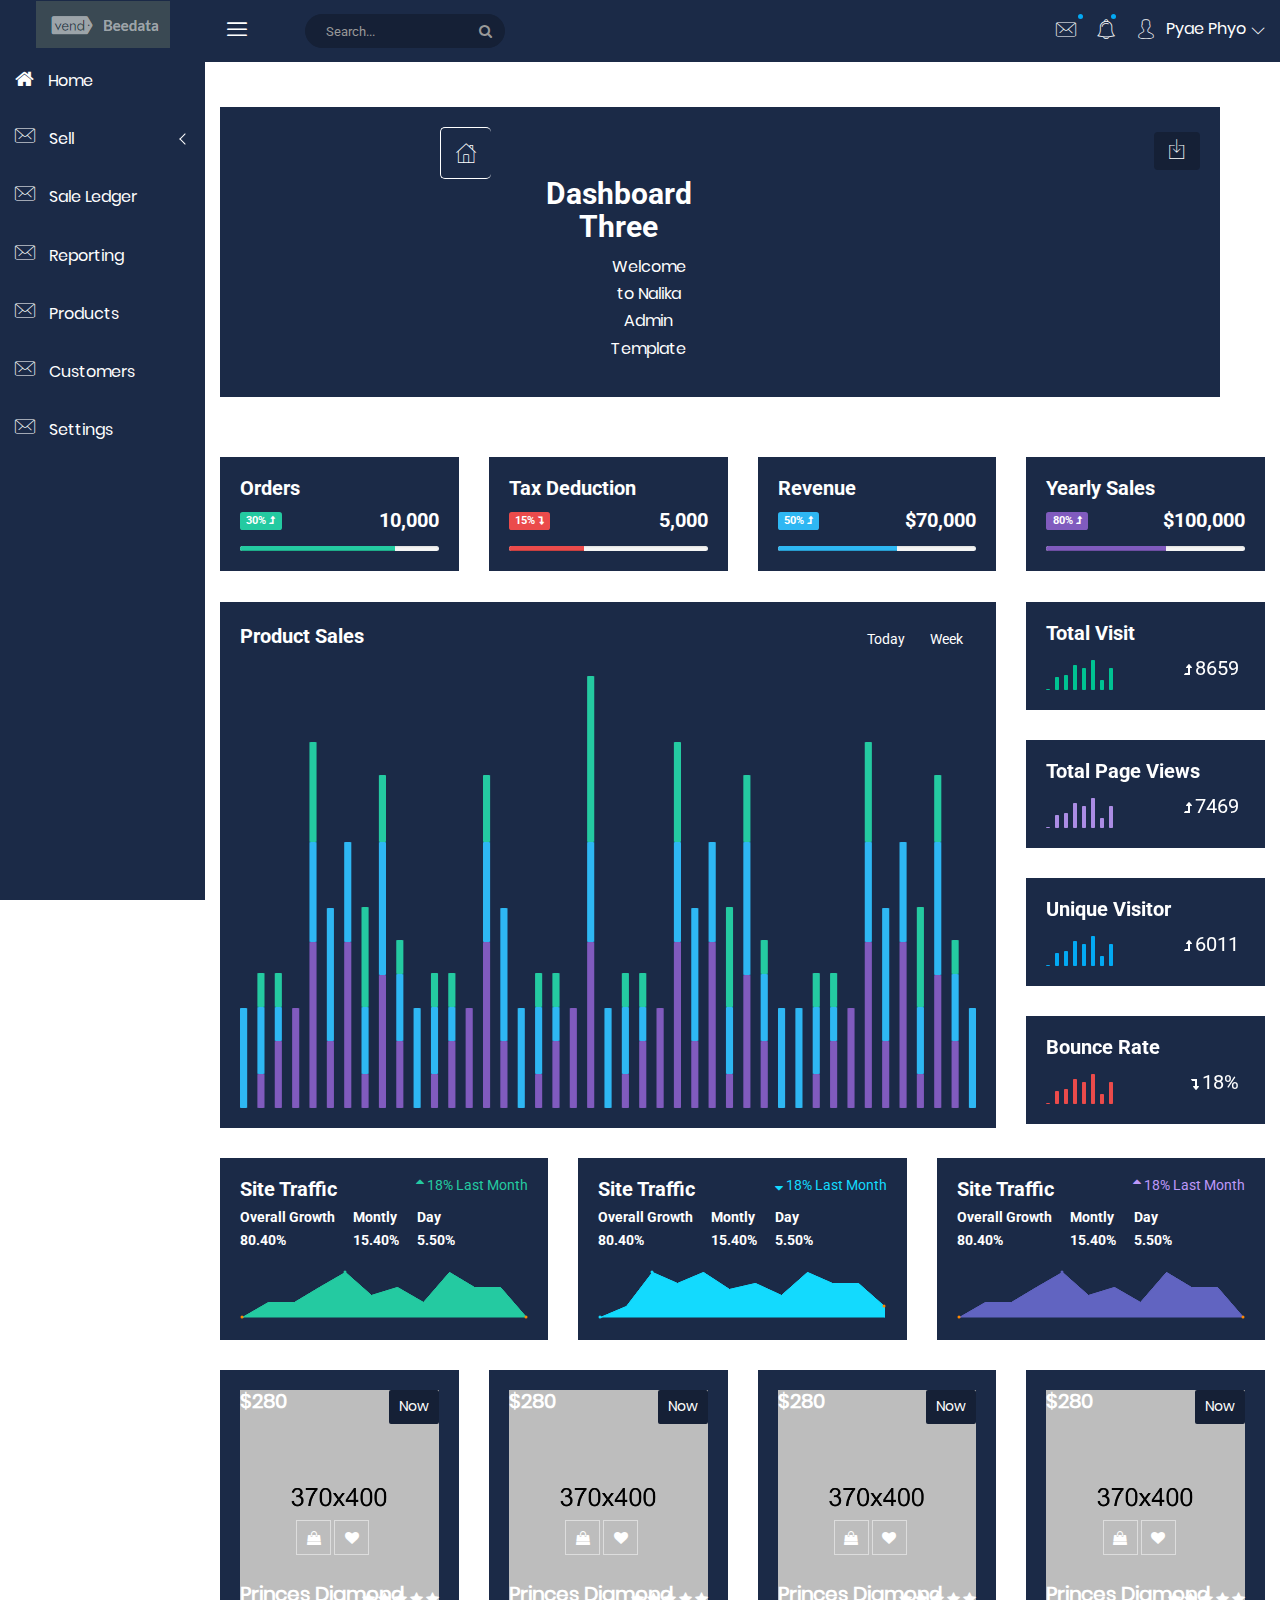
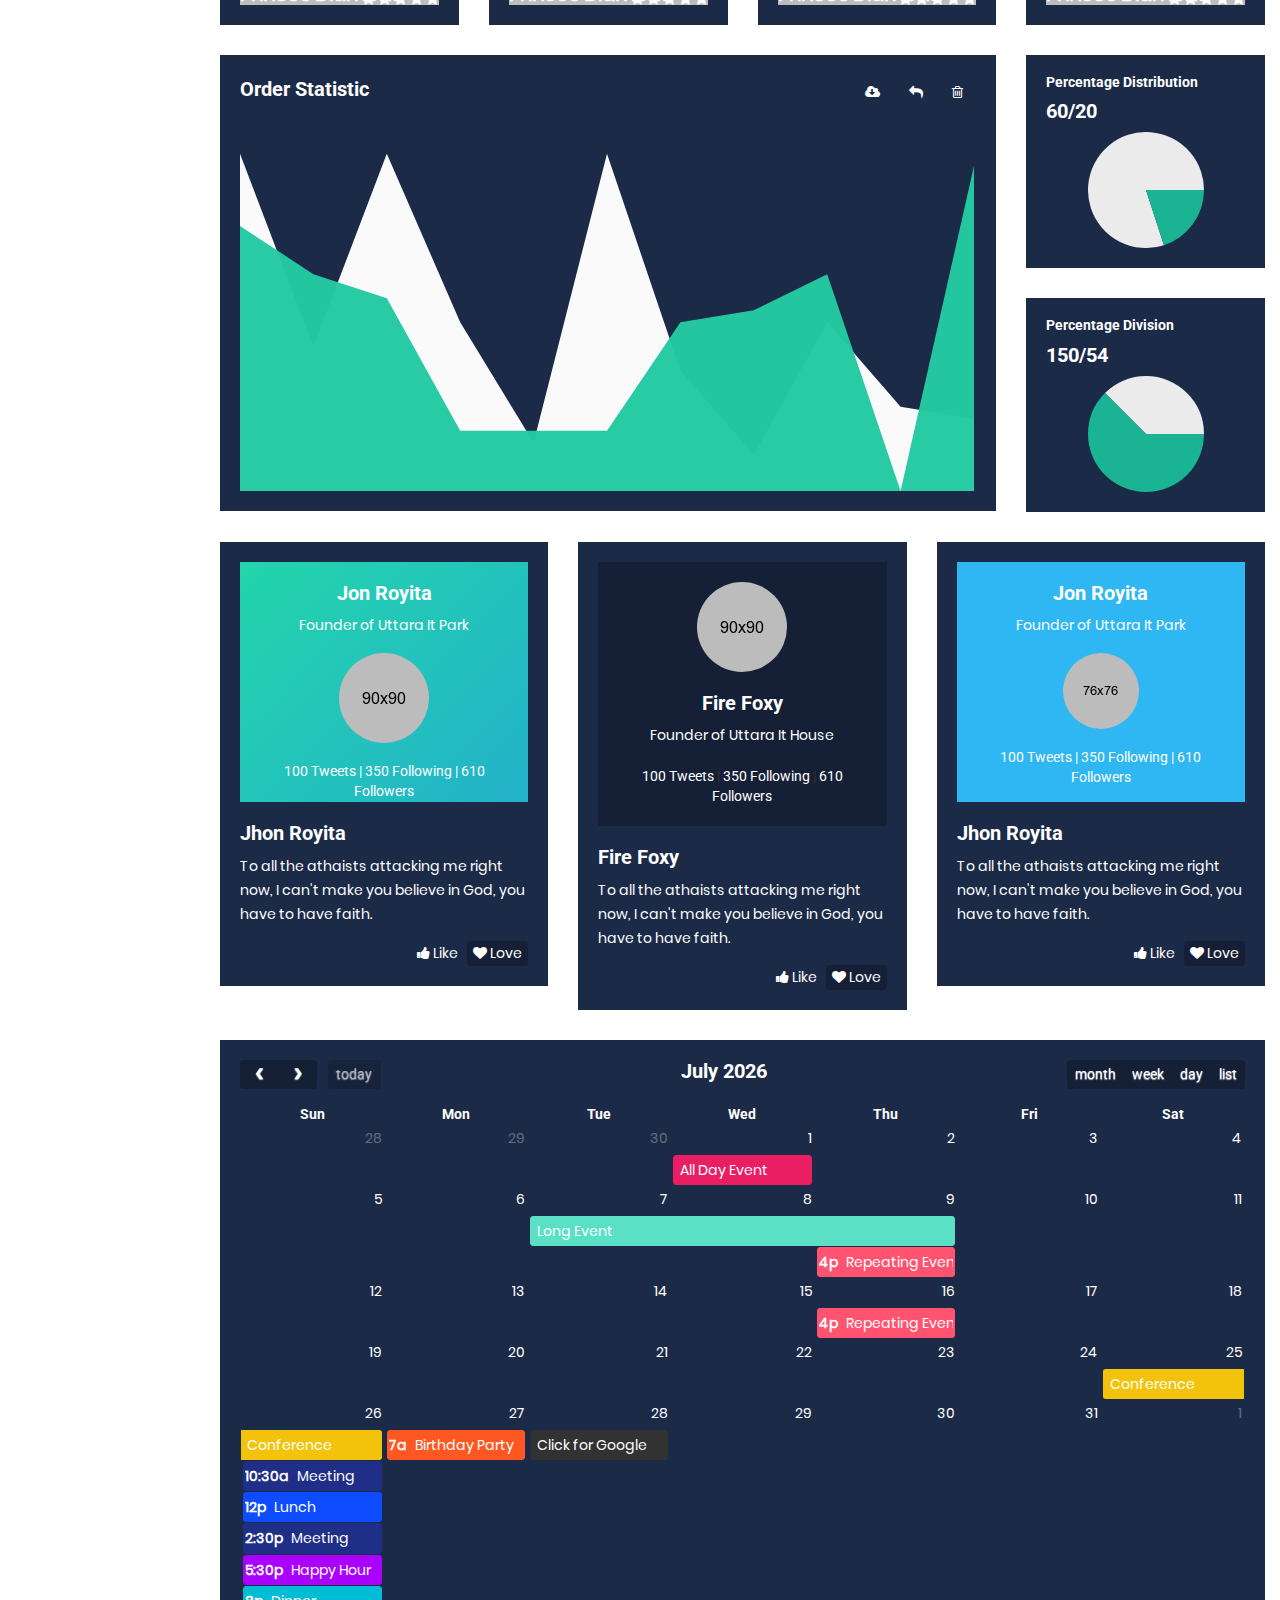
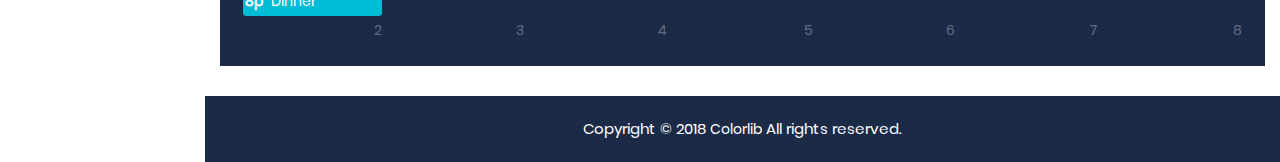
<file: SALE (POS)/cash-management.html>
<!doctype html>
<html class="no-js" lang="en">

<head>
    <meta charset="utf-8">
    <meta http-equiv="x-ua-compatible" content="ie=edge">
    <title>Cash Management</title>
    <meta name="description" content="">
    <meta name="viewport" content="width=device-width, initial-scale=1">
    <!-- favicon
		============================================ -->
    <link rel="shortcut icon" type="image/x-icon" href="img/favicon.ico">
    <!-- Google Fonts
		============================================ -->
    <link href="https://fonts.googleapis.com/css?family=Roboto:100,300,400,700,900" rel="stylesheet">
    <!-- Bootstrap CSS
		============================================ -->
    <link rel="stylesheet" href="css/bootstrap.min.css">
    <!-- Bootstrap CSS
		============================================ -->
    <link rel="stylesheet" href="css/font-awesome.min.css">
	<!-- nalika Icon CSS
		============================================ -->
    <link rel="stylesheet" href="css/nalika-icon.css">
    <!-- owl.carousel CSS
		============================================ -->
    <link rel="stylesheet" href="css/owl.carousel.css">
    <link rel="stylesheet" href="css/owl.theme.css">
    <link rel="stylesheet" href="css/owl.transitions.css">
    <!-- animate CSS
		============================================ -->
    <link rel="stylesheet" href="css/animate.css">
    <!-- normalize CSS
		============================================ -->
    <link rel="stylesheet" href="css/normalize.css">
    <!-- meanmenu icon CSS
		============================================ -->
    <link rel="stylesheet" href="css/meanmenu.min.css">
    <!-- main CSS
		============================================ -->
    <link rel="stylesheet" href="css/main.css">
    <!-- morrisjs CSS
		============================================ -->
    <link rel="stylesheet" href="css/morrisjs/morris.css">
    <!-- mCustomScrollbar CSS
		============================================ -->
    <link rel="stylesheet" href="css/scrollbar/jquery.mCustomScrollbar.min.css">
    <!-- metisMenu CSS
		============================================ -->
    <link rel="stylesheet" href="css/metisMenu/metisMenu.min.css">
    <link rel="stylesheet" href="css/metisMenu/metisMenu-vertical.css">
    <!-- calendar CSS
		============================================ -->
    <link rel="stylesheet" href="css/calendar/fullcalendar.min.css">
    <link rel="stylesheet" href="css/calendar/fullcalendar.print.min.css">
    <!-- style CSS
		============================================ -->
    <link rel="stylesheet" href="style.css">
    <!-- responsive CSS
		============================================ -->
    <link rel="stylesheet" href="css/responsive.css">
    <!-- modernizr JS
		============================================ -->
    <script src="js/vendor/modernizr-2.8.3.min.js"></script>
</head>

<body>
    <!--[if lt IE 8]>
            <p class="browserupgrade">You are using an <strong>outdated</strong> browser. Please <a href="http://browsehappy.com/">upgrade your browser</a> to improve your experience.</p>
        <![endif]-->

    <div class="left-sidebar-pro">
        <nav id="sidebar" class="">	
			<div class="sidebar-header">
                <a href="index.html"><img class="main-logo" src="img/logo/logo.png" alt="" /></a>
                <strong><img src="img/logo/logosn.png" alt="" width="10"/>Beedata</strong>
            </div>
            <div class="left-custom-menu-adp-wrap comment-scrollbar">
               <nav class="sidebar-nav left-sidebar-menu-pro">
                    <ul class="metismenu" id="menu1">
						<li>
                            <a class="" href="index.html">
								   <i class="fa big-icon fa-home icon-wrap"></i>
								   <span class="mini-click-non">Home</span>
							</a>
                        </li>
<!-- Sell -->
                        <li>
                            <a class="has-arrow" href="" aria-expanded="false"><i class="icon nalika-mail icon-wrap"></i>
								<span class="mini-click-non">Sell</span>
							</a>
                            <ul class="submenu-angle" aria-expanded="false">
                                <li><a title="Sell" href="sell.html"><span class="mini-sub-pro">Sell</span></a></li>
                                <li><a title="Open / Close" href="open-close.html"><span class="mini-sub-pro">Open / Close</span></a></li>
                                <li><a title="Sales History" href="sales-history.html"><span class="mini-sub-pro">Sales History</span></a></li>
								<li><a title="Cash Management" href="cash-management.html"><span class="mini-sub-pro">Cash Management</span></a></li>
                                <li><a title="Status" href="status.html"><span class="mini-sub-pro">Status</span></a></li>
                                <li><a title="Settings" href="settings.html"><span class="mini-sub-pro">Settings</span></a></li>
                            </ul>
                        </li>
<!-- Sale Leger	-->			
						<li>
                            <a class="" href="index.html" aria-expanded="false"><i class="icon nalika-mail icon-wrap"></i>
								<span class="mini-click-non">Sale Ledger</span>
							</a>
                        </li>
<!-- Reporting -->						
						<li>
                            <a class="" href="reporting.html" aria-expanded="false"><i class="icon nalika-mail icon-wrap"></i>
								<span class="mini-click-non">Reporting</span>
							</a>
                        </li>
<!-- Products -->					
						<li>
                            <a class="" href="products.html" aria-expanded="false"><i class="icon nalika-mail icon-wrap"></i>
								<span class="mini-click-non">Products</span>
							</a>
                        </li>
<!-- Customers -->						
						<li>
                            <a class="" href="customers.html" aria-expanded="false"><i class="icon nalika-mail icon-wrap"></i>
								<span class="mini-click-non">Customers</span>
							</a>
                        </li>
<!-- Settings -->						
						<li>
                            <a class="" href="settings.html" aria-expanded="false"><i class="icon nalika-mail icon-wrap"></i>
								<span class="mini-click-non">Settings</span>
							</a>
                        </li>
                    </ul>
                </nav>
            </div>
        </nav>
    </div>
    <!-- Start Welcome area -->
    <div class="all-content-wrapper">
        <div class="container-fluid">
            <div class="row">
                <div class="col-lg-12 col-md-12 col-sm-12 col-xs-12">
                    <div class="logo-pro">
                        <a href="index.html"><img class="main-logo" src="img/logo/logo.png" alt="" /></a>
                    </div>
                </div>
            </div>
        </div>
        <div class="header-advance-area">
            <div class="header-top-area">
                <div class="container-fluid">
                    <div class="row">
                        <div class="col-lg-12 col-md-12 col-sm-12 col-xs-12">
                            <div class="header-top-wraper">
                                <div class="row">
                                    <div class="col-lg-1 col-md-0 col-sm-1 col-xs-12">
                                        <div class="menu-switcher-pro">
                                            <button type="button" id="sidebarCollapse" class="btn bar-button-pro header-drl-controller-btn btn-info navbar-btn">
													<i class="icon nalika-menu-task"></i>
												</button>
                                        </div>
                                    </div>									
                                    <div class="col-lg-6 col-md-7 col-sm-6 col-xs-12">
                                        <div class="header-top-menu tabl-d-n">
                                            <div class="breadcome-heading">
												<form role="search" class="">
													<input type="text" placeholder="Search..." class="form-control">
													<a href=""><i class="fa fa-search"></i></a>
												</form>
											</div>
                                        </div>
                                    </div>
                                    <div class="col-lg-5 col-md-5 col-sm-12 col-xs-12">
                                        <div class="header-right-info">
                                            <ul class="nav navbar-nav mai-top-nav header-right-menu">
                                                <li class="nav-item dropdown">
                                                    <a href="#" data-toggle="dropdown" role="button" aria-expanded="false" class="nav-link dropdown-toggle"><i class="icon nalika-mail nalika-chat-pro" aria-hidden="true"></i><span class="indicator-ms"></span></a>
                                                    <div role="menu" class="author-message-top dropdown-menu animated zoomIn">
                                                        <div class="message-single-top">
                                                            <h1>Message</h1>
                                                        </div>
                                                        <ul class="message-menu">
                                                            <li>
                                                                <a href="#">
                                                                    <div class="message-img">
                                                                        <img src="img/contact/1.jpg" alt="">
                                                                    </div>
                                                                    <div class="message-content">
                                                                        <span class="message-date">16 Sept</span>
                                                                        <h2>Pyae Phyo</h2>
                                                                        <p>Please done this project as soon possible.</p>
                                                                    </div>
                                                                </a>
                                                            </li>
                                                            <li>
                                                                <a href="#">
                                                                    <div class="message-img">
                                                                        <img src="img/contact/4.jpg" alt="">
                                                                    </div>
                                                                    <div class="message-content">
                                                                        <span class="message-date">16 Sept</span>
                                                                        <h2>Sulaiman din</h2>
                                                                        <p>Please done this project as soon possible.</p>
                                                                    </div>
                                                                </a>
                                                            </li>
                                                            <li>
                                                                <a href="#">
                                                                    <div class="message-img">
                                                                        <img src="img/contact/3.jpg" alt="">
                                                                    </div>
                                                                    <div class="message-content">
                                                                        <span class="message-date">16 Sept</span>
                                                                        <h2>Victor Jara</h2>
                                                                        <p>Please done this project as soon possible.</p>
                                                                    </div>
                                                                </a>
                                                            </li>
                                                            <li>
                                                                <a href="#">
                                                                    <div class="message-img">
                                                                        <img src="img/contact/2.jpg" alt="">
                                                                    </div>
                                                                    <div class="message-content">
                                                                        <span class="message-date">16 Sept</span>
                                                                        <h2>Victor Jara</h2>
                                                                        <p>Please done this project as soon possible.</p>
                                                                    </div>
                                                                </a>
                                                            </li>
                                                        </ul>
                                                        <div class="message-view">
                                                            <a href="#">View All Messages</a>
                                                        </div>
                                                    </div>
                                                </li>
                                                <li class="nav-item"><a href="#" data-toggle="dropdown" role="button" aria-expanded="false" class="nav-link dropdown-toggle"><i class="icon nalika-alarm" aria-hidden="true"></i><span class="indicator-nt"></span></a>
                                                    <div role="menu" class="notification-author dropdown-menu animated zoomIn">
                                                        <div class="notification-single-top">
                                                            <h1>Notifications</h1>
                                                        </div>
                                                        <ul class="notification-menu">
                                                            <li>
                                                                <a href="#">
                                                                    <div class="notification-icon">
                                                                        <i class="icon nalika-tick" aria-hidden="true"></i>
                                                                    </div>
                                                                    <div class="notification-content">
                                                                        <span class="notification-date">16 Sept</span>
                                                                        <h2>Advanda Cro</h2>
                                                                        <p>Please done this project as soon possible.</p>
                                                                    </div>
                                                                </a>
                                                            </li>
                                                            <li>
                                                                <a href="#">
                                                                    <div class="notification-icon">
                                                                        <i class="icon nalika-cloud" aria-hidden="true"></i>
                                                                    </div>
                                                                    <div class="notification-content">
                                                                        <span class="notification-date">16 Sept</span>
                                                                        <h2>Sulaiman din</h2>
                                                                        <p>Please done this project as soon possible.</p>
                                                                    </div>
                                                                </a>
                                                            </li>
                                                            <li>
                                                                <a href="#">
                                                                    <div class="notification-icon">
                                                                        <i class="icon nalika-folder" aria-hidden="true"></i>
                                                                    </div>
                                                                    <div class="notification-content">
                                                                        <span class="notification-date">16 Sept</span>
                                                                        <h2>Victor Jara</h2>
                                                                        <p>Please done this project as soon possible.</p>
                                                                    </div>
                                                                </a>
                                                            </li>
                                                            <li>
                                                                <a href="#">
                                                                    <div class="notification-icon">
                                                                        <i class="icon nalika-bar-chart" aria-hidden="true"></i>
                                                                    </div>
                                                                    <div class="notification-content">
                                                                        <span class="notification-date">16 Sept</span>
                                                                        <h2>Victor Jara</h2>
                                                                        <p>Please done this project as soon possible.</p>
                                                                    </div>
                                                                </a>
                                                            </li>
                                                        </ul>
                                                        <div class="notification-view">
                                                            <a href="#">View All Notification</a>
                                                        </div>
                                                    </div>
                                                </li>
                                                <li class="nav-item">
                                                    <a href="#" data-toggle="dropdown" role="button" aria-expanded="false" class="nav-link dropdown-toggle">
															<i class="icon nalika-user nalika-user-rounded header-riht-inf" aria-hidden="true"></i>
															<span class="admin-name">Pyae Phyo</span>
															<i class="icon nalika-down-arrow nalika-angle-dw nalika-icon"></i>
														</a>
                                                    <ul role="menu" class="dropdown-header-top author-log dropdown-menu animated zoomIn">
                                                        <li><a href="register.html"><span class="icon nalika-home author-log-ic"></span> Register</a>
                                                        </li>
                                                        <li><a href="#"><span class="icon nalika-user author-log-ic"></span> My Profile</a>
                                                        </li>
                                                        <li><a href="lock.html"><span class="icon nalika-diamond author-log-ic"></span> Lock</a>
                                                        </li>
                                                        <li><a href="#"><span class="icon nalika-settings author-log-ic"></span> Settings</a>
                                                        </li>
                                                        <li><a href="login.html"><span class="icon nalika-unlocked author-log-ic"></span> Log Out</a>
                                                        </li>
                                                    </ul>
                                                </li>
											</ul>
                                        </div>
                                    </div>
                                </div>
                            </div>
                        </div>
                    </div>
                </div>
            </div>
			
			<!-- Mobile Menu start -->
            <div class="mobile-menu-area">
                <div class="container">
                    <div class="row">
                        <div class="col-lg-12 col-md-12 col-sm-12 col-xs-12">
                            <div class="mobile-menu">
                                <nav id="dropdown">
                                    <ul class="mobile-menu-nav">
                                        <li><a data-toggle="collapse" data-target="#Charts" href="#">Home <span class="admin-project-icon nalika-icon nalika-down-arrow"></span></a>
                                            <ul class="collapse dropdown-header-top">
                                                <li><a href="index.html">Dashboard v.1</a></li>
                                                <li><a href="index-1.html">Dashboard v.2</a></li>
                                                <li><a href="index-3.html">Dashboard v.3</a></li>
                                                <li><a href="product-list.html">Product List</a></li>
                                                <li><a href="product-edit.html">Product Edit</a></li>
                                                <li><a href="product-detail.html">Product Detail</a></li>
                                                <li><a href="product-cart.html">Product Cart</a></li>
                                                <li><a href="product-payment.html">Product Payment</a></li>
                                                <li><a href="analytics.html">Analytics</a></li>
                                                <li><a href="widgets.html">Widgets</a></li>
                                            </ul>
                                        </li>
                                        <li><a data-toggle="collapse" data-target="#demo" href="#">Mailbox <span class="admin-project-icon nalika-icon nalika-down-arrow"></span></a>
                                            <ul id="demo" class="collapse dropdown-header-top">
                                                <li><a href="mailbox.html">Inbox</a>
                                                </li>
                                                <li><a href="mailbox-view.html">View Mail</a>
                                                </li>
                                                <li><a href="mailbox-compose.html">Compose Mail</a>
                                                </li>
                                            </ul>
                                        </li>
                                        <li><a data-toggle="collapse" data-target="#others" href="#">Miscellaneous <span class="admin-project-icon nalika-icon nalika-down-arrow"></span></a>
                                            <ul id="others" class="collapse dropdown-header-top">
                                                <li><a href="file-manager.html">File Manager</a></li>
                                                <li><a href="contacts.html">Contacts Client</a></li>
                                                <li><a href="projects.html">Project</a></li>
                                                <li><a href="project-details.html">Project Details</a></li>
                                                <li><a href="blog.html">Blog</a></li>
                                                <li><a href="blog-details.html">Blog Details</a></li>
                                                <li><a href="404.html">404 Page</a></li>
                                                <li><a href="500.html">500 Page</a></li>
                                            </ul>
                                        </li>
                                        <li><a data-toggle="collapse" data-target="#Miscellaneousmob" href="#">Interface <span class="admin-project-icon nalika-icon nalika-down-arrow"></span></a>
                                            <ul id="Miscellaneousmob" class="collapse dropdown-header-top">
                                                <li><a href="google-map.html">Google Map</a>
                                                </li>
                                                <li><a href="data-maps.html">Data Maps</a>
                                                </li>
                                                <li><a href="pdf-viewer.html">Pdf Viewer</a>
                                                </li>
                                                <li><a href="x-editable.html">X-Editable</a>
                                                </li>
                                                <li><a href="code-editor.html">Code Editor</a>
                                                </li>
                                                <li><a href="tree-view.html">Tree View</a>
                                                </li>
                                                <li><a href="preloader.html">Preloader</a>
                                                </li>
                                                <li><a href="images-cropper.html">Images Cropper</a>
                                                </li>
                                            </ul>
                                        </li>
                                        <li><a data-toggle="collapse" data-target="#Chartsmob" href="#">Charts <span class="admin-project-icon nalika-icon nalika-down-arrow"></span></a>
                                            <ul id="Chartsmob" class="collapse dropdown-header-top">
                                                <li><a href="bar-charts.html">Bar Charts</a>
                                                </li>
                                                <li><a href="line-charts.html">Line Charts</a>
                                                </li>
                                                <li><a href="area-charts.html">Area Charts</a>
                                                </li>
                                                <li><a href="rounded-chart.html">Rounded Charts</a>
                                                </li>
                                                <li><a href="c3.html">C3 Charts</a>
                                                </li>
                                                <li><a href="sparkline.html">Sparkline Charts</a>
                                                </li>
                                                <li><a href="peity.html">Peity Charts</a>
                                                </li>
                                            </ul>
                                        </li>
                                        <li><a data-toggle="collapse" data-target="#Tablesmob" href="#">Tables <span class="admin-project-icon nalika-icon nalika-down-arrow"></span></a>
                                            <ul id="Tablesmob" class="collapse dropdown-header-top">
                                                <li><a href="static-table.html">Static Table</a>
                                                </li>
                                                <li><a href="data-table.html">Data Table</a>
                                                </li>
                                            </ul>
                                        </li>
                                        <li><a data-toggle="collapse" data-target="#formsmob" href="#">Forms <span class="admin-project-icon nalika-icon nalika-down-arrow"></span></a>
                                            <ul id="formsmob" class="collapse dropdown-header-top">
                                                <li><a href="basic-form-element.html">Basic Form Elements</a>
                                                </li>
                                                <li><a href="advance-form-element.html">Advanced Form Elements</a>
                                                </li>
                                                <li><a href="password-meter.html">Password Meter</a>
                                                </li>
                                                <li><a href="multi-upload.html">Multi Upload</a>
                                                </li>
                                                <li><a href="tinymc.html">Text Editor</a>
                                                </li>
                                                <li><a href="dual-list-box.html">Dual List Box</a>
                                                </li>
                                            </ul>
                                        </li>
                                        <li><a data-toggle="collapse" data-target="#Appviewsmob" href="#">App views <span class="admin-project-icon nalika-icon nalika-down-arrow"></span></a>
                                            <ul id="Appviewsmob" class="collapse dropdown-header-top">
                                                <li><a href="basic-form-element.html">Basic Form Elements</a>
                                                </li>
                                                <li><a href="advance-form-element.html">Advanced Form Elements</a>
                                                </li>
                                                <li><a href="password-meter.html">Password Meter</a>
                                                </li>
                                                <li><a href="multi-upload.html">Multi Upload</a>
                                                </li>
                                                <li><a href="tinymc.html">Text Editor</a>
                                                </li>
                                                <li><a href="dual-list-box.html">Dual List Box</a>
                                                </li>
                                            </ul>
                                        </li>
                                        <li><a data-toggle="collapse" data-target="#Pagemob" href="#">Pages <span class="admin-project-icon nalika-icon nalika-down-arrow"></span></a>
                                            <ul id="Pagemob" class="collapse dropdown-header-top">
                                                <li><a href="login.html">Login</a>
                                                </li>
                                                <li><a href="register.html">Register</a>
                                                </li>
                                                <li><a href="lock.html">Lock</a>
                                                </li>
                                                <li><a href="password-recovery.html">Password Recovery</a>
                                                </li>
                                            </ul>
                                        </li>
                                    </ul>
                                </nav>
                            </div>
                        </div>
                    </div>
                </div>
            </div>
            <!-- Mobile Menu end -->
            <div class="breadcome-area">
                <div class="container-fluid">
                    <div class="row">
                        <div class="col-lg-12 col-md-12 col-sm-12 col-xs-12">
                            <div class="breadcome-list">
                                <div class="row">
                                    <div class="col-lg-6 col-md-6 col-sm-6 col-xs-6">
                                        <div class="breadcomb-wp">
											<div class="breadcomb-icon">
												<i class="icon nalika-home"></i>
											</div>
											<div class="breadcomb-ctn">
												<h2>Dashboard Three</h2>
												<p>Welcome to Nalika <span class="bread-ntd">Admin Template</span></p>
											</div>
										</div>
                                    </div>
                                    <div class="col-lg-6 col-md-6 col-sm-6 col-xs-6">
                                        <div class="breadcomb-report">
											<button data-toggle="tooltip" data-placement="left" title="Download Report" class="btn"><i class="icon nalika-download"></i></button>
										</div>
                                    </div>
                                </div>
                            </div>
                        </div>
                    </div>
                </div>
            </div>
        </div>
        <div class="section-admin container-fluid">
            <div class="row admin text-center">
                <div class="col-md-12">
                    <div class="row">
                        <div class="col-lg-3 col-md-3 col-sm-3 col-xs-12">
                            <div class="admin-content analysis-progrebar-ctn res-mg-t-15">
                                <h4 class="text-left text-uppercase"><b>Orders</b></h4>
                                <div class="row vertical-center-box vertical-center-box-tablet">
                                    <div class="col-xs-3 mar-bot-15 text-left">
                                        <label class="label bg-green">30% <i class="fa fa-level-up" aria-hidden="true"></i></label>
                                    </div>
                                    <div class="col-xs-9 cus-gh-hd-pro">
                                        <h2 class="text-right no-margin">10,000</h2>
                                    </div>
                                </div>
                                <div class="progress progress-mini">
                                    <div style="width: 78%;" class="progress-bar bg-green"></div>
                                </div>
                            </div>
                        </div>
                        <div class="col-lg-3 col-md-3 col-sm-3 col-xs-12" style="margin-bottom:1px;">
                            <div class="admin-content analysis-progrebar-ctn res-mg-t-30">
                                <h4 class="text-left text-uppercase"><b>Tax Deduction</b></h4>
                                <div class="row vertical-center-box vertical-center-box-tablet">
                                    <div class="text-left col-xs-3 mar-bot-15">
                                        <label class="label bg-red">15% <i class="fa fa-level-down" aria-hidden="true"></i></label>
                                    </div>
                                    <div class="col-xs-9 cus-gh-hd-pro">
                                        <h2 class="text-right no-margin">5,000</h2>
                                    </div>
                                </div>
                                <div class="progress progress-mini">
                                    <div style="width: 38%;" class="progress-bar progress-bar-danger bg-red"></div>
                                </div>
                            </div>
                        </div>
                        <div class="col-lg-3 col-md-3 col-sm-3 col-xs-12">
                            <div class="admin-content analysis-progrebar-ctn res-mg-t-30">
                                <h4 class="text-left text-uppercase"><b>Revenue</b></h4>
                                <div class="row vertical-center-box vertical-center-box-tablet">
                                    <div class="text-left col-xs-3 mar-bot-15">
                                        <label class="label bg-blue">50% <i class="fa fa-level-up" aria-hidden="true"></i></label>
                                    </div>
                                    <div class="col-xs-9 cus-gh-hd-pro">
                                        <h2 class="text-right no-margin">$70,000</h2>
                                    </div>
                                </div>
                                <div class="progress progress-mini">
                                    <div style="width: 60%;" class="progress-bar bg-blue"></div>
                                </div>
                            </div>
                        </div>
                        <div class="col-lg-3 col-md-3 col-sm-3 col-xs-12">
                            <div class="admin-content analysis-progrebar-ctn res-mg-t-30">
                                <h4 class="text-left text-uppercase"><b>Yearly Sales</b></h4>
                                <div class="row vertical-center-box vertical-center-box-tablet">
                                    <div class="text-left col-xs-3 mar-bot-15">
                                        <label class="label bg-purple">80% <i class="fa fa-level-up" aria-hidden="true"></i></label>
                                    </div>
                                    <div class="col-xs-9 cus-gh-hd-pro">
                                        <h2 class="text-right no-margin">$100,000</h2>
                                    </div>
                                </div>
                                <div class="progress progress-mini">
                                    <div style="width: 60%;" class="progress-bar bg-purple"></div>
                                </div>
                            </div>
                        </div>
                    </div>
                </div>
            </div>
        </div>
        <div class="product-sales-area mg-tb-30">
            <div class="container-fluid">
                <div class="row">
                    <div class="col-lg-9 col-md-9 col-sm-9 col-xs-12">
                        <div class="product-sales-chart">
                            <div class="portlet-title">
                                <div class="row">
                                    <div class="col-lg-6 col-md-6 col-sm-6 col-xs-12">
                                        <div class="caption pro-sl-hd">
                                            <span class="caption-subject text-uppercase"><b>Product Sales</b></span>
                                        </div>
                                    </div>
                                    <div class="col-lg-6 col-md-6 col-sm-6 col-xs-12">
                                        <div class="actions graph-rp">
                                            <div class="btn-group" data-toggle="buttons">
                                                <label class="btn btn-grey active">
													<input type="radio" name="options" class="toggle" id="option1" checked="">Today</label>
                                                <label class="btn btn-grey">
													<input type="radio" name="options" class="toggle" id="option2">Week</label>
                                            </div>
                                        </div>
                                    </div>
                                </div>
                            </div>
                            <div id="sparklinehome" class="sparkline-container">Loading..</div>
                        </div>
                    </div>
                    <div class="col-lg-3 col-md-3 col-sm-3 col-xs-12">
                        <div class="white-box analytics-info-cs mg-b-30 res-mg-t-30">
                            <h3 class="box-title">Total Visit</h3>
                            <ul class="list-inline two-part-sp">
                                <li>
                                    <div id="sparklinedash"></div>
                                </li>
                                <li class="text-right sp-cn-r"><i class="fa fa-level-up" aria-hidden="true"></i> <span class="counter sales-sts-ctn">8659</span></li>
                            </ul>
                        </div>
                        <div class="white-box analytics-info-cs mg-b-30">
                            <h3 class="box-title">Total Page Views</h3>
                            <ul class="list-inline two-part-sp">
                                <li>
                                    <div id="sparklinedash2"></div>
                                </li>
                                <li class="text-right"><i class="fa fa-level-up" aria-hidden="true"></i> <span class="counter sales-sts-ctn">7469</span></li>
                            </ul>
                        </div>
                        <div class="white-box analytics-info-cs mg-b-30">
                            <h3 class="box-title">Unique Visitor</h3>
                            <ul class="list-inline two-part-sp">
                                <li>
                                    <div id="sparklinedash3"></div>
                                </li>
                                <li class="text-right"><i class="fa fa-level-up" aria-hidden="true"></i> <span class="counter sales-sts-ctn">6011</span></li>
                            </ul>
                        </div>
                        <div class="white-box analytics-info-cs">
                            <h3 class="box-title">Bounce Rate</h3>
                            <ul class="list-inline two-part-sp">
                                <li>
                                    <div id="sparklinedash4"></div>
                                </li>
                                <li class="text-right"><i class="fa fa-level-down" aria-hidden="true"></i> <span class="sales-sts-ctn">18%</span></li>
                            </ul>
                        </div>
                    </div>
                </div>
            </div>
        </div>
        <div class="traffic-analysis-area">
            <div class="container-fluid">
                <div class="row">
                    <div class="col-lg-4 col-md-4 col-sm-4 col-xs-12">
                        <div class="white-box tranffic-als-inner">
                            <h3 class="box-title"><small class="pull-right m-t-10 last-month-sc cl-one"><i class="fa fa-sort-asc"></i> 18% last month</small> Site Traffic</h3>
                            <div class="stats-row">
                                <div class="stat-item">
                                    <h6>Overall Growth</h6>
                                    <b>80.40%</b></div>
                                <div class="stat-item">
                                    <h6>Montly</h6>
                                    <b>15.40%</b></div>
                                <div class="stat-item">
                                    <h6>Day</h6>
                                    <b>5.50%</b></div>
                            </div>
                            <div id="sparkline8"></div>
                        </div>
                    </div>
                    <div class="col-lg-4 col-md-4 col-sm-4 col-xs-12">
                        <div class="white-box tranffic-als-inner res-mg-t-30">
                            <h3 class="box-title"><small class="pull-right m-t-10 last-month-sc cl-two"><i class="fa fa-sort-desc"></i> 18% last month</small>Site Traffic</h3>
                            <div class="stats-row">
                                <div class="stat-item">
                                    <h6>Overall Growth</h6>
                                    <b>80.40%</b></div>
                                <div class="stat-item">
                                    <h6>Montly</h6>
                                    <b>15.40%</b></div>
                                <div class="stat-item">
                                    <h6>Day</h6>
                                    <b>5.50%</b></div>
                            </div>
                            <div id="sparkline9"></div>
                        </div>
                    </div>
                    <div class="col-lg-4 col-md-4 col-sm-4 col-xs-12">
                        <div class="white-box tranffic-als-inner res-mg-t-30">
                            <h3 class="box-title"><small class="pull-right m-t-10 last-month-sc cl-three"><i class="fa fa-sort-asc"></i> 18% last month</small>Site Traffic</h3>
                            <div class="stats-row">
                                <div class="stat-item">
                                    <h6>Overall Growth</h6>
                                    <b>80.40%</b></div>
                                <div class="stat-item">
                                    <h6>Montly</h6>
                                    <b>15.40%</b></div>
                                <div class="stat-item">
                                    <h6>Day</h6>
                                    <b>5.50%</b></div>
                            </div>
                            <div id="sparkline10"></div>
                        </div>
                    </div>
                </div>
            </div>
        </div>
        <div class="product-new-list-area">
            <div class="container-fluid">
                <div class="row">
                    <div class="col-lg-3 col-md-3 col-sm-3 col-xs-12">
                        <div class="single-new-trend mg-t-30">
                            <a href="#"><img src="img/new-product/5.png" alt=""></a>
                            <div class="overlay-content">
                                <a href="#">
                                    <h2>$280</h2>
                                </a>
                                <a href="#" class="btn-small">Now</a>
                                <div class="product-action">
                                    <ul>
                                        <li>
                                            <a data-toggle="tooltip" title="Shopping" href="#"><i class="fa fa-shopping-bag" aria-hidden="true"></i></a>
                                        </li>
                                        <li>
                                            <a data-toggle="tooltip" title="Quick view" href="#"><i class="fa fa-heart" aria-hidden="true"></i></a>
                                        </li>
                                    </ul>
                                </div>
                                <a href="#">
                                    <h4>Princes Diamond</h4>
                                </a>
                                <div class="pro-rating">
                                    <i class="fa fa-star color"></i>
                                    <i class="fa fa-star color"></i>
                                    <i class="fa fa-star color"></i>
                                    <i class="fa fa-star color"></i>
                                    <i class="fa fa-star"></i>
                                </div>
                            </div>
                        </div>
                    </div>
                    <div class="col-lg-3 col-md-3 col-sm-3 col-xs-12">
                        <div class="single-new-trend mg-t-30">
                            <a href="#"><img src="img/new-product/5.png" alt=""></a>
                            <div class="overlay-content">
                                <a href="#">
                                    <h2>$280</h2>
                                </a>
                                <a href="#" class="btn-small">Now</a>
                                <div class="product-action">
                                    <ul>
                                        <li>
                                            <a data-toggle="tooltip" title="Shopping" href="#"><i class="fa fa-shopping-bag" aria-hidden="true"></i></a>
                                        </li>
                                        <li>
                                            <a data-toggle="tooltip" title="Quick view" href="#"><i class="fa fa-heart" aria-hidden="true"></i></a>
                                        </li>
                                    </ul>
                                </div>
                                <a href="#">
                                    <h4>Princes Diamond</h4>
                                </a>
                                <div class="pro-rating">
                                    <i class="fa fa-star color"></i>
                                    <i class="fa fa-star color"></i>
                                    <i class="fa fa-star color"></i>
                                    <i class="fa fa-star color"></i>
                                    <i class="fa fa-star"></i>
                                </div>
                            </div>
                        </div>
                    </div>
                    <div class="col-lg-3 col-md-3 col-sm-3 col-xs-12">
                        <div class="single-new-trend mg-t-30">
                            <a href="#"><img src="img/new-product/5.png" alt=""></a>
                            <div class="overlay-content">
                                <a href="#">
                                    <h2>$280</h2>
                                </a>
                                <a href="#" class="btn-small">Now</a>
                                <div class="product-action">
                                    <ul>
                                        <li>
                                            <a data-toggle="tooltip" title="Shopping" href="#"><i class="fa fa-shopping-bag" aria-hidden="true"></i></a>
                                        </li>
                                        <li>
                                            <a data-toggle="tooltip" title="Quick view" href="#"><i class="fa fa-heart" aria-hidden="true"></i></a>
                                        </li>
                                    </ul>
                                </div>
                                <a href="#">
                                    <h4>Princes Diamond</h4>
                                </a>
                                <div class="pro-rating">
                                    <i class="fa fa-star color"></i>
                                    <i class="fa fa-star color"></i>
                                    <i class="fa fa-star color"></i>
                                    <i class="fa fa-star color"></i>
                                    <i class="fa fa-star"></i>
                                </div>
                            </div>
                        </div>
                    </div>
                    <div class="col-lg-3 col-md-3 col-sm-3 col-xs-12">
                        <div class="single-new-trend mg-t-30">
                            <a href="#"><img src="img/new-product/5.png" alt=""></a>
                            <div class="overlay-content">
                                <a href="#">
                                    <h2>$280</h2>
                                </a>
                                <a href="#" class="btn-small">Now</a>
                                <div class="product-action">
                                    <ul>
                                        <li>
                                            <a data-toggle="tooltip" title="Shopping" href="#"><i class="fa fa-shopping-bag" aria-hidden="true"></i></a>
                                        </li>
                                        <li>
                                            <a data-toggle="tooltip" title="Quick view" href="#"><i class="fa fa-heart" aria-hidden="true"></i></a>
                                        </li>
                                    </ul>
                                </div>
                                <a href="#">
                                    <h4>Princes Diamond</h4>
                                </a>
                                <div class="pro-rating">
                                    <i class="fa fa-star color"></i>
                                    <i class="fa fa-star color"></i>
                                    <i class="fa fa-star color"></i>
                                    <i class="fa fa-star color"></i>
                                    <i class="fa fa-star"></i>
                                </div>
                            </div>
                        </div>
                    </div>
                </div>
            </div>
        </div>
        <div class="product-sales-area mg-tb-30">
            <div class="container-fluid">
                <div class="row">
                    <div class="col-lg-9 col-md-9 col-sm-9 col-xs-12">
                        <div class="product-sales-chart">
                            <div class="portlet-title">
                                <div class="row">
                                    <div class="col-lg-6 col-md-6 col-sm-6 col-xs-12">
                                        <div class="caption pro-sl-hd">
                                            <span class="caption-subject text-uppercase"><b>Order Statistic</b></span>
                                        </div>
                                    </div>
                                    <div class="col-lg-6 col-md-6 col-sm-6 col-xs-12">
                                        <div class="actions graph-rp">
                                            <a href="#" class="btn btn-dark-blue btn-circle active tip-top" data-toggle="tooltip" title="Upload">
													<i class="fa fa-cloud-download" aria-hidden="true"></i>
												</a>
                                            <a href="#" class="btn btn-dark btn-circle active tip-top" data-toggle="tooltip" title="Refresh">
													<i class="fa fa-reply" aria-hidden="true"></i>
												</a>
                                            <a href="#" class="btn btn-blue-grey btn-circle active tip-top" data-toggle="tooltip" title="Delete">
													<i class="fa fa-trash-o" aria-hidden="true"></i>
												</a>
                                        </div>
                                    </div>
                                </div>
                            </div>
                            <div id="line-chart" class="flot-chart flot-chart-sts line-chart-statistic"></div>
                        </div>
                    </div>
                    <div class="col-lg-3 col-md-3 col-sm-3 col-xs-12">
                        <div class="analytics-rounded mg-b-30 res-mg-t-30">
                            <div class="analytics-rounded-content">
                                <h5>Percentage distribution</h5>
                                <h2><span class="counter">60</span>/20</h2>
                                <div class="text-center">
                                    <div id="sparkline51"></div>
                                </div>
                            </div>
                        </div>
                        <div class="analytics-rounded">
                            <div class="analytics-rounded-content">
                                <h5>Percentage division</h5>
                                <h2><span class="counter">150</span>/<span class="counter">54</span></h2>
                                <div class="text-center">
                                    <div id="sparkline52"></div>
                                </div>
                            </div>
                        </div>
                    </div>
                </div>
            </div>
        </div>
        <div class="author-area-pro">
            <div class="container-fluid">
                <div class="row">
                    <div class="col-lg-4 col-md-4 col-sm-4 col-xs-12">
                        <div class="personal-info-wrap">
                            <div class="widget-head-info-box">
                                <div class="persoanl-widget-hd">
                                    <h2>Jon Royita</h2>
                                    <p>Founder of Uttara It Park</p>
                                </div>
                                <img src="img/notification/5.jpg" class="img-circle circle-border m-b-md" alt="profile">
                                <div class="social-widget-result">
                                    <span>100 Tweets</span> |
                                    <span>350 Following</span> |
                                    <span>610 Followers</span>
                                </div>
                            </div>
                            <div class="widget-text-box">
                                <h4>Jhon Royita</h4>
                                <p>To all the athaists attacking me right now, I can't make you believe in God, you have to have faith.</p>
                                <div class="text-right like-love-list">
                                    <a class="btn btn-xs btn-white"><i class="fa fa-thumbs-up"></i> Like </a>
                                    <a class="btn btn-xs btn-primary"><i class="fa fa-heart"></i> Love</a>
                                </div>
                            </div>
                        </div>
                    </div>
                    <div class="col-lg-4 col-md-4 col-sm-4 col-xs-12">
                        <div class="author-widgets-single res-mg-t-30">
                            <div class="author-wiget-inner">
                                <div class="perso-img">
                                    <img src="img/notification/6.jpg" class="img-circle circle-border m-b-md" alt="profile">
                                </div>
                                <div class="persoanl-widget-hd persoanl1-widget-hd">
                                    <h2>Fire Foxy</h2>
                                    <p>Founder of Uttara It House</p>
                                </div>
                                <div class="social-widget-result social-widget1-result">
                                    <span>100 Tweets</span> |
                                    <span>350 Following</span> |
                                    <span>610 Followers</span>
                                </div>
                            </div>
                            <div class="widget-text-box">
                                <h4>Fire Foxy</h4>
                                <p>To all the athaists attacking me right now, I can't make you believe in God, you have to have faith.</p>
                                <div class="text-right like-love-list">
                                    <a class="btn btn-xs btn-white"><i class="fa fa-thumbs-up"></i> Like </a>
                                    <a class="btn btn-xs btn-primary"><i class="fa fa-heart"></i> Love</a>
                                </div>
                            </div>
                        </div>
                    </div>
                    <div class="col-lg-4 col-md-4 col-sm-4 col-xs-12">
                        <div class="personal-info-wrap personal-info-ano res-mg-t-30">
                            <div class="widget-head-info-box">
                                <div class="persoanl-widget-hd">
                                    <h2>Jon Royita</h2>
                                    <p>Founder of Uttara It Park</p>
                                </div>
                                <img src="img/contact/2.jpg" class="img-circle circle-border m-b-md" alt="profile">
                                <div class="social-widget-result">
                                    <span>100 Tweets</span> |
                                    <span>350 Following</span> |
                                    <span>610 Followers</span>
                                </div>
                            </div>
                            <div class="widget-text-box">
                                <h4>Jhon Royita</h4>
                                <p>To all the athaists attacking me right now, I can't make you believe in God, you have to have faith.</p>
                                <div class="text-right like-love-list">
                                    <a class="btn btn-xs btn-white"><i class="fa fa-thumbs-up"></i> Like </a>
                                    <a class="btn btn-xs btn-primary"><i class="fa fa-heart"></i> Love</a>
                                </div>
                            </div>
                        </div>
                    </div>
                </div>
            </div>
        </div>
        <div class="calender-area mg-tb-30">
            <div class="container-fluid">
                <div class="row">
                    <div class="col-lg-12">
                        <div class="calender-inner">
                            <div id='calendar'></div>
                        </div>
                    </div>
                </div>
            </div>
        </div>
        <div class="footer-copyright-area">
            <div class="container-fluid">
                <div class="row">
                    <div class="col-lg-12">
                        <div class="footer-copy-right">
                            <p>Copyright © 2018 <a href="https://colorlib.com/wp/templates/">Colorlib</a> All rights reserved.</p>
                        </div>
                    </div>
                </div>
            </div>
        </div>
    </div>

    <!-- jquery
		============================================ -->
    <script src="js/vendor/jquery-1.12.4.min.js"></script>
    <!-- bootstrap JS
		============================================ -->
    <script src="js/bootstrap.min.js"></script>
    <!-- wow JS
		============================================ -->
    <script src="js/wow.min.js"></script>
    <!-- price-slider JS
		============================================ -->
    <script src="js/jquery-price-slider.js"></script>
    <!-- meanmenu JS
		============================================ -->
    <script src="js/jquery.meanmenu.js"></script>
    <!-- owl.carousel JS
		============================================ -->
    <script src="js/owl.carousel.min.js"></script>
    <!-- sticky JS
		============================================ -->
    <script src="js/jquery.sticky.js"></script>
    <!-- scrollUp JS
		============================================ -->
    <script src="js/jquery.scrollUp.min.js"></script>
    <!-- mCustomScrollbar JS
		============================================ -->
    <script src="js/scrollbar/jquery.mCustomScrollbar.concat.min.js"></script>
    <script src="js/scrollbar/mCustomScrollbar-active.js"></script>
    <!-- metisMenu JS
		============================================ -->
    <script src="js/metisMenu/metisMenu.min.js"></script>
    <script src="js/metisMenu/metisMenu-active.js"></script>
    <!-- morrisjs JS
		============================================ -->
    <script src="js/sparkline/jquery.sparkline.min.js"></script>
    <script src="js/sparkline/jquery.charts-sparkline.js"></script>
    <!-- calendar JS
		============================================ -->
    <script src="js/calendar/moment.min.js"></script>
    <script src="js/calendar/fullcalendar.min.js"></script>
    <script src="js/calendar/fullcalendar-active.js"></script>
	<!-- float JS
		============================================ -->
    <script src="js/flot/jquery.flot.js"></script>
    <script src="js/flot/jquery.flot.resize.js"></script>
    <script src="js/flot/jquery.flot.pie.js"></script>
    <script src="js/flot/jquery.flot.tooltip.min.js"></script>
    <script src="js/flot/jquery.flot.orderBars.js"></script>
    <script src="js/flot/curvedLines.js"></script>
    <script src="js/flot/flot-active.js"></script>
    <!-- plugins JS
		============================================ -->
    <script src="js/plugins.js"></script>
    <!-- main JS
		============================================ -->
    <script src="js/main.js"></script>
</body>

</html>
</file>
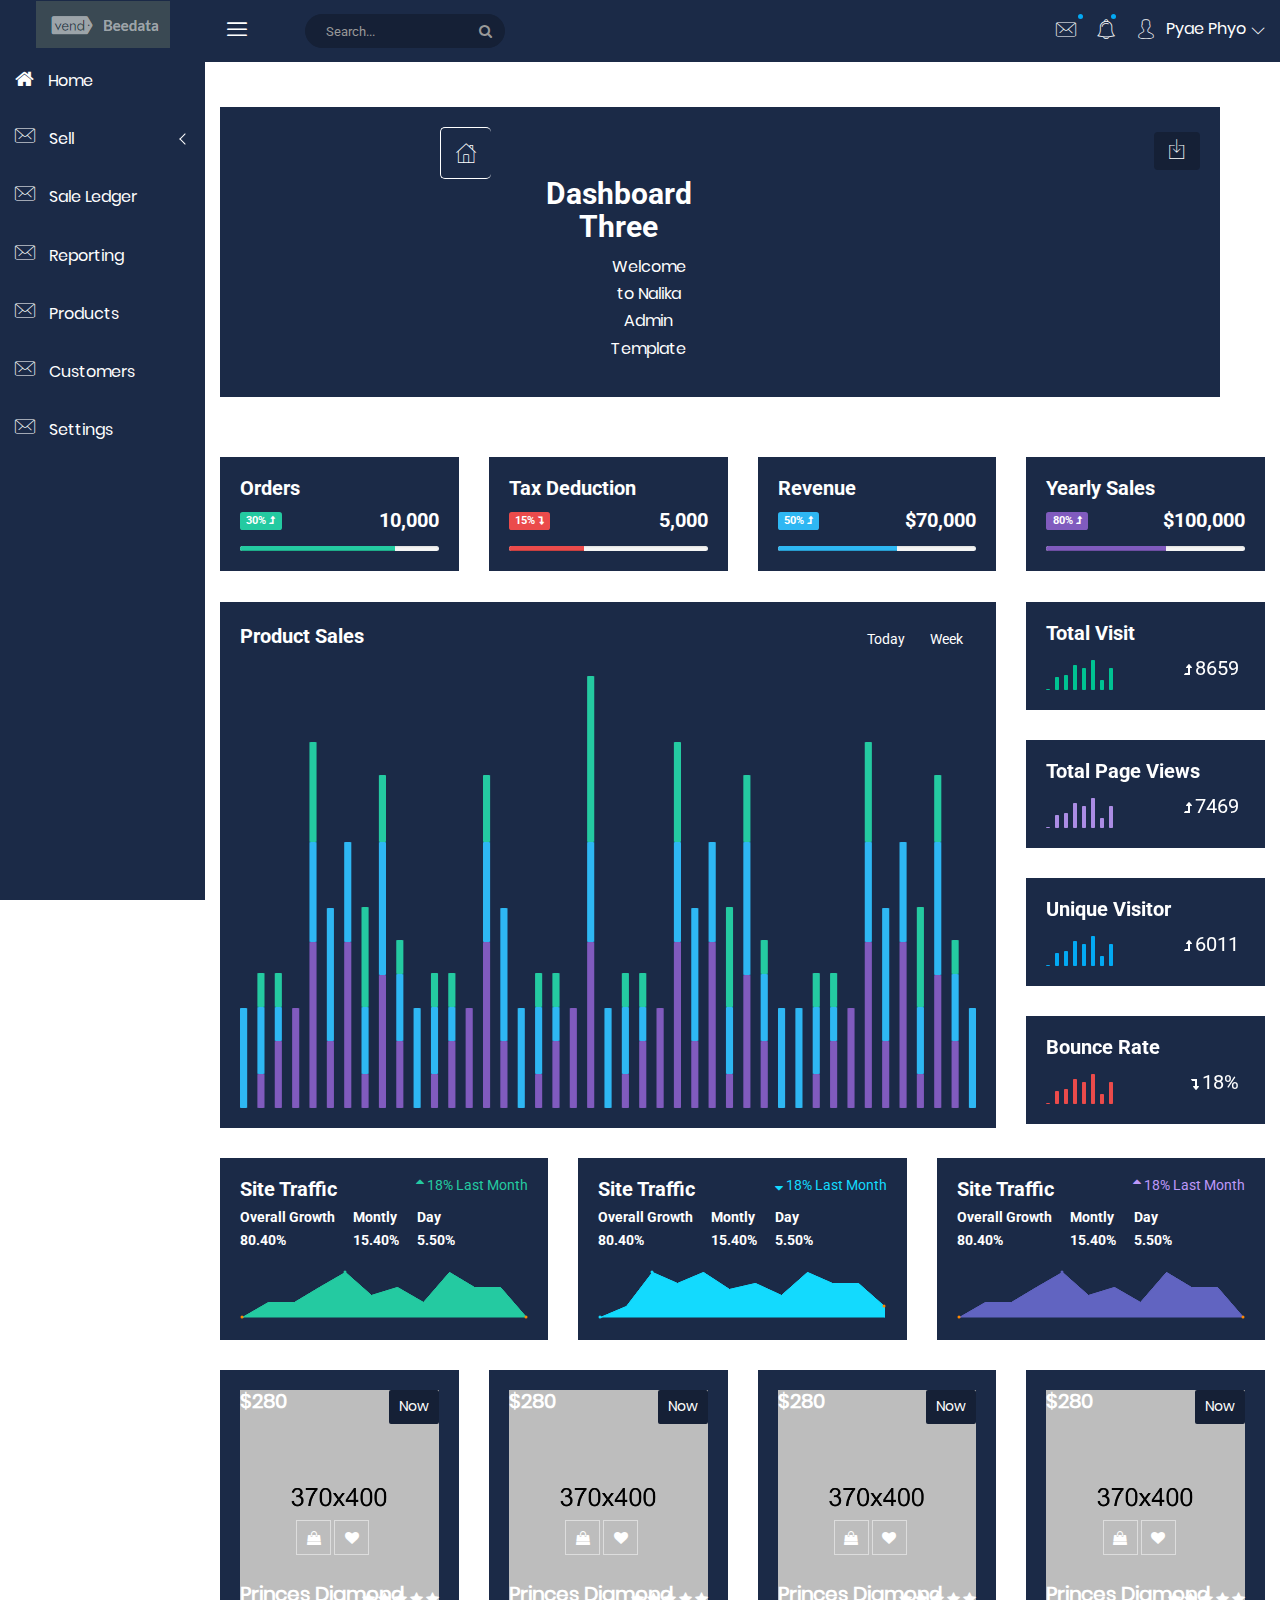
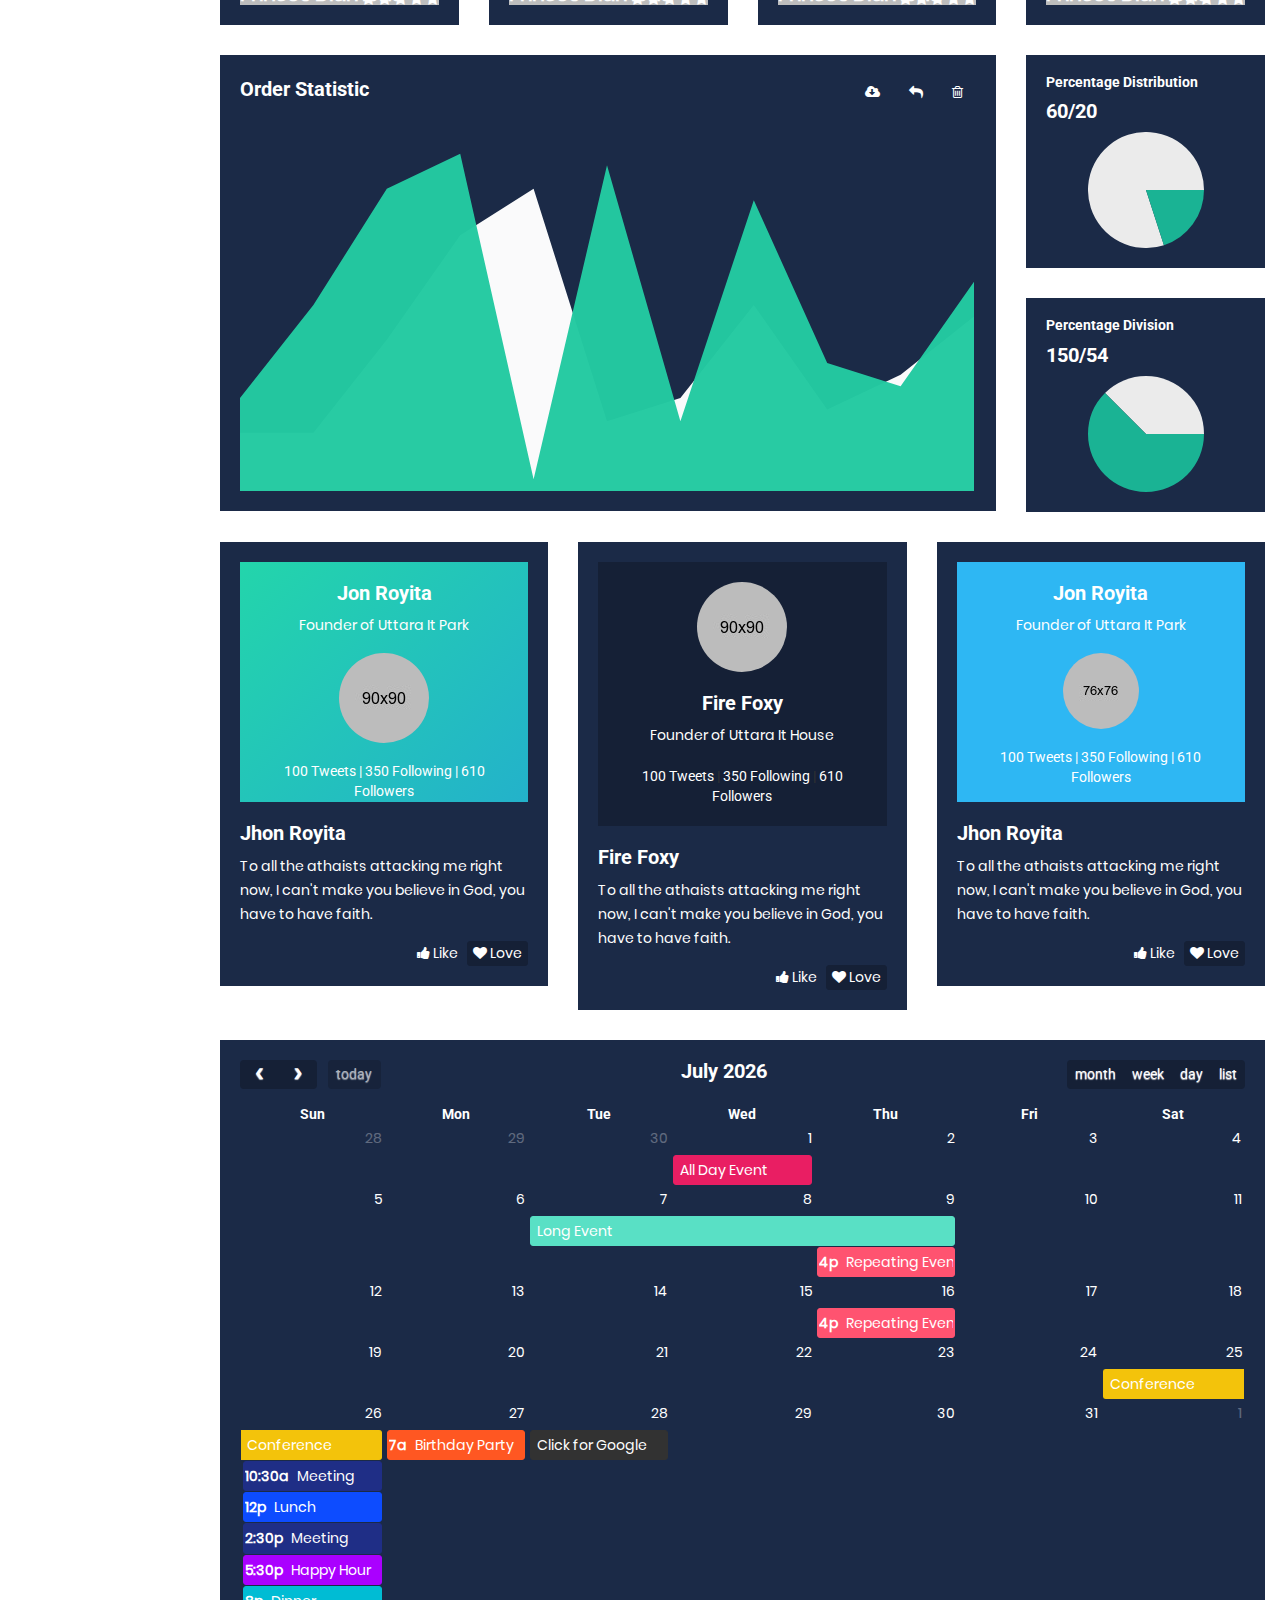
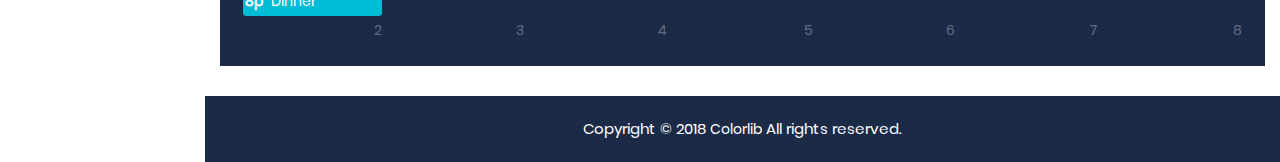
<file: SALE (POS)/customers.html>
<!doctype html>
<html class="no-js" lang="en">

<head>
    <meta charset="utf-8">
    <meta http-equiv="x-ua-compatible" content="ie=edge">
    <title>Customers</title>
    <meta name="description" content="">
    <meta name="viewport" content="width=device-width, initial-scale=1">
    <!-- favicon
		============================================ -->
    <link rel="shortcut icon" type="image/x-icon" href="img/favicon.ico">
    <!-- Google Fonts
		============================================ -->
    <link href="https://fonts.googleapis.com/css?family=Roboto:100,300,400,700,900" rel="stylesheet">
    <!-- Bootstrap CSS
		============================================ -->
    <link rel="stylesheet" href="css/bootstrap.min.css">
    <!-- Bootstrap CSS
		============================================ -->
    <link rel="stylesheet" href="css/font-awesome.min.css">
	<!-- nalika Icon CSS
		============================================ -->
    <link rel="stylesheet" href="css/nalika-icon.css">
    <!-- owl.carousel CSS
		============================================ -->
    <link rel="stylesheet" href="css/owl.carousel.css">
    <link rel="stylesheet" href="css/owl.theme.css">
    <link rel="stylesheet" href="css/owl.transitions.css">
    <!-- animate CSS
		============================================ -->
    <link rel="stylesheet" href="css/animate.css">
    <!-- normalize CSS
		============================================ -->
    <link rel="stylesheet" href="css/normalize.css">
    <!-- meanmenu icon CSS
		============================================ -->
    <link rel="stylesheet" href="css/meanmenu.min.css">
    <!-- main CSS
		============================================ -->
    <link rel="stylesheet" href="css/main.css">
    <!-- morrisjs CSS
		============================================ -->
    <link rel="stylesheet" href="css/morrisjs/morris.css">
    <!-- mCustomScrollbar CSS
		============================================ -->
    <link rel="stylesheet" href="css/scrollbar/jquery.mCustomScrollbar.min.css">
    <!-- metisMenu CSS
		============================================ -->
    <link rel="stylesheet" href="css/metisMenu/metisMenu.min.css">
    <link rel="stylesheet" href="css/metisMenu/metisMenu-vertical.css">
    <!-- calendar CSS
		============================================ -->
    <link rel="stylesheet" href="css/calendar/fullcalendar.min.css">
    <link rel="stylesheet" href="css/calendar/fullcalendar.print.min.css">
    <!-- style CSS
		============================================ -->
    <link rel="stylesheet" href="style.css">
    <!-- responsive CSS
		============================================ -->
    <link rel="stylesheet" href="css/responsive.css">
    <!-- modernizr JS
		============================================ -->
    <script src="js/vendor/modernizr-2.8.3.min.js"></script>
</head>

<body>
    <!--[if lt IE 8]>
            <p class="browserupgrade">You are using an <strong>outdated</strong> browser. Please <a href="http://browsehappy.com/">upgrade your browser</a> to improve your experience.</p>
        <![endif]-->

    <div class="left-sidebar-pro">
        <nav id="sidebar" class="">	
			<div class="sidebar-header">
                <a href="index.html"><img class="main-logo" src="img/logo/logo.png" alt="" /></a>
                <strong><img src="img/logo/logosn.png" alt="" width="10"/>Beedata</strong>
            </div>
            <div class="left-custom-menu-adp-wrap comment-scrollbar">
               <nav class="sidebar-nav left-sidebar-menu-pro">
                    <ul class="metismenu" id="menu1">
						<li>
                            <a class="" href="index.html">
								   <i class="fa big-icon fa-home icon-wrap"></i>
								   <span class="mini-click-non">Home</span>
							</a>
                        </li>
<!-- Sell -->
                        <li>
                            <a class="has-arrow" href="" aria-expanded="false"><i class="icon nalika-mail icon-wrap"></i>
								<span class="mini-click-non">Sell</span>
							</a>
                            <ul class="submenu-angle" aria-expanded="false">
                                <li><a title="Sell" href="sell.html"><span class="mini-sub-pro">Sell</span></a></li>
                                <li><a title="Open / Close" href="open-close.html"><span class="mini-sub-pro">Open / Close</span></a></li>
                                <li><a title="Sales History" href="sales-history.html"><span class="mini-sub-pro">Sales History</span></a></li>
								<li><a title="Cash Management" href="cash-management.html"><span class="mini-sub-pro">Cash Management</span></a></li>
                                <li><a title="Status" href="status.html"><span class="mini-sub-pro">Status</span></a></li>
                                <li><a title="Settings" href="settings.html"><span class="mini-sub-pro">Settings</span></a></li>
                            </ul>
                        </li>
<!-- Sale Leger	-->			
						<li>
                            <a class="" href="index.html" aria-expanded="false"><i class="icon nalika-mail icon-wrap"></i>
								<span class="mini-click-non">Sale Ledger</span>
							</a>
                        </li>
<!-- Reporting -->						
						<li>
                            <a class="" href="reporting.html" aria-expanded="false"><i class="icon nalika-mail icon-wrap"></i>
								<span class="mini-click-non">Reporting</span>
							</a>
                        </li>
<!-- Products -->					
						<li>
                            <a class="" href="products.html" aria-expanded="false"><i class="icon nalika-mail icon-wrap"></i>
								<span class="mini-click-non">Products</span>
							</a>
                        </li>
<!-- Customers -->						
						<li>
                            <a class="" href="customers.html" aria-expanded="false"><i class="icon nalika-mail icon-wrap"></i>
								<span class="mini-click-non">Customers</span>
							</a>
                        </li>
<!-- Settings -->						
						<li>
                            <a class="" href="settings.html" aria-expanded="false"><i class="icon nalika-mail icon-wrap"></i>
								<span class="mini-click-non">Settings</span>
							</a>
                        </li>
                    </ul>
                </nav>
            </div>
        </nav>
    </div>
    <!-- Start Welcome area -->
    <div class="all-content-wrapper">
        <div class="container-fluid">
            <div class="row">
                <div class="col-lg-12 col-md-12 col-sm-12 col-xs-12">
                    <div class="logo-pro">
                        <a href="index.html"><img class="main-logo" src="img/logo/logo.png" alt="" /></a>
                    </div>
                </div>
            </div>
        </div>
        <div class="header-advance-area">
            <div class="header-top-area">
                <div class="container-fluid">
                    <div class="row">
                        <div class="col-lg-12 col-md-12 col-sm-12 col-xs-12">
                            <div class="header-top-wraper">
                                <div class="row">
                                    <div class="col-lg-1 col-md-0 col-sm-1 col-xs-12">
                                        <div class="menu-switcher-pro">
                                            <button type="button" id="sidebarCollapse" class="btn bar-button-pro header-drl-controller-btn btn-info navbar-btn">
													<i class="icon nalika-menu-task"></i>
												</button>
                                        </div>
                                    </div>									
                                    <div class="col-lg-6 col-md-7 col-sm-6 col-xs-12">
                                        <div class="header-top-menu tabl-d-n">
                                            <div class="breadcome-heading">
												<form role="search" class="">
													<input type="text" placeholder="Search..." class="form-control">
													<a href=""><i class="fa fa-search"></i></a>
												</form>
											</div>
                                        </div>
                                    </div>
                                    <div class="col-lg-5 col-md-5 col-sm-12 col-xs-12">
                                        <div class="header-right-info">
                                            <ul class="nav navbar-nav mai-top-nav header-right-menu">
                                                <li class="nav-item dropdown">
                                                    <a href="#" data-toggle="dropdown" role="button" aria-expanded="false" class="nav-link dropdown-toggle"><i class="icon nalika-mail nalika-chat-pro" aria-hidden="true"></i><span class="indicator-ms"></span></a>
                                                    <div role="menu" class="author-message-top dropdown-menu animated zoomIn">
                                                        <div class="message-single-top">
                                                            <h1>Message</h1>
                                                        </div>
                                                        <ul class="message-menu">
                                                            <li>
                                                                <a href="#">
                                                                    <div class="message-img">
                                                                        <img src="img/contact/1.jpg" alt="">
                                                                    </div>
                                                                    <div class="message-content">
                                                                        <span class="message-date">16 Sept</span>
                                                                        <h2>Pyae Phyo</h2>
                                                                        <p>Please done this project as soon possible.</p>
                                                                    </div>
                                                                </a>
                                                            </li>
                                                            <li>
                                                                <a href="#">
                                                                    <div class="message-img">
                                                                        <img src="img/contact/4.jpg" alt="">
                                                                    </div>
                                                                    <div class="message-content">
                                                                        <span class="message-date">16 Sept</span>
                                                                        <h2>Sulaiman din</h2>
                                                                        <p>Please done this project as soon possible.</p>
                                                                    </div>
                                                                </a>
                                                            </li>
                                                            <li>
                                                                <a href="#">
                                                                    <div class="message-img">
                                                                        <img src="img/contact/3.jpg" alt="">
                                                                    </div>
                                                                    <div class="message-content">
                                                                        <span class="message-date">16 Sept</span>
                                                                        <h2>Victor Jara</h2>
                                                                        <p>Please done this project as soon possible.</p>
                                                                    </div>
                                                                </a>
                                                            </li>
                                                            <li>
                                                                <a href="#">
                                                                    <div class="message-img">
                                                                        <img src="img/contact/2.jpg" alt="">
                                                                    </div>
                                                                    <div class="message-content">
                                                                        <span class="message-date">16 Sept</span>
                                                                        <h2>Victor Jara</h2>
                                                                        <p>Please done this project as soon possible.</p>
                                                                    </div>
                                                                </a>
                                                            </li>
                                                        </ul>
                                                        <div class="message-view">
                                                            <a href="#">View All Messages</a>
                                                        </div>
                                                    </div>
                                                </li>
                                                <li class="nav-item"><a href="#" data-toggle="dropdown" role="button" aria-expanded="false" class="nav-link dropdown-toggle"><i class="icon nalika-alarm" aria-hidden="true"></i><span class="indicator-nt"></span></a>
                                                    <div role="menu" class="notification-author dropdown-menu animated zoomIn">
                                                        <div class="notification-single-top">
                                                            <h1>Notifications</h1>
                                                        </div>
                                                        <ul class="notification-menu">
                                                            <li>
                                                                <a href="#">
                                                                    <div class="notification-icon">
                                                                        <i class="icon nalika-tick" aria-hidden="true"></i>
                                                                    </div>
                                                                    <div class="notification-content">
                                                                        <span class="notification-date">16 Sept</span>
                                                                        <h2>Advanda Cro</h2>
                                                                        <p>Please done this project as soon possible.</p>
                                                                    </div>
                                                                </a>
                                                            </li>
                                                            <li>
                                                                <a href="#">
                                                                    <div class="notification-icon">
                                                                        <i class="icon nalika-cloud" aria-hidden="true"></i>
                                                                    </div>
                                                                    <div class="notification-content">
                                                                        <span class="notification-date">16 Sept</span>
                                                                        <h2>Sulaiman din</h2>
                                                                        <p>Please done this project as soon possible.</p>
                                                                    </div>
                                                                </a>
                                                            </li>
                                                            <li>
                                                                <a href="#">
                                                                    <div class="notification-icon">
                                                                        <i class="icon nalika-folder" aria-hidden="true"></i>
                                                                    </div>
                                                                    <div class="notification-content">
                                                                        <span class="notification-date">16 Sept</span>
                                                                        <h2>Victor Jara</h2>
                                                                        <p>Please done this project as soon possible.</p>
                                                                    </div>
                                                                </a>
                                                            </li>
                                                            <li>
                                                                <a href="#">
                                                                    <div class="notification-icon">
                                                                        <i class="icon nalika-bar-chart" aria-hidden="true"></i>
                                                                    </div>
                                                                    <div class="notification-content">
                                                                        <span class="notification-date">16 Sept</span>
                                                                        <h2>Victor Jara</h2>
                                                                        <p>Please done this project as soon possible.</p>
                                                                    </div>
                                                                </a>
                                                            </li>
                                                        </ul>
                                                        <div class="notification-view">
                                                            <a href="#">View All Notification</a>
                                                        </div>
                                                    </div>
                                                </li>
                                                <li class="nav-item">
                                                    <a href="#" data-toggle="dropdown" role="button" aria-expanded="false" class="nav-link dropdown-toggle">
															<i class="icon nalika-user nalika-user-rounded header-riht-inf" aria-hidden="true"></i>
															<span class="admin-name">Pyae Phyo</span>
															<i class="icon nalika-down-arrow nalika-angle-dw nalika-icon"></i>
														</a>
                                                    <ul role="menu" class="dropdown-header-top author-log dropdown-menu animated zoomIn">
                                                        <li><a href="register.html"><span class="icon nalika-home author-log-ic"></span> Register</a>
                                                        </li>
                                                        <li><a href="#"><span class="icon nalika-user author-log-ic"></span> My Profile</a>
                                                        </li>
                                                        <li><a href="lock.html"><span class="icon nalika-diamond author-log-ic"></span> Lock</a>
                                                        </li>
                                                        <li><a href="#"><span class="icon nalika-settings author-log-ic"></span> Settings</a>
                                                        </li>
                                                        <li><a href="login.html"><span class="icon nalika-unlocked author-log-ic"></span> Log Out</a>
                                                        </li>
                                                    </ul>
                                                </li>
											</ul>
                                        </div>
                                    </div>
                                </div>
                            </div>
                        </div>
                    </div>
                </div>
            </div>
			
			<!-- Mobile Menu start -->
            <div class="mobile-menu-area">
                <div class="container">
                    <div class="row">
                        <div class="col-lg-12 col-md-12 col-sm-12 col-xs-12">
                            <div class="mobile-menu">
                                <nav id="dropdown">
                                    <ul class="mobile-menu-nav">
                                        <li><a data-toggle="collapse" data-target="#Charts" href="#">Home <span class="admin-project-icon nalika-icon nalika-down-arrow"></span></a>
                                            <ul class="collapse dropdown-header-top">
                                                <li><a href="index.html">Dashboard v.1</a></li>
                                                <li><a href="index-1.html">Dashboard v.2</a></li>
                                                <li><a href="index-3.html">Dashboard v.3</a></li>
                                                <li><a href="product-list.html">Product List</a></li>
                                                <li><a href="product-edit.html">Product Edit</a></li>
                                                <li><a href="product-detail.html">Product Detail</a></li>
                                                <li><a href="product-cart.html">Product Cart</a></li>
                                                <li><a href="product-payment.html">Product Payment</a></li>
                                                <li><a href="analytics.html">Analytics</a></li>
                                                <li><a href="widgets.html">Widgets</a></li>
                                            </ul>
                                        </li>
                                        <li><a data-toggle="collapse" data-target="#demo" href="#">Mailbox <span class="admin-project-icon nalika-icon nalika-down-arrow"></span></a>
                                            <ul id="demo" class="collapse dropdown-header-top">
                                                <li><a href="mailbox.html">Inbox</a>
                                                </li>
                                                <li><a href="mailbox-view.html">View Mail</a>
                                                </li>
                                                <li><a href="mailbox-compose.html">Compose Mail</a>
                                                </li>
                                            </ul>
                                        </li>
                                        <li><a data-toggle="collapse" data-target="#others" href="#">Miscellaneous <span class="admin-project-icon nalika-icon nalika-down-arrow"></span></a>
                                            <ul id="others" class="collapse dropdown-header-top">
                                                <li><a href="file-manager.html">File Manager</a></li>
                                                <li><a href="contacts.html">Contacts Client</a></li>
                                                <li><a href="projects.html">Project</a></li>
                                                <li><a href="project-details.html">Project Details</a></li>
                                                <li><a href="blog.html">Blog</a></li>
                                                <li><a href="blog-details.html">Blog Details</a></li>
                                                <li><a href="404.html">404 Page</a></li>
                                                <li><a href="500.html">500 Page</a></li>
                                            </ul>
                                        </li>
                                        <li><a data-toggle="collapse" data-target="#Miscellaneousmob" href="#">Interface <span class="admin-project-icon nalika-icon nalika-down-arrow"></span></a>
                                            <ul id="Miscellaneousmob" class="collapse dropdown-header-top">
                                                <li><a href="google-map.html">Google Map</a>
                                                </li>
                                                <li><a href="data-maps.html">Data Maps</a>
                                                </li>
                                                <li><a href="pdf-viewer.html">Pdf Viewer</a>
                                                </li>
                                                <li><a href="x-editable.html">X-Editable</a>
                                                </li>
                                                <li><a href="code-editor.html">Code Editor</a>
                                                </li>
                                                <li><a href="tree-view.html">Tree View</a>
                                                </li>
                                                <li><a href="preloader.html">Preloader</a>
                                                </li>
                                                <li><a href="images-cropper.html">Images Cropper</a>
                                                </li>
                                            </ul>
                                        </li>
                                        <li><a data-toggle="collapse" data-target="#Chartsmob" href="#">Charts <span class="admin-project-icon nalika-icon nalika-down-arrow"></span></a>
                                            <ul id="Chartsmob" class="collapse dropdown-header-top">
                                                <li><a href="bar-charts.html">Bar Charts</a>
                                                </li>
                                                <li><a href="line-charts.html">Line Charts</a>
                                                </li>
                                                <li><a href="area-charts.html">Area Charts</a>
                                                </li>
                                                <li><a href="rounded-chart.html">Rounded Charts</a>
                                                </li>
                                                <li><a href="c3.html">C3 Charts</a>
                                                </li>
                                                <li><a href="sparkline.html">Sparkline Charts</a>
                                                </li>
                                                <li><a href="peity.html">Peity Charts</a>
                                                </li>
                                            </ul>
                                        </li>
                                        <li><a data-toggle="collapse" data-target="#Tablesmob" href="#">Tables <span class="admin-project-icon nalika-icon nalika-down-arrow"></span></a>
                                            <ul id="Tablesmob" class="collapse dropdown-header-top">
                                                <li><a href="static-table.html">Static Table</a>
                                                </li>
                                                <li><a href="data-table.html">Data Table</a>
                                                </li>
                                            </ul>
                                        </li>
                                        <li><a data-toggle="collapse" data-target="#formsmob" href="#">Forms <span class="admin-project-icon nalika-icon nalika-down-arrow"></span></a>
                                            <ul id="formsmob" class="collapse dropdown-header-top">
                                                <li><a href="basic-form-element.html">Basic Form Elements</a>
                                                </li>
                                                <li><a href="advance-form-element.html">Advanced Form Elements</a>
                                                </li>
                                                <li><a href="password-meter.html">Password Meter</a>
                                                </li>
                                                <li><a href="multi-upload.html">Multi Upload</a>
                                                </li>
                                                <li><a href="tinymc.html">Text Editor</a>
                                                </li>
                                                <li><a href="dual-list-box.html">Dual List Box</a>
                                                </li>
                                            </ul>
                                        </li>
                                        <li><a data-toggle="collapse" data-target="#Appviewsmob" href="#">App views <span class="admin-project-icon nalika-icon nalika-down-arrow"></span></a>
                                            <ul id="Appviewsmob" class="collapse dropdown-header-top">
                                                <li><a href="basic-form-element.html">Basic Form Elements</a>
                                                </li>
                                                <li><a href="advance-form-element.html">Advanced Form Elements</a>
                                                </li>
                                                <li><a href="password-meter.html">Password Meter</a>
                                                </li>
                                                <li><a href="multi-upload.html">Multi Upload</a>
                                                </li>
                                                <li><a href="tinymc.html">Text Editor</a>
                                                </li>
                                                <li><a href="dual-list-box.html">Dual List Box</a>
                                                </li>
                                            </ul>
                                        </li>
                                        <li><a data-toggle="collapse" data-target="#Pagemob" href="#">Pages <span class="admin-project-icon nalika-icon nalika-down-arrow"></span></a>
                                            <ul id="Pagemob" class="collapse dropdown-header-top">
                                                <li><a href="login.html">Login</a>
                                                </li>
                                                <li><a href="register.html">Register</a>
                                                </li>
                                                <li><a href="lock.html">Lock</a>
                                                </li>
                                                <li><a href="password-recovery.html">Password Recovery</a>
                                                </li>
                                            </ul>
                                        </li>
                                    </ul>
                                </nav>
                            </div>
                        </div>
                    </div>
                </div>
            </div>
            <!-- Mobile Menu end -->
            <div class="breadcome-area">
                <div class="container-fluid">
                    <div class="row">
                        <div class="col-lg-12 col-md-12 col-sm-12 col-xs-12">
                            <div class="breadcome-list">
                                <div class="row">
                                    <div class="col-lg-6 col-md-6 col-sm-6 col-xs-6">
                                        <div class="breadcomb-wp">
											<div class="breadcomb-icon">
												<i class="icon nalika-home"></i>
											</div>
											<div class="breadcomb-ctn">
												<h2>Dashboard Three</h2>
												<p>Welcome to Nalika <span class="bread-ntd">Admin Template</span></p>
											</div>
										</div>
                                    </div>
                                    <div class="col-lg-6 col-md-6 col-sm-6 col-xs-6">
                                        <div class="breadcomb-report">
											<button data-toggle="tooltip" data-placement="left" title="Download Report" class="btn"><i class="icon nalika-download"></i></button>
										</div>
                                    </div>
                                </div>
                            </div>
                        </div>
                    </div>
                </div>
            </div>
        </div>
        <div class="section-admin container-fluid">
            <div class="row admin text-center">
                <div class="col-md-12">
                    <div class="row">
                        <div class="col-lg-3 col-md-3 col-sm-3 col-xs-12">
                            <div class="admin-content analysis-progrebar-ctn res-mg-t-15">
                                <h4 class="text-left text-uppercase"><b>Orders</b></h4>
                                <div class="row vertical-center-box vertical-center-box-tablet">
                                    <div class="col-xs-3 mar-bot-15 text-left">
                                        <label class="label bg-green">30% <i class="fa fa-level-up" aria-hidden="true"></i></label>
                                    </div>
                                    <div class="col-xs-9 cus-gh-hd-pro">
                                        <h2 class="text-right no-margin">10,000</h2>
                                    </div>
                                </div>
                                <div class="progress progress-mini">
                                    <div style="width: 78%;" class="progress-bar bg-green"></div>
                                </div>
                            </div>
                        </div>
                        <div class="col-lg-3 col-md-3 col-sm-3 col-xs-12" style="margin-bottom:1px;">
                            <div class="admin-content analysis-progrebar-ctn res-mg-t-30">
                                <h4 class="text-left text-uppercase"><b>Tax Deduction</b></h4>
                                <div class="row vertical-center-box vertical-center-box-tablet">
                                    <div class="text-left col-xs-3 mar-bot-15">
                                        <label class="label bg-red">15% <i class="fa fa-level-down" aria-hidden="true"></i></label>
                                    </div>
                                    <div class="col-xs-9 cus-gh-hd-pro">
                                        <h2 class="text-right no-margin">5,000</h2>
                                    </div>
                                </div>
                                <div class="progress progress-mini">
                                    <div style="width: 38%;" class="progress-bar progress-bar-danger bg-red"></div>
                                </div>
                            </div>
                        </div>
                        <div class="col-lg-3 col-md-3 col-sm-3 col-xs-12">
                            <div class="admin-content analysis-progrebar-ctn res-mg-t-30">
                                <h4 class="text-left text-uppercase"><b>Revenue</b></h4>
                                <div class="row vertical-center-box vertical-center-box-tablet">
                                    <div class="text-left col-xs-3 mar-bot-15">
                                        <label class="label bg-blue">50% <i class="fa fa-level-up" aria-hidden="true"></i></label>
                                    </div>
                                    <div class="col-xs-9 cus-gh-hd-pro">
                                        <h2 class="text-right no-margin">$70,000</h2>
                                    </div>
                                </div>
                                <div class="progress progress-mini">
                                    <div style="width: 60%;" class="progress-bar bg-blue"></div>
                                </div>
                            </div>
                        </div>
                        <div class="col-lg-3 col-md-3 col-sm-3 col-xs-12">
                            <div class="admin-content analysis-progrebar-ctn res-mg-t-30">
                                <h4 class="text-left text-uppercase"><b>Yearly Sales</b></h4>
                                <div class="row vertical-center-box vertical-center-box-tablet">
                                    <div class="text-left col-xs-3 mar-bot-15">
                                        <label class="label bg-purple">80% <i class="fa fa-level-up" aria-hidden="true"></i></label>
                                    </div>
                                    <div class="col-xs-9 cus-gh-hd-pro">
                                        <h2 class="text-right no-margin">$100,000</h2>
                                    </div>
                                </div>
                                <div class="progress progress-mini">
                                    <div style="width: 60%;" class="progress-bar bg-purple"></div>
                                </div>
                            </div>
                        </div>
                    </div>
                </div>
            </div>
        </div>
        <div class="product-sales-area mg-tb-30">
            <div class="container-fluid">
                <div class="row">
                    <div class="col-lg-9 col-md-9 col-sm-9 col-xs-12">
                        <div class="product-sales-chart">
                            <div class="portlet-title">
                                <div class="row">
                                    <div class="col-lg-6 col-md-6 col-sm-6 col-xs-12">
                                        <div class="caption pro-sl-hd">
                                            <span class="caption-subject text-uppercase"><b>Product Sales</b></span>
                                        </div>
                                    </div>
                                    <div class="col-lg-6 col-md-6 col-sm-6 col-xs-12">
                                        <div class="actions graph-rp">
                                            <div class="btn-group" data-toggle="buttons">
                                                <label class="btn btn-grey active">
													<input type="radio" name="options" class="toggle" id="option1" checked="">Today</label>
                                                <label class="btn btn-grey">
													<input type="radio" name="options" class="toggle" id="option2">Week</label>
                                            </div>
                                        </div>
                                    </div>
                                </div>
                            </div>
                            <div id="sparklinehome" class="sparkline-container">Loading..</div>
                        </div>
                    </div>
                    <div class="col-lg-3 col-md-3 col-sm-3 col-xs-12">
                        <div class="white-box analytics-info-cs mg-b-30 res-mg-t-30">
                            <h3 class="box-title">Total Visit</h3>
                            <ul class="list-inline two-part-sp">
                                <li>
                                    <div id="sparklinedash"></div>
                                </li>
                                <li class="text-right sp-cn-r"><i class="fa fa-level-up" aria-hidden="true"></i> <span class="counter sales-sts-ctn">8659</span></li>
                            </ul>
                        </div>
                        <div class="white-box analytics-info-cs mg-b-30">
                            <h3 class="box-title">Total Page Views</h3>
                            <ul class="list-inline two-part-sp">
                                <li>
                                    <div id="sparklinedash2"></div>
                                </li>
                                <li class="text-right"><i class="fa fa-level-up" aria-hidden="true"></i> <span class="counter sales-sts-ctn">7469</span></li>
                            </ul>
                        </div>
                        <div class="white-box analytics-info-cs mg-b-30">
                            <h3 class="box-title">Unique Visitor</h3>
                            <ul class="list-inline two-part-sp">
                                <li>
                                    <div id="sparklinedash3"></div>
                                </li>
                                <li class="text-right"><i class="fa fa-level-up" aria-hidden="true"></i> <span class="counter sales-sts-ctn">6011</span></li>
                            </ul>
                        </div>
                        <div class="white-box analytics-info-cs">
                            <h3 class="box-title">Bounce Rate</h3>
                            <ul class="list-inline two-part-sp">
                                <li>
                                    <div id="sparklinedash4"></div>
                                </li>
                                <li class="text-right"><i class="fa fa-level-down" aria-hidden="true"></i> <span class="sales-sts-ctn">18%</span></li>
                            </ul>
                        </div>
                    </div>
                </div>
            </div>
        </div>
        <div class="traffic-analysis-area">
            <div class="container-fluid">
                <div class="row">
                    <div class="col-lg-4 col-md-4 col-sm-4 col-xs-12">
                        <div class="white-box tranffic-als-inner">
                            <h3 class="box-title"><small class="pull-right m-t-10 last-month-sc cl-one"><i class="fa fa-sort-asc"></i> 18% last month</small> Site Traffic</h3>
                            <div class="stats-row">
                                <div class="stat-item">
                                    <h6>Overall Growth</h6>
                                    <b>80.40%</b></div>
                                <div class="stat-item">
                                    <h6>Montly</h6>
                                    <b>15.40%</b></div>
                                <div class="stat-item">
                                    <h6>Day</h6>
                                    <b>5.50%</b></div>
                            </div>
                            <div id="sparkline8"></div>
                        </div>
                    </div>
                    <div class="col-lg-4 col-md-4 col-sm-4 col-xs-12">
                        <div class="white-box tranffic-als-inner res-mg-t-30">
                            <h3 class="box-title"><small class="pull-right m-t-10 last-month-sc cl-two"><i class="fa fa-sort-desc"></i> 18% last month</small>Site Traffic</h3>
                            <div class="stats-row">
                                <div class="stat-item">
                                    <h6>Overall Growth</h6>
                                    <b>80.40%</b></div>
                                <div class="stat-item">
                                    <h6>Montly</h6>
                                    <b>15.40%</b></div>
                                <div class="stat-item">
                                    <h6>Day</h6>
                                    <b>5.50%</b></div>
                            </div>
                            <div id="sparkline9"></div>
                        </div>
                    </div>
                    <div class="col-lg-4 col-md-4 col-sm-4 col-xs-12">
                        <div class="white-box tranffic-als-inner res-mg-t-30">
                            <h3 class="box-title"><small class="pull-right m-t-10 last-month-sc cl-three"><i class="fa fa-sort-asc"></i> 18% last month</small>Site Traffic</h3>
                            <div class="stats-row">
                                <div class="stat-item">
                                    <h6>Overall Growth</h6>
                                    <b>80.40%</b></div>
                                <div class="stat-item">
                                    <h6>Montly</h6>
                                    <b>15.40%</b></div>
                                <div class="stat-item">
                                    <h6>Day</h6>
                                    <b>5.50%</b></div>
                            </div>
                            <div id="sparkline10"></div>
                        </div>
                    </div>
                </div>
            </div>
        </div>
        <div class="product-new-list-area">
            <div class="container-fluid">
                <div class="row">
                    <div class="col-lg-3 col-md-3 col-sm-3 col-xs-12">
                        <div class="single-new-trend mg-t-30">
                            <a href="#"><img src="img/new-product/5.png" alt=""></a>
                            <div class="overlay-content">
                                <a href="#">
                                    <h2>$280</h2>
                                </a>
                                <a href="#" class="btn-small">Now</a>
                                <div class="product-action">
                                    <ul>
                                        <li>
                                            <a data-toggle="tooltip" title="Shopping" href="#"><i class="fa fa-shopping-bag" aria-hidden="true"></i></a>
                                        </li>
                                        <li>
                                            <a data-toggle="tooltip" title="Quick view" href="#"><i class="fa fa-heart" aria-hidden="true"></i></a>
                                        </li>
                                    </ul>
                                </div>
                                <a href="#">
                                    <h4>Princes Diamond</h4>
                                </a>
                                <div class="pro-rating">
                                    <i class="fa fa-star color"></i>
                                    <i class="fa fa-star color"></i>
                                    <i class="fa fa-star color"></i>
                                    <i class="fa fa-star color"></i>
                                    <i class="fa fa-star"></i>
                                </div>
                            </div>
                        </div>
                    </div>
                    <div class="col-lg-3 col-md-3 col-sm-3 col-xs-12">
                        <div class="single-new-trend mg-t-30">
                            <a href="#"><img src="img/new-product/5.png" alt=""></a>
                            <div class="overlay-content">
                                <a href="#">
                                    <h2>$280</h2>
                                </a>
                                <a href="#" class="btn-small">Now</a>
                                <div class="product-action">
                                    <ul>
                                        <li>
                                            <a data-toggle="tooltip" title="Shopping" href="#"><i class="fa fa-shopping-bag" aria-hidden="true"></i></a>
                                        </li>
                                        <li>
                                            <a data-toggle="tooltip" title="Quick view" href="#"><i class="fa fa-heart" aria-hidden="true"></i></a>
                                        </li>
                                    </ul>
                                </div>
                                <a href="#">
                                    <h4>Princes Diamond</h4>
                                </a>
                                <div class="pro-rating">
                                    <i class="fa fa-star color"></i>
                                    <i class="fa fa-star color"></i>
                                    <i class="fa fa-star color"></i>
                                    <i class="fa fa-star color"></i>
                                    <i class="fa fa-star"></i>
                                </div>
                            </div>
                        </div>
                    </div>
                    <div class="col-lg-3 col-md-3 col-sm-3 col-xs-12">
                        <div class="single-new-trend mg-t-30">
                            <a href="#"><img src="img/new-product/5.png" alt=""></a>
                            <div class="overlay-content">
                                <a href="#">
                                    <h2>$280</h2>
                                </a>
                                <a href="#" class="btn-small">Now</a>
                                <div class="product-action">
                                    <ul>
                                        <li>
                                            <a data-toggle="tooltip" title="Shopping" href="#"><i class="fa fa-shopping-bag" aria-hidden="true"></i></a>
                                        </li>
                                        <li>
                                            <a data-toggle="tooltip" title="Quick view" href="#"><i class="fa fa-heart" aria-hidden="true"></i></a>
                                        </li>
                                    </ul>
                                </div>
                                <a href="#">
                                    <h4>Princes Diamond</h4>
                                </a>
                                <div class="pro-rating">
                                    <i class="fa fa-star color"></i>
                                    <i class="fa fa-star color"></i>
                                    <i class="fa fa-star color"></i>
                                    <i class="fa fa-star color"></i>
                                    <i class="fa fa-star"></i>
                                </div>
                            </div>
                        </div>
                    </div>
                    <div class="col-lg-3 col-md-3 col-sm-3 col-xs-12">
                        <div class="single-new-trend mg-t-30">
                            <a href="#"><img src="img/new-product/5.png" alt=""></a>
                            <div class="overlay-content">
                                <a href="#">
                                    <h2>$280</h2>
                                </a>
                                <a href="#" class="btn-small">Now</a>
                                <div class="product-action">
                                    <ul>
                                        <li>
                                            <a data-toggle="tooltip" title="Shopping" href="#"><i class="fa fa-shopping-bag" aria-hidden="true"></i></a>
                                        </li>
                                        <li>
                                            <a data-toggle="tooltip" title="Quick view" href="#"><i class="fa fa-heart" aria-hidden="true"></i></a>
                                        </li>
                                    </ul>
                                </div>
                                <a href="#">
                                    <h4>Princes Diamond</h4>
                                </a>
                                <div class="pro-rating">
                                    <i class="fa fa-star color"></i>
                                    <i class="fa fa-star color"></i>
                                    <i class="fa fa-star color"></i>
                                    <i class="fa fa-star color"></i>
                                    <i class="fa fa-star"></i>
                                </div>
                            </div>
                        </div>
                    </div>
                </div>
            </div>
        </div>
        <div class="product-sales-area mg-tb-30">
            <div class="container-fluid">
                <div class="row">
                    <div class="col-lg-9 col-md-9 col-sm-9 col-xs-12">
                        <div class="product-sales-chart">
                            <div class="portlet-title">
                                <div class="row">
                                    <div class="col-lg-6 col-md-6 col-sm-6 col-xs-12">
                                        <div class="caption pro-sl-hd">
                                            <span class="caption-subject text-uppercase"><b>Order Statistic</b></span>
                                        </div>
                                    </div>
                                    <div class="col-lg-6 col-md-6 col-sm-6 col-xs-12">
                                        <div class="actions graph-rp">
                                            <a href="#" class="btn btn-dark-blue btn-circle active tip-top" data-toggle="tooltip" title="Upload">
													<i class="fa fa-cloud-download" aria-hidden="true"></i>
												</a>
                                            <a href="#" class="btn btn-dark btn-circle active tip-top" data-toggle="tooltip" title="Refresh">
													<i class="fa fa-reply" aria-hidden="true"></i>
												</a>
                                            <a href="#" class="btn btn-blue-grey btn-circle active tip-top" data-toggle="tooltip" title="Delete">
													<i class="fa fa-trash-o" aria-hidden="true"></i>
												</a>
                                        </div>
                                    </div>
                                </div>
                            </div>
                            <div id="line-chart" class="flot-chart flot-chart-sts line-chart-statistic"></div>
                        </div>
                    </div>
                    <div class="col-lg-3 col-md-3 col-sm-3 col-xs-12">
                        <div class="analytics-rounded mg-b-30 res-mg-t-30">
                            <div class="analytics-rounded-content">
                                <h5>Percentage distribution</h5>
                                <h2><span class="counter">60</span>/20</h2>
                                <div class="text-center">
                                    <div id="sparkline51"></div>
                                </div>
                            </div>
                        </div>
                        <div class="analytics-rounded">
                            <div class="analytics-rounded-content">
                                <h5>Percentage division</h5>
                                <h2><span class="counter">150</span>/<span class="counter">54</span></h2>
                                <div class="text-center">
                                    <div id="sparkline52"></div>
                                </div>
                            </div>
                        </div>
                    </div>
                </div>
            </div>
        </div>
        <div class="author-area-pro">
            <div class="container-fluid">
                <div class="row">
                    <div class="col-lg-4 col-md-4 col-sm-4 col-xs-12">
                        <div class="personal-info-wrap">
                            <div class="widget-head-info-box">
                                <div class="persoanl-widget-hd">
                                    <h2>Jon Royita</h2>
                                    <p>Founder of Uttara It Park</p>
                                </div>
                                <img src="img/notification/5.jpg" class="img-circle circle-border m-b-md" alt="profile">
                                <div class="social-widget-result">
                                    <span>100 Tweets</span> |
                                    <span>350 Following</span> |
                                    <span>610 Followers</span>
                                </div>
                            </div>
                            <div class="widget-text-box">
                                <h4>Jhon Royita</h4>
                                <p>To all the athaists attacking me right now, I can't make you believe in God, you have to have faith.</p>
                                <div class="text-right like-love-list">
                                    <a class="btn btn-xs btn-white"><i class="fa fa-thumbs-up"></i> Like </a>
                                    <a class="btn btn-xs btn-primary"><i class="fa fa-heart"></i> Love</a>
                                </div>
                            </div>
                        </div>
                    </div>
                    <div class="col-lg-4 col-md-4 col-sm-4 col-xs-12">
                        <div class="author-widgets-single res-mg-t-30">
                            <div class="author-wiget-inner">
                                <div class="perso-img">
                                    <img src="img/notification/6.jpg" class="img-circle circle-border m-b-md" alt="profile">
                                </div>
                                <div class="persoanl-widget-hd persoanl1-widget-hd">
                                    <h2>Fire Foxy</h2>
                                    <p>Founder of Uttara It House</p>
                                </div>
                                <div class="social-widget-result social-widget1-result">
                                    <span>100 Tweets</span> |
                                    <span>350 Following</span> |
                                    <span>610 Followers</span>
                                </div>
                            </div>
                            <div class="widget-text-box">
                                <h4>Fire Foxy</h4>
                                <p>To all the athaists attacking me right now, I can't make you believe in God, you have to have faith.</p>
                                <div class="text-right like-love-list">
                                    <a class="btn btn-xs btn-white"><i class="fa fa-thumbs-up"></i> Like </a>
                                    <a class="btn btn-xs btn-primary"><i class="fa fa-heart"></i> Love</a>
                                </div>
                            </div>
                        </div>
                    </div>
                    <div class="col-lg-4 col-md-4 col-sm-4 col-xs-12">
                        <div class="personal-info-wrap personal-info-ano res-mg-t-30">
                            <div class="widget-head-info-box">
                                <div class="persoanl-widget-hd">
                                    <h2>Jon Royita</h2>
                                    <p>Founder of Uttara It Park</p>
                                </div>
                                <img src="img/contact/2.jpg" class="img-circle circle-border m-b-md" alt="profile">
                                <div class="social-widget-result">
                                    <span>100 Tweets</span> |
                                    <span>350 Following</span> |
                                    <span>610 Followers</span>
                                </div>
                            </div>
                            <div class="widget-text-box">
                                <h4>Jhon Royita</h4>
                                <p>To all the athaists attacking me right now, I can't make you believe in God, you have to have faith.</p>
                                <div class="text-right like-love-list">
                                    <a class="btn btn-xs btn-white"><i class="fa fa-thumbs-up"></i> Like </a>
                                    <a class="btn btn-xs btn-primary"><i class="fa fa-heart"></i> Love</a>
                                </div>
                            </div>
                        </div>
                    </div>
                </div>
            </div>
        </div>
        <div class="calender-area mg-tb-30">
            <div class="container-fluid">
                <div class="row">
                    <div class="col-lg-12">
                        <div class="calender-inner">
                            <div id='calendar'></div>
                        </div>
                    </div>
                </div>
            </div>
        </div>
        <div class="footer-copyright-area">
            <div class="container-fluid">
                <div class="row">
                    <div class="col-lg-12">
                        <div class="footer-copy-right">
                            <p>Copyright © 2018 <a href="https://colorlib.com/wp/templates/">Colorlib</a> All rights reserved.</p>
                        </div>
                    </div>
                </div>
            </div>
        </div>
    </div>

    <!-- jquery
		============================================ -->
    <script src="js/vendor/jquery-1.12.4.min.js"></script>
    <!-- bootstrap JS
		============================================ -->
    <script src="js/bootstrap.min.js"></script>
    <!-- wow JS
		============================================ -->
    <script src="js/wow.min.js"></script>
    <!-- price-slider JS
		============================================ -->
    <script src="js/jquery-price-slider.js"></script>
    <!-- meanmenu JS
		============================================ -->
    <script src="js/jquery.meanmenu.js"></script>
    <!-- owl.carousel JS
		============================================ -->
    <script src="js/owl.carousel.min.js"></script>
    <!-- sticky JS
		============================================ -->
    <script src="js/jquery.sticky.js"></script>
    <!-- scrollUp JS
		============================================ -->
    <script src="js/jquery.scrollUp.min.js"></script>
    <!-- mCustomScrollbar JS
		============================================ -->
    <script src="js/scrollbar/jquery.mCustomScrollbar.concat.min.js"></script>
    <script src="js/scrollbar/mCustomScrollbar-active.js"></script>
    <!-- metisMenu JS
		============================================ -->
    <script src="js/metisMenu/metisMenu.min.js"></script>
    <script src="js/metisMenu/metisMenu-active.js"></script>
    <!-- morrisjs JS
		============================================ -->
    <script src="js/sparkline/jquery.sparkline.min.js"></script>
    <script src="js/sparkline/jquery.charts-sparkline.js"></script>
    <!-- calendar JS
		============================================ -->
    <script src="js/calendar/moment.min.js"></script>
    <script src="js/calendar/fullcalendar.min.js"></script>
    <script src="js/calendar/fullcalendar-active.js"></script>
	<!-- float JS
		============================================ -->
    <script src="js/flot/jquery.flot.js"></script>
    <script src="js/flot/jquery.flot.resize.js"></script>
    <script src="js/flot/jquery.flot.pie.js"></script>
    <script src="js/flot/jquery.flot.tooltip.min.js"></script>
    <script src="js/flot/jquery.flot.orderBars.js"></script>
    <script src="js/flot/curvedLines.js"></script>
    <script src="js/flot/flot-active.js"></script>
    <!-- plugins JS
		============================================ -->
    <script src="js/plugins.js"></script>
    <!-- main JS
		============================================ -->
    <script src="js/main.js"></script>
</body>

</html>
</file>
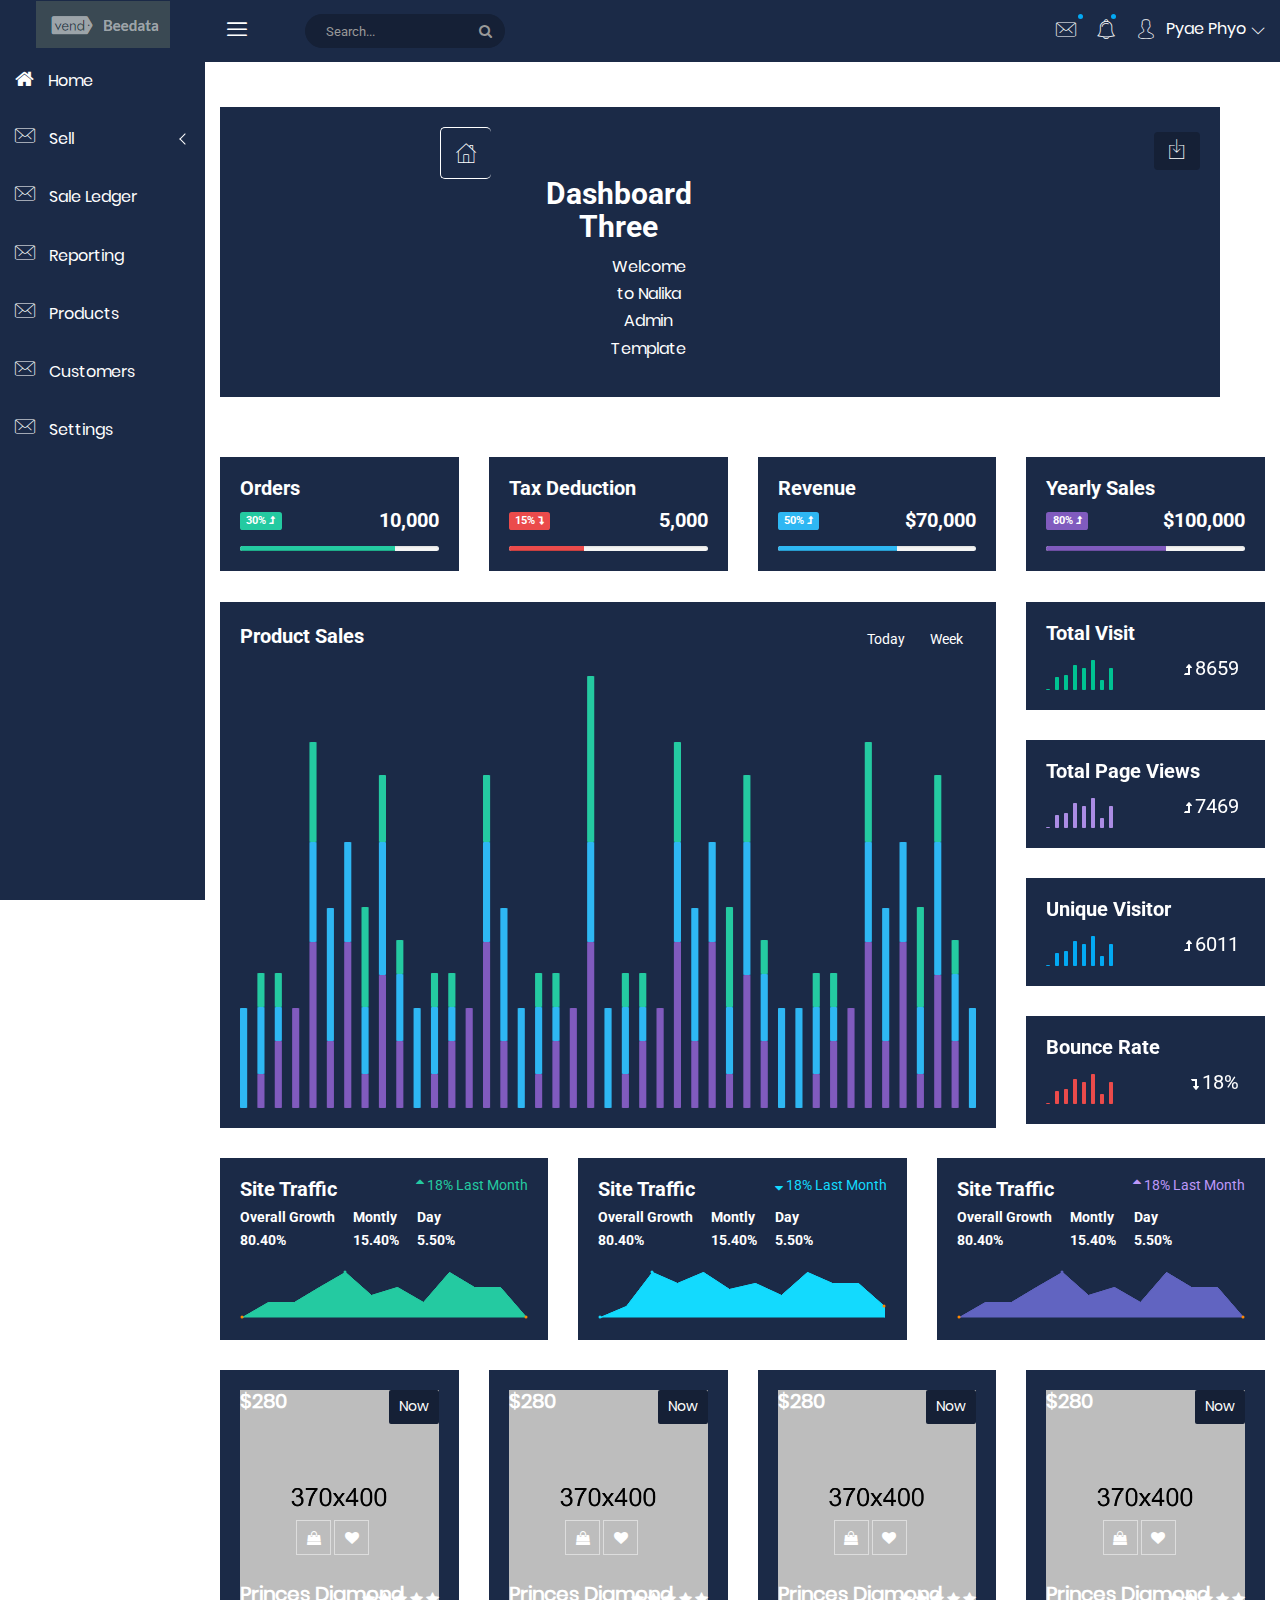
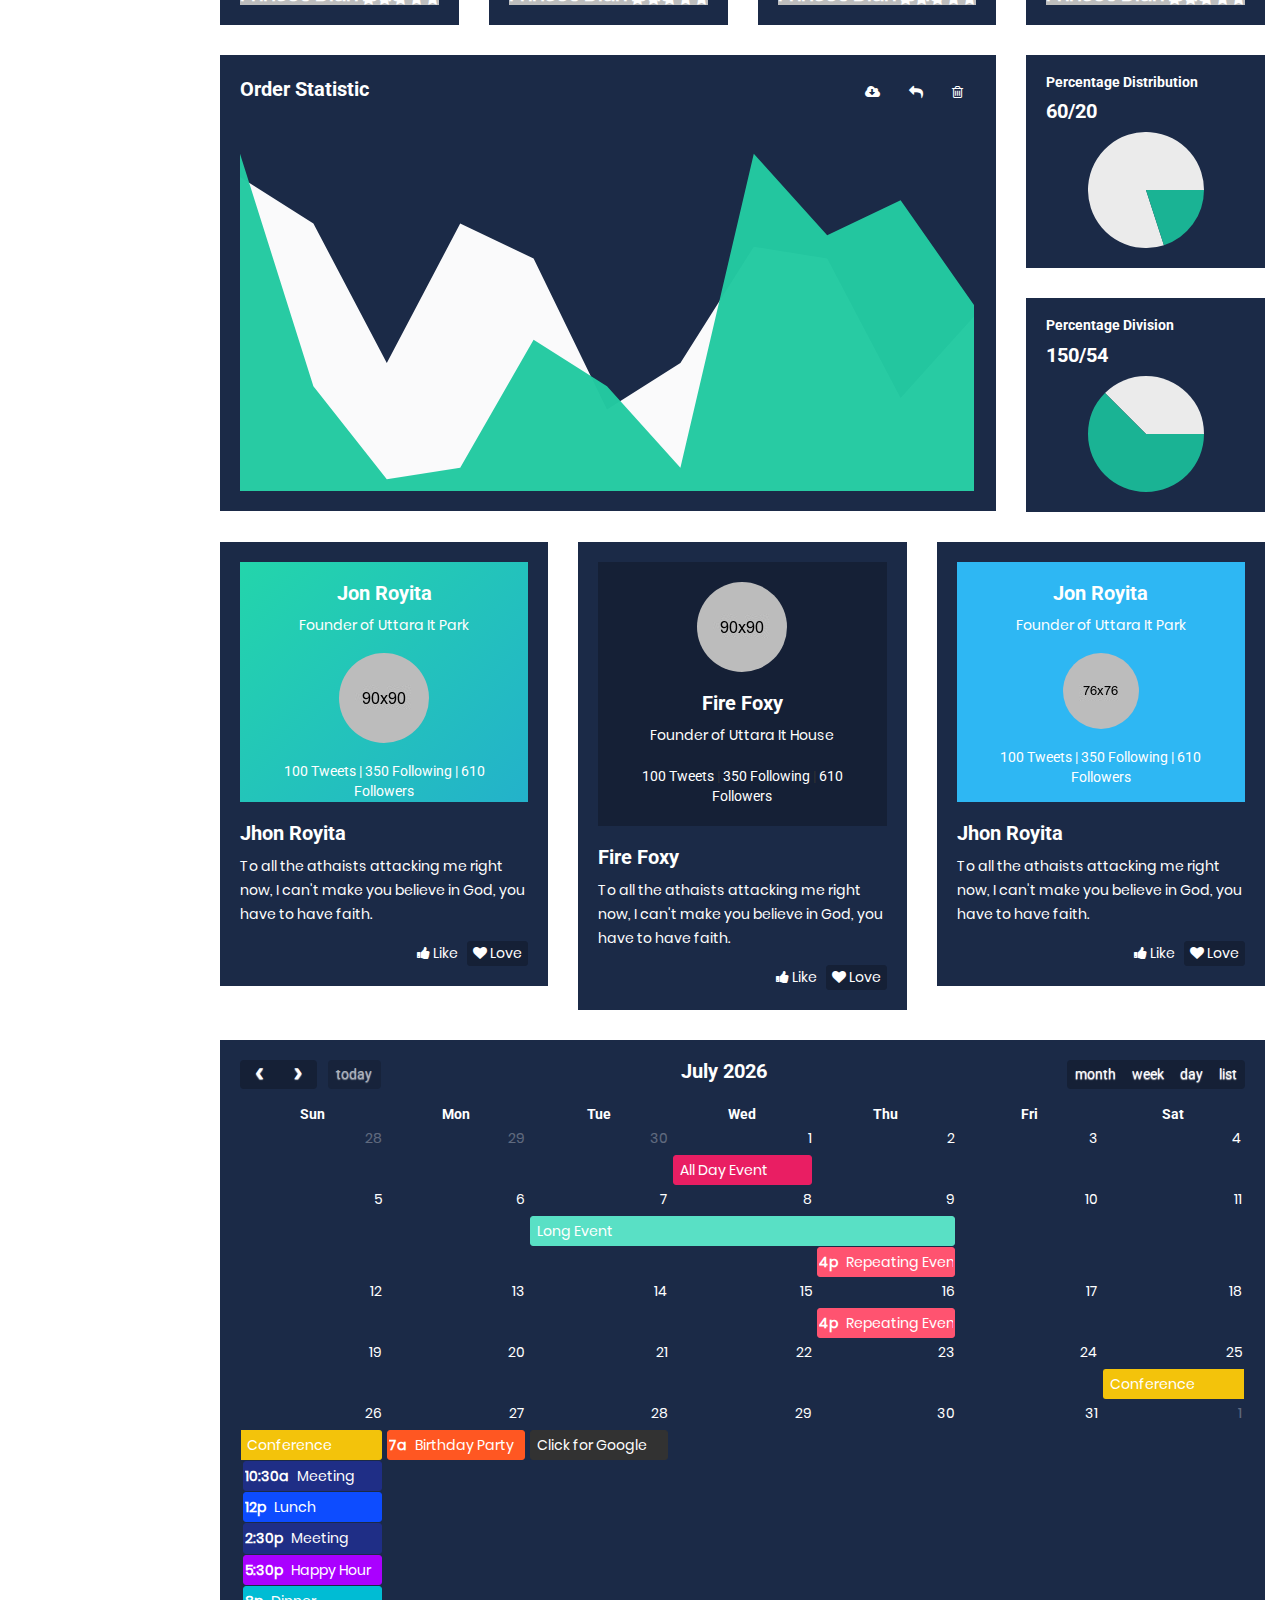
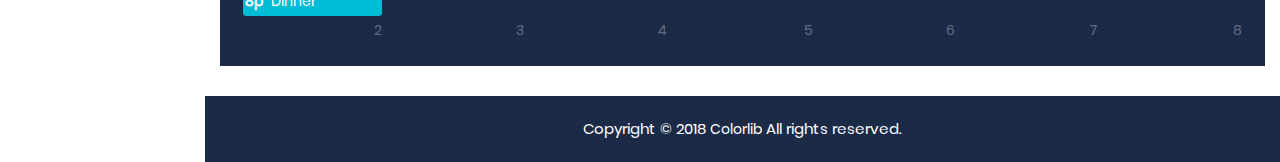
<file: SALE (POS)/open-close.html>
<!doctype html>
<html class="no-js" lang="en">

<head>
    <meta charset="utf-8">
    <meta http-equiv="x-ua-compatible" content="ie=edge">
    <title>Open / Close</title>
    <meta name="description" content="">
    <meta name="viewport" content="width=device-width, initial-scale=1">
    <!-- favicon
		============================================ -->
    <link rel="shortcut icon" type="image/x-icon" href="img/favicon.ico">
    <!-- Google Fonts
		============================================ -->
    <link href="https://fonts.googleapis.com/css?family=Roboto:100,300,400,700,900" rel="stylesheet">
    <!-- Bootstrap CSS
		============================================ -->
    <link rel="stylesheet" href="css/bootstrap.min.css">
    <!-- Bootstrap CSS
		============================================ -->
    <link rel="stylesheet" href="css/font-awesome.min.css">
	<!-- nalika Icon CSS
		============================================ -->
    <link rel="stylesheet" href="css/nalika-icon.css">
    <!-- owl.carousel CSS
		============================================ -->
    <link rel="stylesheet" href="css/owl.carousel.css">
    <link rel="stylesheet" href="css/owl.theme.css">
    <link rel="stylesheet" href="css/owl.transitions.css">
    <!-- animate CSS
		============================================ -->
    <link rel="stylesheet" href="css/animate.css">
    <!-- normalize CSS
		============================================ -->
    <link rel="stylesheet" href="css/normalize.css">
    <!-- meanmenu icon CSS
		============================================ -->
    <link rel="stylesheet" href="css/meanmenu.min.css">
    <!-- main CSS
		============================================ -->
    <link rel="stylesheet" href="css/main.css">
    <!-- morrisjs CSS
		============================================ -->
    <link rel="stylesheet" href="css/morrisjs/morris.css">
    <!-- mCustomScrollbar CSS
		============================================ -->
    <link rel="stylesheet" href="css/scrollbar/jquery.mCustomScrollbar.min.css">
    <!-- metisMenu CSS
		============================================ -->
    <link rel="stylesheet" href="css/metisMenu/metisMenu.min.css">
    <link rel="stylesheet" href="css/metisMenu/metisMenu-vertical.css">
    <!-- calendar CSS
		============================================ -->
    <link rel="stylesheet" href="css/calendar/fullcalendar.min.css">
    <link rel="stylesheet" href="css/calendar/fullcalendar.print.min.css">
    <!-- style CSS
		============================================ -->
    <link rel="stylesheet" href="style.css">
    <!-- responsive CSS
		============================================ -->
    <link rel="stylesheet" href="css/responsive.css">
    <!-- modernizr JS
		============================================ -->
    <script src="js/vendor/modernizr-2.8.3.min.js"></script>
</head>

<body>
    <!--[if lt IE 8]>
            <p class="browserupgrade">You are using an <strong>outdated</strong> browser. Please <a href="http://browsehappy.com/">upgrade your browser</a> to improve your experience.</p>
        <![endif]-->

    <div class="left-sidebar-pro">
        <nav id="sidebar" class="">	
			<div class="sidebar-header">
                <a href="index.html"><img class="main-logo" src="img/logo/logo.png" alt="" /></a>
                <strong><img src="img/logo/logosn.png" alt="" width="10"/>Beedata</strong>
            </div>
            <div class="left-custom-menu-adp-wrap comment-scrollbar">
               <nav class="sidebar-nav left-sidebar-menu-pro">
                    <ul class="metismenu" id="menu1">
						<li>
                            <a class="" href="index.html">
								   <i class="fa big-icon fa-home icon-wrap"></i>
								   <span class="mini-click-non">Home</span>
							</a>
                        </li>
<!-- Sell -->
                        <li>
                            <a class="has-arrow" href="" aria-expanded="false"><i class="icon nalika-mail icon-wrap"></i>
								<span class="mini-click-non">Sell</span>
							</a>
                            <ul class="submenu-angle" aria-expanded="false">
                                <li><a title="Sell" href="sell.html"><span class="mini-sub-pro">Sell</span></a></li>
                                <li><a title="Open / Close" href="open-close.html"><span class="mini-sub-pro">Open / Close</span></a></li>
                                <li><a title="Sales History" href="sales-history.html"><span class="mini-sub-pro">Sales History</span></a></li>
								<li><a title="Cash Management" href="cash-management.html"><span class="mini-sub-pro">Cash Management</span></a></li>
                                <li><a title="Status" href="status.html"><span class="mini-sub-pro">Status</span></a></li>
                                <li><a title="Settings" href="settings.html"><span class="mini-sub-pro">Settings</span></a></li>
                            </ul>
                        </li>
<!-- Sale Leger	-->			
						<li>
                            <a class="" href="index.html" aria-expanded="false"><i class="icon nalika-mail icon-wrap"></i>
								<span class="mini-click-non">Sale Ledger</span>
							</a>
                        </li>
<!-- Reporting -->						
						<li>
                            <a class="" href="reporting.html" aria-expanded="false"><i class="icon nalika-mail icon-wrap"></i>
								<span class="mini-click-non">Reporting</span>
							</a>
                        </li>
<!-- Products -->					
						<li>
                            <a class="" href="products.html" aria-expanded="false"><i class="icon nalika-mail icon-wrap"></i>
								<span class="mini-click-non">Products</span>
							</a>
                        </li>
<!-- Customers -->						
						<li>
                            <a class="" href="customers.html" aria-expanded="false"><i class="icon nalika-mail icon-wrap"></i>
								<span class="mini-click-non">Customers</span>
							</a>
                        </li>
<!-- Settings -->						
						<li>
                            <a class="" href="settings.html" aria-expanded="false"><i class="icon nalika-mail icon-wrap"></i>
								<span class="mini-click-non">Settings</span>
							</a>
                        </li>
                    </ul>
                </nav>
            </div>
        </nav>
    </div>
    <!-- Start Welcome area -->
    <div class="all-content-wrapper">
        <div class="container-fluid">
            <div class="row">
                <div class="col-lg-12 col-md-12 col-sm-12 col-xs-12">
                    <div class="logo-pro">
                        <a href="index.html"><img class="main-logo" src="img/logo/logo.png" alt="" /></a>
                    </div>
                </div>
            </div>
        </div>
        <div class="header-advance-area">
            <div class="header-top-area">
                <div class="container-fluid">
                    <div class="row">
                        <div class="col-lg-12 col-md-12 col-sm-12 col-xs-12">
                            <div class="header-top-wraper">
                                <div class="row">
                                    <div class="col-lg-1 col-md-0 col-sm-1 col-xs-12">
                                        <div class="menu-switcher-pro">
                                            <button type="button" id="sidebarCollapse" class="btn bar-button-pro header-drl-controller-btn btn-info navbar-btn">
													<i class="icon nalika-menu-task"></i>
												</button>
                                        </div>
                                    </div>									
                                    <div class="col-lg-6 col-md-7 col-sm-6 col-xs-12">
                                        <div class="header-top-menu tabl-d-n">
                                            <div class="breadcome-heading">
												<form role="search" class="">
													<input type="text" placeholder="Search..." class="form-control">
													<a href=""><i class="fa fa-search"></i></a>
												</form>
											</div>
                                        </div>
                                    </div>
                                    <div class="col-lg-5 col-md-5 col-sm-12 col-xs-12">
                                        <div class="header-right-info">
                                            <ul class="nav navbar-nav mai-top-nav header-right-menu">
                                                <li class="nav-item dropdown">
                                                    <a href="#" data-toggle="dropdown" role="button" aria-expanded="false" class="nav-link dropdown-toggle"><i class="icon nalika-mail nalika-chat-pro" aria-hidden="true"></i><span class="indicator-ms"></span></a>
                                                    <div role="menu" class="author-message-top dropdown-menu animated zoomIn">
                                                        <div class="message-single-top">
                                                            <h1>Message</h1>
                                                        </div>
                                                        <ul class="message-menu">
                                                            <li>
                                                                <a href="#">
                                                                    <div class="message-img">
                                                                        <img src="img/contact/1.jpg" alt="">
                                                                    </div>
                                                                    <div class="message-content">
                                                                        <span class="message-date">16 Sept</span>
                                                                        <h2>Pyae Phyo</h2>
                                                                        <p>Please done this project as soon possible.</p>
                                                                    </div>
                                                                </a>
                                                            </li>
                                                            <li>
                                                                <a href="#">
                                                                    <div class="message-img">
                                                                        <img src="img/contact/4.jpg" alt="">
                                                                    </div>
                                                                    <div class="message-content">
                                                                        <span class="message-date">16 Sept</span>
                                                                        <h2>Sulaiman din</h2>
                                                                        <p>Please done this project as soon possible.</p>
                                                                    </div>
                                                                </a>
                                                            </li>
                                                            <li>
                                                                <a href="#">
                                                                    <div class="message-img">
                                                                        <img src="img/contact/3.jpg" alt="">
                                                                    </div>
                                                                    <div class="message-content">
                                                                        <span class="message-date">16 Sept</span>
                                                                        <h2>Victor Jara</h2>
                                                                        <p>Please done this project as soon possible.</p>
                                                                    </div>
                                                                </a>
                                                            </li>
                                                            <li>
                                                                <a href="#">
                                                                    <div class="message-img">
                                                                        <img src="img/contact/2.jpg" alt="">
                                                                    </div>
                                                                    <div class="message-content">
                                                                        <span class="message-date">16 Sept</span>
                                                                        <h2>Victor Jara</h2>
                                                                        <p>Please done this project as soon possible.</p>
                                                                    </div>
                                                                </a>
                                                            </li>
                                                        </ul>
                                                        <div class="message-view">
                                                            <a href="#">View All Messages</a>
                                                        </div>
                                                    </div>
                                                </li>
                                                <li class="nav-item"><a href="#" data-toggle="dropdown" role="button" aria-expanded="false" class="nav-link dropdown-toggle"><i class="icon nalika-alarm" aria-hidden="true"></i><span class="indicator-nt"></span></a>
                                                    <div role="menu" class="notification-author dropdown-menu animated zoomIn">
                                                        <div class="notification-single-top">
                                                            <h1>Notifications</h1>
                                                        </div>
                                                        <ul class="notification-menu">
                                                            <li>
                                                                <a href="#">
                                                                    <div class="notification-icon">
                                                                        <i class="icon nalika-tick" aria-hidden="true"></i>
                                                                    </div>
                                                                    <div class="notification-content">
                                                                        <span class="notification-date">16 Sept</span>
                                                                        <h2>Advanda Cro</h2>
                                                                        <p>Please done this project as soon possible.</p>
                                                                    </div>
                                                                </a>
                                                            </li>
                                                            <li>
                                                                <a href="#">
                                                                    <div class="notification-icon">
                                                                        <i class="icon nalika-cloud" aria-hidden="true"></i>
                                                                    </div>
                                                                    <div class="notification-content">
                                                                        <span class="notification-date">16 Sept</span>
                                                                        <h2>Sulaiman din</h2>
                                                                        <p>Please done this project as soon possible.</p>
                                                                    </div>
                                                                </a>
                                                            </li>
                                                            <li>
                                                                <a href="#">
                                                                    <div class="notification-icon">
                                                                        <i class="icon nalika-folder" aria-hidden="true"></i>
                                                                    </div>
                                                                    <div class="notification-content">
                                                                        <span class="notification-date">16 Sept</span>
                                                                        <h2>Victor Jara</h2>
                                                                        <p>Please done this project as soon possible.</p>
                                                                    </div>
                                                                </a>
                                                            </li>
                                                            <li>
                                                                <a href="#">
                                                                    <div class="notification-icon">
                                                                        <i class="icon nalika-bar-chart" aria-hidden="true"></i>
                                                                    </div>
                                                                    <div class="notification-content">
                                                                        <span class="notification-date">16 Sept</span>
                                                                        <h2>Victor Jara</h2>
                                                                        <p>Please done this project as soon possible.</p>
                                                                    </div>
                                                                </a>
                                                            </li>
                                                        </ul>
                                                        <div class="notification-view">
                                                            <a href="#">View All Notification</a>
                                                        </div>
                                                    </div>
                                                </li>
                                                <li class="nav-item">
                                                    <a href="#" data-toggle="dropdown" role="button" aria-expanded="false" class="nav-link dropdown-toggle">
															<i class="icon nalika-user nalika-user-rounded header-riht-inf" aria-hidden="true"></i>
															<span class="admin-name">Pyae Phyo</span>
															<i class="icon nalika-down-arrow nalika-angle-dw nalika-icon"></i>
														</a>
                                                    <ul role="menu" class="dropdown-header-top author-log dropdown-menu animated zoomIn">
                                                        <li><a href="register.html"><span class="icon nalika-home author-log-ic"></span> Register</a>
                                                        </li>
                                                        <li><a href="#"><span class="icon nalika-user author-log-ic"></span> My Profile</a>
                                                        </li>
                                                        <li><a href="lock.html"><span class="icon nalika-diamond author-log-ic"></span> Lock</a>
                                                        </li>
                                                        <li><a href="#"><span class="icon nalika-settings author-log-ic"></span> Settings</a>
                                                        </li>
                                                        <li><a href="login.html"><span class="icon nalika-unlocked author-log-ic"></span> Log Out</a>
                                                        </li>
                                                    </ul>
                                                </li>
											</ul>
                                        </div>
                                    </div>
                                </div>
                            </div>
                        </div>
                    </div>
                </div>
            </div>
			
			<!-- Mobile Menu start -->
            <div class="mobile-menu-area">
                <div class="container">
                    <div class="row">
                        <div class="col-lg-12 col-md-12 col-sm-12 col-xs-12">
                            <div class="mobile-menu">
                                <nav id="dropdown">
                                    <ul class="mobile-menu-nav">
                                        <li><a data-toggle="collapse" data-target="#Charts" href="#">Home <span class="admin-project-icon nalika-icon nalika-down-arrow"></span></a>
                                            <ul class="collapse dropdown-header-top">
                                                <li><a href="index.html">Dashboard v.1</a></li>
                                                <li><a href="index-1.html">Dashboard v.2</a></li>
                                                <li><a href="index-3.html">Dashboard v.3</a></li>
                                                <li><a href="product-list.html">Product List</a></li>
                                                <li><a href="product-edit.html">Product Edit</a></li>
                                                <li><a href="product-detail.html">Product Detail</a></li>
                                                <li><a href="product-cart.html">Product Cart</a></li>
                                                <li><a href="product-payment.html">Product Payment</a></li>
                                                <li><a href="analytics.html">Analytics</a></li>
                                                <li><a href="widgets.html">Widgets</a></li>
                                            </ul>
                                        </li>
                                        <li><a data-toggle="collapse" data-target="#demo" href="#">Mailbox <span class="admin-project-icon nalika-icon nalika-down-arrow"></span></a>
                                            <ul id="demo" class="collapse dropdown-header-top">
                                                <li><a href="mailbox.html">Inbox</a>
                                                </li>
                                                <li><a href="mailbox-view.html">View Mail</a>
                                                </li>
                                                <li><a href="mailbox-compose.html">Compose Mail</a>
                                                </li>
                                            </ul>
                                        </li>
                                        <li><a data-toggle="collapse" data-target="#others" href="#">Miscellaneous <span class="admin-project-icon nalika-icon nalika-down-arrow"></span></a>
                                            <ul id="others" class="collapse dropdown-header-top">
                                                <li><a href="file-manager.html">File Manager</a></li>
                                                <li><a href="contacts.html">Contacts Client</a></li>
                                                <li><a href="projects.html">Project</a></li>
                                                <li><a href="project-details.html">Project Details</a></li>
                                                <li><a href="blog.html">Blog</a></li>
                                                <li><a href="blog-details.html">Blog Details</a></li>
                                                <li><a href="404.html">404 Page</a></li>
                                                <li><a href="500.html">500 Page</a></li>
                                            </ul>
                                        </li>
                                        <li><a data-toggle="collapse" data-target="#Miscellaneousmob" href="#">Interface <span class="admin-project-icon nalika-icon nalika-down-arrow"></span></a>
                                            <ul id="Miscellaneousmob" class="collapse dropdown-header-top">
                                                <li><a href="google-map.html">Google Map</a>
                                                </li>
                                                <li><a href="data-maps.html">Data Maps</a>
                                                </li>
                                                <li><a href="pdf-viewer.html">Pdf Viewer</a>
                                                </li>
                                                <li><a href="x-editable.html">X-Editable</a>
                                                </li>
                                                <li><a href="code-editor.html">Code Editor</a>
                                                </li>
                                                <li><a href="tree-view.html">Tree View</a>
                                                </li>
                                                <li><a href="preloader.html">Preloader</a>
                                                </li>
                                                <li><a href="images-cropper.html">Images Cropper</a>
                                                </li>
                                            </ul>
                                        </li>
                                        <li><a data-toggle="collapse" data-target="#Chartsmob" href="#">Charts <span class="admin-project-icon nalika-icon nalika-down-arrow"></span></a>
                                            <ul id="Chartsmob" class="collapse dropdown-header-top">
                                                <li><a href="bar-charts.html">Bar Charts</a>
                                                </li>
                                                <li><a href="line-charts.html">Line Charts</a>
                                                </li>
                                                <li><a href="area-charts.html">Area Charts</a>
                                                </li>
                                                <li><a href="rounded-chart.html">Rounded Charts</a>
                                                </li>
                                                <li><a href="c3.html">C3 Charts</a>
                                                </li>
                                                <li><a href="sparkline.html">Sparkline Charts</a>
                                                </li>
                                                <li><a href="peity.html">Peity Charts</a>
                                                </li>
                                            </ul>
                                        </li>
                                        <li><a data-toggle="collapse" data-target="#Tablesmob" href="#">Tables <span class="admin-project-icon nalika-icon nalika-down-arrow"></span></a>
                                            <ul id="Tablesmob" class="collapse dropdown-header-top">
                                                <li><a href="static-table.html">Static Table</a>
                                                </li>
                                                <li><a href="data-table.html">Data Table</a>
                                                </li>
                                            </ul>
                                        </li>
                                        <li><a data-toggle="collapse" data-target="#formsmob" href="#">Forms <span class="admin-project-icon nalika-icon nalika-down-arrow"></span></a>
                                            <ul id="formsmob" class="collapse dropdown-header-top">
                                                <li><a href="basic-form-element.html">Basic Form Elements</a>
                                                </li>
                                                <li><a href="advance-form-element.html">Advanced Form Elements</a>
                                                </li>
                                                <li><a href="password-meter.html">Password Meter</a>
                                                </li>
                                                <li><a href="multi-upload.html">Multi Upload</a>
                                                </li>
                                                <li><a href="tinymc.html">Text Editor</a>
                                                </li>
                                                <li><a href="dual-list-box.html">Dual List Box</a>
                                                </li>
                                            </ul>
                                        </li>
                                        <li><a data-toggle="collapse" data-target="#Appviewsmob" href="#">App views <span class="admin-project-icon nalika-icon nalika-down-arrow"></span></a>
                                            <ul id="Appviewsmob" class="collapse dropdown-header-top">
                                                <li><a href="basic-form-element.html">Basic Form Elements</a>
                                                </li>
                                                <li><a href="advance-form-element.html">Advanced Form Elements</a>
                                                </li>
                                                <li><a href="password-meter.html">Password Meter</a>
                                                </li>
                                                <li><a href="multi-upload.html">Multi Upload</a>
                                                </li>
                                                <li><a href="tinymc.html">Text Editor</a>
                                                </li>
                                                <li><a href="dual-list-box.html">Dual List Box</a>
                                                </li>
                                            </ul>
                                        </li>
                                        <li><a data-toggle="collapse" data-target="#Pagemob" href="#">Pages <span class="admin-project-icon nalika-icon nalika-down-arrow"></span></a>
                                            <ul id="Pagemob" class="collapse dropdown-header-top">
                                                <li><a href="login.html">Login</a>
                                                </li>
                                                <li><a href="register.html">Register</a>
                                                </li>
                                                <li><a href="lock.html">Lock</a>
                                                </li>
                                                <li><a href="password-recovery.html">Password Recovery</a>
                                                </li>
                                            </ul>
                                        </li>
                                    </ul>
                                </nav>
                            </div>
                        </div>
                    </div>
                </div>
            </div>
            <!-- Mobile Menu end -->
            <div class="breadcome-area">
                <div class="container-fluid">
                    <div class="row">
                        <div class="col-lg-12 col-md-12 col-sm-12 col-xs-12">
                            <div class="breadcome-list">
                                <div class="row">
                                    <div class="col-lg-6 col-md-6 col-sm-6 col-xs-6">
                                        <div class="breadcomb-wp">
											<div class="breadcomb-icon">
												<i class="icon nalika-home"></i>
											</div>
											<div class="breadcomb-ctn">
												<h2>Dashboard Three</h2>
												<p>Welcome to Nalika <span class="bread-ntd">Admin Template</span></p>
											</div>
										</div>
                                    </div>
                                    <div class="col-lg-6 col-md-6 col-sm-6 col-xs-6">
                                        <div class="breadcomb-report">
											<button data-toggle="tooltip" data-placement="left" title="Download Report" class="btn"><i class="icon nalika-download"></i></button>
										</div>
                                    </div>
                                </div>
                            </div>
                        </div>
                    </div>
                </div>
            </div>
        </div>
        <div class="section-admin container-fluid">
            <div class="row admin text-center">
                <div class="col-md-12">
                    <div class="row">
                        <div class="col-lg-3 col-md-3 col-sm-3 col-xs-12">
                            <div class="admin-content analysis-progrebar-ctn res-mg-t-15">
                                <h4 class="text-left text-uppercase"><b>Orders</b></h4>
                                <div class="row vertical-center-box vertical-center-box-tablet">
                                    <div class="col-xs-3 mar-bot-15 text-left">
                                        <label class="label bg-green">30% <i class="fa fa-level-up" aria-hidden="true"></i></label>
                                    </div>
                                    <div class="col-xs-9 cus-gh-hd-pro">
                                        <h2 class="text-right no-margin">10,000</h2>
                                    </div>
                                </div>
                                <div class="progress progress-mini">
                                    <div style="width: 78%;" class="progress-bar bg-green"></div>
                                </div>
                            </div>
                        </div>
                        <div class="col-lg-3 col-md-3 col-sm-3 col-xs-12" style="margin-bottom:1px;">
                            <div class="admin-content analysis-progrebar-ctn res-mg-t-30">
                                <h4 class="text-left text-uppercase"><b>Tax Deduction</b></h4>
                                <div class="row vertical-center-box vertical-center-box-tablet">
                                    <div class="text-left col-xs-3 mar-bot-15">
                                        <label class="label bg-red">15% <i class="fa fa-level-down" aria-hidden="true"></i></label>
                                    </div>
                                    <div class="col-xs-9 cus-gh-hd-pro">
                                        <h2 class="text-right no-margin">5,000</h2>
                                    </div>
                                </div>
                                <div class="progress progress-mini">
                                    <div style="width: 38%;" class="progress-bar progress-bar-danger bg-red"></div>
                                </div>
                            </div>
                        </div>
                        <div class="col-lg-3 col-md-3 col-sm-3 col-xs-12">
                            <div class="admin-content analysis-progrebar-ctn res-mg-t-30">
                                <h4 class="text-left text-uppercase"><b>Revenue</b></h4>
                                <div class="row vertical-center-box vertical-center-box-tablet">
                                    <div class="text-left col-xs-3 mar-bot-15">
                                        <label class="label bg-blue">50% <i class="fa fa-level-up" aria-hidden="true"></i></label>
                                    </div>
                                    <div class="col-xs-9 cus-gh-hd-pro">
                                        <h2 class="text-right no-margin">$70,000</h2>
                                    </div>
                                </div>
                                <div class="progress progress-mini">
                                    <div style="width: 60%;" class="progress-bar bg-blue"></div>
                                </div>
                            </div>
                        </div>
                        <div class="col-lg-3 col-md-3 col-sm-3 col-xs-12">
                            <div class="admin-content analysis-progrebar-ctn res-mg-t-30">
                                <h4 class="text-left text-uppercase"><b>Yearly Sales</b></h4>
                                <div class="row vertical-center-box vertical-center-box-tablet">
                                    <div class="text-left col-xs-3 mar-bot-15">
                                        <label class="label bg-purple">80% <i class="fa fa-level-up" aria-hidden="true"></i></label>
                                    </div>
                                    <div class="col-xs-9 cus-gh-hd-pro">
                                        <h2 class="text-right no-margin">$100,000</h2>
                                    </div>
                                </div>
                                <div class="progress progress-mini">
                                    <div style="width: 60%;" class="progress-bar bg-purple"></div>
                                </div>
                            </div>
                        </div>
                    </div>
                </div>
            </div>
        </div>
        <div class="product-sales-area mg-tb-30">
            <div class="container-fluid">
                <div class="row">
                    <div class="col-lg-9 col-md-9 col-sm-9 col-xs-12">
                        <div class="product-sales-chart">
                            <div class="portlet-title">
                                <div class="row">
                                    <div class="col-lg-6 col-md-6 col-sm-6 col-xs-12">
                                        <div class="caption pro-sl-hd">
                                            <span class="caption-subject text-uppercase"><b>Product Sales</b></span>
                                        </div>
                                    </div>
                                    <div class="col-lg-6 col-md-6 col-sm-6 col-xs-12">
                                        <div class="actions graph-rp">
                                            <div class="btn-group" data-toggle="buttons">
                                                <label class="btn btn-grey active">
													<input type="radio" name="options" class="toggle" id="option1" checked="">Today</label>
                                                <label class="btn btn-grey">
													<input type="radio" name="options" class="toggle" id="option2">Week</label>
                                            </div>
                                        </div>
                                    </div>
                                </div>
                            </div>
                            <div id="sparklinehome" class="sparkline-container">Loading..</div>
                        </div>
                    </div>
                    <div class="col-lg-3 col-md-3 col-sm-3 col-xs-12">
                        <div class="white-box analytics-info-cs mg-b-30 res-mg-t-30">
                            <h3 class="box-title">Total Visit</h3>
                            <ul class="list-inline two-part-sp">
                                <li>
                                    <div id="sparklinedash"></div>
                                </li>
                                <li class="text-right sp-cn-r"><i class="fa fa-level-up" aria-hidden="true"></i> <span class="counter sales-sts-ctn">8659</span></li>
                            </ul>
                        </div>
                        <div class="white-box analytics-info-cs mg-b-30">
                            <h3 class="box-title">Total Page Views</h3>
                            <ul class="list-inline two-part-sp">
                                <li>
                                    <div id="sparklinedash2"></div>
                                </li>
                                <li class="text-right"><i class="fa fa-level-up" aria-hidden="true"></i> <span class="counter sales-sts-ctn">7469</span></li>
                            </ul>
                        </div>
                        <div class="white-box analytics-info-cs mg-b-30">
                            <h3 class="box-title">Unique Visitor</h3>
                            <ul class="list-inline two-part-sp">
                                <li>
                                    <div id="sparklinedash3"></div>
                                </li>
                                <li class="text-right"><i class="fa fa-level-up" aria-hidden="true"></i> <span class="counter sales-sts-ctn">6011</span></li>
                            </ul>
                        </div>
                        <div class="white-box analytics-info-cs">
                            <h3 class="box-title">Bounce Rate</h3>
                            <ul class="list-inline two-part-sp">
                                <li>
                                    <div id="sparklinedash4"></div>
                                </li>
                                <li class="text-right"><i class="fa fa-level-down" aria-hidden="true"></i> <span class="sales-sts-ctn">18%</span></li>
                            </ul>
                        </div>
                    </div>
                </div>
            </div>
        </div>
        <div class="traffic-analysis-area">
            <div class="container-fluid">
                <div class="row">
                    <div class="col-lg-4 col-md-4 col-sm-4 col-xs-12">
                        <div class="white-box tranffic-als-inner">
                            <h3 class="box-title"><small class="pull-right m-t-10 last-month-sc cl-one"><i class="fa fa-sort-asc"></i> 18% last month</small> Site Traffic</h3>
                            <div class="stats-row">
                                <div class="stat-item">
                                    <h6>Overall Growth</h6>
                                    <b>80.40%</b></div>
                                <div class="stat-item">
                                    <h6>Montly</h6>
                                    <b>15.40%</b></div>
                                <div class="stat-item">
                                    <h6>Day</h6>
                                    <b>5.50%</b></div>
                            </div>
                            <div id="sparkline8"></div>
                        </div>
                    </div>
                    <div class="col-lg-4 col-md-4 col-sm-4 col-xs-12">
                        <div class="white-box tranffic-als-inner res-mg-t-30">
                            <h3 class="box-title"><small class="pull-right m-t-10 last-month-sc cl-two"><i class="fa fa-sort-desc"></i> 18% last month</small>Site Traffic</h3>
                            <div class="stats-row">
                                <div class="stat-item">
                                    <h6>Overall Growth</h6>
                                    <b>80.40%</b></div>
                                <div class="stat-item">
                                    <h6>Montly</h6>
                                    <b>15.40%</b></div>
                                <div class="stat-item">
                                    <h6>Day</h6>
                                    <b>5.50%</b></div>
                            </div>
                            <div id="sparkline9"></div>
                        </div>
                    </div>
                    <div class="col-lg-4 col-md-4 col-sm-4 col-xs-12">
                        <div class="white-box tranffic-als-inner res-mg-t-30">
                            <h3 class="box-title"><small class="pull-right m-t-10 last-month-sc cl-three"><i class="fa fa-sort-asc"></i> 18% last month</small>Site Traffic</h3>
                            <div class="stats-row">
                                <div class="stat-item">
                                    <h6>Overall Growth</h6>
                                    <b>80.40%</b></div>
                                <div class="stat-item">
                                    <h6>Montly</h6>
                                    <b>15.40%</b></div>
                                <div class="stat-item">
                                    <h6>Day</h6>
                                    <b>5.50%</b></div>
                            </div>
                            <div id="sparkline10"></div>
                        </div>
                    </div>
                </div>
            </div>
        </div>
        <div class="product-new-list-area">
            <div class="container-fluid">
                <div class="row">
                    <div class="col-lg-3 col-md-3 col-sm-3 col-xs-12">
                        <div class="single-new-trend mg-t-30">
                            <a href="#"><img src="img/new-product/5.png" alt=""></a>
                            <div class="overlay-content">
                                <a href="#">
                                    <h2>$280</h2>
                                </a>
                                <a href="#" class="btn-small">Now</a>
                                <div class="product-action">
                                    <ul>
                                        <li>
                                            <a data-toggle="tooltip" title="Shopping" href="#"><i class="fa fa-shopping-bag" aria-hidden="true"></i></a>
                                        </li>
                                        <li>
                                            <a data-toggle="tooltip" title="Quick view" href="#"><i class="fa fa-heart" aria-hidden="true"></i></a>
                                        </li>
                                    </ul>
                                </div>
                                <a href="#">
                                    <h4>Princes Diamond</h4>
                                </a>
                                <div class="pro-rating">
                                    <i class="fa fa-star color"></i>
                                    <i class="fa fa-star color"></i>
                                    <i class="fa fa-star color"></i>
                                    <i class="fa fa-star color"></i>
                                    <i class="fa fa-star"></i>
                                </div>
                            </div>
                        </div>
                    </div>
                    <div class="col-lg-3 col-md-3 col-sm-3 col-xs-12">
                        <div class="single-new-trend mg-t-30">
                            <a href="#"><img src="img/new-product/5.png" alt=""></a>
                            <div class="overlay-content">
                                <a href="#">
                                    <h2>$280</h2>
                                </a>
                                <a href="#" class="btn-small">Now</a>
                                <div class="product-action">
                                    <ul>
                                        <li>
                                            <a data-toggle="tooltip" title="Shopping" href="#"><i class="fa fa-shopping-bag" aria-hidden="true"></i></a>
                                        </li>
                                        <li>
                                            <a data-toggle="tooltip" title="Quick view" href="#"><i class="fa fa-heart" aria-hidden="true"></i></a>
                                        </li>
                                    </ul>
                                </div>
                                <a href="#">
                                    <h4>Princes Diamond</h4>
                                </a>
                                <div class="pro-rating">
                                    <i class="fa fa-star color"></i>
                                    <i class="fa fa-star color"></i>
                                    <i class="fa fa-star color"></i>
                                    <i class="fa fa-star color"></i>
                                    <i class="fa fa-star"></i>
                                </div>
                            </div>
                        </div>
                    </div>
                    <div class="col-lg-3 col-md-3 col-sm-3 col-xs-12">
                        <div class="single-new-trend mg-t-30">
                            <a href="#"><img src="img/new-product/5.png" alt=""></a>
                            <div class="overlay-content">
                                <a href="#">
                                    <h2>$280</h2>
                                </a>
                                <a href="#" class="btn-small">Now</a>
                                <div class="product-action">
                                    <ul>
                                        <li>
                                            <a data-toggle="tooltip" title="Shopping" href="#"><i class="fa fa-shopping-bag" aria-hidden="true"></i></a>
                                        </li>
                                        <li>
                                            <a data-toggle="tooltip" title="Quick view" href="#"><i class="fa fa-heart" aria-hidden="true"></i></a>
                                        </li>
                                    </ul>
                                </div>
                                <a href="#">
                                    <h4>Princes Diamond</h4>
                                </a>
                                <div class="pro-rating">
                                    <i class="fa fa-star color"></i>
                                    <i class="fa fa-star color"></i>
                                    <i class="fa fa-star color"></i>
                                    <i class="fa fa-star color"></i>
                                    <i class="fa fa-star"></i>
                                </div>
                            </div>
                        </div>
                    </div>
                    <div class="col-lg-3 col-md-3 col-sm-3 col-xs-12">
                        <div class="single-new-trend mg-t-30">
                            <a href="#"><img src="img/new-product/5.png" alt=""></a>
                            <div class="overlay-content">
                                <a href="#">
                                    <h2>$280</h2>
                                </a>
                                <a href="#" class="btn-small">Now</a>
                                <div class="product-action">
                                    <ul>
                                        <li>
                                            <a data-toggle="tooltip" title="Shopping" href="#"><i class="fa fa-shopping-bag" aria-hidden="true"></i></a>
                                        </li>
                                        <li>
                                            <a data-toggle="tooltip" title="Quick view" href="#"><i class="fa fa-heart" aria-hidden="true"></i></a>
                                        </li>
                                    </ul>
                                </div>
                                <a href="#">
                                    <h4>Princes Diamond</h4>
                                </a>
                                <div class="pro-rating">
                                    <i class="fa fa-star color"></i>
                                    <i class="fa fa-star color"></i>
                                    <i class="fa fa-star color"></i>
                                    <i class="fa fa-star color"></i>
                                    <i class="fa fa-star"></i>
                                </div>
                            </div>
                        </div>
                    </div>
                </div>
            </div>
        </div>
        <div class="product-sales-area mg-tb-30">
            <div class="container-fluid">
                <div class="row">
                    <div class="col-lg-9 col-md-9 col-sm-9 col-xs-12">
                        <div class="product-sales-chart">
                            <div class="portlet-title">
                                <div class="row">
                                    <div class="col-lg-6 col-md-6 col-sm-6 col-xs-12">
                                        <div class="caption pro-sl-hd">
                                            <span class="caption-subject text-uppercase"><b>Order Statistic</b></span>
                                        </div>
                                    </div>
                                    <div class="col-lg-6 col-md-6 col-sm-6 col-xs-12">
                                        <div class="actions graph-rp">
                                            <a href="#" class="btn btn-dark-blue btn-circle active tip-top" data-toggle="tooltip" title="Upload">
													<i class="fa fa-cloud-download" aria-hidden="true"></i>
												</a>
                                            <a href="#" class="btn btn-dark btn-circle active tip-top" data-toggle="tooltip" title="Refresh">
													<i class="fa fa-reply" aria-hidden="true"></i>
												</a>
                                            <a href="#" class="btn btn-blue-grey btn-circle active tip-top" data-toggle="tooltip" title="Delete">
													<i class="fa fa-trash-o" aria-hidden="true"></i>
												</a>
                                        </div>
                                    </div>
                                </div>
                            </div>
                            <div id="line-chart" class="flot-chart flot-chart-sts line-chart-statistic"></div>
                        </div>
                    </div>
                    <div class="col-lg-3 col-md-3 col-sm-3 col-xs-12">
                        <div class="analytics-rounded mg-b-30 res-mg-t-30">
                            <div class="analytics-rounded-content">
                                <h5>Percentage distribution</h5>
                                <h2><span class="counter">60</span>/20</h2>
                                <div class="text-center">
                                    <div id="sparkline51"></div>
                                </div>
                            </div>
                        </div>
                        <div class="analytics-rounded">
                            <div class="analytics-rounded-content">
                                <h5>Percentage division</h5>
                                <h2><span class="counter">150</span>/<span class="counter">54</span></h2>
                                <div class="text-center">
                                    <div id="sparkline52"></div>
                                </div>
                            </div>
                        </div>
                    </div>
                </div>
            </div>
        </div>
        <div class="author-area-pro">
            <div class="container-fluid">
                <div class="row">
                    <div class="col-lg-4 col-md-4 col-sm-4 col-xs-12">
                        <div class="personal-info-wrap">
                            <div class="widget-head-info-box">
                                <div class="persoanl-widget-hd">
                                    <h2>Jon Royita</h2>
                                    <p>Founder of Uttara It Park</p>
                                </div>
                                <img src="img/notification/5.jpg" class="img-circle circle-border m-b-md" alt="profile">
                                <div class="social-widget-result">
                                    <span>100 Tweets</span> |
                                    <span>350 Following</span> |
                                    <span>610 Followers</span>
                                </div>
                            </div>
                            <div class="widget-text-box">
                                <h4>Jhon Royita</h4>
                                <p>To all the athaists attacking me right now, I can't make you believe in God, you have to have faith.</p>
                                <div class="text-right like-love-list">
                                    <a class="btn btn-xs btn-white"><i class="fa fa-thumbs-up"></i> Like </a>
                                    <a class="btn btn-xs btn-primary"><i class="fa fa-heart"></i> Love</a>
                                </div>
                            </div>
                        </div>
                    </div>
                    <div class="col-lg-4 col-md-4 col-sm-4 col-xs-12">
                        <div class="author-widgets-single res-mg-t-30">
                            <div class="author-wiget-inner">
                                <div class="perso-img">
                                    <img src="img/notification/6.jpg" class="img-circle circle-border m-b-md" alt="profile">
                                </div>
                                <div class="persoanl-widget-hd persoanl1-widget-hd">
                                    <h2>Fire Foxy</h2>
                                    <p>Founder of Uttara It House</p>
                                </div>
                                <div class="social-widget-result social-widget1-result">
                                    <span>100 Tweets</span> |
                                    <span>350 Following</span> |
                                    <span>610 Followers</span>
                                </div>
                            </div>
                            <div class="widget-text-box">
                                <h4>Fire Foxy</h4>
                                <p>To all the athaists attacking me right now, I can't make you believe in God, you have to have faith.</p>
                                <div class="text-right like-love-list">
                                    <a class="btn btn-xs btn-white"><i class="fa fa-thumbs-up"></i> Like </a>
                                    <a class="btn btn-xs btn-primary"><i class="fa fa-heart"></i> Love</a>
                                </div>
                            </div>
                        </div>
                    </div>
                    <div class="col-lg-4 col-md-4 col-sm-4 col-xs-12">
                        <div class="personal-info-wrap personal-info-ano res-mg-t-30">
                            <div class="widget-head-info-box">
                                <div class="persoanl-widget-hd">
                                    <h2>Jon Royita</h2>
                                    <p>Founder of Uttara It Park</p>
                                </div>
                                <img src="img/contact/2.jpg" class="img-circle circle-border m-b-md" alt="profile">
                                <div class="social-widget-result">
                                    <span>100 Tweets</span> |
                                    <span>350 Following</span> |
                                    <span>610 Followers</span>
                                </div>
                            </div>
                            <div class="widget-text-box">
                                <h4>Jhon Royita</h4>
                                <p>To all the athaists attacking me right now, I can't make you believe in God, you have to have faith.</p>
                                <div class="text-right like-love-list">
                                    <a class="btn btn-xs btn-white"><i class="fa fa-thumbs-up"></i> Like </a>
                                    <a class="btn btn-xs btn-primary"><i class="fa fa-heart"></i> Love</a>
                                </div>
                            </div>
                        </div>
                    </div>
                </div>
            </div>
        </div>
        <div class="calender-area mg-tb-30">
            <div class="container-fluid">
                <div class="row">
                    <div class="col-lg-12">
                        <div class="calender-inner">
                            <div id='calendar'></div>
                        </div>
                    </div>
                </div>
            </div>
        </div>
        <div class="footer-copyright-area">
            <div class="container-fluid">
                <div class="row">
                    <div class="col-lg-12">
                        <div class="footer-copy-right">
                            <p>Copyright © 2018 <a href="https://colorlib.com/wp/templates/">Colorlib</a> All rights reserved.</p>
                        </div>
                    </div>
                </div>
            </div>
        </div>
    </div>

    <!-- jquery
		============================================ -->
    <script src="js/vendor/jquery-1.12.4.min.js"></script>
    <!-- bootstrap JS
		============================================ -->
    <script src="js/bootstrap.min.js"></script>
    <!-- wow JS
		============================================ -->
    <script src="js/wow.min.js"></script>
    <!-- price-slider JS
		============================================ -->
    <script src="js/jquery-price-slider.js"></script>
    <!-- meanmenu JS
		============================================ -->
    <script src="js/jquery.meanmenu.js"></script>
    <!-- owl.carousel JS
		============================================ -->
    <script src="js/owl.carousel.min.js"></script>
    <!-- sticky JS
		============================================ -->
    <script src="js/jquery.sticky.js"></script>
    <!-- scrollUp JS
		============================================ -->
    <script src="js/jquery.scrollUp.min.js"></script>
    <!-- mCustomScrollbar JS
		============================================ -->
    <script src="js/scrollbar/jquery.mCustomScrollbar.concat.min.js"></script>
    <script src="js/scrollbar/mCustomScrollbar-active.js"></script>
    <!-- metisMenu JS
		============================================ -->
    <script src="js/metisMenu/metisMenu.min.js"></script>
    <script src="js/metisMenu/metisMenu-active.js"></script>
    <!-- morrisjs JS
		============================================ -->
    <script src="js/sparkline/jquery.sparkline.min.js"></script>
    <script src="js/sparkline/jquery.charts-sparkline.js"></script>
    <!-- calendar JS
		============================================ -->
    <script src="js/calendar/moment.min.js"></script>
    <script src="js/calendar/fullcalendar.min.js"></script>
    <script src="js/calendar/fullcalendar-active.js"></script>
	<!-- float JS
		============================================ -->
    <script src="js/flot/jquery.flot.js"></script>
    <script src="js/flot/jquery.flot.resize.js"></script>
    <script src="js/flot/jquery.flot.pie.js"></script>
    <script src="js/flot/jquery.flot.tooltip.min.js"></script>
    <script src="js/flot/jquery.flot.orderBars.js"></script>
    <script src="js/flot/curvedLines.js"></script>
    <script src="js/flot/flot-active.js"></script>
    <!-- plugins JS
		============================================ -->
    <script src="js/plugins.js"></script>
    <!-- main JS
		============================================ -->
    <script src="js/main.js"></script>
</body>

</html>
</file>
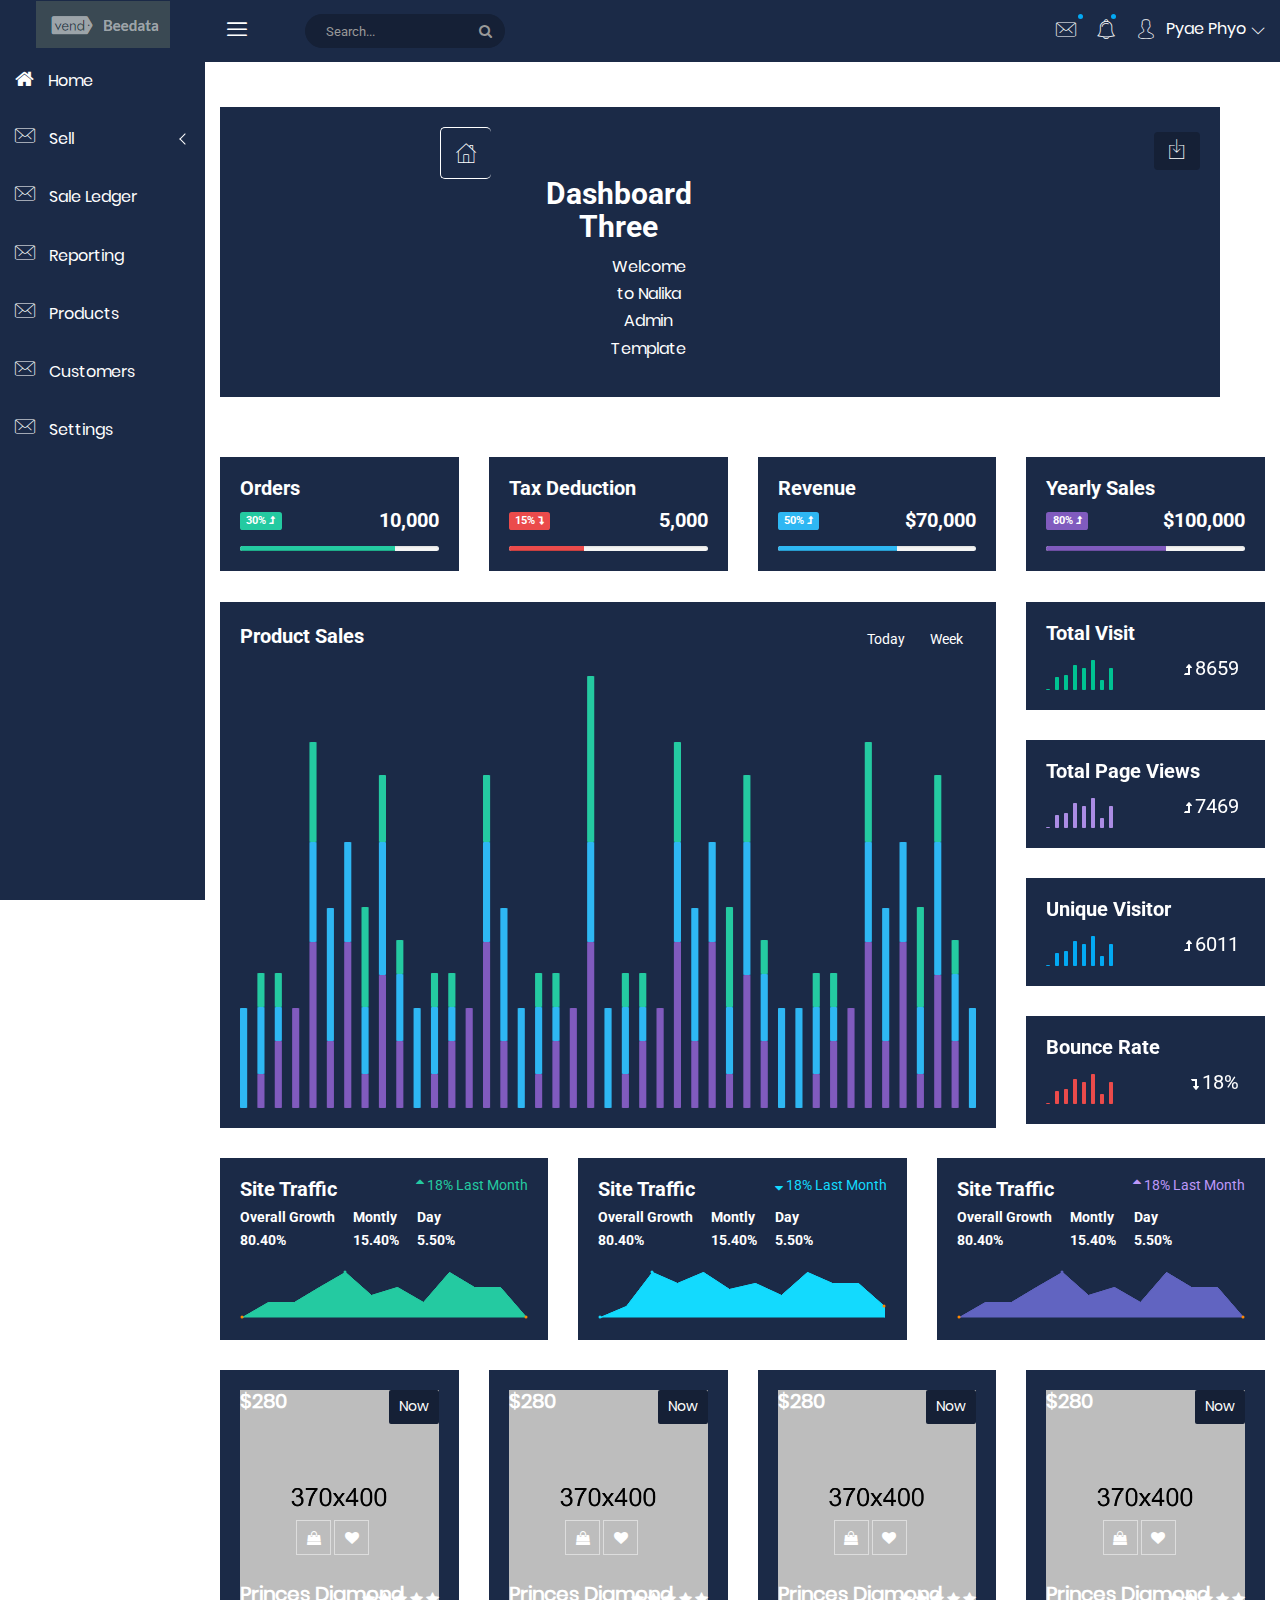
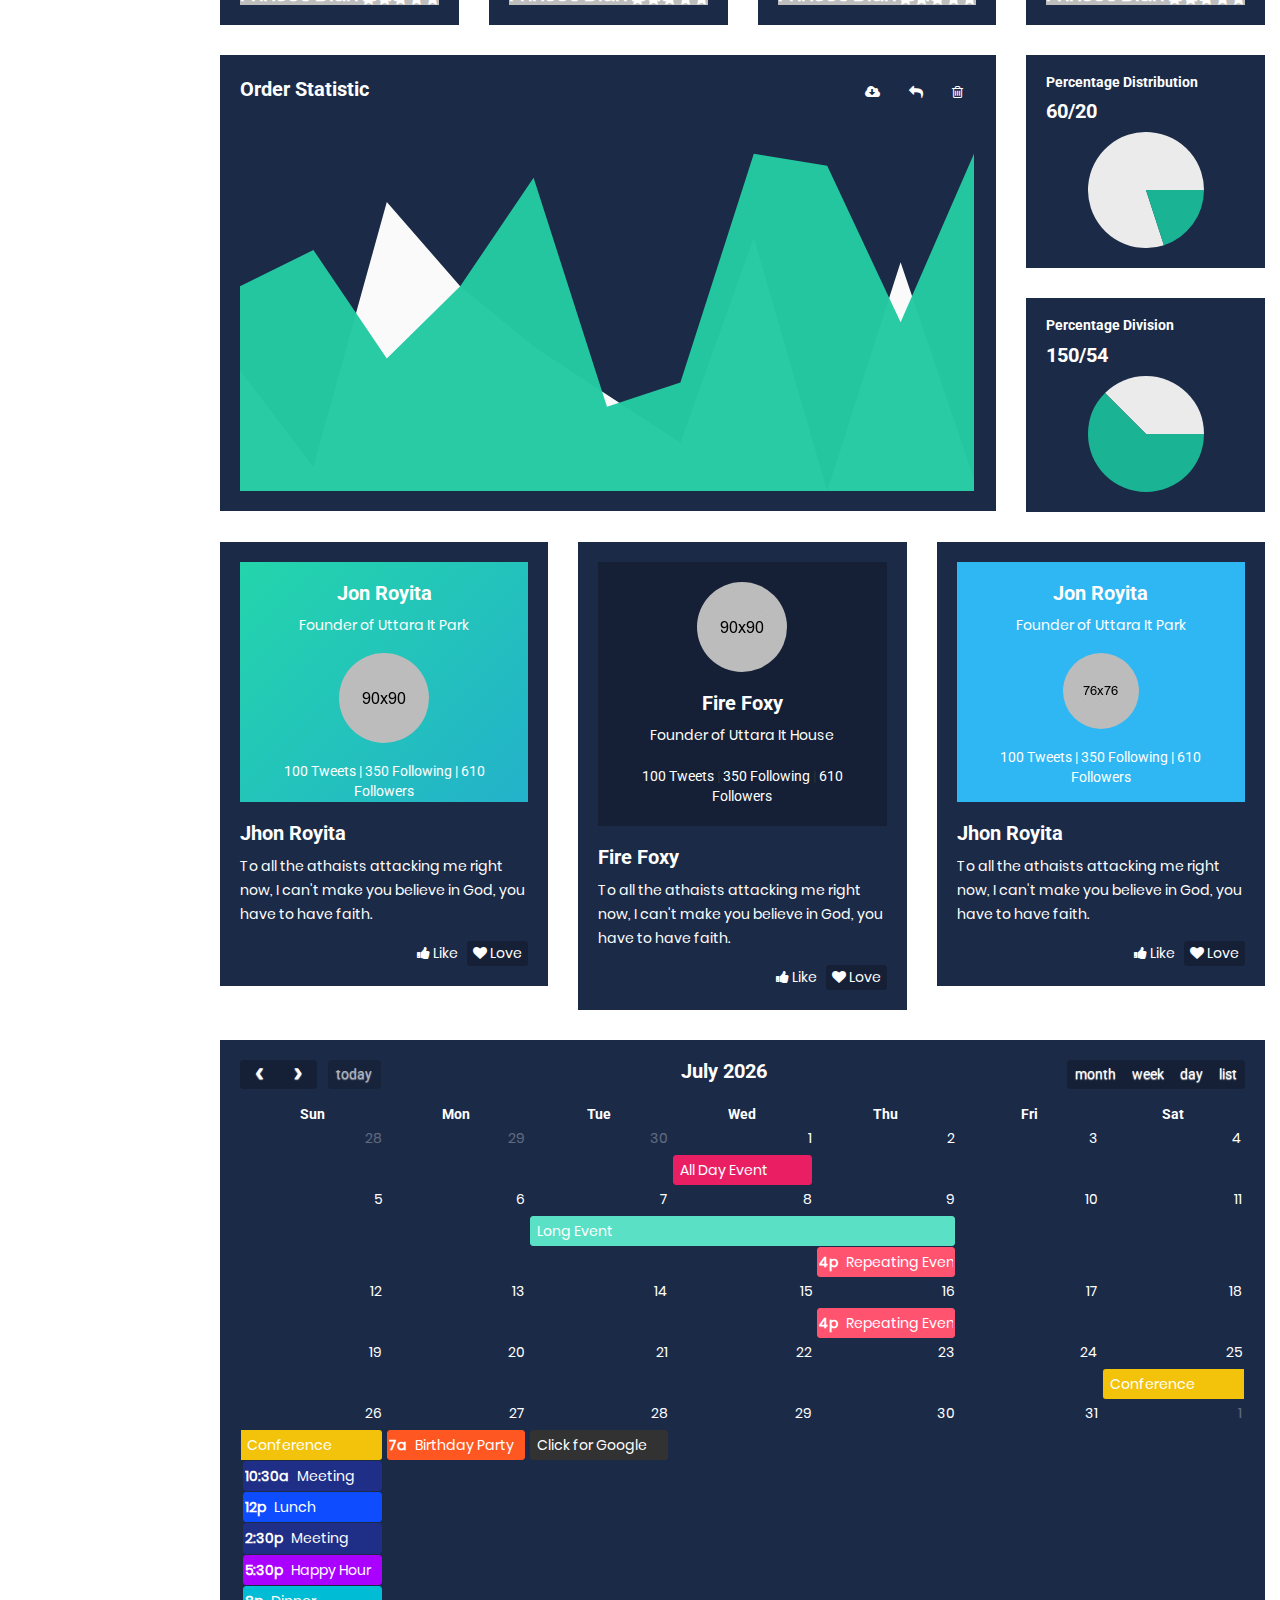
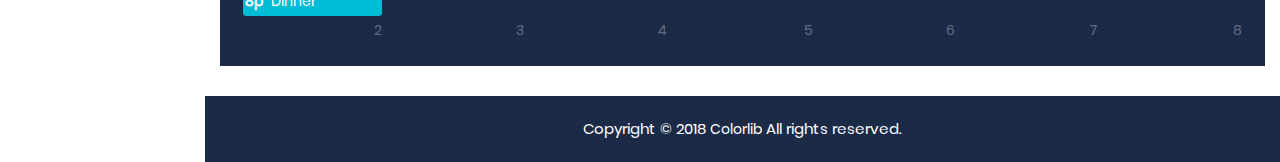
<file: SALE (POS)/products.html>
<!doctype html>
<html class="no-js" lang="en">

<head>
    <meta charset="utf-8">
    <meta http-equiv="x-ua-compatible" content="ie=edge">
    <title>Products</title>
    <meta name="description" content="">
    <meta name="viewport" content="width=device-width, initial-scale=1">
    <!-- favicon
		============================================ -->
    <link rel="shortcut icon" type="image/x-icon" href="img/favicon.ico">
    <!-- Google Fonts
		============================================ -->
    <link href="https://fonts.googleapis.com/css?family=Roboto:100,300,400,700,900" rel="stylesheet">
    <!-- Bootstrap CSS
		============================================ -->
    <link rel="stylesheet" href="css/bootstrap.min.css">
    <!-- Bootstrap CSS
		============================================ -->
    <link rel="stylesheet" href="css/font-awesome.min.css">
	<!-- nalika Icon CSS
		============================================ -->
    <link rel="stylesheet" href="css/nalika-icon.css">
    <!-- owl.carousel CSS
		============================================ -->
    <link rel="stylesheet" href="css/owl.carousel.css">
    <link rel="stylesheet" href="css/owl.theme.css">
    <link rel="stylesheet" href="css/owl.transitions.css">
    <!-- animate CSS
		============================================ -->
    <link rel="stylesheet" href="css/animate.css">
    <!-- normalize CSS
		============================================ -->
    <link rel="stylesheet" href="css/normalize.css">
    <!-- meanmenu icon CSS
		============================================ -->
    <link rel="stylesheet" href="css/meanmenu.min.css">
    <!-- main CSS
		============================================ -->
    <link rel="stylesheet" href="css/main.css">
    <!-- morrisjs CSS
		============================================ -->
    <link rel="stylesheet" href="css/morrisjs/morris.css">
    <!-- mCustomScrollbar CSS
		============================================ -->
    <link rel="stylesheet" href="css/scrollbar/jquery.mCustomScrollbar.min.css">
    <!-- metisMenu CSS
		============================================ -->
    <link rel="stylesheet" href="css/metisMenu/metisMenu.min.css">
    <link rel="stylesheet" href="css/metisMenu/metisMenu-vertical.css">
    <!-- calendar CSS
		============================================ -->
    <link rel="stylesheet" href="css/calendar/fullcalendar.min.css">
    <link rel="stylesheet" href="css/calendar/fullcalendar.print.min.css">
    <!-- style CSS
		============================================ -->
    <link rel="stylesheet" href="style.css">
    <!-- responsive CSS
		============================================ -->
    <link rel="stylesheet" href="css/responsive.css">
    <!-- modernizr JS
		============================================ -->
    <script src="js/vendor/modernizr-2.8.3.min.js"></script>
</head>

<body>
    <!--[if lt IE 8]>
            <p class="browserupgrade">You are using an <strong>outdated</strong> browser. Please <a href="http://browsehappy.com/">upgrade your browser</a> to improve your experience.</p>
        <![endif]-->

    <div class="left-sidebar-pro">
        <nav id="sidebar" class="">	
			<div class="sidebar-header">
                <a href="index.html"><img class="main-logo" src="img/logo/logo.png" alt="" /></a>
                <strong><img src="img/logo/logosn.png" alt="" width="10"/>Beedata</strong>
            </div>
            <div class="left-custom-menu-adp-wrap comment-scrollbar">
               <nav class="sidebar-nav left-sidebar-menu-pro">
                    <ul class="metismenu" id="menu1">
						<li>
                            <a class="" href="index.html">
								   <i class="fa big-icon fa-home icon-wrap"></i>
								   <span class="mini-click-non">Home</span>
							</a>
                        </li>
<!-- Sell -->
                        <li>
                            <a class="has-arrow" href="" aria-expanded="false"><i class="icon nalika-mail icon-wrap"></i>
								<span class="mini-click-non">Sell</span>
							</a>
                            <ul class="submenu-angle" aria-expanded="false">
                                <li><a title="Sell" href="sell.html"><span class="mini-sub-pro">Sell</span></a></li>
                                <li><a title="Open / Close" href="open-close.html"><span class="mini-sub-pro">Open / Close</span></a></li>
                                <li><a title="Sales History" href="sales-history.html"><span class="mini-sub-pro">Sales History</span></a></li>
								<li><a title="Cash Management" href="cash-management.html"><span class="mini-sub-pro">Cash Management</span></a></li>
                                <li><a title="Status" href="status.html"><span class="mini-sub-pro">Status</span></a></li>
                                <li><a title="Settings" href="settings.html"><span class="mini-sub-pro">Settings</span></a></li>
                            </ul>
                        </li>
<!-- Sale Leger	-->			
						<li>
                            <a class="" href="index.html" aria-expanded="false"><i class="icon nalika-mail icon-wrap"></i>
								<span class="mini-click-non">Sale Ledger</span>
							</a>
                        </li>
<!-- Reporting -->						
						<li>
                            <a class="" href="reporting.html" aria-expanded="false"><i class="icon nalika-mail icon-wrap"></i>
								<span class="mini-click-non">Reporting</span>
							</a>
                        </li>
<!-- Products -->					
						<li>
                            <a class="" href="products.html" aria-expanded="false"><i class="icon nalika-mail icon-wrap"></i>
								<span class="mini-click-non">Products</span>
							</a>
                        </li>
<!-- Customers -->						
						<li>
                            <a class="" href="customers.html" aria-expanded="false"><i class="icon nalika-mail icon-wrap"></i>
								<span class="mini-click-non">Customers</span>
							</a>
                        </li>
<!-- Settings -->						
						<li>
                            <a class="" href="settings.html" aria-expanded="false"><i class="icon nalika-mail icon-wrap"></i>
								<span class="mini-click-non">Settings</span>
							</a>
                        </li>
                    </ul>
                </nav>
            </div>
        </nav>
    </div>
    <!-- Start Welcome area -->
    <div class="all-content-wrapper">
        <div class="container-fluid">
            <div class="row">
                <div class="col-lg-12 col-md-12 col-sm-12 col-xs-12">
                    <div class="logo-pro">
                        <a href="index.html"><img class="main-logo" src="img/logo/logo.png" alt="" /></a>
                    </div>
                </div>
            </div>
        </div>
        <div class="header-advance-area">
            <div class="header-top-area">
                <div class="container-fluid">
                    <div class="row">
                        <div class="col-lg-12 col-md-12 col-sm-12 col-xs-12">
                            <div class="header-top-wraper">
                                <div class="row">
                                    <div class="col-lg-1 col-md-0 col-sm-1 col-xs-12">
                                        <div class="menu-switcher-pro">
                                            <button type="button" id="sidebarCollapse" class="btn bar-button-pro header-drl-controller-btn btn-info navbar-btn">
													<i class="icon nalika-menu-task"></i>
												</button>
                                        </div>
                                    </div>									
                                    <div class="col-lg-6 col-md-7 col-sm-6 col-xs-12">
                                        <div class="header-top-menu tabl-d-n">
                                            <div class="breadcome-heading">
												<form role="search" class="">
													<input type="text" placeholder="Search..." class="form-control">
													<a href=""><i class="fa fa-search"></i></a>
												</form>
											</div>
                                        </div>
                                    </div>
                                    <div class="col-lg-5 col-md-5 col-sm-12 col-xs-12">
                                        <div class="header-right-info">
                                            <ul class="nav navbar-nav mai-top-nav header-right-menu">
                                                <li class="nav-item dropdown">
                                                    <a href="#" data-toggle="dropdown" role="button" aria-expanded="false" class="nav-link dropdown-toggle"><i class="icon nalika-mail nalika-chat-pro" aria-hidden="true"></i><span class="indicator-ms"></span></a>
                                                    <div role="menu" class="author-message-top dropdown-menu animated zoomIn">
                                                        <div class="message-single-top">
                                                            <h1>Message</h1>
                                                        </div>
                                                        <ul class="message-menu">
                                                            <li>
                                                                <a href="#">
                                                                    <div class="message-img">
                                                                        <img src="img/contact/1.jpg" alt="">
                                                                    </div>
                                                                    <div class="message-content">
                                                                        <span class="message-date">16 Sept</span>
                                                                        <h2>Pyae Phyo</h2>
                                                                        <p>Please done this project as soon possible.</p>
                                                                    </div>
                                                                </a>
                                                            </li>
                                                            <li>
                                                                <a href="#">
                                                                    <div class="message-img">
                                                                        <img src="img/contact/4.jpg" alt="">
                                                                    </div>
                                                                    <div class="message-content">
                                                                        <span class="message-date">16 Sept</span>
                                                                        <h2>Sulaiman din</h2>
                                                                        <p>Please done this project as soon possible.</p>
                                                                    </div>
                                                                </a>
                                                            </li>
                                                            <li>
                                                                <a href="#">
                                                                    <div class="message-img">
                                                                        <img src="img/contact/3.jpg" alt="">
                                                                    </div>
                                                                    <div class="message-content">
                                                                        <span class="message-date">16 Sept</span>
                                                                        <h2>Victor Jara</h2>
                                                                        <p>Please done this project as soon possible.</p>
                                                                    </div>
                                                                </a>
                                                            </li>
                                                            <li>
                                                                <a href="#">
                                                                    <div class="message-img">
                                                                        <img src="img/contact/2.jpg" alt="">
                                                                    </div>
                                                                    <div class="message-content">
                                                                        <span class="message-date">16 Sept</span>
                                                                        <h2>Victor Jara</h2>
                                                                        <p>Please done this project as soon possible.</p>
                                                                    </div>
                                                                </a>
                                                            </li>
                                                        </ul>
                                                        <div class="message-view">
                                                            <a href="#">View All Messages</a>
                                                        </div>
                                                    </div>
                                                </li>
                                                <li class="nav-item"><a href="#" data-toggle="dropdown" role="button" aria-expanded="false" class="nav-link dropdown-toggle"><i class="icon nalika-alarm" aria-hidden="true"></i><span class="indicator-nt"></span></a>
                                                    <div role="menu" class="notification-author dropdown-menu animated zoomIn">
                                                        <div class="notification-single-top">
                                                            <h1>Notifications</h1>
                                                        </div>
                                                        <ul class="notification-menu">
                                                            <li>
                                                                <a href="#">
                                                                    <div class="notification-icon">
                                                                        <i class="icon nalika-tick" aria-hidden="true"></i>
                                                                    </div>
                                                                    <div class="notification-content">
                                                                        <span class="notification-date">16 Sept</span>
                                                                        <h2>Advanda Cro</h2>
                                                                        <p>Please done this project as soon possible.</p>
                                                                    </div>
                                                                </a>
                                                            </li>
                                                            <li>
                                                                <a href="#">
                                                                    <div class="notification-icon">
                                                                        <i class="icon nalika-cloud" aria-hidden="true"></i>
                                                                    </div>
                                                                    <div class="notification-content">
                                                                        <span class="notification-date">16 Sept</span>
                                                                        <h2>Sulaiman din</h2>
                                                                        <p>Please done this project as soon possible.</p>
                                                                    </div>
                                                                </a>
                                                            </li>
                                                            <li>
                                                                <a href="#">
                                                                    <div class="notification-icon">
                                                                        <i class="icon nalika-folder" aria-hidden="true"></i>
                                                                    </div>
                                                                    <div class="notification-content">
                                                                        <span class="notification-date">16 Sept</span>
                                                                        <h2>Victor Jara</h2>
                                                                        <p>Please done this project as soon possible.</p>
                                                                    </div>
                                                                </a>
                                                            </li>
                                                            <li>
                                                                <a href="#">
                                                                    <div class="notification-icon">
                                                                        <i class="icon nalika-bar-chart" aria-hidden="true"></i>
                                                                    </div>
                                                                    <div class="notification-content">
                                                                        <span class="notification-date">16 Sept</span>
                                                                        <h2>Victor Jara</h2>
                                                                        <p>Please done this project as soon possible.</p>
                                                                    </div>
                                                                </a>
                                                            </li>
                                                        </ul>
                                                        <div class="notification-view">
                                                            <a href="#">View All Notification</a>
                                                        </div>
                                                    </div>
                                                </li>
                                                <li class="nav-item">
                                                    <a href="#" data-toggle="dropdown" role="button" aria-expanded="false" class="nav-link dropdown-toggle">
															<i class="icon nalika-user nalika-user-rounded header-riht-inf" aria-hidden="true"></i>
															<span class="admin-name">Pyae Phyo</span>
															<i class="icon nalika-down-arrow nalika-angle-dw nalika-icon"></i>
														</a>
                                                    <ul role="menu" class="dropdown-header-top author-log dropdown-menu animated zoomIn">
                                                        <li><a href="register.html"><span class="icon nalika-home author-log-ic"></span> Register</a>
                                                        </li>
                                                        <li><a href="#"><span class="icon nalika-user author-log-ic"></span> My Profile</a>
                                                        </li>
                                                        <li><a href="lock.html"><span class="icon nalika-diamond author-log-ic"></span> Lock</a>
                                                        </li>
                                                        <li><a href="#"><span class="icon nalika-settings author-log-ic"></span> Settings</a>
                                                        </li>
                                                        <li><a href="login.html"><span class="icon nalika-unlocked author-log-ic"></span> Log Out</a>
                                                        </li>
                                                    </ul>
                                                </li>
											</ul>
                                        </div>
                                    </div>
                                </div>
                            </div>
                        </div>
                    </div>
                </div>
            </div>
			
			<!-- Mobile Menu start -->
            <div class="mobile-menu-area">
                <div class="container">
                    <div class="row">
                        <div class="col-lg-12 col-md-12 col-sm-12 col-xs-12">
                            <div class="mobile-menu">
                                <nav id="dropdown">
                                    <ul class="mobile-menu-nav">
                                        <li><a data-toggle="collapse" data-target="#Charts" href="#">Home <span class="admin-project-icon nalika-icon nalika-down-arrow"></span></a>
                                            <ul class="collapse dropdown-header-top">
                                                <li><a href="index.html">Dashboard v.1</a></li>
                                                <li><a href="index-1.html">Dashboard v.2</a></li>
                                                <li><a href="index-3.html">Dashboard v.3</a></li>
                                                <li><a href="product-list.html">Product List</a></li>
                                                <li><a href="product-edit.html">Product Edit</a></li>
                                                <li><a href="product-detail.html">Product Detail</a></li>
                                                <li><a href="product-cart.html">Product Cart</a></li>
                                                <li><a href="product-payment.html">Product Payment</a></li>
                                                <li><a href="analytics.html">Analytics</a></li>
                                                <li><a href="widgets.html">Widgets</a></li>
                                            </ul>
                                        </li>
                                        <li><a data-toggle="collapse" data-target="#demo" href="#">Mailbox <span class="admin-project-icon nalika-icon nalika-down-arrow"></span></a>
                                            <ul id="demo" class="collapse dropdown-header-top">
                                                <li><a href="mailbox.html">Inbox</a>
                                                </li>
                                                <li><a href="mailbox-view.html">View Mail</a>
                                                </li>
                                                <li><a href="mailbox-compose.html">Compose Mail</a>
                                                </li>
                                            </ul>
                                        </li>
                                        <li><a data-toggle="collapse" data-target="#others" href="#">Miscellaneous <span class="admin-project-icon nalika-icon nalika-down-arrow"></span></a>
                                            <ul id="others" class="collapse dropdown-header-top">
                                                <li><a href="file-manager.html">File Manager</a></li>
                                                <li><a href="contacts.html">Contacts Client</a></li>
                                                <li><a href="projects.html">Project</a></li>
                                                <li><a href="project-details.html">Project Details</a></li>
                                                <li><a href="blog.html">Blog</a></li>
                                                <li><a href="blog-details.html">Blog Details</a></li>
                                                <li><a href="404.html">404 Page</a></li>
                                                <li><a href="500.html">500 Page</a></li>
                                            </ul>
                                        </li>
                                        <li><a data-toggle="collapse" data-target="#Miscellaneousmob" href="#">Interface <span class="admin-project-icon nalika-icon nalika-down-arrow"></span></a>
                                            <ul id="Miscellaneousmob" class="collapse dropdown-header-top">
                                                <li><a href="google-map.html">Google Map</a>
                                                </li>
                                                <li><a href="data-maps.html">Data Maps</a>
                                                </li>
                                                <li><a href="pdf-viewer.html">Pdf Viewer</a>
                                                </li>
                                                <li><a href="x-editable.html">X-Editable</a>
                                                </li>
                                                <li><a href="code-editor.html">Code Editor</a>
                                                </li>
                                                <li><a href="tree-view.html">Tree View</a>
                                                </li>
                                                <li><a href="preloader.html">Preloader</a>
                                                </li>
                                                <li><a href="images-cropper.html">Images Cropper</a>
                                                </li>
                                            </ul>
                                        </li>
                                        <li><a data-toggle="collapse" data-target="#Chartsmob" href="#">Charts <span class="admin-project-icon nalika-icon nalika-down-arrow"></span></a>
                                            <ul id="Chartsmob" class="collapse dropdown-header-top">
                                                <li><a href="bar-charts.html">Bar Charts</a>
                                                </li>
                                                <li><a href="line-charts.html">Line Charts</a>
                                                </li>
                                                <li><a href="area-charts.html">Area Charts</a>
                                                </li>
                                                <li><a href="rounded-chart.html">Rounded Charts</a>
                                                </li>
                                                <li><a href="c3.html">C3 Charts</a>
                                                </li>
                                                <li><a href="sparkline.html">Sparkline Charts</a>
                                                </li>
                                                <li><a href="peity.html">Peity Charts</a>
                                                </li>
                                            </ul>
                                        </li>
                                        <li><a data-toggle="collapse" data-target="#Tablesmob" href="#">Tables <span class="admin-project-icon nalika-icon nalika-down-arrow"></span></a>
                                            <ul id="Tablesmob" class="collapse dropdown-header-top">
                                                <li><a href="static-table.html">Static Table</a>
                                                </li>
                                                <li><a href="data-table.html">Data Table</a>
                                                </li>
                                            </ul>
                                        </li>
                                        <li><a data-toggle="collapse" data-target="#formsmob" href="#">Forms <span class="admin-project-icon nalika-icon nalika-down-arrow"></span></a>
                                            <ul id="formsmob" class="collapse dropdown-header-top">
                                                <li><a href="basic-form-element.html">Basic Form Elements</a>
                                                </li>
                                                <li><a href="advance-form-element.html">Advanced Form Elements</a>
                                                </li>
                                                <li><a href="password-meter.html">Password Meter</a>
                                                </li>
                                                <li><a href="multi-upload.html">Multi Upload</a>
                                                </li>
                                                <li><a href="tinymc.html">Text Editor</a>
                                                </li>
                                                <li><a href="dual-list-box.html">Dual List Box</a>
                                                </li>
                                            </ul>
                                        </li>
                                        <li><a data-toggle="collapse" data-target="#Appviewsmob" href="#">App views <span class="admin-project-icon nalika-icon nalika-down-arrow"></span></a>
                                            <ul id="Appviewsmob" class="collapse dropdown-header-top">
                                                <li><a href="basic-form-element.html">Basic Form Elements</a>
                                                </li>
                                                <li><a href="advance-form-element.html">Advanced Form Elements</a>
                                                </li>
                                                <li><a href="password-meter.html">Password Meter</a>
                                                </li>
                                                <li><a href="multi-upload.html">Multi Upload</a>
                                                </li>
                                                <li><a href="tinymc.html">Text Editor</a>
                                                </li>
                                                <li><a href="dual-list-box.html">Dual List Box</a>
                                                </li>
                                            </ul>
                                        </li>
                                        <li><a data-toggle="collapse" data-target="#Pagemob" href="#">Pages <span class="admin-project-icon nalika-icon nalika-down-arrow"></span></a>
                                            <ul id="Pagemob" class="collapse dropdown-header-top">
                                                <li><a href="login.html">Login</a>
                                                </li>
                                                <li><a href="register.html">Register</a>
                                                </li>
                                                <li><a href="lock.html">Lock</a>
                                                </li>
                                                <li><a href="password-recovery.html">Password Recovery</a>
                                                </li>
                                            </ul>
                                        </li>
                                    </ul>
                                </nav>
                            </div>
                        </div>
                    </div>
                </div>
            </div>
            <!-- Mobile Menu end -->
            <div class="breadcome-area">
                <div class="container-fluid">
                    <div class="row">
                        <div class="col-lg-12 col-md-12 col-sm-12 col-xs-12">
                            <div class="breadcome-list">
                                <div class="row">
                                    <div class="col-lg-6 col-md-6 col-sm-6 col-xs-6">
                                        <div class="breadcomb-wp">
											<div class="breadcomb-icon">
												<i class="icon nalika-home"></i>
											</div>
											<div class="breadcomb-ctn">
												<h2>Dashboard Three</h2>
												<p>Welcome to Nalika <span class="bread-ntd">Admin Template</span></p>
											</div>
										</div>
                                    </div>
                                    <div class="col-lg-6 col-md-6 col-sm-6 col-xs-6">
                                        <div class="breadcomb-report">
											<button data-toggle="tooltip" data-placement="left" title="Download Report" class="btn"><i class="icon nalika-download"></i></button>
										</div>
                                    </div>
                                </div>
                            </div>
                        </div>
                    </div>
                </div>
            </div>
        </div>
        <div class="section-admin container-fluid">
            <div class="row admin text-center">
                <div class="col-md-12">
                    <div class="row">
                        <div class="col-lg-3 col-md-3 col-sm-3 col-xs-12">
                            <div class="admin-content analysis-progrebar-ctn res-mg-t-15">
                                <h4 class="text-left text-uppercase"><b>Orders</b></h4>
                                <div class="row vertical-center-box vertical-center-box-tablet">
                                    <div class="col-xs-3 mar-bot-15 text-left">
                                        <label class="label bg-green">30% <i class="fa fa-level-up" aria-hidden="true"></i></label>
                                    </div>
                                    <div class="col-xs-9 cus-gh-hd-pro">
                                        <h2 class="text-right no-margin">10,000</h2>
                                    </div>
                                </div>
                                <div class="progress progress-mini">
                                    <div style="width: 78%;" class="progress-bar bg-green"></div>
                                </div>
                            </div>
                        </div>
                        <div class="col-lg-3 col-md-3 col-sm-3 col-xs-12" style="margin-bottom:1px;">
                            <div class="admin-content analysis-progrebar-ctn res-mg-t-30">
                                <h4 class="text-left text-uppercase"><b>Tax Deduction</b></h4>
                                <div class="row vertical-center-box vertical-center-box-tablet">
                                    <div class="text-left col-xs-3 mar-bot-15">
                                        <label class="label bg-red">15% <i class="fa fa-level-down" aria-hidden="true"></i></label>
                                    </div>
                                    <div class="col-xs-9 cus-gh-hd-pro">
                                        <h2 class="text-right no-margin">5,000</h2>
                                    </div>
                                </div>
                                <div class="progress progress-mini">
                                    <div style="width: 38%;" class="progress-bar progress-bar-danger bg-red"></div>
                                </div>
                            </div>
                        </div>
                        <div class="col-lg-3 col-md-3 col-sm-3 col-xs-12">
                            <div class="admin-content analysis-progrebar-ctn res-mg-t-30">
                                <h4 class="text-left text-uppercase"><b>Revenue</b></h4>
                                <div class="row vertical-center-box vertical-center-box-tablet">
                                    <div class="text-left col-xs-3 mar-bot-15">
                                        <label class="label bg-blue">50% <i class="fa fa-level-up" aria-hidden="true"></i></label>
                                    </div>
                                    <div class="col-xs-9 cus-gh-hd-pro">
                                        <h2 class="text-right no-margin">$70,000</h2>
                                    </div>
                                </div>
                                <div class="progress progress-mini">
                                    <div style="width: 60%;" class="progress-bar bg-blue"></div>
                                </div>
                            </div>
                        </div>
                        <div class="col-lg-3 col-md-3 col-sm-3 col-xs-12">
                            <div class="admin-content analysis-progrebar-ctn res-mg-t-30">
                                <h4 class="text-left text-uppercase"><b>Yearly Sales</b></h4>
                                <div class="row vertical-center-box vertical-center-box-tablet">
                                    <div class="text-left col-xs-3 mar-bot-15">
                                        <label class="label bg-purple">80% <i class="fa fa-level-up" aria-hidden="true"></i></label>
                                    </div>
                                    <div class="col-xs-9 cus-gh-hd-pro">
                                        <h2 class="text-right no-margin">$100,000</h2>
                                    </div>
                                </div>
                                <div class="progress progress-mini">
                                    <div style="width: 60%;" class="progress-bar bg-purple"></div>
                                </div>
                            </div>
                        </div>
                    </div>
                </div>
            </div>
        </div>
        <div class="product-sales-area mg-tb-30">
            <div class="container-fluid">
                <div class="row">
                    <div class="col-lg-9 col-md-9 col-sm-9 col-xs-12">
                        <div class="product-sales-chart">
                            <div class="portlet-title">
                                <div class="row">
                                    <div class="col-lg-6 col-md-6 col-sm-6 col-xs-12">
                                        <div class="caption pro-sl-hd">
                                            <span class="caption-subject text-uppercase"><b>Product Sales</b></span>
                                        </div>
                                    </div>
                                    <div class="col-lg-6 col-md-6 col-sm-6 col-xs-12">
                                        <div class="actions graph-rp">
                                            <div class="btn-group" data-toggle="buttons">
                                                <label class="btn btn-grey active">
													<input type="radio" name="options" class="toggle" id="option1" checked="">Today</label>
                                                <label class="btn btn-grey">
													<input type="radio" name="options" class="toggle" id="option2">Week</label>
                                            </div>
                                        </div>
                                    </div>
                                </div>
                            </div>
                            <div id="sparklinehome" class="sparkline-container">Loading..</div>
                        </div>
                    </div>
                    <div class="col-lg-3 col-md-3 col-sm-3 col-xs-12">
                        <div class="white-box analytics-info-cs mg-b-30 res-mg-t-30">
                            <h3 class="box-title">Total Visit</h3>
                            <ul class="list-inline two-part-sp">
                                <li>
                                    <div id="sparklinedash"></div>
                                </li>
                                <li class="text-right sp-cn-r"><i class="fa fa-level-up" aria-hidden="true"></i> <span class="counter sales-sts-ctn">8659</span></li>
                            </ul>
                        </div>
                        <div class="white-box analytics-info-cs mg-b-30">
                            <h3 class="box-title">Total Page Views</h3>
                            <ul class="list-inline two-part-sp">
                                <li>
                                    <div id="sparklinedash2"></div>
                                </li>
                                <li class="text-right"><i class="fa fa-level-up" aria-hidden="true"></i> <span class="counter sales-sts-ctn">7469</span></li>
                            </ul>
                        </div>
                        <div class="white-box analytics-info-cs mg-b-30">
                            <h3 class="box-title">Unique Visitor</h3>
                            <ul class="list-inline two-part-sp">
                                <li>
                                    <div id="sparklinedash3"></div>
                                </li>
                                <li class="text-right"><i class="fa fa-level-up" aria-hidden="true"></i> <span class="counter sales-sts-ctn">6011</span></li>
                            </ul>
                        </div>
                        <div class="white-box analytics-info-cs">
                            <h3 class="box-title">Bounce Rate</h3>
                            <ul class="list-inline two-part-sp">
                                <li>
                                    <div id="sparklinedash4"></div>
                                </li>
                                <li class="text-right"><i class="fa fa-level-down" aria-hidden="true"></i> <span class="sales-sts-ctn">18%</span></li>
                            </ul>
                        </div>
                    </div>
                </div>
            </div>
        </div>
        <div class="traffic-analysis-area">
            <div class="container-fluid">
                <div class="row">
                    <div class="col-lg-4 col-md-4 col-sm-4 col-xs-12">
                        <div class="white-box tranffic-als-inner">
                            <h3 class="box-title"><small class="pull-right m-t-10 last-month-sc cl-one"><i class="fa fa-sort-asc"></i> 18% last month</small> Site Traffic</h3>
                            <div class="stats-row">
                                <div class="stat-item">
                                    <h6>Overall Growth</h6>
                                    <b>80.40%</b></div>
                                <div class="stat-item">
                                    <h6>Montly</h6>
                                    <b>15.40%</b></div>
                                <div class="stat-item">
                                    <h6>Day</h6>
                                    <b>5.50%</b></div>
                            </div>
                            <div id="sparkline8"></div>
                        </div>
                    </div>
                    <div class="col-lg-4 col-md-4 col-sm-4 col-xs-12">
                        <div class="white-box tranffic-als-inner res-mg-t-30">
                            <h3 class="box-title"><small class="pull-right m-t-10 last-month-sc cl-two"><i class="fa fa-sort-desc"></i> 18% last month</small>Site Traffic</h3>
                            <div class="stats-row">
                                <div class="stat-item">
                                    <h6>Overall Growth</h6>
                                    <b>80.40%</b></div>
                                <div class="stat-item">
                                    <h6>Montly</h6>
                                    <b>15.40%</b></div>
                                <div class="stat-item">
                                    <h6>Day</h6>
                                    <b>5.50%</b></div>
                            </div>
                            <div id="sparkline9"></div>
                        </div>
                    </div>
                    <div class="col-lg-4 col-md-4 col-sm-4 col-xs-12">
                        <div class="white-box tranffic-als-inner res-mg-t-30">
                            <h3 class="box-title"><small class="pull-right m-t-10 last-month-sc cl-three"><i class="fa fa-sort-asc"></i> 18% last month</small>Site Traffic</h3>
                            <div class="stats-row">
                                <div class="stat-item">
                                    <h6>Overall Growth</h6>
                                    <b>80.40%</b></div>
                                <div class="stat-item">
                                    <h6>Montly</h6>
                                    <b>15.40%</b></div>
                                <div class="stat-item">
                                    <h6>Day</h6>
                                    <b>5.50%</b></div>
                            </div>
                            <div id="sparkline10"></div>
                        </div>
                    </div>
                </div>
            </div>
        </div>
        <div class="product-new-list-area">
            <div class="container-fluid">
                <div class="row">
                    <div class="col-lg-3 col-md-3 col-sm-3 col-xs-12">
                        <div class="single-new-trend mg-t-30">
                            <a href="#"><img src="img/new-product/5.png" alt=""></a>
                            <div class="overlay-content">
                                <a href="#">
                                    <h2>$280</h2>
                                </a>
                                <a href="#" class="btn-small">Now</a>
                                <div class="product-action">
                                    <ul>
                                        <li>
                                            <a data-toggle="tooltip" title="Shopping" href="#"><i class="fa fa-shopping-bag" aria-hidden="true"></i></a>
                                        </li>
                                        <li>
                                            <a data-toggle="tooltip" title="Quick view" href="#"><i class="fa fa-heart" aria-hidden="true"></i></a>
                                        </li>
                                    </ul>
                                </div>
                                <a href="#">
                                    <h4>Princes Diamond</h4>
                                </a>
                                <div class="pro-rating">
                                    <i class="fa fa-star color"></i>
                                    <i class="fa fa-star color"></i>
                                    <i class="fa fa-star color"></i>
                                    <i class="fa fa-star color"></i>
                                    <i class="fa fa-star"></i>
                                </div>
                            </div>
                        </div>
                    </div>
                    <div class="col-lg-3 col-md-3 col-sm-3 col-xs-12">
                        <div class="single-new-trend mg-t-30">
                            <a href="#"><img src="img/new-product/5.png" alt=""></a>
                            <div class="overlay-content">
                                <a href="#">
                                    <h2>$280</h2>
                                </a>
                                <a href="#" class="btn-small">Now</a>
                                <div class="product-action">
                                    <ul>
                                        <li>
                                            <a data-toggle="tooltip" title="Shopping" href="#"><i class="fa fa-shopping-bag" aria-hidden="true"></i></a>
                                        </li>
                                        <li>
                                            <a data-toggle="tooltip" title="Quick view" href="#"><i class="fa fa-heart" aria-hidden="true"></i></a>
                                        </li>
                                    </ul>
                                </div>
                                <a href="#">
                                    <h4>Princes Diamond</h4>
                                </a>
                                <div class="pro-rating">
                                    <i class="fa fa-star color"></i>
                                    <i class="fa fa-star color"></i>
                                    <i class="fa fa-star color"></i>
                                    <i class="fa fa-star color"></i>
                                    <i class="fa fa-star"></i>
                                </div>
                            </div>
                        </div>
                    </div>
                    <div class="col-lg-3 col-md-3 col-sm-3 col-xs-12">
                        <div class="single-new-trend mg-t-30">
                            <a href="#"><img src="img/new-product/5.png" alt=""></a>
                            <div class="overlay-content">
                                <a href="#">
                                    <h2>$280</h2>
                                </a>
                                <a href="#" class="btn-small">Now</a>
                                <div class="product-action">
                                    <ul>
                                        <li>
                                            <a data-toggle="tooltip" title="Shopping" href="#"><i class="fa fa-shopping-bag" aria-hidden="true"></i></a>
                                        </li>
                                        <li>
                                            <a data-toggle="tooltip" title="Quick view" href="#"><i class="fa fa-heart" aria-hidden="true"></i></a>
                                        </li>
                                    </ul>
                                </div>
                                <a href="#">
                                    <h4>Princes Diamond</h4>
                                </a>
                                <div class="pro-rating">
                                    <i class="fa fa-star color"></i>
                                    <i class="fa fa-star color"></i>
                                    <i class="fa fa-star color"></i>
                                    <i class="fa fa-star color"></i>
                                    <i class="fa fa-star"></i>
                                </div>
                            </div>
                        </div>
                    </div>
                    <div class="col-lg-3 col-md-3 col-sm-3 col-xs-12">
                        <div class="single-new-trend mg-t-30">
                            <a href="#"><img src="img/new-product/5.png" alt=""></a>
                            <div class="overlay-content">
                                <a href="#">
                                    <h2>$280</h2>
                                </a>
                                <a href="#" class="btn-small">Now</a>
                                <div class="product-action">
                                    <ul>
                                        <li>
                                            <a data-toggle="tooltip" title="Shopping" href="#"><i class="fa fa-shopping-bag" aria-hidden="true"></i></a>
                                        </li>
                                        <li>
                                            <a data-toggle="tooltip" title="Quick view" href="#"><i class="fa fa-heart" aria-hidden="true"></i></a>
                                        </li>
                                    </ul>
                                </div>
                                <a href="#">
                                    <h4>Princes Diamond</h4>
                                </a>
                                <div class="pro-rating">
                                    <i class="fa fa-star color"></i>
                                    <i class="fa fa-star color"></i>
                                    <i class="fa fa-star color"></i>
                                    <i class="fa fa-star color"></i>
                                    <i class="fa fa-star"></i>
                                </div>
                            </div>
                        </div>
                    </div>
                </div>
            </div>
        </div>
        <div class="product-sales-area mg-tb-30">
            <div class="container-fluid">
                <div class="row">
                    <div class="col-lg-9 col-md-9 col-sm-9 col-xs-12">
                        <div class="product-sales-chart">
                            <div class="portlet-title">
                                <div class="row">
                                    <div class="col-lg-6 col-md-6 col-sm-6 col-xs-12">
                                        <div class="caption pro-sl-hd">
                                            <span class="caption-subject text-uppercase"><b>Order Statistic</b></span>
                                        </div>
                                    </div>
                                    <div class="col-lg-6 col-md-6 col-sm-6 col-xs-12">
                                        <div class="actions graph-rp">
                                            <a href="#" class="btn btn-dark-blue btn-circle active tip-top" data-toggle="tooltip" title="Upload">
													<i class="fa fa-cloud-download" aria-hidden="true"></i>
												</a>
                                            <a href="#" class="btn btn-dark btn-circle active tip-top" data-toggle="tooltip" title="Refresh">
													<i class="fa fa-reply" aria-hidden="true"></i>
												</a>
                                            <a href="#" class="btn btn-blue-grey btn-circle active tip-top" data-toggle="tooltip" title="Delete">
													<i class="fa fa-trash-o" aria-hidden="true"></i>
												</a>
                                        </div>
                                    </div>
                                </div>
                            </div>
                            <div id="line-chart" class="flot-chart flot-chart-sts line-chart-statistic"></div>
                        </div>
                    </div>
                    <div class="col-lg-3 col-md-3 col-sm-3 col-xs-12">
                        <div class="analytics-rounded mg-b-30 res-mg-t-30">
                            <div class="analytics-rounded-content">
                                <h5>Percentage distribution</h5>
                                <h2><span class="counter">60</span>/20</h2>
                                <div class="text-center">
                                    <div id="sparkline51"></div>
                                </div>
                            </div>
                        </div>
                        <div class="analytics-rounded">
                            <div class="analytics-rounded-content">
                                <h5>Percentage division</h5>
                                <h2><span class="counter">150</span>/<span class="counter">54</span></h2>
                                <div class="text-center">
                                    <div id="sparkline52"></div>
                                </div>
                            </div>
                        </div>
                    </div>
                </div>
            </div>
        </div>
        <div class="author-area-pro">
            <div class="container-fluid">
                <div class="row">
                    <div class="col-lg-4 col-md-4 col-sm-4 col-xs-12">
                        <div class="personal-info-wrap">
                            <div class="widget-head-info-box">
                                <div class="persoanl-widget-hd">
                                    <h2>Jon Royita</h2>
                                    <p>Founder of Uttara It Park</p>
                                </div>
                                <img src="img/notification/5.jpg" class="img-circle circle-border m-b-md" alt="profile">
                                <div class="social-widget-result">
                                    <span>100 Tweets</span> |
                                    <span>350 Following</span> |
                                    <span>610 Followers</span>
                                </div>
                            </div>
                            <div class="widget-text-box">
                                <h4>Jhon Royita</h4>
                                <p>To all the athaists attacking me right now, I can't make you believe in God, you have to have faith.</p>
                                <div class="text-right like-love-list">
                                    <a class="btn btn-xs btn-white"><i class="fa fa-thumbs-up"></i> Like </a>
                                    <a class="btn btn-xs btn-primary"><i class="fa fa-heart"></i> Love</a>
                                </div>
                            </div>
                        </div>
                    </div>
                    <div class="col-lg-4 col-md-4 col-sm-4 col-xs-12">
                        <div class="author-widgets-single res-mg-t-30">
                            <div class="author-wiget-inner">
                                <div class="perso-img">
                                    <img src="img/notification/6.jpg" class="img-circle circle-border m-b-md" alt="profile">
                                </div>
                                <div class="persoanl-widget-hd persoanl1-widget-hd">
                                    <h2>Fire Foxy</h2>
                                    <p>Founder of Uttara It House</p>
                                </div>
                                <div class="social-widget-result social-widget1-result">
                                    <span>100 Tweets</span> |
                                    <span>350 Following</span> |
                                    <span>610 Followers</span>
                                </div>
                            </div>
                            <div class="widget-text-box">
                                <h4>Fire Foxy</h4>
                                <p>To all the athaists attacking me right now, I can't make you believe in God, you have to have faith.</p>
                                <div class="text-right like-love-list">
                                    <a class="btn btn-xs btn-white"><i class="fa fa-thumbs-up"></i> Like </a>
                                    <a class="btn btn-xs btn-primary"><i class="fa fa-heart"></i> Love</a>
                                </div>
                            </div>
                        </div>
                    </div>
                    <div class="col-lg-4 col-md-4 col-sm-4 col-xs-12">
                        <div class="personal-info-wrap personal-info-ano res-mg-t-30">
                            <div class="widget-head-info-box">
                                <div class="persoanl-widget-hd">
                                    <h2>Jon Royita</h2>
                                    <p>Founder of Uttara It Park</p>
                                </div>
                                <img src="img/contact/2.jpg" class="img-circle circle-border m-b-md" alt="profile">
                                <div class="social-widget-result">
                                    <span>100 Tweets</span> |
                                    <span>350 Following</span> |
                                    <span>610 Followers</span>
                                </div>
                            </div>
                            <div class="widget-text-box">
                                <h4>Jhon Royita</h4>
                                <p>To all the athaists attacking me right now, I can't make you believe in God, you have to have faith.</p>
                                <div class="text-right like-love-list">
                                    <a class="btn btn-xs btn-white"><i class="fa fa-thumbs-up"></i> Like </a>
                                    <a class="btn btn-xs btn-primary"><i class="fa fa-heart"></i> Love</a>
                                </div>
                            </div>
                        </div>
                    </div>
                </div>
            </div>
        </div>
        <div class="calender-area mg-tb-30">
            <div class="container-fluid">
                <div class="row">
                    <div class="col-lg-12">
                        <div class="calender-inner">
                            <div id='calendar'></div>
                        </div>
                    </div>
                </div>
            </div>
        </div>
        <div class="footer-copyright-area">
            <div class="container-fluid">
                <div class="row">
                    <div class="col-lg-12">
                        <div class="footer-copy-right">
                            <p>Copyright © 2018 <a href="https://colorlib.com/wp/templates/">Colorlib</a> All rights reserved.</p>
                        </div>
                    </div>
                </div>
            </div>
        </div>
    </div>

    <!-- jquery
		============================================ -->
    <script src="js/vendor/jquery-1.12.4.min.js"></script>
    <!-- bootstrap JS
		============================================ -->
    <script src="js/bootstrap.min.js"></script>
    <!-- wow JS
		============================================ -->
    <script src="js/wow.min.js"></script>
    <!-- price-slider JS
		============================================ -->
    <script src="js/jquery-price-slider.js"></script>
    <!-- meanmenu JS
		============================================ -->
    <script src="js/jquery.meanmenu.js"></script>
    <!-- owl.carousel JS
		============================================ -->
    <script src="js/owl.carousel.min.js"></script>
    <!-- sticky JS
		============================================ -->
    <script src="js/jquery.sticky.js"></script>
    <!-- scrollUp JS
		============================================ -->
    <script src="js/jquery.scrollUp.min.js"></script>
    <!-- mCustomScrollbar JS
		============================================ -->
    <script src="js/scrollbar/jquery.mCustomScrollbar.concat.min.js"></script>
    <script src="js/scrollbar/mCustomScrollbar-active.js"></script>
    <!-- metisMenu JS
		============================================ -->
    <script src="js/metisMenu/metisMenu.min.js"></script>
    <script src="js/metisMenu/metisMenu-active.js"></script>
    <!-- morrisjs JS
		============================================ -->
    <script src="js/sparkline/jquery.sparkline.min.js"></script>
    <script src="js/sparkline/jquery.charts-sparkline.js"></script>
    <!-- calendar JS
		============================================ -->
    <script src="js/calendar/moment.min.js"></script>
    <script src="js/calendar/fullcalendar.min.js"></script>
    <script src="js/calendar/fullcalendar-active.js"></script>
	<!-- float JS
		============================================ -->
    <script src="js/flot/jquery.flot.js"></script>
    <script src="js/flot/jquery.flot.resize.js"></script>
    <script src="js/flot/jquery.flot.pie.js"></script>
    <script src="js/flot/jquery.flot.tooltip.min.js"></script>
    <script src="js/flot/jquery.flot.orderBars.js"></script>
    <script src="js/flot/curvedLines.js"></script>
    <script src="js/flot/flot-active.js"></script>
    <!-- plugins JS
		============================================ -->
    <script src="js/plugins.js"></script>
    <!-- main JS
		============================================ -->
    <script src="js/main.js"></script>
</body>

</html>
</file>
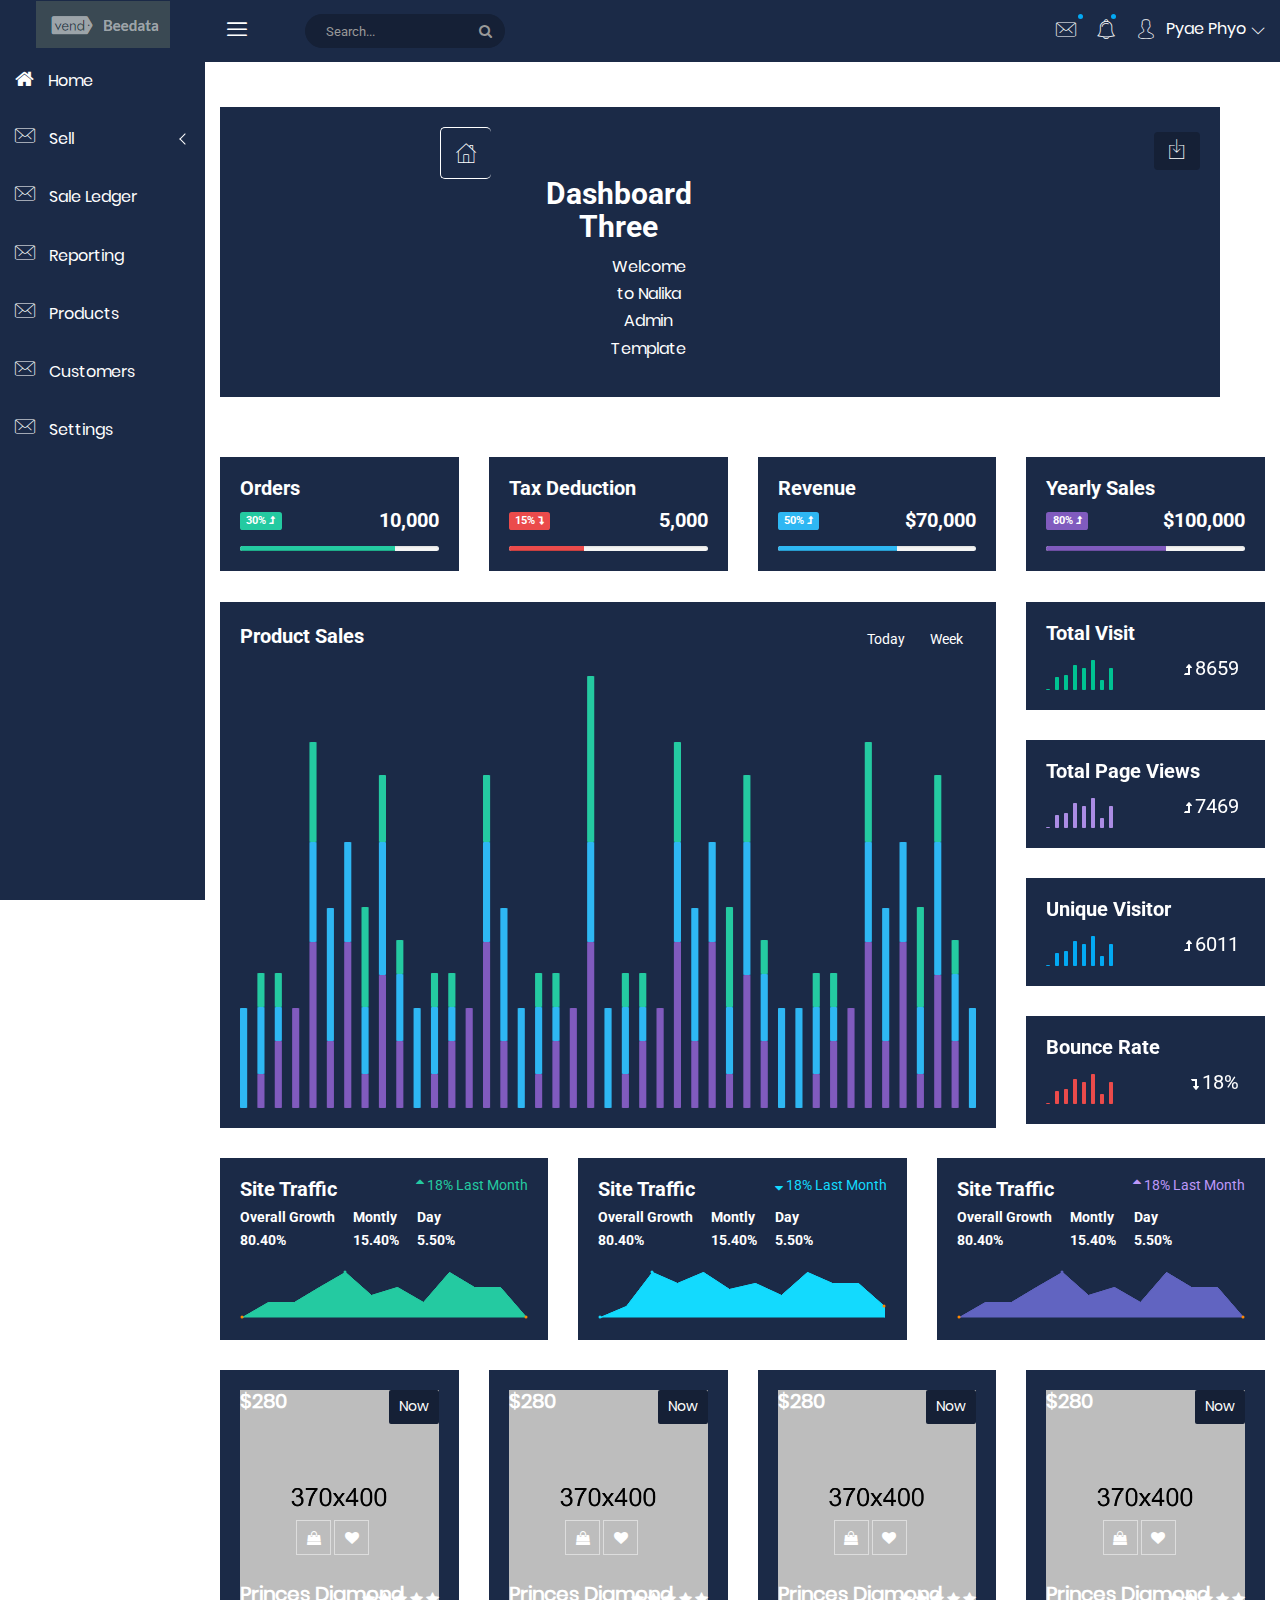
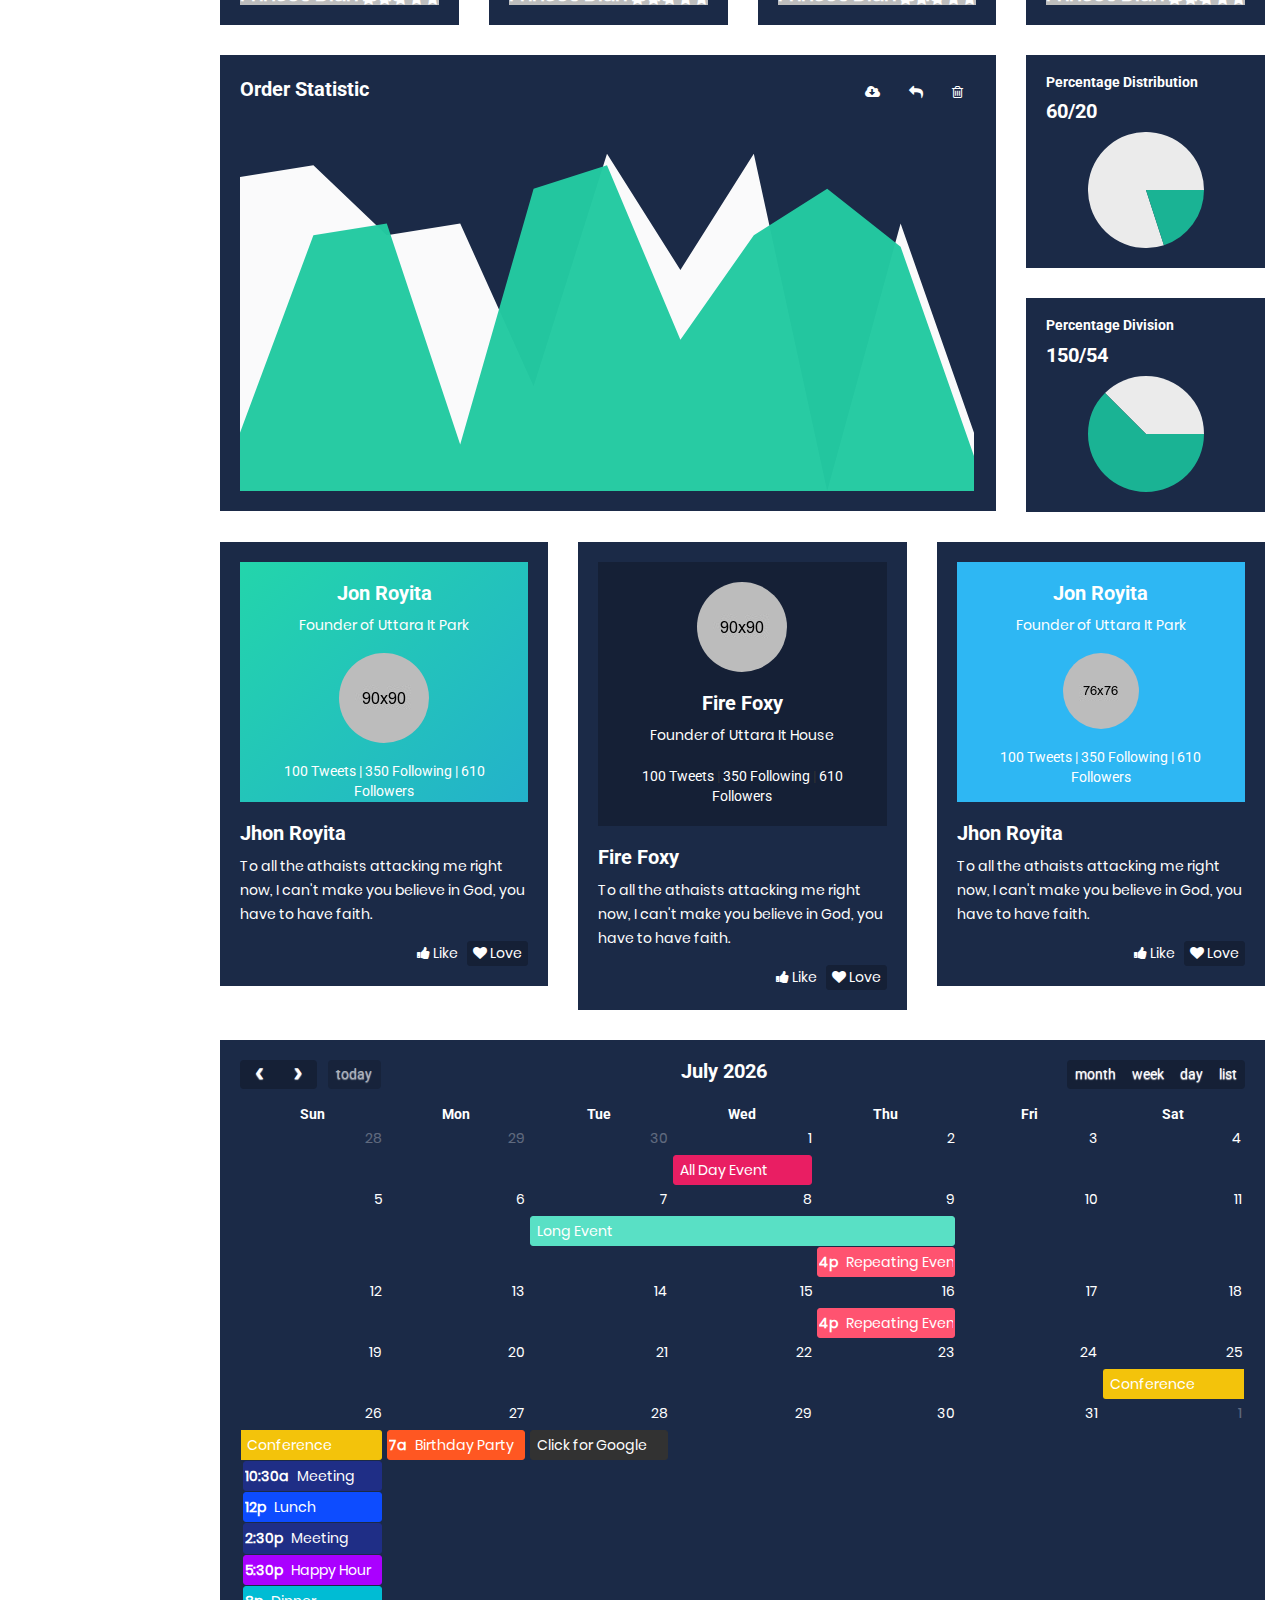
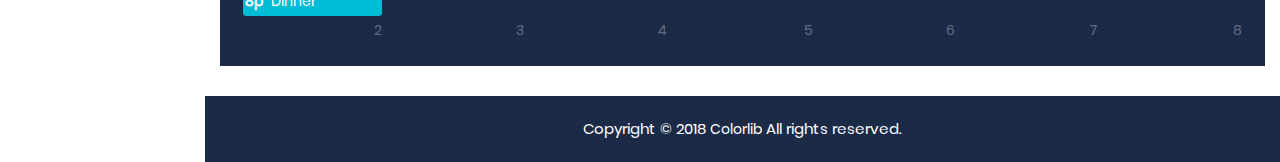
<file: SALE (POS)/reporting.html>
<!doctype html>
<html class="no-js" lang="en">

<head>
    <meta charset="utf-8">
    <meta http-equiv="x-ua-compatible" content="ie=edge">
    <title>Reporting</title>
    <meta name="description" content="">
    <meta name="viewport" content="width=device-width, initial-scale=1">
    <!-- favicon
		============================================ -->
    <link rel="shortcut icon" type="image/x-icon" href="img/favicon.ico">
    <!-- Google Fonts
		============================================ -->
    <link href="https://fonts.googleapis.com/css?family=Roboto:100,300,400,700,900" rel="stylesheet">
    <!-- Bootstrap CSS
		============================================ -->
    <link rel="stylesheet" href="css/bootstrap.min.css">
    <!-- Bootstrap CSS
		============================================ -->
    <link rel="stylesheet" href="css/font-awesome.min.css">
	<!-- nalika Icon CSS
		============================================ -->
    <link rel="stylesheet" href="css/nalika-icon.css">
    <!-- owl.carousel CSS
		============================================ -->
    <link rel="stylesheet" href="css/owl.carousel.css">
    <link rel="stylesheet" href="css/owl.theme.css">
    <link rel="stylesheet" href="css/owl.transitions.css">
    <!-- animate CSS
		============================================ -->
    <link rel="stylesheet" href="css/animate.css">
    <!-- normalize CSS
		============================================ -->
    <link rel="stylesheet" href="css/normalize.css">
    <!-- meanmenu icon CSS
		============================================ -->
    <link rel="stylesheet" href="css/meanmenu.min.css">
    <!-- main CSS
		============================================ -->
    <link rel="stylesheet" href="css/main.css">
    <!-- morrisjs CSS
		============================================ -->
    <link rel="stylesheet" href="css/morrisjs/morris.css">
    <!-- mCustomScrollbar CSS
		============================================ -->
    <link rel="stylesheet" href="css/scrollbar/jquery.mCustomScrollbar.min.css">
    <!-- metisMenu CSS
		============================================ -->
    <link rel="stylesheet" href="css/metisMenu/metisMenu.min.css">
    <link rel="stylesheet" href="css/metisMenu/metisMenu-vertical.css">
    <!-- calendar CSS
		============================================ -->
    <link rel="stylesheet" href="css/calendar/fullcalendar.min.css">
    <link rel="stylesheet" href="css/calendar/fullcalendar.print.min.css">
    <!-- style CSS
		============================================ -->
    <link rel="stylesheet" href="style.css">
    <!-- responsive CSS
		============================================ -->
    <link rel="stylesheet" href="css/responsive.css">
    <!-- modernizr JS
		============================================ -->
    <script src="js/vendor/modernizr-2.8.3.min.js"></script>
</head>

<body>
    <!--[if lt IE 8]>
            <p class="browserupgrade">You are using an <strong>outdated</strong> browser. Please <a href="http://browsehappy.com/">upgrade your browser</a> to improve your experience.</p>
        <![endif]-->

    <div class="left-sidebar-pro">
        <nav id="sidebar" class="">	
			<div class="sidebar-header">
                <a href="index.html"><img class="main-logo" src="img/logo/logo.png" alt="" /></a>
                <strong><img src="img/logo/logosn.png" alt="" width="10"/>Beedata</strong>
            </div>
            <div class="left-custom-menu-adp-wrap comment-scrollbar">
               <nav class="sidebar-nav left-sidebar-menu-pro">
                    <ul class="metismenu" id="menu1">
						<li>
                            <a class="" href="index.html">
								   <i class="fa big-icon fa-home icon-wrap"></i>
								   <span class="mini-click-non">Home</span>
							</a>
                        </li>
<!-- Sell -->
                        <li>
                            <a class="has-arrow" href="" aria-expanded="false"><i class="icon nalika-mail icon-wrap"></i>
								<span class="mini-click-non">Sell</span>
							</a>
                            <ul class="submenu-angle" aria-expanded="false">
                                <li><a title="Sell" href="sell.html"><span class="mini-sub-pro">Sell</span></a></li>
                                <li><a title="Open / Close" href="open-close.html"><span class="mini-sub-pro">Open / Close</span></a></li>
                                <li><a title="Sales History" href="sales-history.html"><span class="mini-sub-pro">Sales History</span></a></li>
								<li><a title="Cash Management" href="cash-management.html"><span class="mini-sub-pro">Cash Management</span></a></li>
                                <li><a title="Status" href="status.html"><span class="mini-sub-pro">Status</span></a></li>
                                <li><a title="Settings" href="settings.html"><span class="mini-sub-pro">Settings</span></a></li>
                            </ul>
                        </li>
<!-- Sale Leger	-->			
						<li>
                            <a class="" href="index.html" aria-expanded="false"><i class="icon nalika-mail icon-wrap"></i>
								<span class="mini-click-non">Sale Ledger</span>
							</a>
                        </li>
<!-- Reporting -->						
						<li>
                            <a class="" href="reporting.html" aria-expanded="false"><i class="icon nalika-mail icon-wrap"></i>
								<span class="mini-click-non">Reporting</span>
							</a>
                        </li>
<!-- Products -->					
						<li>
                            <a class="" href="products.html" aria-expanded="false"><i class="icon nalika-mail icon-wrap"></i>
								<span class="mini-click-non">Products</span>
							</a>
                        </li>
<!-- Customers -->						
						<li>
                            <a class="" href="customers.html" aria-expanded="false"><i class="icon nalika-mail icon-wrap"></i>
								<span class="mini-click-non">Customers</span>
							</a>
                        </li>
<!-- Settings -->						
						<li>
                            <a class="" href="settings.html" aria-expanded="false"><i class="icon nalika-mail icon-wrap"></i>
								<span class="mini-click-non">Settings</span>
							</a>
                        </li>
                    </ul>
                </nav>
            </div>
        </nav>
    </div>
    <!-- Start Welcome area -->
    <div class="all-content-wrapper">
        <div class="container-fluid">
            <div class="row">
                <div class="col-lg-12 col-md-12 col-sm-12 col-xs-12">
                    <div class="logo-pro">
                        <a href="index.html"><img class="main-logo" src="img/logo/logo.png" alt="" /></a>
                    </div>
                </div>
            </div>
        </div>
        <div class="header-advance-area">
            <div class="header-top-area">
                <div class="container-fluid">
                    <div class="row">
                        <div class="col-lg-12 col-md-12 col-sm-12 col-xs-12">
                            <div class="header-top-wraper">
                                <div class="row">
                                    <div class="col-lg-1 col-md-0 col-sm-1 col-xs-12">
                                        <div class="menu-switcher-pro">
                                            <button type="button" id="sidebarCollapse" class="btn bar-button-pro header-drl-controller-btn btn-info navbar-btn">
													<i class="icon nalika-menu-task"></i>
												</button>
                                        </div>
                                    </div>									
                                    <div class="col-lg-6 col-md-7 col-sm-6 col-xs-12">
                                        <div class="header-top-menu tabl-d-n">
                                            <div class="breadcome-heading">
												<form role="search" class="">
													<input type="text" placeholder="Search..." class="form-control">
													<a href=""><i class="fa fa-search"></i></a>
												</form>
											</div>
                                        </div>
                                    </div>
                                    <div class="col-lg-5 col-md-5 col-sm-12 col-xs-12">
                                        <div class="header-right-info">
                                            <ul class="nav navbar-nav mai-top-nav header-right-menu">
                                                <li class="nav-item dropdown">
                                                    <a href="#" data-toggle="dropdown" role="button" aria-expanded="false" class="nav-link dropdown-toggle"><i class="icon nalika-mail nalika-chat-pro" aria-hidden="true"></i><span class="indicator-ms"></span></a>
                                                    <div role="menu" class="author-message-top dropdown-menu animated zoomIn">
                                                        <div class="message-single-top">
                                                            <h1>Message</h1>
                                                        </div>
                                                        <ul class="message-menu">
                                                            <li>
                                                                <a href="#">
                                                                    <div class="message-img">
                                                                        <img src="img/contact/1.jpg" alt="">
                                                                    </div>
                                                                    <div class="message-content">
                                                                        <span class="message-date">16 Sept</span>
                                                                        <h2>Pyae Phyo</h2>
                                                                        <p>Please done this project as soon possible.</p>
                                                                    </div>
                                                                </a>
                                                            </li>
                                                            <li>
                                                                <a href="#">
                                                                    <div class="message-img">
                                                                        <img src="img/contact/4.jpg" alt="">
                                                                    </div>
                                                                    <div class="message-content">
                                                                        <span class="message-date">16 Sept</span>
                                                                        <h2>Sulaiman din</h2>
                                                                        <p>Please done this project as soon possible.</p>
                                                                    </div>
                                                                </a>
                                                            </li>
                                                            <li>
                                                                <a href="#">
                                                                    <div class="message-img">
                                                                        <img src="img/contact/3.jpg" alt="">
                                                                    </div>
                                                                    <div class="message-content">
                                                                        <span class="message-date">16 Sept</span>
                                                                        <h2>Victor Jara</h2>
                                                                        <p>Please done this project as soon possible.</p>
                                                                    </div>
                                                                </a>
                                                            </li>
                                                            <li>
                                                                <a href="#">
                                                                    <div class="message-img">
                                                                        <img src="img/contact/2.jpg" alt="">
                                                                    </div>
                                                                    <div class="message-content">
                                                                        <span class="message-date">16 Sept</span>
                                                                        <h2>Victor Jara</h2>
                                                                        <p>Please done this project as soon possible.</p>
                                                                    </div>
                                                                </a>
                                                            </li>
                                                        </ul>
                                                        <div class="message-view">
                                                            <a href="#">View All Messages</a>
                                                        </div>
                                                    </div>
                                                </li>
                                                <li class="nav-item"><a href="#" data-toggle="dropdown" role="button" aria-expanded="false" class="nav-link dropdown-toggle"><i class="icon nalika-alarm" aria-hidden="true"></i><span class="indicator-nt"></span></a>
                                                    <div role="menu" class="notification-author dropdown-menu animated zoomIn">
                                                        <div class="notification-single-top">
                                                            <h1>Notifications</h1>
                                                        </div>
                                                        <ul class="notification-menu">
                                                            <li>
                                                                <a href="#">
                                                                    <div class="notification-icon">
                                                                        <i class="icon nalika-tick" aria-hidden="true"></i>
                                                                    </div>
                                                                    <div class="notification-content">
                                                                        <span class="notification-date">16 Sept</span>
                                                                        <h2>Advanda Cro</h2>
                                                                        <p>Please done this project as soon possible.</p>
                                                                    </div>
                                                                </a>
                                                            </li>
                                                            <li>
                                                                <a href="#">
                                                                    <div class="notification-icon">
                                                                        <i class="icon nalika-cloud" aria-hidden="true"></i>
                                                                    </div>
                                                                    <div class="notification-content">
                                                                        <span class="notification-date">16 Sept</span>
                                                                        <h2>Sulaiman din</h2>
                                                                        <p>Please done this project as soon possible.</p>
                                                                    </div>
                                                                </a>
                                                            </li>
                                                            <li>
                                                                <a href="#">
                                                                    <div class="notification-icon">
                                                                        <i class="icon nalika-folder" aria-hidden="true"></i>
                                                                    </div>
                                                                    <div class="notification-content">
                                                                        <span class="notification-date">16 Sept</span>
                                                                        <h2>Victor Jara</h2>
                                                                        <p>Please done this project as soon possible.</p>
                                                                    </div>
                                                                </a>
                                                            </li>
                                                            <li>
                                                                <a href="#">
                                                                    <div class="notification-icon">
                                                                        <i class="icon nalika-bar-chart" aria-hidden="true"></i>
                                                                    </div>
                                                                    <div class="notification-content">
                                                                        <span class="notification-date">16 Sept</span>
                                                                        <h2>Victor Jara</h2>
                                                                        <p>Please done this project as soon possible.</p>
                                                                    </div>
                                                                </a>
                                                            </li>
                                                        </ul>
                                                        <div class="notification-view">
                                                            <a href="#">View All Notification</a>
                                                        </div>
                                                    </div>
                                                </li>
                                                <li class="nav-item">
                                                    <a href="#" data-toggle="dropdown" role="button" aria-expanded="false" class="nav-link dropdown-toggle">
															<i class="icon nalika-user nalika-user-rounded header-riht-inf" aria-hidden="true"></i>
															<span class="admin-name">Pyae Phyo</span>
															<i class="icon nalika-down-arrow nalika-angle-dw nalika-icon"></i>
														</a>
                                                    <ul role="menu" class="dropdown-header-top author-log dropdown-menu animated zoomIn">
                                                        <li><a href="register.html"><span class="icon nalika-home author-log-ic"></span> Register</a>
                                                        </li>
                                                        <li><a href="#"><span class="icon nalika-user author-log-ic"></span> My Profile</a>
                                                        </li>
                                                        <li><a href="lock.html"><span class="icon nalika-diamond author-log-ic"></span> Lock</a>
                                                        </li>
                                                        <li><a href="#"><span class="icon nalika-settings author-log-ic"></span> Settings</a>
                                                        </li>
                                                        <li><a href="login.html"><span class="icon nalika-unlocked author-log-ic"></span> Log Out</a>
                                                        </li>
                                                    </ul>
                                                </li>
											</ul>
                                        </div>
                                    </div>
                                </div>
                            </div>
                        </div>
                    </div>
                </div>
            </div>
			
			<!-- Mobile Menu start -->
            <div class="mobile-menu-area">
                <div class="container">
                    <div class="row">
                        <div class="col-lg-12 col-md-12 col-sm-12 col-xs-12">
                            <div class="mobile-menu">
                                <nav id="dropdown">
                                    <ul class="mobile-menu-nav">
                                        <li><a data-toggle="collapse" data-target="#Charts" href="#">Home <span class="admin-project-icon nalika-icon nalika-down-arrow"></span></a>
                                            <ul class="collapse dropdown-header-top">
                                                <li><a href="index.html">Dashboard v.1</a></li>
                                                <li><a href="index-1.html">Dashboard v.2</a></li>
                                                <li><a href="index-3.html">Dashboard v.3</a></li>
                                                <li><a href="product-list.html">Product List</a></li>
                                                <li><a href="product-edit.html">Product Edit</a></li>
                                                <li><a href="product-detail.html">Product Detail</a></li>
                                                <li><a href="product-cart.html">Product Cart</a></li>
                                                <li><a href="product-payment.html">Product Payment</a></li>
                                                <li><a href="analytics.html">Analytics</a></li>
                                                <li><a href="widgets.html">Widgets</a></li>
                                            </ul>
                                        </li>
                                        <li><a data-toggle="collapse" data-target="#demo" href="#">Mailbox <span class="admin-project-icon nalika-icon nalika-down-arrow"></span></a>
                                            <ul id="demo" class="collapse dropdown-header-top">
                                                <li><a href="mailbox.html">Inbox</a>
                                                </li>
                                                <li><a href="mailbox-view.html">View Mail</a>
                                                </li>
                                                <li><a href="mailbox-compose.html">Compose Mail</a>
                                                </li>
                                            </ul>
                                        </li>
                                        <li><a data-toggle="collapse" data-target="#others" href="#">Miscellaneous <span class="admin-project-icon nalika-icon nalika-down-arrow"></span></a>
                                            <ul id="others" class="collapse dropdown-header-top">
                                                <li><a href="file-manager.html">File Manager</a></li>
                                                <li><a href="contacts.html">Contacts Client</a></li>
                                                <li><a href="projects.html">Project</a></li>
                                                <li><a href="project-details.html">Project Details</a></li>
                                                <li><a href="blog.html">Blog</a></li>
                                                <li><a href="blog-details.html">Blog Details</a></li>
                                                <li><a href="404.html">404 Page</a></li>
                                                <li><a href="500.html">500 Page</a></li>
                                            </ul>
                                        </li>
                                        <li><a data-toggle="collapse" data-target="#Miscellaneousmob" href="#">Interface <span class="admin-project-icon nalika-icon nalika-down-arrow"></span></a>
                                            <ul id="Miscellaneousmob" class="collapse dropdown-header-top">
                                                <li><a href="google-map.html">Google Map</a>
                                                </li>
                                                <li><a href="data-maps.html">Data Maps</a>
                                                </li>
                                                <li><a href="pdf-viewer.html">Pdf Viewer</a>
                                                </li>
                                                <li><a href="x-editable.html">X-Editable</a>
                                                </li>
                                                <li><a href="code-editor.html">Code Editor</a>
                                                </li>
                                                <li><a href="tree-view.html">Tree View</a>
                                                </li>
                                                <li><a href="preloader.html">Preloader</a>
                                                </li>
                                                <li><a href="images-cropper.html">Images Cropper</a>
                                                </li>
                                            </ul>
                                        </li>
                                        <li><a data-toggle="collapse" data-target="#Chartsmob" href="#">Charts <span class="admin-project-icon nalika-icon nalika-down-arrow"></span></a>
                                            <ul id="Chartsmob" class="collapse dropdown-header-top">
                                                <li><a href="bar-charts.html">Bar Charts</a>
                                                </li>
                                                <li><a href="line-charts.html">Line Charts</a>
                                                </li>
                                                <li><a href="area-charts.html">Area Charts</a>
                                                </li>
                                                <li><a href="rounded-chart.html">Rounded Charts</a>
                                                </li>
                                                <li><a href="c3.html">C3 Charts</a>
                                                </li>
                                                <li><a href="sparkline.html">Sparkline Charts</a>
                                                </li>
                                                <li><a href="peity.html">Peity Charts</a>
                                                </li>
                                            </ul>
                                        </li>
                                        <li><a data-toggle="collapse" data-target="#Tablesmob" href="#">Tables <span class="admin-project-icon nalika-icon nalika-down-arrow"></span></a>
                                            <ul id="Tablesmob" class="collapse dropdown-header-top">
                                                <li><a href="static-table.html">Static Table</a>
                                                </li>
                                                <li><a href="data-table.html">Data Table</a>
                                                </li>
                                            </ul>
                                        </li>
                                        <li><a data-toggle="collapse" data-target="#formsmob" href="#">Forms <span class="admin-project-icon nalika-icon nalika-down-arrow"></span></a>
                                            <ul id="formsmob" class="collapse dropdown-header-top">
                                                <li><a href="basic-form-element.html">Basic Form Elements</a>
                                                </li>
                                                <li><a href="advance-form-element.html">Advanced Form Elements</a>
                                                </li>
                                                <li><a href="password-meter.html">Password Meter</a>
                                                </li>
                                                <li><a href="multi-upload.html">Multi Upload</a>
                                                </li>
                                                <li><a href="tinymc.html">Text Editor</a>
                                                </li>
                                                <li><a href="dual-list-box.html">Dual List Box</a>
                                                </li>
                                            </ul>
                                        </li>
                                        <li><a data-toggle="collapse" data-target="#Appviewsmob" href="#">App views <span class="admin-project-icon nalika-icon nalika-down-arrow"></span></a>
                                            <ul id="Appviewsmob" class="collapse dropdown-header-top">
                                                <li><a href="basic-form-element.html">Basic Form Elements</a>
                                                </li>
                                                <li><a href="advance-form-element.html">Advanced Form Elements</a>
                                                </li>
                                                <li><a href="password-meter.html">Password Meter</a>
                                                </li>
                                                <li><a href="multi-upload.html">Multi Upload</a>
                                                </li>
                                                <li><a href="tinymc.html">Text Editor</a>
                                                </li>
                                                <li><a href="dual-list-box.html">Dual List Box</a>
                                                </li>
                                            </ul>
                                        </li>
                                        <li><a data-toggle="collapse" data-target="#Pagemob" href="#">Pages <span class="admin-project-icon nalika-icon nalika-down-arrow"></span></a>
                                            <ul id="Pagemob" class="collapse dropdown-header-top">
                                                <li><a href="login.html">Login</a>
                                                </li>
                                                <li><a href="register.html">Register</a>
                                                </li>
                                                <li><a href="lock.html">Lock</a>
                                                </li>
                                                <li><a href="password-recovery.html">Password Recovery</a>
                                                </li>
                                            </ul>
                                        </li>
                                    </ul>
                                </nav>
                            </div>
                        </div>
                    </div>
                </div>
            </div>
            <!-- Mobile Menu end -->
            <div class="breadcome-area">
                <div class="container-fluid">
                    <div class="row">
                        <div class="col-lg-12 col-md-12 col-sm-12 col-xs-12">
                            <div class="breadcome-list">
                                <div class="row">
                                    <div class="col-lg-6 col-md-6 col-sm-6 col-xs-6">
                                        <div class="breadcomb-wp">
											<div class="breadcomb-icon">
												<i class="icon nalika-home"></i>
											</div>
											<div class="breadcomb-ctn">
												<h2>Dashboard Three</h2>
												<p>Welcome to Nalika <span class="bread-ntd">Admin Template</span></p>
											</div>
										</div>
                                    </div>
                                    <div class="col-lg-6 col-md-6 col-sm-6 col-xs-6">
                                        <div class="breadcomb-report">
											<button data-toggle="tooltip" data-placement="left" title="Download Report" class="btn"><i class="icon nalika-download"></i></button>
										</div>
                                    </div>
                                </div>
                            </div>
                        </div>
                    </div>
                </div>
            </div>
        </div>
        <div class="section-admin container-fluid">
            <div class="row admin text-center">
                <div class="col-md-12">
                    <div class="row">
                        <div class="col-lg-3 col-md-3 col-sm-3 col-xs-12">
                            <div class="admin-content analysis-progrebar-ctn res-mg-t-15">
                                <h4 class="text-left text-uppercase"><b>Orders</b></h4>
                                <div class="row vertical-center-box vertical-center-box-tablet">
                                    <div class="col-xs-3 mar-bot-15 text-left">
                                        <label class="label bg-green">30% <i class="fa fa-level-up" aria-hidden="true"></i></label>
                                    </div>
                                    <div class="col-xs-9 cus-gh-hd-pro">
                                        <h2 class="text-right no-margin">10,000</h2>
                                    </div>
                                </div>
                                <div class="progress progress-mini">
                                    <div style="width: 78%;" class="progress-bar bg-green"></div>
                                </div>
                            </div>
                        </div>
                        <div class="col-lg-3 col-md-3 col-sm-3 col-xs-12" style="margin-bottom:1px;">
                            <div class="admin-content analysis-progrebar-ctn res-mg-t-30">
                                <h4 class="text-left text-uppercase"><b>Tax Deduction</b></h4>
                                <div class="row vertical-center-box vertical-center-box-tablet">
                                    <div class="text-left col-xs-3 mar-bot-15">
                                        <label class="label bg-red">15% <i class="fa fa-level-down" aria-hidden="true"></i></label>
                                    </div>
                                    <div class="col-xs-9 cus-gh-hd-pro">
                                        <h2 class="text-right no-margin">5,000</h2>
                                    </div>
                                </div>
                                <div class="progress progress-mini">
                                    <div style="width: 38%;" class="progress-bar progress-bar-danger bg-red"></div>
                                </div>
                            </div>
                        </div>
                        <div class="col-lg-3 col-md-3 col-sm-3 col-xs-12">
                            <div class="admin-content analysis-progrebar-ctn res-mg-t-30">
                                <h4 class="text-left text-uppercase"><b>Revenue</b></h4>
                                <div class="row vertical-center-box vertical-center-box-tablet">
                                    <div class="text-left col-xs-3 mar-bot-15">
                                        <label class="label bg-blue">50% <i class="fa fa-level-up" aria-hidden="true"></i></label>
                                    </div>
                                    <div class="col-xs-9 cus-gh-hd-pro">
                                        <h2 class="text-right no-margin">$70,000</h2>
                                    </div>
                                </div>
                                <div class="progress progress-mini">
                                    <div style="width: 60%;" class="progress-bar bg-blue"></div>
                                </div>
                            </div>
                        </div>
                        <div class="col-lg-3 col-md-3 col-sm-3 col-xs-12">
                            <div class="admin-content analysis-progrebar-ctn res-mg-t-30">
                                <h4 class="text-left text-uppercase"><b>Yearly Sales</b></h4>
                                <div class="row vertical-center-box vertical-center-box-tablet">
                                    <div class="text-left col-xs-3 mar-bot-15">
                                        <label class="label bg-purple">80% <i class="fa fa-level-up" aria-hidden="true"></i></label>
                                    </div>
                                    <div class="col-xs-9 cus-gh-hd-pro">
                                        <h2 class="text-right no-margin">$100,000</h2>
                                    </div>
                                </div>
                                <div class="progress progress-mini">
                                    <div style="width: 60%;" class="progress-bar bg-purple"></div>
                                </div>
                            </div>
                        </div>
                    </div>
                </div>
            </div>
        </div>
        <div class="product-sales-area mg-tb-30">
            <div class="container-fluid">
                <div class="row">
                    <div class="col-lg-9 col-md-9 col-sm-9 col-xs-12">
                        <div class="product-sales-chart">
                            <div class="portlet-title">
                                <div class="row">
                                    <div class="col-lg-6 col-md-6 col-sm-6 col-xs-12">
                                        <div class="caption pro-sl-hd">
                                            <span class="caption-subject text-uppercase"><b>Product Sales</b></span>
                                        </div>
                                    </div>
                                    <div class="col-lg-6 col-md-6 col-sm-6 col-xs-12">
                                        <div class="actions graph-rp">
                                            <div class="btn-group" data-toggle="buttons">
                                                <label class="btn btn-grey active">
													<input type="radio" name="options" class="toggle" id="option1" checked="">Today</label>
                                                <label class="btn btn-grey">
													<input type="radio" name="options" class="toggle" id="option2">Week</label>
                                            </div>
                                        </div>
                                    </div>
                                </div>
                            </div>
                            <div id="sparklinehome" class="sparkline-container">Loading..</div>
                        </div>
                    </div>
                    <div class="col-lg-3 col-md-3 col-sm-3 col-xs-12">
                        <div class="white-box analytics-info-cs mg-b-30 res-mg-t-30">
                            <h3 class="box-title">Total Visit</h3>
                            <ul class="list-inline two-part-sp">
                                <li>
                                    <div id="sparklinedash"></div>
                                </li>
                                <li class="text-right sp-cn-r"><i class="fa fa-level-up" aria-hidden="true"></i> <span class="counter sales-sts-ctn">8659</span></li>
                            </ul>
                        </div>
                        <div class="white-box analytics-info-cs mg-b-30">
                            <h3 class="box-title">Total Page Views</h3>
                            <ul class="list-inline two-part-sp">
                                <li>
                                    <div id="sparklinedash2"></div>
                                </li>
                                <li class="text-right"><i class="fa fa-level-up" aria-hidden="true"></i> <span class="counter sales-sts-ctn">7469</span></li>
                            </ul>
                        </div>
                        <div class="white-box analytics-info-cs mg-b-30">
                            <h3 class="box-title">Unique Visitor</h3>
                            <ul class="list-inline two-part-sp">
                                <li>
                                    <div id="sparklinedash3"></div>
                                </li>
                                <li class="text-right"><i class="fa fa-level-up" aria-hidden="true"></i> <span class="counter sales-sts-ctn">6011</span></li>
                            </ul>
                        </div>
                        <div class="white-box analytics-info-cs">
                            <h3 class="box-title">Bounce Rate</h3>
                            <ul class="list-inline two-part-sp">
                                <li>
                                    <div id="sparklinedash4"></div>
                                </li>
                                <li class="text-right"><i class="fa fa-level-down" aria-hidden="true"></i> <span class="sales-sts-ctn">18%</span></li>
                            </ul>
                        </div>
                    </div>
                </div>
            </div>
        </div>
        <div class="traffic-analysis-area">
            <div class="container-fluid">
                <div class="row">
                    <div class="col-lg-4 col-md-4 col-sm-4 col-xs-12">
                        <div class="white-box tranffic-als-inner">
                            <h3 class="box-title"><small class="pull-right m-t-10 last-month-sc cl-one"><i class="fa fa-sort-asc"></i> 18% last month</small> Site Traffic</h3>
                            <div class="stats-row">
                                <div class="stat-item">
                                    <h6>Overall Growth</h6>
                                    <b>80.40%</b></div>
                                <div class="stat-item">
                                    <h6>Montly</h6>
                                    <b>15.40%</b></div>
                                <div class="stat-item">
                                    <h6>Day</h6>
                                    <b>5.50%</b></div>
                            </div>
                            <div id="sparkline8"></div>
                        </div>
                    </div>
                    <div class="col-lg-4 col-md-4 col-sm-4 col-xs-12">
                        <div class="white-box tranffic-als-inner res-mg-t-30">
                            <h3 class="box-title"><small class="pull-right m-t-10 last-month-sc cl-two"><i class="fa fa-sort-desc"></i> 18% last month</small>Site Traffic</h3>
                            <div class="stats-row">
                                <div class="stat-item">
                                    <h6>Overall Growth</h6>
                                    <b>80.40%</b></div>
                                <div class="stat-item">
                                    <h6>Montly</h6>
                                    <b>15.40%</b></div>
                                <div class="stat-item">
                                    <h6>Day</h6>
                                    <b>5.50%</b></div>
                            </div>
                            <div id="sparkline9"></div>
                        </div>
                    </div>
                    <div class="col-lg-4 col-md-4 col-sm-4 col-xs-12">
                        <div class="white-box tranffic-als-inner res-mg-t-30">
                            <h3 class="box-title"><small class="pull-right m-t-10 last-month-sc cl-three"><i class="fa fa-sort-asc"></i> 18% last month</small>Site Traffic</h3>
                            <div class="stats-row">
                                <div class="stat-item">
                                    <h6>Overall Growth</h6>
                                    <b>80.40%</b></div>
                                <div class="stat-item">
                                    <h6>Montly</h6>
                                    <b>15.40%</b></div>
                                <div class="stat-item">
                                    <h6>Day</h6>
                                    <b>5.50%</b></div>
                            </div>
                            <div id="sparkline10"></div>
                        </div>
                    </div>
                </div>
            </div>
        </div>
        <div class="product-new-list-area">
            <div class="container-fluid">
                <div class="row">
                    <div class="col-lg-3 col-md-3 col-sm-3 col-xs-12">
                        <div class="single-new-trend mg-t-30">
                            <a href="#"><img src="img/new-product/5.png" alt=""></a>
                            <div class="overlay-content">
                                <a href="#">
                                    <h2>$280</h2>
                                </a>
                                <a href="#" class="btn-small">Now</a>
                                <div class="product-action">
                                    <ul>
                                        <li>
                                            <a data-toggle="tooltip" title="Shopping" href="#"><i class="fa fa-shopping-bag" aria-hidden="true"></i></a>
                                        </li>
                                        <li>
                                            <a data-toggle="tooltip" title="Quick view" href="#"><i class="fa fa-heart" aria-hidden="true"></i></a>
                                        </li>
                                    </ul>
                                </div>
                                <a href="#">
                                    <h4>Princes Diamond</h4>
                                </a>
                                <div class="pro-rating">
                                    <i class="fa fa-star color"></i>
                                    <i class="fa fa-star color"></i>
                                    <i class="fa fa-star color"></i>
                                    <i class="fa fa-star color"></i>
                                    <i class="fa fa-star"></i>
                                </div>
                            </div>
                        </div>
                    </div>
                    <div class="col-lg-3 col-md-3 col-sm-3 col-xs-12">
                        <div class="single-new-trend mg-t-30">
                            <a href="#"><img src="img/new-product/5.png" alt=""></a>
                            <div class="overlay-content">
                                <a href="#">
                                    <h2>$280</h2>
                                </a>
                                <a href="#" class="btn-small">Now</a>
                                <div class="product-action">
                                    <ul>
                                        <li>
                                            <a data-toggle="tooltip" title="Shopping" href="#"><i class="fa fa-shopping-bag" aria-hidden="true"></i></a>
                                        </li>
                                        <li>
                                            <a data-toggle="tooltip" title="Quick view" href="#"><i class="fa fa-heart" aria-hidden="true"></i></a>
                                        </li>
                                    </ul>
                                </div>
                                <a href="#">
                                    <h4>Princes Diamond</h4>
                                </a>
                                <div class="pro-rating">
                                    <i class="fa fa-star color"></i>
                                    <i class="fa fa-star color"></i>
                                    <i class="fa fa-star color"></i>
                                    <i class="fa fa-star color"></i>
                                    <i class="fa fa-star"></i>
                                </div>
                            </div>
                        </div>
                    </div>
                    <div class="col-lg-3 col-md-3 col-sm-3 col-xs-12">
                        <div class="single-new-trend mg-t-30">
                            <a href="#"><img src="img/new-product/5.png" alt=""></a>
                            <div class="overlay-content">
                                <a href="#">
                                    <h2>$280</h2>
                                </a>
                                <a href="#" class="btn-small">Now</a>
                                <div class="product-action">
                                    <ul>
                                        <li>
                                            <a data-toggle="tooltip" title="Shopping" href="#"><i class="fa fa-shopping-bag" aria-hidden="true"></i></a>
                                        </li>
                                        <li>
                                            <a data-toggle="tooltip" title="Quick view" href="#"><i class="fa fa-heart" aria-hidden="true"></i></a>
                                        </li>
                                    </ul>
                                </div>
                                <a href="#">
                                    <h4>Princes Diamond</h4>
                                </a>
                                <div class="pro-rating">
                                    <i class="fa fa-star color"></i>
                                    <i class="fa fa-star color"></i>
                                    <i class="fa fa-star color"></i>
                                    <i class="fa fa-star color"></i>
                                    <i class="fa fa-star"></i>
                                </div>
                            </div>
                        </div>
                    </div>
                    <div class="col-lg-3 col-md-3 col-sm-3 col-xs-12">
                        <div class="single-new-trend mg-t-30">
                            <a href="#"><img src="img/new-product/5.png" alt=""></a>
                            <div class="overlay-content">
                                <a href="#">
                                    <h2>$280</h2>
                                </a>
                                <a href="#" class="btn-small">Now</a>
                                <div class="product-action">
                                    <ul>
                                        <li>
                                            <a data-toggle="tooltip" title="Shopping" href="#"><i class="fa fa-shopping-bag" aria-hidden="true"></i></a>
                                        </li>
                                        <li>
                                            <a data-toggle="tooltip" title="Quick view" href="#"><i class="fa fa-heart" aria-hidden="true"></i></a>
                                        </li>
                                    </ul>
                                </div>
                                <a href="#">
                                    <h4>Princes Diamond</h4>
                                </a>
                                <div class="pro-rating">
                                    <i class="fa fa-star color"></i>
                                    <i class="fa fa-star color"></i>
                                    <i class="fa fa-star color"></i>
                                    <i class="fa fa-star color"></i>
                                    <i class="fa fa-star"></i>
                                </div>
                            </div>
                        </div>
                    </div>
                </div>
            </div>
        </div>
        <div class="product-sales-area mg-tb-30">
            <div class="container-fluid">
                <div class="row">
                    <div class="col-lg-9 col-md-9 col-sm-9 col-xs-12">
                        <div class="product-sales-chart">
                            <div class="portlet-title">
                                <div class="row">
                                    <div class="col-lg-6 col-md-6 col-sm-6 col-xs-12">
                                        <div class="caption pro-sl-hd">
                                            <span class="caption-subject text-uppercase"><b>Order Statistic</b></span>
                                        </div>
                                    </div>
                                    <div class="col-lg-6 col-md-6 col-sm-6 col-xs-12">
                                        <div class="actions graph-rp">
                                            <a href="#" class="btn btn-dark-blue btn-circle active tip-top" data-toggle="tooltip" title="Upload">
													<i class="fa fa-cloud-download" aria-hidden="true"></i>
												</a>
                                            <a href="#" class="btn btn-dark btn-circle active tip-top" data-toggle="tooltip" title="Refresh">
													<i class="fa fa-reply" aria-hidden="true"></i>
												</a>
                                            <a href="#" class="btn btn-blue-grey btn-circle active tip-top" data-toggle="tooltip" title="Delete">
													<i class="fa fa-trash-o" aria-hidden="true"></i>
												</a>
                                        </div>
                                    </div>
                                </div>
                            </div>
                            <div id="line-chart" class="flot-chart flot-chart-sts line-chart-statistic"></div>
                        </div>
                    </div>
                    <div class="col-lg-3 col-md-3 col-sm-3 col-xs-12">
                        <div class="analytics-rounded mg-b-30 res-mg-t-30">
                            <div class="analytics-rounded-content">
                                <h5>Percentage distribution</h5>
                                <h2><span class="counter">60</span>/20</h2>
                                <div class="text-center">
                                    <div id="sparkline51"></div>
                                </div>
                            </div>
                        </div>
                        <div class="analytics-rounded">
                            <div class="analytics-rounded-content">
                                <h5>Percentage division</h5>
                                <h2><span class="counter">150</span>/<span class="counter">54</span></h2>
                                <div class="text-center">
                                    <div id="sparkline52"></div>
                                </div>
                            </div>
                        </div>
                    </div>
                </div>
            </div>
        </div>
        <div class="author-area-pro">
            <div class="container-fluid">
                <div class="row">
                    <div class="col-lg-4 col-md-4 col-sm-4 col-xs-12">
                        <div class="personal-info-wrap">
                            <div class="widget-head-info-box">
                                <div class="persoanl-widget-hd">
                                    <h2>Jon Royita</h2>
                                    <p>Founder of Uttara It Park</p>
                                </div>
                                <img src="img/notification/5.jpg" class="img-circle circle-border m-b-md" alt="profile">
                                <div class="social-widget-result">
                                    <span>100 Tweets</span> |
                                    <span>350 Following</span> |
                                    <span>610 Followers</span>
                                </div>
                            </div>
                            <div class="widget-text-box">
                                <h4>Jhon Royita</h4>
                                <p>To all the athaists attacking me right now, I can't make you believe in God, you have to have faith.</p>
                                <div class="text-right like-love-list">
                                    <a class="btn btn-xs btn-white"><i class="fa fa-thumbs-up"></i> Like </a>
                                    <a class="btn btn-xs btn-primary"><i class="fa fa-heart"></i> Love</a>
                                </div>
                            </div>
                        </div>
                    </div>
                    <div class="col-lg-4 col-md-4 col-sm-4 col-xs-12">
                        <div class="author-widgets-single res-mg-t-30">
                            <div class="author-wiget-inner">
                                <div class="perso-img">
                                    <img src="img/notification/6.jpg" class="img-circle circle-border m-b-md" alt="profile">
                                </div>
                                <div class="persoanl-widget-hd persoanl1-widget-hd">
                                    <h2>Fire Foxy</h2>
                                    <p>Founder of Uttara It House</p>
                                </div>
                                <div class="social-widget-result social-widget1-result">
                                    <span>100 Tweets</span> |
                                    <span>350 Following</span> |
                                    <span>610 Followers</span>
                                </div>
                            </div>
                            <div class="widget-text-box">
                                <h4>Fire Foxy</h4>
                                <p>To all the athaists attacking me right now, I can't make you believe in God, you have to have faith.</p>
                                <div class="text-right like-love-list">
                                    <a class="btn btn-xs btn-white"><i class="fa fa-thumbs-up"></i> Like </a>
                                    <a class="btn btn-xs btn-primary"><i class="fa fa-heart"></i> Love</a>
                                </div>
                            </div>
                        </div>
                    </div>
                    <div class="col-lg-4 col-md-4 col-sm-4 col-xs-12">
                        <div class="personal-info-wrap personal-info-ano res-mg-t-30">
                            <div class="widget-head-info-box">
                                <div class="persoanl-widget-hd">
                                    <h2>Jon Royita</h2>
                                    <p>Founder of Uttara It Park</p>
                                </div>
                                <img src="img/contact/2.jpg" class="img-circle circle-border m-b-md" alt="profile">
                                <div class="social-widget-result">
                                    <span>100 Tweets</span> |
                                    <span>350 Following</span> |
                                    <span>610 Followers</span>
                                </div>
                            </div>
                            <div class="widget-text-box">
                                <h4>Jhon Royita</h4>
                                <p>To all the athaists attacking me right now, I can't make you believe in God, you have to have faith.</p>
                                <div class="text-right like-love-list">
                                    <a class="btn btn-xs btn-white"><i class="fa fa-thumbs-up"></i> Like </a>
                                    <a class="btn btn-xs btn-primary"><i class="fa fa-heart"></i> Love</a>
                                </div>
                            </div>
                        </div>
                    </div>
                </div>
            </div>
        </div>
        <div class="calender-area mg-tb-30">
            <div class="container-fluid">
                <div class="row">
                    <div class="col-lg-12">
                        <div class="calender-inner">
                            <div id='calendar'></div>
                        </div>
                    </div>
                </div>
            </div>
        </div>
        <div class="footer-copyright-area">
            <div class="container-fluid">
                <div class="row">
                    <div class="col-lg-12">
                        <div class="footer-copy-right">
                            <p>Copyright © 2018 <a href="https://colorlib.com/wp/templates/">Colorlib</a> All rights reserved.</p>
                        </div>
                    </div>
                </div>
            </div>
        </div>
    </div>

    <!-- jquery
		============================================ -->
    <script src="js/vendor/jquery-1.12.4.min.js"></script>
    <!-- bootstrap JS
		============================================ -->
    <script src="js/bootstrap.min.js"></script>
    <!-- wow JS
		============================================ -->
    <script src="js/wow.min.js"></script>
    <!-- price-slider JS
		============================================ -->
    <script src="js/jquery-price-slider.js"></script>
    <!-- meanmenu JS
		============================================ -->
    <script src="js/jquery.meanmenu.js"></script>
    <!-- owl.carousel JS
		============================================ -->
    <script src="js/owl.carousel.min.js"></script>
    <!-- sticky JS
		============================================ -->
    <script src="js/jquery.sticky.js"></script>
    <!-- scrollUp JS
		============================================ -->
    <script src="js/jquery.scrollUp.min.js"></script>
    <!-- mCustomScrollbar JS
		============================================ -->
    <script src="js/scrollbar/jquery.mCustomScrollbar.concat.min.js"></script>
    <script src="js/scrollbar/mCustomScrollbar-active.js"></script>
    <!-- metisMenu JS
		============================================ -->
    <script src="js/metisMenu/metisMenu.min.js"></script>
    <script src="js/metisMenu/metisMenu-active.js"></script>
    <!-- morrisjs JS
		============================================ -->
    <script src="js/sparkline/jquery.sparkline.min.js"></script>
    <script src="js/sparkline/jquery.charts-sparkline.js"></script>
    <!-- calendar JS
		============================================ -->
    <script src="js/calendar/moment.min.js"></script>
    <script src="js/calendar/fullcalendar.min.js"></script>
    <script src="js/calendar/fullcalendar-active.js"></script>
	<!-- float JS
		============================================ -->
    <script src="js/flot/jquery.flot.js"></script>
    <script src="js/flot/jquery.flot.resize.js"></script>
    <script src="js/flot/jquery.flot.pie.js"></script>
    <script src="js/flot/jquery.flot.tooltip.min.js"></script>
    <script src="js/flot/jquery.flot.orderBars.js"></script>
    <script src="js/flot/curvedLines.js"></script>
    <script src="js/flot/flot-active.js"></script>
    <!-- plugins JS
		============================================ -->
    <script src="js/plugins.js"></script>
    <!-- main JS
		============================================ -->
    <script src="js/main.js"></script>
</body>

</html>
</file>
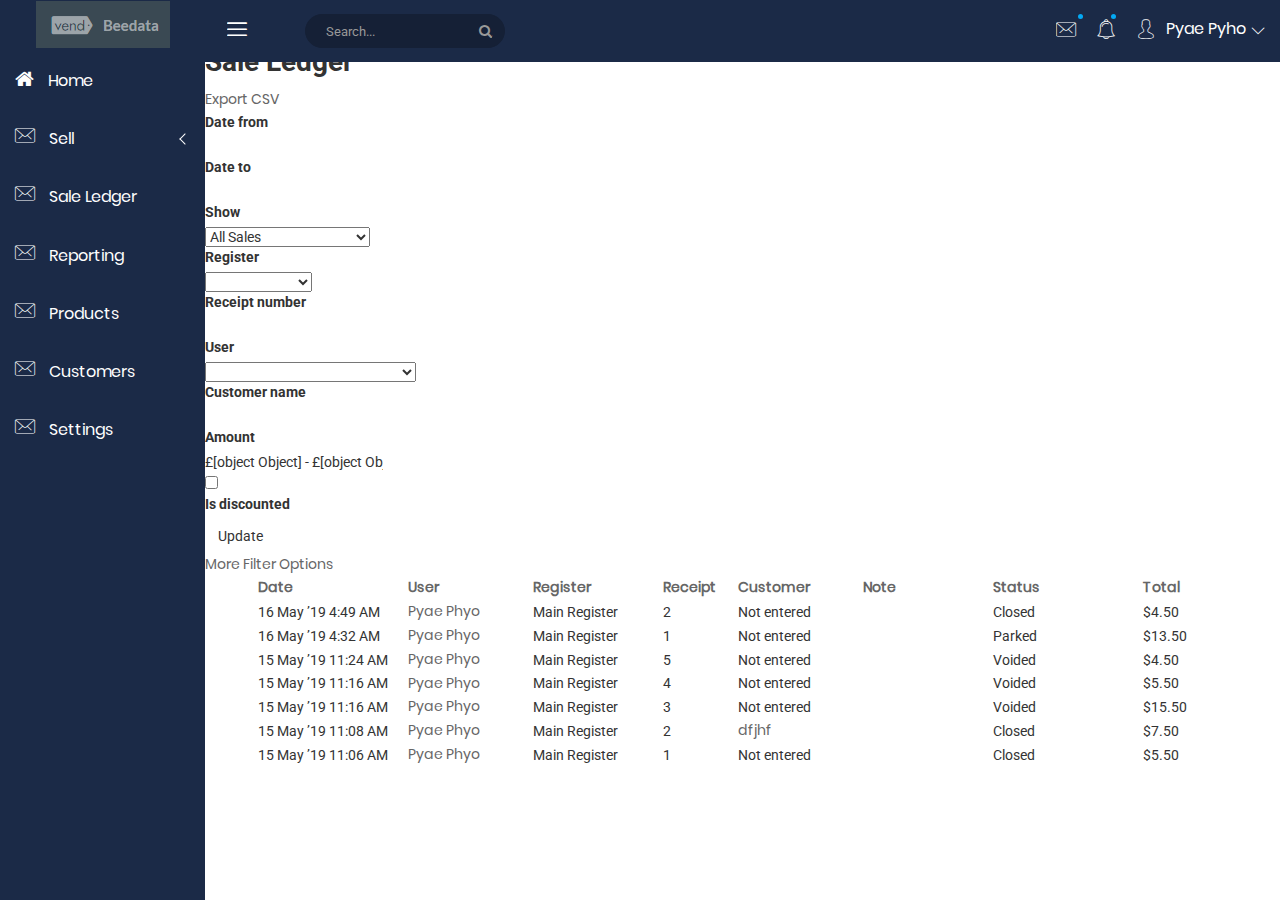
<file: SALE (POS)/sale-ledger.html>
<!doctype html>
<html class="no-js" lang="en">

<head>
    <meta charset="utf-8">
    <meta http-equiv="x-ua-compatible" content="ie=edge">
    <title>Sale Ledger</title>
    <meta name="description" content="">
    <meta name="viewport" content="width=device-width, initial-scale=1">
    <!-- favicon
		============================================ -->
    <link rel="shortcut icon" type="image/x-icon" href="img/favicon.ico">
    <!-- Google Fonts
		============================================ -->
    <link href="https://fonts.googleapis.com/css?family=Roboto:100,300,400,700,900" rel="stylesheet">
    <!-- Bootstrap CSS
		============================================ -->
    <link rel="stylesheet" href="css/bootstrap.min.css">
    <!-- Bootstrap CSS
		============================================ -->
    <link rel="stylesheet" href="css/font-awesome.min.css">
	<!-- nalika Icon CSS
		============================================ -->
    <link rel="stylesheet" href="css/nalika-icon.css">
    <!-- owl.carousel CSS
		============================================ -->
    <link rel="stylesheet" href="css/owl.carousel.css">
    <link rel="stylesheet" href="css/owl.theme.css">
    <link rel="stylesheet" href="css/owl.transitions.css">
    <!-- animate CSS
		============================================ -->
    <link rel="stylesheet" href="css/animate.css">
    <!-- normalize CSS
		============================================ -->
    <link rel="stylesheet" href="css/normalize.css">
    <!-- meanmenu icon CSS
		============================================ -->
    <link rel="stylesheet" href="css/meanmenu.min.css">
    <!-- main CSS
		============================================ -->
    <link rel="stylesheet" href="css/main.css">
    <!-- morrisjs CSS
		============================================ -->
    <link rel="stylesheet" href="css/morrisjs/morris.css">
    <!-- mCustomScrollbar CSS
		============================================ -->
    <link rel="stylesheet" href="css/scrollbar/jquery.mCustomScrollbar.min.css">
    <!-- metisMenu CSS
		============================================ -->
    <link rel="stylesheet" href="css/metisMenu/metisMenu.min.css">
    <link rel="stylesheet" href="css/metisMenu/metisMenu-vertical.css">
    <!-- calendar CSS
		============================================ -->
    <link rel="stylesheet" href="css/calendar/fullcalendar.min.css">
    <link rel="stylesheet" href="css/calendar/fullcalendar.print.min.css">
    <!-- style CSS
		============================================ -->
    <link rel="stylesheet" href="style.css">
    <!-- responsive CSS
		============================================ -->
    <link rel="stylesheet" href="css/responsive.css">
    <!-- modernizr JS
		============================================ -->
    <script src="js/vendor/modernizr-2.8.3.min.js"></script>
</head>

<body>
    <!--[if lt IE 8]>
            <p class="browserupgrade">You are using an <strong>outdated</strong> browser. Please <a href="http://browsehappy.com/">upgrade your browser</a> to improve your experience.</p>
        <![endif]-->
    <div class="left-sidebar-pro">
        <nav id="sidebar" class="">	
			<div class="sidebar-header">
                <a href="index.html"><img class="main-logo" src="img/logo/logo.png" alt="" /></a>
                <strong><img src="img/logo/logosn.png" alt="" width="10"/>Beedata</strong>
            </div>
            <div class="left-custom-menu-adp-wrap comment-scrollbar">
               <nav class="sidebar-nav left-sidebar-menu-pro">
                    <ul class="metismenu" id="menu1">
						<li>
                            <a class="" href="index.html">
								   <i class="fa big-icon fa-home icon-wrap"></i>
								   <span class="mini-click-non">Home</span>
							</a>
                        </li>
<!-- Sell -->
                        <li>
                            <a class="has-arrow" href="" aria-expanded="false"><i class="icon nalika-mail icon-wrap"></i>
								<span class="mini-click-non">Sell</span>
							</a>
                            <ul class="submenu-angle" aria-expanded="false">
                                <li><a title="Sell" href="sell.html"><span class="mini-sub-pro">Sell</span></a></li>
                                <li><a title="Open / Close" href=""><span class="mini-sub-pro">Open / Close</span></a></li>
                                <li><a title="Sales History" href=""><span class="mini-sub-pro">Sales History</span></a></li>
								<li><a title="Cash Management" href=""><span class="mini-sub-pro">Cash Management</span></a></li>
                                <li><a title="Status" href=""><span class="mini-sub-pro">Status</span></a></li>
                                <li><a title="Settings" href=""><span class="mini-sub-pro">Settings</span></a></li>
                            </ul>
                        </li>
<!-- Sale Leger	-->			
						<li>
                            <a class="" href="sale-ledger.html" aria-expanded="false"><i class="icon nalika-mail icon-wrap"></i>
								<span class="mini-click-non">Sale Ledger</span>
							</a>
                        </li>
<!-- Reporting -->						
						<li>
                            <a class="" href="reporting.html" aria-expanded="false"><i class="icon nalika-mail icon-wrap"></i>
								<span class="mini-click-non">Reporting</span>
							</a>
                        </li>
<!-- Products -->					
						<li>
                            <a class="" href="products.html" aria-expanded="false"><i class="icon nalika-mail icon-wrap"></i>
								<span class="mini-click-non">Products</span>
							</a>
                        </li>
<!-- Customers -->						
						<li>
                            <a class="" href="customers.html" aria-expanded="false"><i class="icon nalika-mail icon-wrap"></i>
								<span class="mini-click-non">Customers</span>
							</a>
                        </li>
<!-- Settings -->						
						<li>
                            <a class="" href="settings.html" aria-expanded="false"><i class="icon nalika-mail icon-wrap"></i>
								<span class="mini-click-non">Settings</span>
							</a>
                        </li>
                    </ul>
                </nav>
            </div>
        </nav>
    </div>
    <!-- Start Welcome area -->
    <div class="all-content-wrapper">
        <div class="container-fluid">
            <div class="row">
                <div class="col-lg-12 col-md-12 col-sm-12 col-xs-12">
                    <div class="logo-pro">
                        <a href="index.html"><img class="main-logo" src="img/logo/logo.png" alt="" /></a>
                    </div>
                </div>
            </div>
        </div>

        <div class="header-advance-area">
            <div class="header-top-area">
                <div class="container-fluid">
                    <div class="row">
                        <div class="col-lg-12 col-md-12 col-sm-12 col-xs-12">
                            <div class="header-top-wraper">
                                <div class="row">
                                    <div class="col-lg-1 col-md-0 col-sm-1 col-xs-12">
                                        <div class="menu-switcher-pro">
                                            <button type="button" id="sidebarCollapse" class="btn bar-button-pro header-drl-controller-btn btn-info navbar-btn">
													<i class="icon nalika-menu-task"></i>
												</button>
                                        </div>
                                    </div>									
                                    <div class="col-lg-6 col-md-7 col-sm-6 col-xs-12">
                                        <div class="header-top-menu tabl-d-n">
                                            <div class="breadcome-heading">
												<form role="search" class="">
													<input type="text" placeholder="Search..." class="form-control">
													<a href=""><i class="fa fa-search"></i></a>
												</form>
											</div>
                                        </div>
                                    </div>
                                    <div class="col-lg-5 col-md-5 col-sm-12 col-xs-12">
                                        <div class="header-right-info">
                                            <ul class="nav navbar-nav mai-top-nav header-right-menu">
                                                <li class="nav-item dropdown">
                                                    <a href="#" data-toggle="dropdown" role="button" aria-expanded="false" class="nav-link dropdown-toggle"><i class="icon nalika-mail nalika-chat-pro" aria-hidden="true"></i><span class="indicator-ms"></span></a>
                                                    <div role="menu" class="author-message-top dropdown-menu animated zoomIn">
                                                        <div class="message-single-top">
                                                            <h1>Message</h1>
                                                        </div>
                                                        <ul class="message-menu">
                                                            <li>
                                                                <a href="#">
                                                                    <div class="message-img">
                                                                        <img src="img/contact/1.jpg" alt="">
                                                                    </div>
                                                                    <div class="message-content">
                                                                        <span class="message-date">16 Sept</span>
                                                                        <h2>Advanda Cro</h2>
                                                                        <p>Please done this project as soon possible.</p>
                                                                    </div>
                                                                </a>
                                                            </li>
                                                            <li>
                                                                <a href="#">
                                                                    <div class="message-img">
                                                                        <img src="img/contact/4.jpg" alt="">
                                                                    </div>
                                                                    <div class="message-content">
                                                                        <span class="message-date">16 Sept</span>
                                                                        <h2>Sulaiman din</h2>
                                                                        <p>Please done this project as soon possible.</p>
                                                                    </div>
                                                                </a>
                                                            </li>
                                                            <li>
                                                                <a href="#">
                                                                    <div class="message-img">
                                                                        <img src="img/contact/3.jpg" alt="">
                                                                    </div>
                                                                    <div class="message-content">
                                                                        <span class="message-date">16 Sept</span>
                                                                        <h2>Victor Jara</h2>
                                                                        <p>Please done this project as soon possible.</p>
                                                                    </div>
                                                                </a>
                                                            </li>
                                                            <li>
                                                                <a href="#">
                                                                    <div class="message-img">
                                                                        <img src="img/contact/2.jpg" alt="">
                                                                    </div>
                                                                    <div class="message-content">
                                                                        <span class="message-date">16 Sept</span>
                                                                        <h2>Victor Jara</h2>
                                                                        <p>Please done this project as soon possible.</p>
                                                                    </div>
                                                                </a>
                                                            </li>
                                                        </ul>
                                                        <div class="message-view">
                                                            <a href="#">View All Messages</a>
                                                        </div>
                                                    </div>
                                                </li>
                                                <li class="nav-item"><a href="#" data-toggle="dropdown" role="button" aria-expanded="false" class="nav-link dropdown-toggle"><i class="icon nalika-alarm" aria-hidden="true"></i><span class="indicator-nt"></span></a>
                                                    <div role="menu" class="notification-author dropdown-menu animated zoomIn">
                                                        <div class="notification-single-top">
                                                            <h1>Notifications</h1>
                                                        </div>
                                                        <ul class="notification-menu">
                                                            <li>
                                                                <a href="#">
                                                                    <div class="notification-icon">
                                                                        <i class="icon nalika-tick" aria-hidden="true"></i>
                                                                    </div>
                                                                    <div class="notification-content">
                                                                        <span class="notification-date">16 Sept</span>
                                                                        <h2>Advanda Cro</h2>
                                                                        <p>Please done this project as soon possible.</p>
                                                                    </div>
                                                                </a>
                                                            </li>
                                                            <li>
                                                                <a href="#">
                                                                    <div class="notification-icon">
                                                                        <i class="icon nalika-cloud" aria-hidden="true"></i>
                                                                    </div>
                                                                    <div class="notification-content">
                                                                        <span class="notification-date">16 Sept</span>
                                                                        <h2>Sulaiman din</h2>
                                                                        <p>Please done this project as soon possible.</p>
                                                                    </div>
                                                                </a>
                                                            </li>
                                                            <li>
                                                                <a href="#">
                                                                    <div class="notification-icon">
                                                                        <i class="icon nalika-folder" aria-hidden="true"></i>
                                                                    </div>
                                                                    <div class="notification-content">
                                                                        <span class="notification-date">16 Sept</span>
                                                                        <h2>Victor Jara</h2>
                                                                        <p>Please done this project as soon possible.</p>
                                                                    </div>
                                                                </a>
                                                            </li>
                                                            <li>
                                                                <a href="#">
                                                                    <div class="notification-icon">
                                                                        <i class="icon nalika-bar-chart" aria-hidden="true"></i>
                                                                    </div>
                                                                    <div class="notification-content">
                                                                        <span class="notification-date">16 Sept</span>
                                                                        <h2>Victor Jara</h2>
                                                                        <p>Please done this project as soon possible.</p>
                                                                    </div>
                                                                </a>
                                                            </li>
                                                        </ul>
                                                        <div class="notification-view">
                                                            <a href="#">View All Notification</a>
                                                        </div>
                                                    </div>
                                                </li>
                                                <li class="nav-item">
                                                    <a href="#" data-toggle="dropdown" role="button" aria-expanded="false" class="nav-link dropdown-toggle">
															<i class="icon nalika-user nalika-user-rounded header-riht-inf" aria-hidden="true"></i>
															<span class="admin-name">Pyae Pyho</span>
															<i class="icon nalika-down-arrow nalika-angle-dw nalika-icon"></i>
														</a>
                                                    <ul role="menu" class="dropdown-header-top author-log dropdown-menu animated zoomIn">
                                                        <li><a href="register.html"><span class="icon nalika-home author-log-ic"></span> Register</a>
                                                        </li>
                                                        <li><a href="#"><span class="icon nalika-user author-log-ic"></span> My Profile</a>
                                                        </li>
                                                        <li><a href="lock.html"><span class="icon nalika-diamond author-log-ic"></span> Lock</a>
                                                        </li>
                                                        <li><a href="#"><span class="icon nalika-settings author-log-ic"></span> Settings</a>
                                                        </li>
                                                        <li><a href="login.html"><span class="icon nalika-unlocked author-log-ic"></span> Log Out</a>
                                                        </li>
                                                    </ul>
                                                </li>
											</ul>
                                        </div>
                                    </div>
                                </div>
                            </div>
                        </div>
                    </div>
                </div>
            </div>
			<!-- Mobile Menu start -->
            <div class="mobile-menu-area">
                <div class="container">
                    <div class="row">
                        <div class="col-lg-12 col-md-12 col-sm-12 col-xs-12">
                            <div class="mobile-menu">
                                <nav id="dropdown">
                                    <ul class="mobile-menu-nav">
                                        <li><a data-toggle="collapse" data-target="#Charts" href="#">Home <span class="admin-project-icon nalika-icon nalika-down-arrow"></span></a>
                                            <ul class="collapse dropdown-header-top">
                                                <li><a href="index.html">Dashboard v.1</a></li>
                                                <li><a href="index-1.html">Dashboard v.2</a></li>
                                                <li><a href="index-3.html">Dashboard v.3</a></li>
                                                <li><a href="product-list.html">Product List</a></li>
                                                <li><a href="product-edit.html">Product Edit</a></li>
                                                <li><a href="product-detail.html">Product Detail</a></li>
                                                <li><a href="product-cart.html">Product Cart</a></li>
                                                <li><a href="product-payment.html">Product Payment</a></li>
                                                <li><a href="analytics.html">Analytics</a></li>
                                                <li><a href="widgets.html">Widgets</a></li>
                                            </ul>
                                        </li>
                                        <li><a data-toggle="collapse" data-target="#demo" href="#">Mailbox <span class="admin-project-icon nalika-icon nalika-down-arrow"></span></a>
                                            <ul id="demo" class="collapse dropdown-header-top">
                                                <li><a href="mailbox.html">Inbox</a>
                                                </li>
                                                <li><a href="mailbox-view.html">View Mail</a>
                                                </li>
                                                <li><a href="mailbox-compose.html">Compose Mail</a>
                                                </li>
                                            </ul>
                                        </li>
                                        <li><a data-toggle="collapse" data-target="#others" href="#">Miscellaneous <span class="admin-project-icon nalika-icon nalika-down-arrow"></span></a>
                                            <ul id="others" class="collapse dropdown-header-top">
                                                <li><a href="file-manager.html">File Manager</a></li>
                                                <li><a href="contacts.html">Contacts Client</a></li>
                                                <li><a href="projects.html">Project</a></li>
                                                <li><a href="project-details.html">Project Details</a></li>
                                                <li><a href="blog.html">Blog</a></li>
                                                <li><a href="blog-details.html">Blog Details</a></li>
                                                <li><a href="404.html">404 Page</a></li>
                                                <li><a href="500.html">500 Page</a></li>
                                            </ul>
                                        </li>
                                        <li><a data-toggle="collapse" data-target="#Miscellaneousmob" href="#">Interface <span class="admin-project-icon nalika-icon nalika-down-arrow"></span></a>
                                            <ul id="Miscellaneousmob" class="collapse dropdown-header-top">
                                                <li><a href="google-map.html">Google Map</a>
                                                </li>
                                                <li><a href="data-maps.html">Data Maps</a>
                                                </li>
                                                <li><a href="pdf-viewer.html">Pdf Viewer</a>
                                                </li>
                                                <li><a href="x-editable.html">X-Editable</a>
                                                </li>
                                                <li><a href="code-editor.html">Code Editor</a>
                                                </li>
                                                <li><a href="tree-view.html">Tree View</a>
                                                </li>
                                                <li><a href="preloader.html">Preloader</a>
                                                </li>
                                                <li><a href="images-cropper.html">Images Cropper</a>
                                                </li>
                                            </ul>
                                        </li>
                                        <li><a data-toggle="collapse" data-target="#Chartsmob" href="#">Charts <span class="admin-project-icon nalika-icon nalika-down-arrow"></span></a>
                                            <ul id="Chartsmob" class="collapse dropdown-header-top">
                                                <li><a href="bar-charts.html">Bar Charts</a>
                                                </li>
                                                <li><a href="line-charts.html">Line Charts</a>
                                                </li>
                                                <li><a href="area-charts.html">Area Charts</a>
                                                </li>
                                                <li><a href="rounded-chart.html">Rounded Charts</a>
                                                </li>
                                                <li><a href="c3.html">C3 Charts</a>
                                                </li>
                                                <li><a href="sparkline.html">Sparkline Charts</a>
                                                </li>
                                                <li><a href="peity.html">Peity Charts</a>
                                                </li>
                                            </ul>
                                        </li>
                                        <li><a data-toggle="collapse" data-target="#Tablesmob" href="#">Tables <span class="admin-project-icon nalika-icon nalika-down-arrow"></span></a>
                                            <ul id="Tablesmob" class="collapse dropdown-header-top">
                                                <li><a href="static-table.html">Static Table</a>
                                                </li>
                                                <li><a href="data-table.html">Data Table</a>
                                                </li>
                                            </ul>
                                        </li>
                                        <li><a data-toggle="collapse" data-target="#formsmob" href="#">Forms <span class="admin-project-icon nalika-icon nalika-down-arrow"></span></a>
                                            <ul id="formsmob" class="collapse dropdown-header-top">
                                                <li><a href="basic-form-element.html">Basic Form Elements</a>
                                                </li>
                                                <li><a href="advance-form-element.html">Advanced Form Elements</a>
                                                </li>
                                                <li><a href="password-meter.html">Password Meter</a>
                                                </li>
                                                <li><a href="multi-upload.html">Multi Upload</a>
                                                </li>
                                                <li><a href="tinymc.html">Text Editor</a>
                                                </li>
                                                <li><a href="dual-list-box.html">Dual List Box</a>
                                                </li>
                                            </ul>
                                        </li>
                                        <li><a data-toggle="collapse" data-target="#Appviewsmob" href="#">App views <span class="admin-project-icon nalika-icon nalika-down-arrow"></span></a>
                                            <ul id="Appviewsmob" class="collapse dropdown-header-top">
                                                <li><a href="basic-form-element.html">Basic Form Elements</a>
                                                </li>
                                                <li><a href="advance-form-element.html">Advanced Form Elements</a>
                                                </li>
                                                <li><a href="password-meter.html">Password Meter</a>
                                                </li>
                                                <li><a href="multi-upload.html">Multi Upload</a>
                                                </li>
                                                <li><a href="tinymc.html">Text Editor</a>
                                                </li>
                                                <li><a href="dual-list-box.html">Dual List Box</a>
                                                </li>
                                            </ul>
                                        </li>
                                        <li><a data-toggle="collapse" data-target="#Pagemob" href="#">Pages <span class="admin-project-icon nalika-icon nalika-down-arrow"></span></a>
                                            <ul id="Pagemob" class="collapse dropdown-header-top">
                                                <li><a href="login.html">Login</a>
                                                </li>
                                                <li><a href="register.html">Register</a>
                                                </li>
                                                <li><a href="lock.html">Lock</a>
                                                </li>
                                                <li><a href="password-recovery.html">Password Recovery</a>
                                                </li>
                                            </ul>
                                        </li>
                                    </ul>
                                </nav>
                            </div>
                        </div>
                    </div>
                </div>
            </div>
			<!-- Mobile Menu end -->
		</div>
			<h1>Sale Ledger</h1>
			<div class="history-content">
				<div class="export-options">
					<a class="strong no-decoration hidden-in-embedded-app" href="/history?format=csv">Export CSV</a>
				</div>
				<form action="" method="get">
					<div class="report-filter buttons extra-filters">
						<div class="blocker">
							<div class="form-row">
								<label for="date_from">Date from</label>
								<div class="form-field">
									<input class="datepicker max_today datepicker-with-offset" type="text" name="date_from" id="date_from" />	
									<div class="error">
									</div>
								</div>
							</div>
						</div>
						<div class="blocker">
							<div class="form-row">
								<label for="date_to">Date to</label>
								<div class="form-field">
									<input class="datepicker max_today datepicker-with-offset" type="text" name="date_to" id="date_to" />
									<div class="error">
									</div>
								</div>
							</div>
						</div>
						<div class="blocker">
							<div class="form-row">
								<label for="filter">Show</label>
								<div class="form-field">
									<select name="filter" id="filter">
										<option value="" selected="selected">All Sales</option>
										<option value="CLOSED">Closed</option>
										<option value="PENDING">Parked</option>
										<option value="ONACCOUNT">On Account</option>
										<option value="ONACCOUNT_CLOSED">Completed On Account</option>
										<option value="LAYBY">Layby</option>
										<option value="LAYBY_CLOSED">Completed Layby</option>
										<option value="RETURN">Return</option>
										<option value="RETURN_EXCHANGE">Return/Exchange</option>
									</select>
									<div class="error">
									</div>
								</div>
							</div>
						</div>
						<div class="blocker cv-outlet-switcher-replacement">
						</div>
						<div class="clearer">
						</div>
						<div class="more-filters ">
							<div class="blocker">
								<div class="form-row">
									<label for="register_id">Register</label><div class="form-field">
									 <select name="register_id" id="register_id">
										<option value="" selected="selected"></option>
										<option value="0af7b240-abc5-11e9-fb5b-76c78b2f74fe">Main Register</option>
									</select>
									<div class="error">
									</div>
								</div>
							</div>
						</div>
						<div class="blocker">
							<div class="form-row">
								<label for="receipt_number">Receipt number</label>
								<div class="form-field">
									<input type="text" name="receipt_number" class="number" id="receipt_number" />
									<div class="error">
									</div>
								</div>
							</div>
						</div>
						<div class="blocker">
							<div class="form-row">
								<label for="user_id">User</label>
									<div class="form-field">
									<select name="user_id" id="user_id">
										<option value="" selected="selected"></option>
										<option value="0af7b240-abc5-11e9-fb5b-76c78b301309">pyaephyozaw101@gmail.com</option>
									</select>
									<div class="error">
									</div>
								</div>
							</div>
						</div>
						<div class="blocker">
							<div class="form-row">
								<label for="customer_name">Customer name</label>
								<div class="form-field">
									<input type="text" name="customer_name" id="customer_name" />
									<div class="error">
									</div>
								</div>
							</div>
						</div>
						<div class="blocker">
							<div class="form-row">
								<label for="amount">Amount</label>
								<div class="form-field">
									<input type="text" name="amount" class="number" id="amount" />
									<div class="error">
									</div>
								</div>
							</div>
						</div>
						<div class="blocker">
							<div class="input-row line contains-checkbox">
								<div class="unit field">
									<input type="checkbox" name="discounted" id="discounted" />                            
								</div>
								<div class="unit">
									<label for="discounted">Is discounted</label>                                                            
								</div>
							</div>
						</div>
					</div>
					<button class="btn btn--well report-filter-submit-btn please-wait">Update</button>
					<div class="clearer">
					</div>
						<a href="#" class="toggle-more-filters ">More Filter Options</a>
					</div>
				</form>
			</div>		
			
			<!-- Data Table start-->
			<div class="table-wrapper" align = center>
				<table class="headers-sortable item_list sales-history row-hovers table-padded table-fixed">
					<thead>
						<tr>
							<th width="150" ><a class="cv-table-sortable-th please-wait hover-box-shadow-inset sorted asc" href="/history?date_from_utc=&amp;date_to_utc=&amp;filter=&amp;register_id=&amp;user_id=&amp;receipt_number=&amp;customer_name=&amp;amount=&amp;discounted=&amp;xero_unsynced=&amp;order=date&dir=asc">Date<span class="sort-arrow"></span></a></th>            
							<th width="125" ><a class="cv-table-sortable-th please-wait hover-box-shadow-inset" href="/history?date_from_utc=&amp;date_to_utc=&amp;filter=&amp;register_id=&amp;user_id=&amp;receipt_number=&amp;customer_name=&amp;amount=&amp;discounted=&amp;xero_unsynced=&amp;order=user">User<span class="sort-arrow"></span></a></th>            
							<th width="130" ><a class="cv-table-sortable-th please-wait hover-box-shadow-inset" href="/history?date_from_utc=&amp;date_to_utc=&amp;filter=&amp;register_id=&amp;user_id=&amp;receipt_number=&amp;customer_name=&amp;amount=&amp;discounted=&amp;xero_unsynced=&amp;order=register">Register<span class="sort-arrow"></span></a></th>            
							<th width="75" class="align_right" ><a class="cv-table-sortable-th please-wait hover-box-shadow-inset sort-icon-left" href="/history?date_from_utc=&amp;date_to_utc=&amp;filter=&amp;register_id=&amp;user_id=&amp;receipt_number=&amp;customer_name=&amp;amount=&amp;discounted=&amp;xero_unsynced=&amp;order=receipt"><span class="sort-arrow"></span>Receipt</a></th>                            
							<th width="125" ><a class="cv-table-sortable-th please-wait hover-box-shadow-inset" href="/history?date_from_utc=&amp;date_to_utc=&amp;filter=&amp;register_id=&amp;user_id=&amp;receipt_number=&amp;customer_name=&amp;amount=&amp;discounted=&amp;xero_unsynced=&amp;order=customer">Customer<span class="sort-arrow"></span></a></th>                        
							<th width="130" ><a class="cv-table-sortable-th please-wait hover-box-shadow-inset" href="/history?date_from_utc=&amp;date_to_utc=&amp;filter=&amp;register_id=&amp;user_id=&amp;receipt_number=&amp;customer_name=&amp;amount=&amp;discounted=&amp;xero_unsynced=&amp;order=note">Note<span class="sort-arrow"></span></a></th>            
							<th width="150" ><a class="cv-table-sortable-th please-wait hover-box-shadow-inset" href="/history?date_from_utc=&amp;date_to_utc=&amp;filter=&amp;register_id=&amp;user_id=&amp;receipt_number=&amp;customer_name=&amp;amount=&amp;discounted=&amp;xero_unsynced=&amp;order=status">Status<span class="sort-arrow"></span></a></th>            
							<th width="85" class="currency" ><a class="cv-table-sortable-th please-wait hover-box-shadow-inset sort-icon-left" href="/history?date_from_utc=&amp;date_to_utc=&amp;filter=&amp;register_id=&amp;user_id=&amp;receipt_number=&amp;customer_name=&amp;amount=&amp;discounted=&amp;xero_unsynced=&amp;order=total"><span class="sort-arrow"></span>Total</a></th>        
						</tr>
					</thead>
					<tbody>
						<tr class="expandable SALE-CLOSED" data-parent-id="c170d9dc-4008-aa11-11e9-775f6631a896">
							<td>
								<span class="date">
									<span class="primary strong"><span class="js-browser-date" data-date="1557958778" data-php-date="2019-05-16T04:49:38+06:30" data-php-formatted="16 May ’19" data-format="d mmm ’yy" data-source-timezone="390">16 May ’19</span></span>
									<span class="time"><span class="js-browser-date" data-date="1557958778" data-php-date="2019-05-16T04:49:38+06:30" data-php-formatted="4:49 AM" data-format="h:MM TT" data-source-timezone="390">4:49 AM</span></span>
								</span>
							</td>
							<td>
								<a class="js-clickable" title="pyaephyozaw101@gmail.com" href="/user/0af7b240-abc5-11e9-fb5b-76c78b301309">Pyae Phyo</a>    </td>
							<td>
								Main Register            
							</td>
							<td class="align_right">2</td>
							<td>
								<span class="discrete">Not entered</span>
							</td>
							<td class="discrete tiny"></td>
							<td class="status">
								Closed                                                                    
							</td>
							<td class="currency">
								<span class="primary">$4.50</span>
							</td>
						</tr>
						<tr class="expandable SALE-SAVED" data-parent-id="c170d9dc-4008-be7b-11e9-76c9bd199719">
							<td>
								<span class="date">
									<span class="primary strong"><span class="js-browser-date" data-date="1557957770" data-php-date="2019-05-16T04:32:50+06:30" data-php-formatted="16 May ’19" data-format="d mmm ’yy" data-source-timezone="390">16 May ’19</span></span>
									<span class="time"><span class="js-browser-date" data-date="1557957770" data-php-date="2019-05-16T04:32:50+06:30" data-php-formatted="4:32 AM" data-format="h:MM TT" data-source-timezone="390">4:32 AM</span></span>
								</span>
							</td>
							<td>
								<a class="js-clickable" title="pyaephyozaw101@gmail.com" href="/user/0af7b240-abc5-11e9-fb5b-76c78b301309">Pyae Phyo</a>    
							</td>
							<td>
								Main Register            
							</td>
							<td class="align_right">1</td>
							<td>
								<span class="discrete">Not entered</span>
							</td>
							<td class="discrete tiny">
							</td>
							<td class="status">
								Parked                                                                    
							</td>
							<td class="currency">
								<span class="primary">$13.50</span>
							</td>
						</tr>
						<tr class="expandable SALE-VOIDED" data-parent-id="c170d9dc-4008-a2bb-11e9-76cc62c0e081">
							<td>
								<span class="date">
									<span class="primary strong"><span class="js-browser-date" data-date="1557896095" data-php-date="2019-05-15T11:24:55+06:30" data-php-formatted="15 May ’19" data-format="d mmm ’yy" data-source-timezone="390">15 May ’19</span></span>
									<span class="time"><span class="js-browser-date" data-date="1557896095" data-php-date="2019-05-15T11:24:55+06:30" data-php-formatted="11:24 AM" data-format="h:MM TT" data-source-timezone="390">11:24 AM</span></span>
								</span>
							</td>
							<td>
								<a class="js-clickable" title="pyaephyozaw101@gmail.com" href="/user/0af7b240-abc5-11e9-fb5b-76c78b301309">Pyae Phyo</a>
							</td>
							<td>Main Register</td>
							<td class="align_right">5</td>
							<td>
								<span class="discrete">Not entered</span>
							</td>
							<td class="discrete tiny">
							</td>
							<td class="status">
								Voided                                                                    
							</td>
							<td class="currency">
								<span class="primary">$4.50</span>
							</td>
						</tr>
						<tr class="expandable SALE-VOIDED" data-parent-id="c170d9dc-4008-a2bb-11e9-76cc585073dd">
							<td>
								<span class="date">
									<span class="primary strong"><span class="js-browser-date" data-date="1557895581" data-php-date="2019-05-15T11:16:21+06:30" data-php-formatted="15 May ’19" data-format="d mmm ’yy" data-source-timezone="390">15 May ’19</span></span>
									<span class="time"><span class="js-browser-date" data-date="1557895581" data-php-date="2019-05-15T11:16:21+06:30" data-php-formatted="11:16 AM" data-format="h:MM TT" data-source-timezone="390">11:16 AM</span></span>
								</span>
							</td>
							<td>
								<a class="js-clickable" title="pyaephyozaw101@gmail.com" href="/user/0af7b240-abc5-11e9-fb5b-76c78b301309">Pyae Phyo</a>    </td>
							<td>Main Register</td>
							<td class="align_right">4</td>
							<td>
								<span class="discrete">Not entered</span>
							</td>
							<td class="discrete tiny">
							</td>
							<td class="status">Voided</td>
							<td class="currency">
								<span class="primary">$5.50</span>
							</td>
						</tr>
						<tr class="expandable SALE-VOIDED" data-parent-id="c170d9dc-4008-a2bb-11e9-76cbe8c9bb70">
							<td>
								<span class="date">
									<span class="primary strong"><span class="js-browser-date" data-date="1557895563" data-php-date="2019-05-15T11:16:03+06:30" data-php-formatted="15 May ’19" data-format="d mmm ’yy" data-source-timezone="390">15 May ’19</span></span>
									<span class="time"><span class="js-browser-date" data-date="1557895563" data-php-date="2019-05-15T11:16:03+06:30" data-php-formatted="11:16 AM" data-format="h:MM TT" data-source-timezone="390">11:16 AM</span></span>
								</span>
							</td>
							<td>
								<a class="js-clickable" title="pyaephyozaw101@gmail.com" href="/user/0af7b240-abc5-11e9-fb5b-76c78b301309">Pyae Phyo</a>    </td>
							<td>Main Register</td>
							<td class="align_right">3</td>
							<td>
								<span class="discrete">Not entered</span>
							</td>
							<td class="discrete tiny">
							</td>
							<td class="status">
								Voided                                                                    
							</td>
							<td class="currency">
								<span class="primary">$15.50</span>
							</td>
						</tr>
						<tr class="expandable SALE-CLOSED" data-parent-id="c170d9dc-4008-ace1-11e9-76cb2d4e4b6c">
							<td>
								<span class="date">
									<span class="primary strong"><span class="js-browser-date" data-date="1557895134" data-php-date="2019-05-15T11:08:54+06:30" data-php-formatted="15 May ’19" data-format="d mmm ’yy" data-source-timezone="390">15 May ’19</span></span>
									<span class="time"><span class="js-browser-date" data-date="1557895134" data-php-date="2019-05-15T11:08:54+06:30" data-php-formatted="11:08 AM" data-format="h:MM TT" data-source-timezone="390">11:08 AM</span></span>
								</span>
							</td>
							<td>
								<a class="js-clickable" title="pyaephyozaw101@gmail.com" href="/user/0af7b240-abc5-11e9-fb5b-76c78b301309">Pyae Phyo</a>   
							</td>
							<td>
								Main Register            
							</td>
							<td class="align_right">2</td>
							<td>
								<a class="js-clickable tip" href="/customer/0af7b240-ab41-11e9-fb5b-76cb54c57fdf">dfjhf</a>
							</td>
								<td class="discrete tiny">
							</td>
							<td class="status">
								Closed                                                                    
							</td>
							<td class="currency">
								<span class="primary">$7.50</span>
							</td>
						</tr>
						<tr class="expandable SALE-CLOSED" data-parent-id="c170d9dc-4008-938e-11e9-76cadf185822">
							<td>
								<span class="date">
									<span class="primary strong"><span class="js-browser-date" data-date="1557894965" data-php-date="2019-05-15T11:06:05+06:30" data-php-formatted="15 May ’19" data-format="d mmm ’yy" data-source-timezone="390">15 May ’19</span></span>
									<span class="time"><span class="js-browser-date" data-date="1557894965" data-php-date="2019-05-15T11:06:05+06:30" data-php-formatted="11:06 AM" data-format="h:MM TT" data-source-timezone="390">11:06 AM</span></span>
								</span>
							</td>
							<td>
								<a class="js-clickable" title="pyaephyozaw101@gmail.com" href="/user/0af7b240-abc5-11e9-fb5b-76c78b301309">Pyae Phyo</a>  
							</td>
							<td>
								Main Register            
							</td>
							<td class="align_right">1</td>
							<td>
								<span class="discrete">Not entered</span>
							</td>
							<td class="discrete tiny">
							</td>
							<td class="status">
								Closed                                                                    
							</td>
							<td class="currency">
								<span class="primary">$5.50</span>
							</td>
						</tr>
					</tbody>
				</table>
			</div>
			<!-- Data Table end-->
		
	</div> 
<!-- jquery============================================ -->
    
	<script src="js/vendor/jquery-1.12.4.min.js"></script>
    <!-- bootstrap JS
		============================================ -->
    <script src="js/bootstrap.min.js"></script>
    <!-- wow JS
		============================================ -->
    <script src="js/wow.min.js"></script>
    <!-- price-slider JS
		============================================ -->
    <script src="js/jquery-price-slider.js"></script>
    <!-- meanmenu JS
		============================================ -->
    <script src="js/jquery.meanmenu.js"></script>
    <!-- owl.carousel JS
		============================================ -->
    <script src="js/owl.carousel.min.js"></script>
    <!-- sticky JS
		============================================ -->
    <script src="js/jquery.sticky.js"></script>
    <!-- scrollUp JS
		============================================ -->
    <script src="js/jquery.scrollUp.min.js"></script>
    <!-- mCustomScrollbar JS
		============================================ -->
    <script src="js/scrollbar/jquery.mCustomScrollbar.concat.min.js"></script>
    <script src="js/scrollbar/mCustomScrollbar-active.js"></script>
    <!-- metisMenu JS
		============================================ -->
    <script src="js/metisMenu/metisMenu.min.js"></script>
    <script src="js/metisMenu/metisMenu-active.js"></script>
    <!-- morrisjs JS
		============================================ -->
    <script src="js/sparkline/jquery.sparkline.min.js"></script>
    <script src="js/sparkline/jquery.charts-sparkline.js"></script>
    <!-- calendar JS
		============================================ -->
    <script src="js/calendar/moment.min.js"></script>
    <script src="js/calendar/fullcalendar.min.js"></script>
    <script src="js/calendar/fullcalendar-active.js"></script>
	<!-- float JS
		============================================ -->
    <script src="js/flot/jquery.flot.js"></script>
    <script src="js/flot/jquery.flot.resize.js"></script>
    <script src="js/flot/jquery.flot.pie.js"></script>
    <script src="js/flot/jquery.flot.tooltip.min.js"></script>
    <script src="js/flot/jquery.flot.orderBars.js"></script>
    <script src="js/flot/curvedLines.js"></script>
    <script src="js/flot/flot-active.js"></script>
    <!-- plugins JS
		============================================ -->
    <script src="js/plugins.js"></script>
    <!-- main JS
		============================================ -->
    <script src="js/main.js"></script>
</body>

</html>
</file>
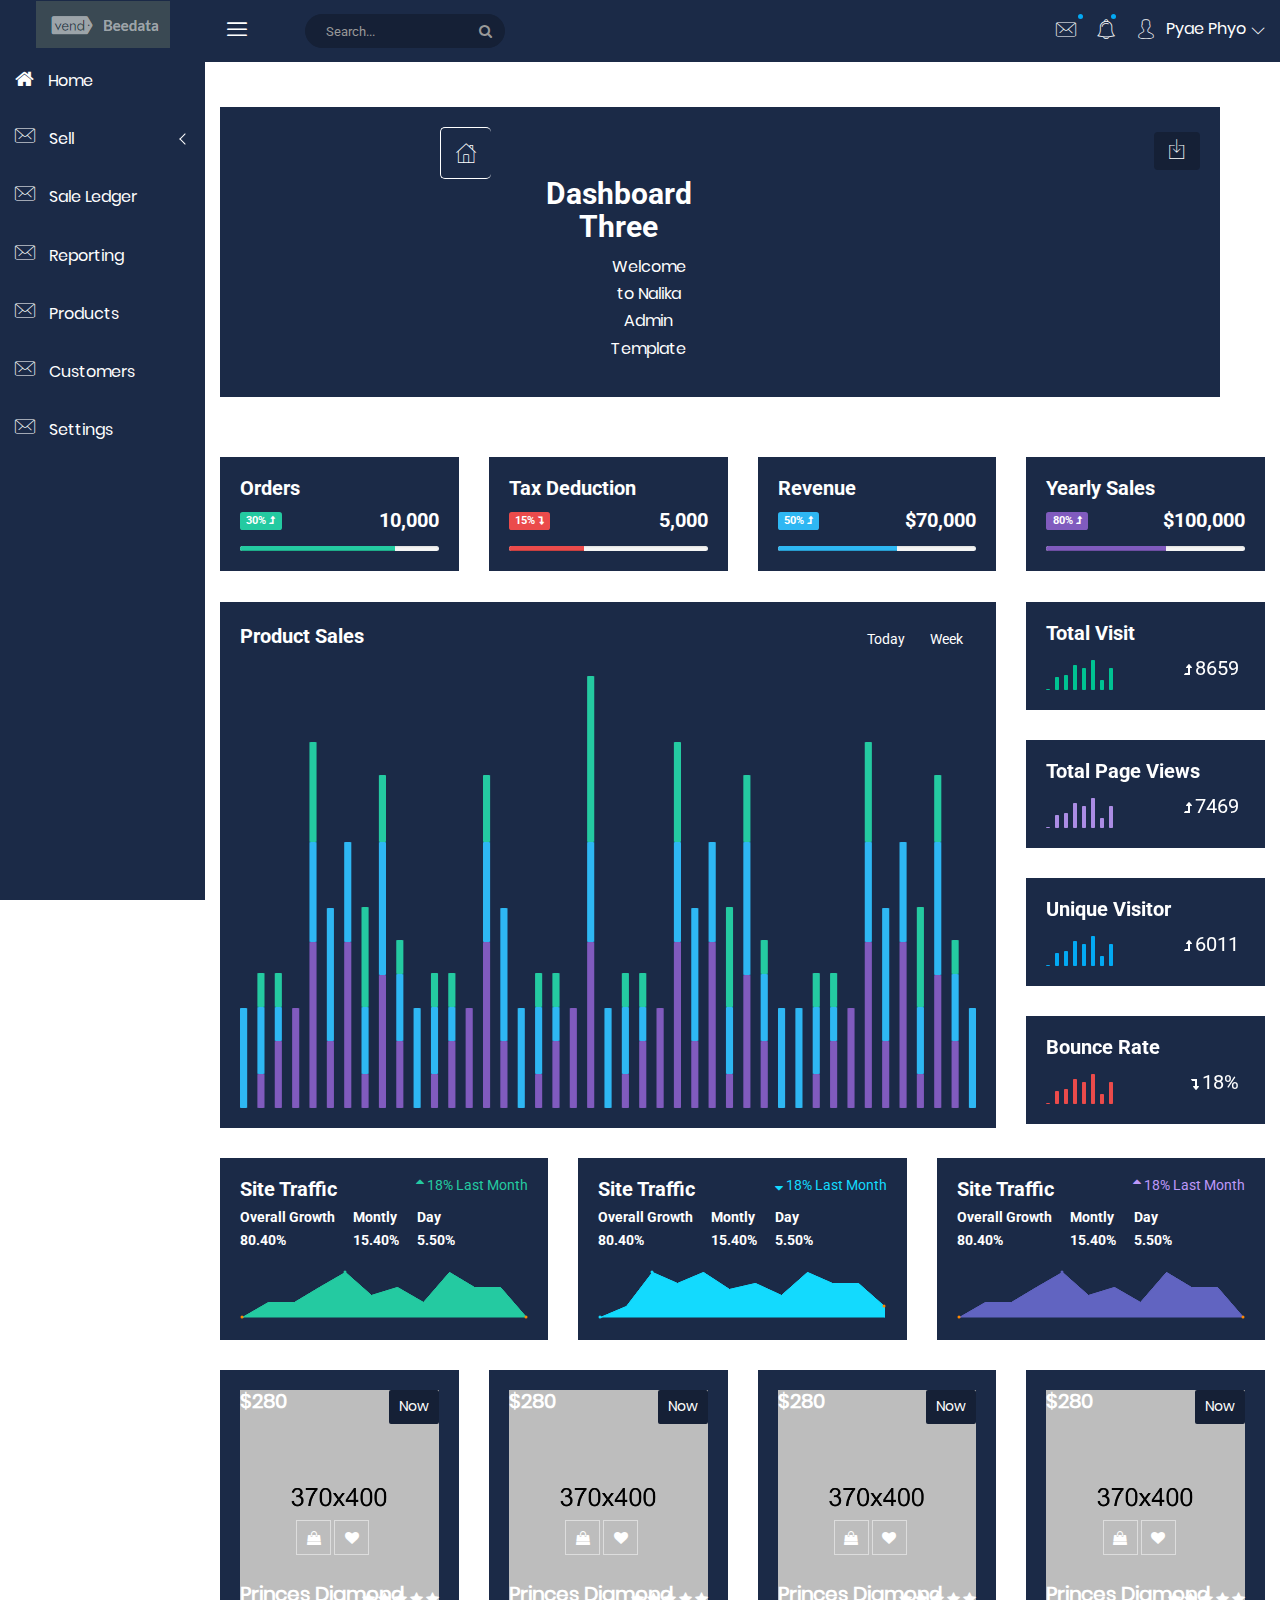
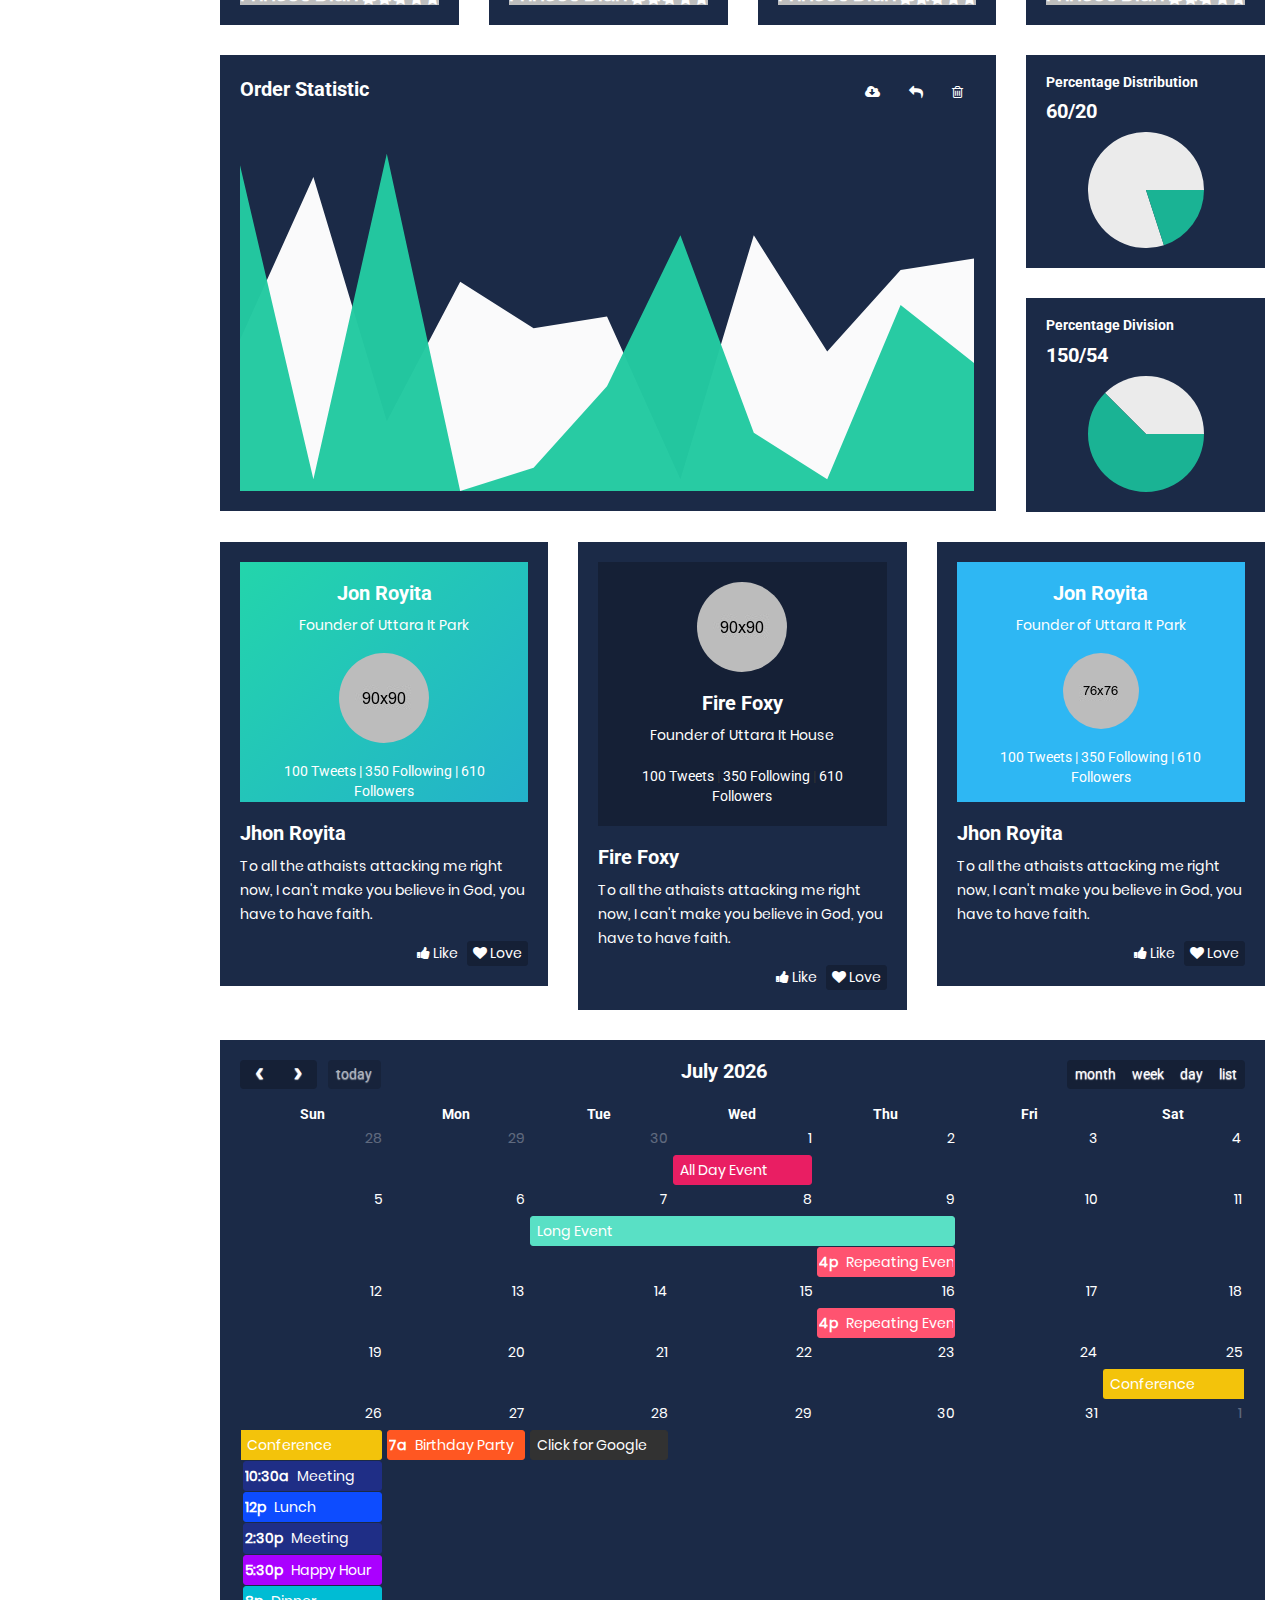
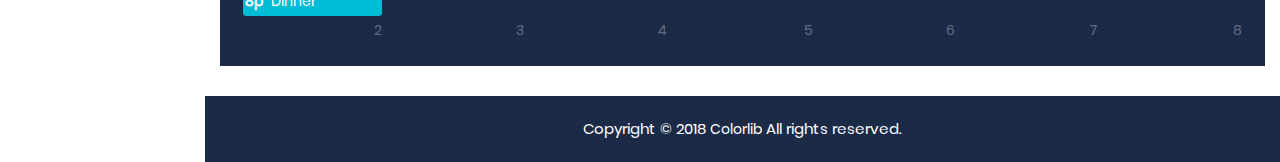
<file: SALE (POS)/sales-history.html>
<!doctype html>
<html class="no-js" lang="en">

<head>
    <meta charset="utf-8">
    <meta http-equiv="x-ua-compatible" content="ie=edge">
    <title>Sales History</title>
    <meta name="description" content="">
    <meta name="viewport" content="width=device-width, initial-scale=1">
    <!-- favicon
		============================================ -->
    <link rel="shortcut icon" type="image/x-icon" href="img/favicon.ico">
    <!-- Google Fonts
		============================================ -->
    <link href="https://fonts.googleapis.com/css?family=Roboto:100,300,400,700,900" rel="stylesheet">
    <!-- Bootstrap CSS
		============================================ -->
    <link rel="stylesheet" href="css/bootstrap.min.css">
    <!-- Bootstrap CSS
		============================================ -->
    <link rel="stylesheet" href="css/font-awesome.min.css">
	<!-- nalika Icon CSS
		============================================ -->
    <link rel="stylesheet" href="css/nalika-icon.css">
    <!-- owl.carousel CSS
		============================================ -->
    <link rel="stylesheet" href="css/owl.carousel.css">
    <link rel="stylesheet" href="css/owl.theme.css">
    <link rel="stylesheet" href="css/owl.transitions.css">
    <!-- animate CSS
		============================================ -->
    <link rel="stylesheet" href="css/animate.css">
    <!-- normalize CSS
		============================================ -->
    <link rel="stylesheet" href="css/normalize.css">
    <!-- meanmenu icon CSS
		============================================ -->
    <link rel="stylesheet" href="css/meanmenu.min.css">
    <!-- main CSS
		============================================ -->
    <link rel="stylesheet" href="css/main.css">
    <!-- morrisjs CSS
		============================================ -->
    <link rel="stylesheet" href="css/morrisjs/morris.css">
    <!-- mCustomScrollbar CSS
		============================================ -->
    <link rel="stylesheet" href="css/scrollbar/jquery.mCustomScrollbar.min.css">
    <!-- metisMenu CSS
		============================================ -->
    <link rel="stylesheet" href="css/metisMenu/metisMenu.min.css">
    <link rel="stylesheet" href="css/metisMenu/metisMenu-vertical.css">
    <!-- calendar CSS
		============================================ -->
    <link rel="stylesheet" href="css/calendar/fullcalendar.min.css">
    <link rel="stylesheet" href="css/calendar/fullcalendar.print.min.css">
    <!-- style CSS
		============================================ -->
    <link rel="stylesheet" href="style.css">
    <!-- responsive CSS
		============================================ -->
    <link rel="stylesheet" href="css/responsive.css">
    <!-- modernizr JS
		============================================ -->
    <script src="js/vendor/modernizr-2.8.3.min.js"></script>
</head>

<body>
    <!--[if lt IE 8]>
            <p class="browserupgrade">You are using an <strong>outdated</strong> browser. Please <a href="http://browsehappy.com/">upgrade your browser</a> to improve your experience.</p>
        <![endif]-->

    <div class="left-sidebar-pro">
        <nav id="sidebar" class="">	
			<div class="sidebar-header">
                <a href="index.html"><img class="main-logo" src="img/logo/logo.png" alt="" /></a>
                <strong><img src="img/logo/logosn.png" alt="" width="10"/>Beedata</strong>
            </div>
            <div class="left-custom-menu-adp-wrap comment-scrollbar">
               <nav class="sidebar-nav left-sidebar-menu-pro">
                    <ul class="metismenu" id="menu1">
						<li>
                            <a class="" href="index.html">
								   <i class="fa big-icon fa-home icon-wrap"></i>
								   <span class="mini-click-non">Home</span>
							</a>
                        </li>
<!-- Sell -->
                        <li>
                            <a class="has-arrow" href="" aria-expanded="false"><i class="icon nalika-mail icon-wrap"></i>
								<span class="mini-click-non">Sell</span>
							</a>
                            <ul class="submenu-angle" aria-expanded="false">
                                <li><a title="Sell" href="sell.html"><span class="mini-sub-pro">Sell</span></a></li>
                                <li><a title="Open / Close" href="open-close.html"><span class="mini-sub-pro">Open / Close</span></a></li>
                                <li><a title="Sales History" href="sales-history.html"><span class="mini-sub-pro">Sales History</span></a></li>
								<li><a title="Cash Management" href="cash-management.html"><span class="mini-sub-pro">Cash Management</span></a></li>
                                <li><a title="Status" href="status.html"><span class="mini-sub-pro">Status</span></a></li>
                                <li><a title="Settings" href="settings.html"><span class="mini-sub-pro">Settings</span></a></li>
                            </ul>
                        </li>
<!-- Sale Leger	-->			
						<li>
                            <a class="" href="index.html" aria-expanded="false"><i class="icon nalika-mail icon-wrap"></i>
								<span class="mini-click-non">Sale Ledger</span>
							</a>
                        </li>
<!-- Reporting -->						
						<li>
                            <a class="" href="reporting.html" aria-expanded="false"><i class="icon nalika-mail icon-wrap"></i>
								<span class="mini-click-non">Reporting</span>
							</a>
                        </li>
<!-- Products -->					
						<li>
                            <a class="" href="products.html" aria-expanded="false"><i class="icon nalika-mail icon-wrap"></i>
								<span class="mini-click-non">Products</span>
							</a>
                        </li>
<!-- Customers -->						
						<li>
                            <a class="" href="customers.html" aria-expanded="false"><i class="icon nalika-mail icon-wrap"></i>
								<span class="mini-click-non">Customers</span>
							</a>
                        </li>
<!-- Settings -->						
						<li>
                            <a class="" href="settings.html" aria-expanded="false"><i class="icon nalika-mail icon-wrap"></i>
								<span class="mini-click-non">Settings</span>
							</a>
                        </li>
                    </ul>
                </nav>
            </div>
        </nav>
    </div>
    <!-- Start Welcome area -->
    <div class="all-content-wrapper">
        <div class="container-fluid">
            <div class="row">
                <div class="col-lg-12 col-md-12 col-sm-12 col-xs-12">
                    <div class="logo-pro">
                        <a href="index.html"><img class="main-logo" src="img/logo/logo.png" alt="" /></a>
                    </div>
                </div>
            </div>
        </div>
        <div class="header-advance-area">
            <div class="header-top-area">
                <div class="container-fluid">
                    <div class="row">
                        <div class="col-lg-12 col-md-12 col-sm-12 col-xs-12">
                            <div class="header-top-wraper">
                                <div class="row">
                                    <div class="col-lg-1 col-md-0 col-sm-1 col-xs-12">
                                        <div class="menu-switcher-pro">
                                            <button type="button" id="sidebarCollapse" class="btn bar-button-pro header-drl-controller-btn btn-info navbar-btn">
													<i class="icon nalika-menu-task"></i>
												</button>
                                        </div>
                                    </div>									
                                    <div class="col-lg-6 col-md-7 col-sm-6 col-xs-12">
                                        <div class="header-top-menu tabl-d-n">
                                            <div class="breadcome-heading">
												<form role="search" class="">
													<input type="text" placeholder="Search..." class="form-control">
													<a href=""><i class="fa fa-search"></i></a>
												</form>
											</div>
                                        </div>
                                    </div>
                                    <div class="col-lg-5 col-md-5 col-sm-12 col-xs-12">
                                        <div class="header-right-info">
                                            <ul class="nav navbar-nav mai-top-nav header-right-menu">
                                                <li class="nav-item dropdown">
                                                    <a href="#" data-toggle="dropdown" role="button" aria-expanded="false" class="nav-link dropdown-toggle"><i class="icon nalika-mail nalika-chat-pro" aria-hidden="true"></i><span class="indicator-ms"></span></a>
                                                    <div role="menu" class="author-message-top dropdown-menu animated zoomIn">
                                                        <div class="message-single-top">
                                                            <h1>Message</h1>
                                                        </div>
                                                        <ul class="message-menu">
                                                            <li>
                                                                <a href="#">
                                                                    <div class="message-img">
                                                                        <img src="img/contact/1.jpg" alt="">
                                                                    </div>
                                                                    <div class="message-content">
                                                                        <span class="message-date">16 Sept</span>
                                                                        <h2>Pyae Phyo</h2>
                                                                        <p>Please done this project as soon possible.</p>
                                                                    </div>
                                                                </a>
                                                            </li>
                                                            <li>
                                                                <a href="#">
                                                                    <div class="message-img">
                                                                        <img src="img/contact/4.jpg" alt="">
                                                                    </div>
                                                                    <div class="message-content">
                                                                        <span class="message-date">16 Sept</span>
                                                                        <h2>Sulaiman din</h2>
                                                                        <p>Please done this project as soon possible.</p>
                                                                    </div>
                                                                </a>
                                                            </li>
                                                            <li>
                                                                <a href="#">
                                                                    <div class="message-img">
                                                                        <img src="img/contact/3.jpg" alt="">
                                                                    </div>
                                                                    <div class="message-content">
                                                                        <span class="message-date">16 Sept</span>
                                                                        <h2>Victor Jara</h2>
                                                                        <p>Please done this project as soon possible.</p>
                                                                    </div>
                                                                </a>
                                                            </li>
                                                            <li>
                                                                <a href="#">
                                                                    <div class="message-img">
                                                                        <img src="img/contact/2.jpg" alt="">
                                                                    </div>
                                                                    <div class="message-content">
                                                                        <span class="message-date">16 Sept</span>
                                                                        <h2>Victor Jara</h2>
                                                                        <p>Please done this project as soon possible.</p>
                                                                    </div>
                                                                </a>
                                                            </li>
                                                        </ul>
                                                        <div class="message-view">
                                                            <a href="#">View All Messages</a>
                                                        </div>
                                                    </div>
                                                </li>
                                                <li class="nav-item"><a href="#" data-toggle="dropdown" role="button" aria-expanded="false" class="nav-link dropdown-toggle"><i class="icon nalika-alarm" aria-hidden="true"></i><span class="indicator-nt"></span></a>
                                                    <div role="menu" class="notification-author dropdown-menu animated zoomIn">
                                                        <div class="notification-single-top">
                                                            <h1>Notifications</h1>
                                                        </div>
                                                        <ul class="notification-menu">
                                                            <li>
                                                                <a href="#">
                                                                    <div class="notification-icon">
                                                                        <i class="icon nalika-tick" aria-hidden="true"></i>
                                                                    </div>
                                                                    <div class="notification-content">
                                                                        <span class="notification-date">16 Sept</span>
                                                                        <h2>Advanda Cro</h2>
                                                                        <p>Please done this project as soon possible.</p>
                                                                    </div>
                                                                </a>
                                                            </li>
                                                            <li>
                                                                <a href="#">
                                                                    <div class="notification-icon">
                                                                        <i class="icon nalika-cloud" aria-hidden="true"></i>
                                                                    </div>
                                                                    <div class="notification-content">
                                                                        <span class="notification-date">16 Sept</span>
                                                                        <h2>Sulaiman din</h2>
                                                                        <p>Please done this project as soon possible.</p>
                                                                    </div>
                                                                </a>
                                                            </li>
                                                            <li>
                                                                <a href="#">
                                                                    <div class="notification-icon">
                                                                        <i class="icon nalika-folder" aria-hidden="true"></i>
                                                                    </div>
                                                                    <div class="notification-content">
                                                                        <span class="notification-date">16 Sept</span>
                                                                        <h2>Victor Jara</h2>
                                                                        <p>Please done this project as soon possible.</p>
                                                                    </div>
                                                                </a>
                                                            </li>
                                                            <li>
                                                                <a href="#">
                                                                    <div class="notification-icon">
                                                                        <i class="icon nalika-bar-chart" aria-hidden="true"></i>
                                                                    </div>
                                                                    <div class="notification-content">
                                                                        <span class="notification-date">16 Sept</span>
                                                                        <h2>Victor Jara</h2>
                                                                        <p>Please done this project as soon possible.</p>
                                                                    </div>
                                                                </a>
                                                            </li>
                                                        </ul>
                                                        <div class="notification-view">
                                                            <a href="#">View All Notification</a>
                                                        </div>
                                                    </div>
                                                </li>
                                                <li class="nav-item">
                                                    <a href="#" data-toggle="dropdown" role="button" aria-expanded="false" class="nav-link dropdown-toggle">
															<i class="icon nalika-user nalika-user-rounded header-riht-inf" aria-hidden="true"></i>
															<span class="admin-name">Pyae Phyo</span>
															<i class="icon nalika-down-arrow nalika-angle-dw nalika-icon"></i>
														</a>
                                                    <ul role="menu" class="dropdown-header-top author-log dropdown-menu animated zoomIn">
                                                        <li><a href="register.html"><span class="icon nalika-home author-log-ic"></span> Register</a>
                                                        </li>
                                                        <li><a href="#"><span class="icon nalika-user author-log-ic"></span> My Profile</a>
                                                        </li>
                                                        <li><a href="lock.html"><span class="icon nalika-diamond author-log-ic"></span> Lock</a>
                                                        </li>
                                                        <li><a href="#"><span class="icon nalika-settings author-log-ic"></span> Settings</a>
                                                        </li>
                                                        <li><a href="login.html"><span class="icon nalika-unlocked author-log-ic"></span> Log Out</a>
                                                        </li>
                                                    </ul>
                                                </li>
											</ul>
                                        </div>
                                    </div>
                                </div>
                            </div>
                        </div>
                    </div>
                </div>
            </div>
			
			<!-- Mobile Menu start -->
            <div class="mobile-menu-area">
                <div class="container">
                    <div class="row">
                        <div class="col-lg-12 col-md-12 col-sm-12 col-xs-12">
                            <div class="mobile-menu">
                                <nav id="dropdown">
                                    <ul class="mobile-menu-nav">
                                        <li><a data-toggle="collapse" data-target="#Charts" href="#">Home <span class="admin-project-icon nalika-icon nalika-down-arrow"></span></a>
                                            <ul class="collapse dropdown-header-top">
                                                <li><a href="index.html">Dashboard v.1</a></li>
                                                <li><a href="index-1.html">Dashboard v.2</a></li>
                                                <li><a href="index-3.html">Dashboard v.3</a></li>
                                                <li><a href="product-list.html">Product List</a></li>
                                                <li><a href="product-edit.html">Product Edit</a></li>
                                                <li><a href="product-detail.html">Product Detail</a></li>
                                                <li><a href="product-cart.html">Product Cart</a></li>
                                                <li><a href="product-payment.html">Product Payment</a></li>
                                                <li><a href="analytics.html">Analytics</a></li>
                                                <li><a href="widgets.html">Widgets</a></li>
                                            </ul>
                                        </li>
                                        <li><a data-toggle="collapse" data-target="#demo" href="#">Mailbox <span class="admin-project-icon nalika-icon nalika-down-arrow"></span></a>
                                            <ul id="demo" class="collapse dropdown-header-top">
                                                <li><a href="mailbox.html">Inbox</a>
                                                </li>
                                                <li><a href="mailbox-view.html">View Mail</a>
                                                </li>
                                                <li><a href="mailbox-compose.html">Compose Mail</a>
                                                </li>
                                            </ul>
                                        </li>
                                        <li><a data-toggle="collapse" data-target="#others" href="#">Miscellaneous <span class="admin-project-icon nalika-icon nalika-down-arrow"></span></a>
                                            <ul id="others" class="collapse dropdown-header-top">
                                                <li><a href="file-manager.html">File Manager</a></li>
                                                <li><a href="contacts.html">Contacts Client</a></li>
                                                <li><a href="projects.html">Project</a></li>
                                                <li><a href="project-details.html">Project Details</a></li>
                                                <li><a href="blog.html">Blog</a></li>
                                                <li><a href="blog-details.html">Blog Details</a></li>
                                                <li><a href="404.html">404 Page</a></li>
                                                <li><a href="500.html">500 Page</a></li>
                                            </ul>
                                        </li>
                                        <li><a data-toggle="collapse" data-target="#Miscellaneousmob" href="#">Interface <span class="admin-project-icon nalika-icon nalika-down-arrow"></span></a>
                                            <ul id="Miscellaneousmob" class="collapse dropdown-header-top">
                                                <li><a href="google-map.html">Google Map</a>
                                                </li>
                                                <li><a href="data-maps.html">Data Maps</a>
                                                </li>
                                                <li><a href="pdf-viewer.html">Pdf Viewer</a>
                                                </li>
                                                <li><a href="x-editable.html">X-Editable</a>
                                                </li>
                                                <li><a href="code-editor.html">Code Editor</a>
                                                </li>
                                                <li><a href="tree-view.html">Tree View</a>
                                                </li>
                                                <li><a href="preloader.html">Preloader</a>
                                                </li>
                                                <li><a href="images-cropper.html">Images Cropper</a>
                                                </li>
                                            </ul>
                                        </li>
                                        <li><a data-toggle="collapse" data-target="#Chartsmob" href="#">Charts <span class="admin-project-icon nalika-icon nalika-down-arrow"></span></a>
                                            <ul id="Chartsmob" class="collapse dropdown-header-top">
                                                <li><a href="bar-charts.html">Bar Charts</a>
                                                </li>
                                                <li><a href="line-charts.html">Line Charts</a>
                                                </li>
                                                <li><a href="area-charts.html">Area Charts</a>
                                                </li>
                                                <li><a href="rounded-chart.html">Rounded Charts</a>
                                                </li>
                                                <li><a href="c3.html">C3 Charts</a>
                                                </li>
                                                <li><a href="sparkline.html">Sparkline Charts</a>
                                                </li>
                                                <li><a href="peity.html">Peity Charts</a>
                                                </li>
                                            </ul>
                                        </li>
                                        <li><a data-toggle="collapse" data-target="#Tablesmob" href="#">Tables <span class="admin-project-icon nalika-icon nalika-down-arrow"></span></a>
                                            <ul id="Tablesmob" class="collapse dropdown-header-top">
                                                <li><a href="static-table.html">Static Table</a>
                                                </li>
                                                <li><a href="data-table.html">Data Table</a>
                                                </li>
                                            </ul>
                                        </li>
                                        <li><a data-toggle="collapse" data-target="#formsmob" href="#">Forms <span class="admin-project-icon nalika-icon nalika-down-arrow"></span></a>
                                            <ul id="formsmob" class="collapse dropdown-header-top">
                                                <li><a href="basic-form-element.html">Basic Form Elements</a>
                                                </li>
                                                <li><a href="advance-form-element.html">Advanced Form Elements</a>
                                                </li>
                                                <li><a href="password-meter.html">Password Meter</a>
                                                </li>
                                                <li><a href="multi-upload.html">Multi Upload</a>
                                                </li>
                                                <li><a href="tinymc.html">Text Editor</a>
                                                </li>
                                                <li><a href="dual-list-box.html">Dual List Box</a>
                                                </li>
                                            </ul>
                                        </li>
                                        <li><a data-toggle="collapse" data-target="#Appviewsmob" href="#">App views <span class="admin-project-icon nalika-icon nalika-down-arrow"></span></a>
                                            <ul id="Appviewsmob" class="collapse dropdown-header-top">
                                                <li><a href="basic-form-element.html">Basic Form Elements</a>
                                                </li>
                                                <li><a href="advance-form-element.html">Advanced Form Elements</a>
                                                </li>
                                                <li><a href="password-meter.html">Password Meter</a>
                                                </li>
                                                <li><a href="multi-upload.html">Multi Upload</a>
                                                </li>
                                                <li><a href="tinymc.html">Text Editor</a>
                                                </li>
                                                <li><a href="dual-list-box.html">Dual List Box</a>
                                                </li>
                                            </ul>
                                        </li>
                                        <li><a data-toggle="collapse" data-target="#Pagemob" href="#">Pages <span class="admin-project-icon nalika-icon nalika-down-arrow"></span></a>
                                            <ul id="Pagemob" class="collapse dropdown-header-top">
                                                <li><a href="login.html">Login</a>
                                                </li>
                                                <li><a href="register.html">Register</a>
                                                </li>
                                                <li><a href="lock.html">Lock</a>
                                                </li>
                                                <li><a href="password-recovery.html">Password Recovery</a>
                                                </li>
                                            </ul>
                                        </li>
                                    </ul>
                                </nav>
                            </div>
                        </div>
                    </div>
                </div>
            </div>
            <!-- Mobile Menu end -->
            <div class="breadcome-area">
                <div class="container-fluid">
                    <div class="row">
                        <div class="col-lg-12 col-md-12 col-sm-12 col-xs-12">
                            <div class="breadcome-list">
                                <div class="row">
                                    <div class="col-lg-6 col-md-6 col-sm-6 col-xs-6">
                                        <div class="breadcomb-wp">
											<div class="breadcomb-icon">
												<i class="icon nalika-home"></i>
											</div>
											<div class="breadcomb-ctn">
												<h2>Dashboard Three</h2>
												<p>Welcome to Nalika <span class="bread-ntd">Admin Template</span></p>
											</div>
										</div>
                                    </div>
                                    <div class="col-lg-6 col-md-6 col-sm-6 col-xs-6">
                                        <div class="breadcomb-report">
											<button data-toggle="tooltip" data-placement="left" title="Download Report" class="btn"><i class="icon nalika-download"></i></button>
										</div>
                                    </div>
                                </div>
                            </div>
                        </div>
                    </div>
                </div>
            </div>
        </div>
        <div class="section-admin container-fluid">
            <div class="row admin text-center">
                <div class="col-md-12">
                    <div class="row">
                        <div class="col-lg-3 col-md-3 col-sm-3 col-xs-12">
                            <div class="admin-content analysis-progrebar-ctn res-mg-t-15">
                                <h4 class="text-left text-uppercase"><b>Orders</b></h4>
                                <div class="row vertical-center-box vertical-center-box-tablet">
                                    <div class="col-xs-3 mar-bot-15 text-left">
                                        <label class="label bg-green">30% <i class="fa fa-level-up" aria-hidden="true"></i></label>
                                    </div>
                                    <div class="col-xs-9 cus-gh-hd-pro">
                                        <h2 class="text-right no-margin">10,000</h2>
                                    </div>
                                </div>
                                <div class="progress progress-mini">
                                    <div style="width: 78%;" class="progress-bar bg-green"></div>
                                </div>
                            </div>
                        </div>
                        <div class="col-lg-3 col-md-3 col-sm-3 col-xs-12" style="margin-bottom:1px;">
                            <div class="admin-content analysis-progrebar-ctn res-mg-t-30">
                                <h4 class="text-left text-uppercase"><b>Tax Deduction</b></h4>
                                <div class="row vertical-center-box vertical-center-box-tablet">
                                    <div class="text-left col-xs-3 mar-bot-15">
                                        <label class="label bg-red">15% <i class="fa fa-level-down" aria-hidden="true"></i></label>
                                    </div>
                                    <div class="col-xs-9 cus-gh-hd-pro">
                                        <h2 class="text-right no-margin">5,000</h2>
                                    </div>
                                </div>
                                <div class="progress progress-mini">
                                    <div style="width: 38%;" class="progress-bar progress-bar-danger bg-red"></div>
                                </div>
                            </div>
                        </div>
                        <div class="col-lg-3 col-md-3 col-sm-3 col-xs-12">
                            <div class="admin-content analysis-progrebar-ctn res-mg-t-30">
                                <h4 class="text-left text-uppercase"><b>Revenue</b></h4>
                                <div class="row vertical-center-box vertical-center-box-tablet">
                                    <div class="text-left col-xs-3 mar-bot-15">
                                        <label class="label bg-blue">50% <i class="fa fa-level-up" aria-hidden="true"></i></label>
                                    </div>
                                    <div class="col-xs-9 cus-gh-hd-pro">
                                        <h2 class="text-right no-margin">$70,000</h2>
                                    </div>
                                </div>
                                <div class="progress progress-mini">
                                    <div style="width: 60%;" class="progress-bar bg-blue"></div>
                                </div>
                            </div>
                        </div>
                        <div class="col-lg-3 col-md-3 col-sm-3 col-xs-12">
                            <div class="admin-content analysis-progrebar-ctn res-mg-t-30">
                                <h4 class="text-left text-uppercase"><b>Yearly Sales</b></h4>
                                <div class="row vertical-center-box vertical-center-box-tablet">
                                    <div class="text-left col-xs-3 mar-bot-15">
                                        <label class="label bg-purple">80% <i class="fa fa-level-up" aria-hidden="true"></i></label>
                                    </div>
                                    <div class="col-xs-9 cus-gh-hd-pro">
                                        <h2 class="text-right no-margin">$100,000</h2>
                                    </div>
                                </div>
                                <div class="progress progress-mini">
                                    <div style="width: 60%;" class="progress-bar bg-purple"></div>
                                </div>
                            </div>
                        </div>
                    </div>
                </div>
            </div>
        </div>
        <div class="product-sales-area mg-tb-30">
            <div class="container-fluid">
                <div class="row">
                    <div class="col-lg-9 col-md-9 col-sm-9 col-xs-12">
                        <div class="product-sales-chart">
                            <div class="portlet-title">
                                <div class="row">
                                    <div class="col-lg-6 col-md-6 col-sm-6 col-xs-12">
                                        <div class="caption pro-sl-hd">
                                            <span class="caption-subject text-uppercase"><b>Product Sales</b></span>
                                        </div>
                                    </div>
                                    <div class="col-lg-6 col-md-6 col-sm-6 col-xs-12">
                                        <div class="actions graph-rp">
                                            <div class="btn-group" data-toggle="buttons">
                                                <label class="btn btn-grey active">
													<input type="radio" name="options" class="toggle" id="option1" checked="">Today</label>
                                                <label class="btn btn-grey">
													<input type="radio" name="options" class="toggle" id="option2">Week</label>
                                            </div>
                                        </div>
                                    </div>
                                </div>
                            </div>
                            <div id="sparklinehome" class="sparkline-container">Loading..</div>
                        </div>
                    </div>
                    <div class="col-lg-3 col-md-3 col-sm-3 col-xs-12">
                        <div class="white-box analytics-info-cs mg-b-30 res-mg-t-30">
                            <h3 class="box-title">Total Visit</h3>
                            <ul class="list-inline two-part-sp">
                                <li>
                                    <div id="sparklinedash"></div>
                                </li>
                                <li class="text-right sp-cn-r"><i class="fa fa-level-up" aria-hidden="true"></i> <span class="counter sales-sts-ctn">8659</span></li>
                            </ul>
                        </div>
                        <div class="white-box analytics-info-cs mg-b-30">
                            <h3 class="box-title">Total Page Views</h3>
                            <ul class="list-inline two-part-sp">
                                <li>
                                    <div id="sparklinedash2"></div>
                                </li>
                                <li class="text-right"><i class="fa fa-level-up" aria-hidden="true"></i> <span class="counter sales-sts-ctn">7469</span></li>
                            </ul>
                        </div>
                        <div class="white-box analytics-info-cs mg-b-30">
                            <h3 class="box-title">Unique Visitor</h3>
                            <ul class="list-inline two-part-sp">
                                <li>
                                    <div id="sparklinedash3"></div>
                                </li>
                                <li class="text-right"><i class="fa fa-level-up" aria-hidden="true"></i> <span class="counter sales-sts-ctn">6011</span></li>
                            </ul>
                        </div>
                        <div class="white-box analytics-info-cs">
                            <h3 class="box-title">Bounce Rate</h3>
                            <ul class="list-inline two-part-sp">
                                <li>
                                    <div id="sparklinedash4"></div>
                                </li>
                                <li class="text-right"><i class="fa fa-level-down" aria-hidden="true"></i> <span class="sales-sts-ctn">18%</span></li>
                            </ul>
                        </div>
                    </div>
                </div>
            </div>
        </div>
        <div class="traffic-analysis-area">
            <div class="container-fluid">
                <div class="row">
                    <div class="col-lg-4 col-md-4 col-sm-4 col-xs-12">
                        <div class="white-box tranffic-als-inner">
                            <h3 class="box-title"><small class="pull-right m-t-10 last-month-sc cl-one"><i class="fa fa-sort-asc"></i> 18% last month</small> Site Traffic</h3>
                            <div class="stats-row">
                                <div class="stat-item">
                                    <h6>Overall Growth</h6>
                                    <b>80.40%</b></div>
                                <div class="stat-item">
                                    <h6>Montly</h6>
                                    <b>15.40%</b></div>
                                <div class="stat-item">
                                    <h6>Day</h6>
                                    <b>5.50%</b></div>
                            </div>
                            <div id="sparkline8"></div>
                        </div>
                    </div>
                    <div class="col-lg-4 col-md-4 col-sm-4 col-xs-12">
                        <div class="white-box tranffic-als-inner res-mg-t-30">
                            <h3 class="box-title"><small class="pull-right m-t-10 last-month-sc cl-two"><i class="fa fa-sort-desc"></i> 18% last month</small>Site Traffic</h3>
                            <div class="stats-row">
                                <div class="stat-item">
                                    <h6>Overall Growth</h6>
                                    <b>80.40%</b></div>
                                <div class="stat-item">
                                    <h6>Montly</h6>
                                    <b>15.40%</b></div>
                                <div class="stat-item">
                                    <h6>Day</h6>
                                    <b>5.50%</b></div>
                            </div>
                            <div id="sparkline9"></div>
                        </div>
                    </div>
                    <div class="col-lg-4 col-md-4 col-sm-4 col-xs-12">
                        <div class="white-box tranffic-als-inner res-mg-t-30">
                            <h3 class="box-title"><small class="pull-right m-t-10 last-month-sc cl-three"><i class="fa fa-sort-asc"></i> 18% last month</small>Site Traffic</h3>
                            <div class="stats-row">
                                <div class="stat-item">
                                    <h6>Overall Growth</h6>
                                    <b>80.40%</b></div>
                                <div class="stat-item">
                                    <h6>Montly</h6>
                                    <b>15.40%</b></div>
                                <div class="stat-item">
                                    <h6>Day</h6>
                                    <b>5.50%</b></div>
                            </div>
                            <div id="sparkline10"></div>
                        </div>
                    </div>
                </div>
            </div>
        </div>
        <div class="product-new-list-area">
            <div class="container-fluid">
                <div class="row">
                    <div class="col-lg-3 col-md-3 col-sm-3 col-xs-12">
                        <div class="single-new-trend mg-t-30">
                            <a href="#"><img src="img/new-product/5.png" alt=""></a>
                            <div class="overlay-content">
                                <a href="#">
                                    <h2>$280</h2>
                                </a>
                                <a href="#" class="btn-small">Now</a>
                                <div class="product-action">
                                    <ul>
                                        <li>
                                            <a data-toggle="tooltip" title="Shopping" href="#"><i class="fa fa-shopping-bag" aria-hidden="true"></i></a>
                                        </li>
                                        <li>
                                            <a data-toggle="tooltip" title="Quick view" href="#"><i class="fa fa-heart" aria-hidden="true"></i></a>
                                        </li>
                                    </ul>
                                </div>
                                <a href="#">
                                    <h4>Princes Diamond</h4>
                                </a>
                                <div class="pro-rating">
                                    <i class="fa fa-star color"></i>
                                    <i class="fa fa-star color"></i>
                                    <i class="fa fa-star color"></i>
                                    <i class="fa fa-star color"></i>
                                    <i class="fa fa-star"></i>
                                </div>
                            </div>
                        </div>
                    </div>
                    <div class="col-lg-3 col-md-3 col-sm-3 col-xs-12">
                        <div class="single-new-trend mg-t-30">
                            <a href="#"><img src="img/new-product/5.png" alt=""></a>
                            <div class="overlay-content">
                                <a href="#">
                                    <h2>$280</h2>
                                </a>
                                <a href="#" class="btn-small">Now</a>
                                <div class="product-action">
                                    <ul>
                                        <li>
                                            <a data-toggle="tooltip" title="Shopping" href="#"><i class="fa fa-shopping-bag" aria-hidden="true"></i></a>
                                        </li>
                                        <li>
                                            <a data-toggle="tooltip" title="Quick view" href="#"><i class="fa fa-heart" aria-hidden="true"></i></a>
                                        </li>
                                    </ul>
                                </div>
                                <a href="#">
                                    <h4>Princes Diamond</h4>
                                </a>
                                <div class="pro-rating">
                                    <i class="fa fa-star color"></i>
                                    <i class="fa fa-star color"></i>
                                    <i class="fa fa-star color"></i>
                                    <i class="fa fa-star color"></i>
                                    <i class="fa fa-star"></i>
                                </div>
                            </div>
                        </div>
                    </div>
                    <div class="col-lg-3 col-md-3 col-sm-3 col-xs-12">
                        <div class="single-new-trend mg-t-30">
                            <a href="#"><img src="img/new-product/5.png" alt=""></a>
                            <div class="overlay-content">
                                <a href="#">
                                    <h2>$280</h2>
                                </a>
                                <a href="#" class="btn-small">Now</a>
                                <div class="product-action">
                                    <ul>
                                        <li>
                                            <a data-toggle="tooltip" title="Shopping" href="#"><i class="fa fa-shopping-bag" aria-hidden="true"></i></a>
                                        </li>
                                        <li>
                                            <a data-toggle="tooltip" title="Quick view" href="#"><i class="fa fa-heart" aria-hidden="true"></i></a>
                                        </li>
                                    </ul>
                                </div>
                                <a href="#">
                                    <h4>Princes Diamond</h4>
                                </a>
                                <div class="pro-rating">
                                    <i class="fa fa-star color"></i>
                                    <i class="fa fa-star color"></i>
                                    <i class="fa fa-star color"></i>
                                    <i class="fa fa-star color"></i>
                                    <i class="fa fa-star"></i>
                                </div>
                            </div>
                        </div>
                    </div>
                    <div class="col-lg-3 col-md-3 col-sm-3 col-xs-12">
                        <div class="single-new-trend mg-t-30">
                            <a href="#"><img src="img/new-product/5.png" alt=""></a>
                            <div class="overlay-content">
                                <a href="#">
                                    <h2>$280</h2>
                                </a>
                                <a href="#" class="btn-small">Now</a>
                                <div class="product-action">
                                    <ul>
                                        <li>
                                            <a data-toggle="tooltip" title="Shopping" href="#"><i class="fa fa-shopping-bag" aria-hidden="true"></i></a>
                                        </li>
                                        <li>
                                            <a data-toggle="tooltip" title="Quick view" href="#"><i class="fa fa-heart" aria-hidden="true"></i></a>
                                        </li>
                                    </ul>
                                </div>
                                <a href="#">
                                    <h4>Princes Diamond</h4>
                                </a>
                                <div class="pro-rating">
                                    <i class="fa fa-star color"></i>
                                    <i class="fa fa-star color"></i>
                                    <i class="fa fa-star color"></i>
                                    <i class="fa fa-star color"></i>
                                    <i class="fa fa-star"></i>
                                </div>
                            </div>
                        </div>
                    </div>
                </div>
            </div>
        </div>
        <div class="product-sales-area mg-tb-30">
            <div class="container-fluid">
                <div class="row">
                    <div class="col-lg-9 col-md-9 col-sm-9 col-xs-12">
                        <div class="product-sales-chart">
                            <div class="portlet-title">
                                <div class="row">
                                    <div class="col-lg-6 col-md-6 col-sm-6 col-xs-12">
                                        <div class="caption pro-sl-hd">
                                            <span class="caption-subject text-uppercase"><b>Order Statistic</b></span>
                                        </div>
                                    </div>
                                    <div class="col-lg-6 col-md-6 col-sm-6 col-xs-12">
                                        <div class="actions graph-rp">
                                            <a href="#" class="btn btn-dark-blue btn-circle active tip-top" data-toggle="tooltip" title="Upload">
													<i class="fa fa-cloud-download" aria-hidden="true"></i>
												</a>
                                            <a href="#" class="btn btn-dark btn-circle active tip-top" data-toggle="tooltip" title="Refresh">
													<i class="fa fa-reply" aria-hidden="true"></i>
												</a>
                                            <a href="#" class="btn btn-blue-grey btn-circle active tip-top" data-toggle="tooltip" title="Delete">
													<i class="fa fa-trash-o" aria-hidden="true"></i>
												</a>
                                        </div>
                                    </div>
                                </div>
                            </div>
                            <div id="line-chart" class="flot-chart flot-chart-sts line-chart-statistic"></div>
                        </div>
                    </div>
                    <div class="col-lg-3 col-md-3 col-sm-3 col-xs-12">
                        <div class="analytics-rounded mg-b-30 res-mg-t-30">
                            <div class="analytics-rounded-content">
                                <h5>Percentage distribution</h5>
                                <h2><span class="counter">60</span>/20</h2>
                                <div class="text-center">
                                    <div id="sparkline51"></div>
                                </div>
                            </div>
                        </div>
                        <div class="analytics-rounded">
                            <div class="analytics-rounded-content">
                                <h5>Percentage division</h5>
                                <h2><span class="counter">150</span>/<span class="counter">54</span></h2>
                                <div class="text-center">
                                    <div id="sparkline52"></div>
                                </div>
                            </div>
                        </div>
                    </div>
                </div>
            </div>
        </div>
        <div class="author-area-pro">
            <div class="container-fluid">
                <div class="row">
                    <div class="col-lg-4 col-md-4 col-sm-4 col-xs-12">
                        <div class="personal-info-wrap">
                            <div class="widget-head-info-box">
                                <div class="persoanl-widget-hd">
                                    <h2>Jon Royita</h2>
                                    <p>Founder of Uttara It Park</p>
                                </div>
                                <img src="img/notification/5.jpg" class="img-circle circle-border m-b-md" alt="profile">
                                <div class="social-widget-result">
                                    <span>100 Tweets</span> |
                                    <span>350 Following</span> |
                                    <span>610 Followers</span>
                                </div>
                            </div>
                            <div class="widget-text-box">
                                <h4>Jhon Royita</h4>
                                <p>To all the athaists attacking me right now, I can't make you believe in God, you have to have faith.</p>
                                <div class="text-right like-love-list">
                                    <a class="btn btn-xs btn-white"><i class="fa fa-thumbs-up"></i> Like </a>
                                    <a class="btn btn-xs btn-primary"><i class="fa fa-heart"></i> Love</a>
                                </div>
                            </div>
                        </div>
                    </div>
                    <div class="col-lg-4 col-md-4 col-sm-4 col-xs-12">
                        <div class="author-widgets-single res-mg-t-30">
                            <div class="author-wiget-inner">
                                <div class="perso-img">
                                    <img src="img/notification/6.jpg" class="img-circle circle-border m-b-md" alt="profile">
                                </div>
                                <div class="persoanl-widget-hd persoanl1-widget-hd">
                                    <h2>Fire Foxy</h2>
                                    <p>Founder of Uttara It House</p>
                                </div>
                                <div class="social-widget-result social-widget1-result">
                                    <span>100 Tweets</span> |
                                    <span>350 Following</span> |
                                    <span>610 Followers</span>
                                </div>
                            </div>
                            <div class="widget-text-box">
                                <h4>Fire Foxy</h4>
                                <p>To all the athaists attacking me right now, I can't make you believe in God, you have to have faith.</p>
                                <div class="text-right like-love-list">
                                    <a class="btn btn-xs btn-white"><i class="fa fa-thumbs-up"></i> Like </a>
                                    <a class="btn btn-xs btn-primary"><i class="fa fa-heart"></i> Love</a>
                                </div>
                            </div>
                        </div>
                    </div>
                    <div class="col-lg-4 col-md-4 col-sm-4 col-xs-12">
                        <div class="personal-info-wrap personal-info-ano res-mg-t-30">
                            <div class="widget-head-info-box">
                                <div class="persoanl-widget-hd">
                                    <h2>Jon Royita</h2>
                                    <p>Founder of Uttara It Park</p>
                                </div>
                                <img src="img/contact/2.jpg" class="img-circle circle-border m-b-md" alt="profile">
                                <div class="social-widget-result">
                                    <span>100 Tweets</span> |
                                    <span>350 Following</span> |
                                    <span>610 Followers</span>
                                </div>
                            </div>
                            <div class="widget-text-box">
                                <h4>Jhon Royita</h4>
                                <p>To all the athaists attacking me right now, I can't make you believe in God, you have to have faith.</p>
                                <div class="text-right like-love-list">
                                    <a class="btn btn-xs btn-white"><i class="fa fa-thumbs-up"></i> Like </a>
                                    <a class="btn btn-xs btn-primary"><i class="fa fa-heart"></i> Love</a>
                                </div>
                            </div>
                        </div>
                    </div>
                </div>
            </div>
        </div>
        <div class="calender-area mg-tb-30">
            <div class="container-fluid">
                <div class="row">
                    <div class="col-lg-12">
                        <div class="calender-inner">
                            <div id='calendar'></div>
                        </div>
                    </div>
                </div>
            </div>
        </div>
        <div class="footer-copyright-area">
            <div class="container-fluid">
                <div class="row">
                    <div class="col-lg-12">
                        <div class="footer-copy-right">
                            <p>Copyright © 2018 <a href="https://colorlib.com/wp/templates/">Colorlib</a> All rights reserved.</p>
                        </div>
                    </div>
                </div>
            </div>
        </div>
    </div>

    <!-- jquery
		============================================ -->
    <script src="js/vendor/jquery-1.12.4.min.js"></script>
    <!-- bootstrap JS
		============================================ -->
    <script src="js/bootstrap.min.js"></script>
    <!-- wow JS
		============================================ -->
    <script src="js/wow.min.js"></script>
    <!-- price-slider JS
		============================================ -->
    <script src="js/jquery-price-slider.js"></script>
    <!-- meanmenu JS
		============================================ -->
    <script src="js/jquery.meanmenu.js"></script>
    <!-- owl.carousel JS
		============================================ -->
    <script src="js/owl.carousel.min.js"></script>
    <!-- sticky JS
		============================================ -->
    <script src="js/jquery.sticky.js"></script>
    <!-- scrollUp JS
		============================================ -->
    <script src="js/jquery.scrollUp.min.js"></script>
    <!-- mCustomScrollbar JS
		============================================ -->
    <script src="js/scrollbar/jquery.mCustomScrollbar.concat.min.js"></script>
    <script src="js/scrollbar/mCustomScrollbar-active.js"></script>
    <!-- metisMenu JS
		============================================ -->
    <script src="js/metisMenu/metisMenu.min.js"></script>
    <script src="js/metisMenu/metisMenu-active.js"></script>
    <!-- morrisjs JS
		============================================ -->
    <script src="js/sparkline/jquery.sparkline.min.js"></script>
    <script src="js/sparkline/jquery.charts-sparkline.js"></script>
    <!-- calendar JS
		============================================ -->
    <script src="js/calendar/moment.min.js"></script>
    <script src="js/calendar/fullcalendar.min.js"></script>
    <script src="js/calendar/fullcalendar-active.js"></script>
	<!-- float JS
		============================================ -->
    <script src="js/flot/jquery.flot.js"></script>
    <script src="js/flot/jquery.flot.resize.js"></script>
    <script src="js/flot/jquery.flot.pie.js"></script>
    <script src="js/flot/jquery.flot.tooltip.min.js"></script>
    <script src="js/flot/jquery.flot.orderBars.js"></script>
    <script src="js/flot/curvedLines.js"></script>
    <script src="js/flot/flot-active.js"></script>
    <!-- plugins JS
		============================================ -->
    <script src="js/plugins.js"></script>
    <!-- main JS
		============================================ -->
    <script src="js/main.js"></script>
</body>

</html>
</file>
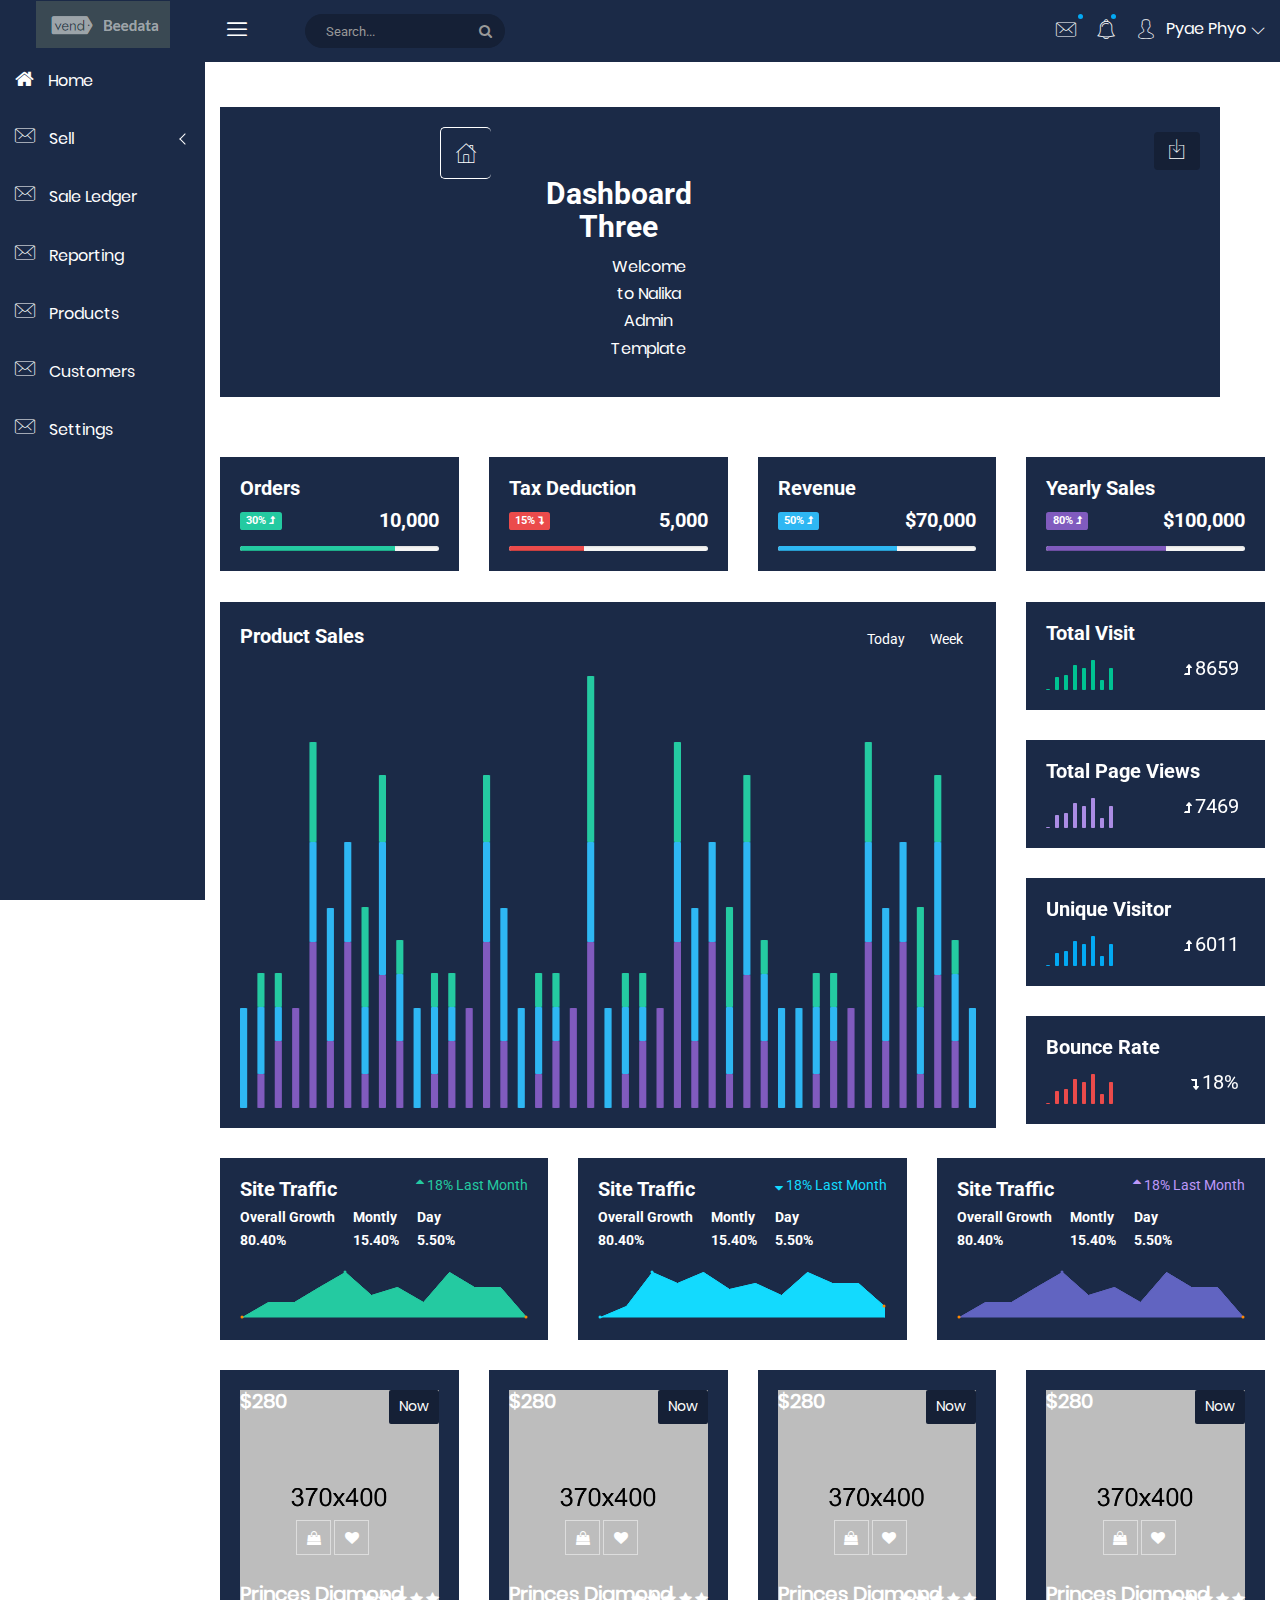
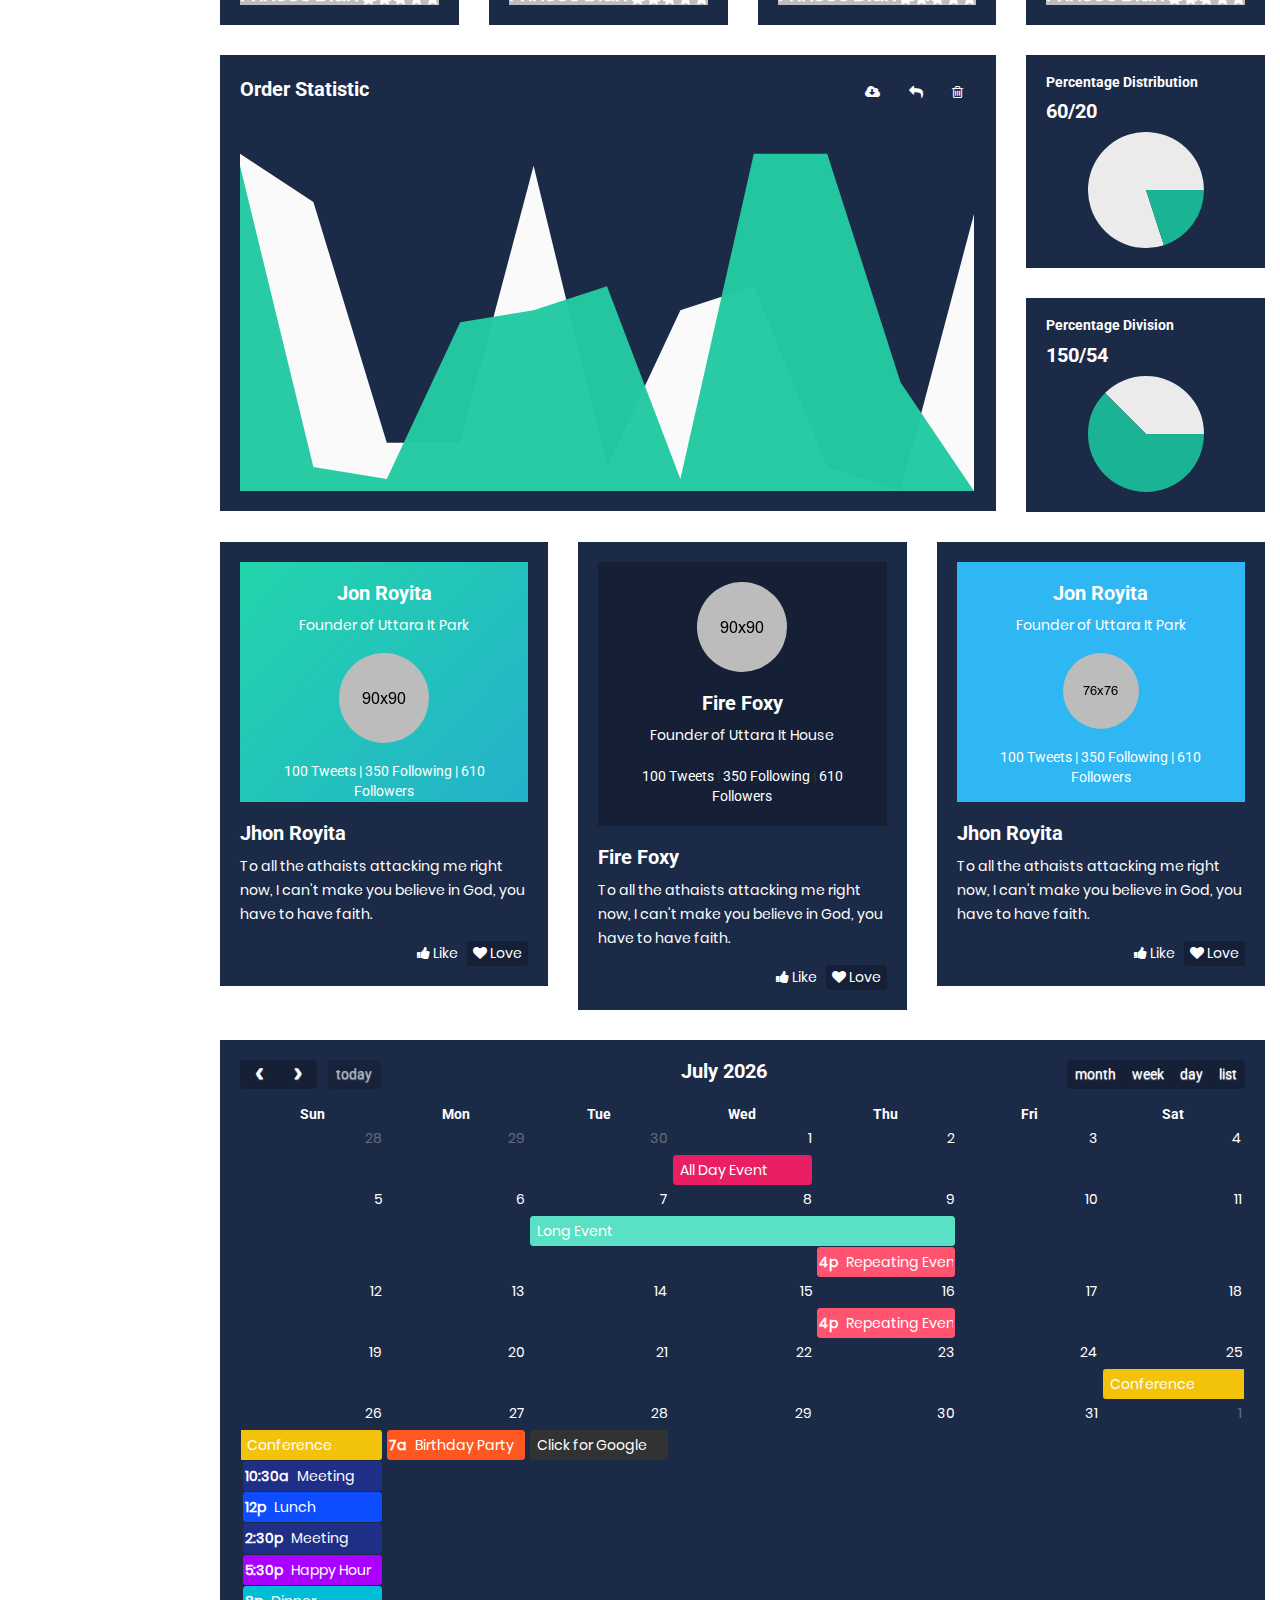
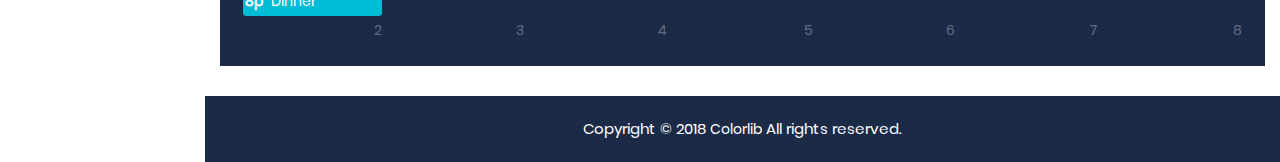
<file: SALE (POS)/sell.html>
<!doctype html>
<html class="no-js" lang="en">

<head>
    <meta charset="utf-8">
    <meta http-equiv="x-ua-compatible" content="ie=edge">
    <title>Sell</title>
    <meta name="description" content="">
    <meta name="viewport" content="width=device-width, initial-scale=1">
    <!-- favicon
		============================================ -->
    <link rel="shortcut icon" type="image/x-icon" href="img/favicon.ico">
    <!-- Google Fonts
		============================================ -->
    <link href="https://fonts.googleapis.com/css?family=Roboto:100,300,400,700,900" rel="stylesheet">
    <!-- Bootstrap CSS
		============================================ -->
    <link rel="stylesheet" href="css/bootstrap.min.css">
    <!-- Bootstrap CSS
		============================================ -->
    <link rel="stylesheet" href="css/font-awesome.min.css">
	<!-- nalika Icon CSS
		============================================ -->
    <link rel="stylesheet" href="css/nalika-icon.css">
    <!-- owl.carousel CSS
		============================================ -->
    <link rel="stylesheet" href="css/owl.carousel.css">
    <link rel="stylesheet" href="css/owl.theme.css">
    <link rel="stylesheet" href="css/owl.transitions.css">
    <!-- animate CSS
		============================================ -->
    <link rel="stylesheet" href="css/animate.css">
    <!-- normalize CSS
		============================================ -->
    <link rel="stylesheet" href="css/normalize.css">
    <!-- meanmenu icon CSS
		============================================ -->
    <link rel="stylesheet" href="css/meanmenu.min.css">
    <!-- main CSS
		============================================ -->
    <link rel="stylesheet" href="css/main.css">
    <!-- morrisjs CSS
		============================================ -->
    <link rel="stylesheet" href="css/morrisjs/morris.css">
    <!-- mCustomScrollbar CSS
		============================================ -->
    <link rel="stylesheet" href="css/scrollbar/jquery.mCustomScrollbar.min.css">
    <!-- metisMenu CSS
		============================================ -->
    <link rel="stylesheet" href="css/metisMenu/metisMenu.min.css">
    <link rel="stylesheet" href="css/metisMenu/metisMenu-vertical.css">
    <!-- calendar CSS
		============================================ -->
    <link rel="stylesheet" href="css/calendar/fullcalendar.min.css">
    <link rel="stylesheet" href="css/calendar/fullcalendar.print.min.css">
    <!-- style CSS
		============================================ -->
    <link rel="stylesheet" href="style.css">
    <!-- responsive CSS
		============================================ -->
    <link rel="stylesheet" href="css/responsive.css">
    <!-- modernizr JS
		============================================ -->
    <script src="js/vendor/modernizr-2.8.3.min.js"></script>
</head>

<body>
    <!--[if lt IE 8]>
            <p class="browserupgrade">You are using an <strong>outdated</strong> browser. Please <a href="http://browsehappy.com/">upgrade your browser</a> to improve your experience.</p>
        <![endif]-->

    <div class="left-sidebar-pro">
        <nav id="sidebar" class="">	
			<div class="sidebar-header">
                <a href="index.html"><img class="main-logo" src="img/logo/logo.png" alt="" /></a>
                <strong><img src="img/logo/logosn.png" alt="" width="10"/>Beedata</strong>
            </div>
            <div class="left-custom-menu-adp-wrap comment-scrollbar">
               <nav class="sidebar-nav left-sidebar-menu-pro">
                    <ul class="metismenu" id="menu1">
						<li>
                            <a class="" href="index.html">
								   <i class="fa big-icon fa-home icon-wrap"></i>
								   <span class="mini-click-non">Home</span>
							</a>
                        </li>
<!-- Sell -->
                        <li>
                            <a class="has-arrow" href="" aria-expanded="false"><i class="icon nalika-mail icon-wrap"></i>
								<span class="mini-click-non">Sell</span>
							</a>
                            <ul class="submenu-angle" aria-expanded="false">
                                <li><a title="Sell" href="sell.html"><span class="mini-sub-pro">Sell</span></a></li>
                                <li><a title="Open / Close" href="open-close.html"><span class="mini-sub-pro">Open / Close</span></a></li>
                                <li><a title="Sales History" href="sales-history.html"><span class="mini-sub-pro">Sales History</span></a></li>
								<li><a title="Cash Management" href="cash-management.html"><span class="mini-sub-pro">Cash Management</span></a></li>
                                <li><a title="Status" href="status.html"><span class="mini-sub-pro">Status</span></a></li>
                                <li><a title="Settings" href="settings.html"><span class="mini-sub-pro">Settings</span></a></li>
                            </ul>
                        </li>
<!-- Sale Leger	-->			
						<li>
                            <a class="" href="index.html" aria-expanded="false"><i class="icon nalika-mail icon-wrap"></i>
								<span class="mini-click-non">Sale Ledger</span>
							</a>
                        </li>
<!-- Reporting -->						
						<li>
                            <a class="" href="reporting.html" aria-expanded="false"><i class="icon nalika-mail icon-wrap"></i>
								<span class="mini-click-non">Reporting</span>
							</a>
                        </li>
<!-- Products -->					
						<li>
                            <a class="" href="products.html" aria-expanded="false"><i class="icon nalika-mail icon-wrap"></i>
								<span class="mini-click-non">Products</span>
							</a>
                        </li>
<!-- Customers -->						
						<li>
                            <a class="" href="customers.html" aria-expanded="false"><i class="icon nalika-mail icon-wrap"></i>
								<span class="mini-click-non">Customers</span>
							</a>
                        </li>
<!-- Settings -->						
						<li>
                            <a class="" href="settings.html" aria-expanded="false"><i class="icon nalika-mail icon-wrap"></i>
								<span class="mini-click-non">Settings</span>
							</a>
                        </li>
                    </ul>
                </nav>
            </div>
        </nav>
    </div>
    <!-- Start Welcome area -->
    <div class="all-content-wrapper">
        <div class="container-fluid">
            <div class="row">
                <div class="col-lg-12 col-md-12 col-sm-12 col-xs-12">
                    <div class="logo-pro">
                        <a href="index.html"><img class="main-logo" src="img/logo/logo.png" alt="" /></a>
                    </div>
                </div>
            </div>
        </div>
        <div class="header-advance-area">
            <div class="header-top-area">
                <div class="container-fluid">
                    <div class="row">
                        <div class="col-lg-12 col-md-12 col-sm-12 col-xs-12">
                            <div class="header-top-wraper">
                                <div class="row">
                                    <div class="col-lg-1 col-md-0 col-sm-1 col-xs-12">
                                        <div class="menu-switcher-pro">
                                            <button type="button" id="sidebarCollapse" class="btn bar-button-pro header-drl-controller-btn btn-info navbar-btn">
													<i class="icon nalika-menu-task"></i>
												</button>
                                        </div>
                                    </div>									
                                    <div class="col-lg-6 col-md-7 col-sm-6 col-xs-12">
                                        <div class="header-top-menu tabl-d-n">
                                            <div class="breadcome-heading">
												<form role="search" class="">
													<input type="text" placeholder="Search..." class="form-control">
													<a href=""><i class="fa fa-search"></i></a>
												</form>
											</div>
                                        </div>
                                    </div>
                                    <div class="col-lg-5 col-md-5 col-sm-12 col-xs-12">
                                        <div class="header-right-info">
                                            <ul class="nav navbar-nav mai-top-nav header-right-menu">
                                                <li class="nav-item dropdown">
                                                    <a href="#" data-toggle="dropdown" role="button" aria-expanded="false" class="nav-link dropdown-toggle"><i class="icon nalika-mail nalika-chat-pro" aria-hidden="true"></i><span class="indicator-ms"></span></a>
                                                    <div role="menu" class="author-message-top dropdown-menu animated zoomIn">
                                                        <div class="message-single-top">
                                                            <h1>Message</h1>
                                                        </div>
                                                        <ul class="message-menu">
                                                            <li>
                                                                <a href="#">
                                                                    <div class="message-img">
                                                                        <img src="img/contact/1.jpg" alt="">
                                                                    </div>
                                                                    <div class="message-content">
                                                                        <span class="message-date">16 Sept</span>
                                                                        <h2>Pyae Phyo</h2>
                                                                        <p>Please done this project as soon possible.</p>
                                                                    </div>
                                                                </a>
                                                            </li>
                                                            <li>
                                                                <a href="#">
                                                                    <div class="message-img">
                                                                        <img src="img/contact/4.jpg" alt="">
                                                                    </div>
                                                                    <div class="message-content">
                                                                        <span class="message-date">16 Sept</span>
                                                                        <h2>Sulaiman din</h2>
                                                                        <p>Please done this project as soon possible.</p>
                                                                    </div>
                                                                </a>
                                                            </li>
                                                            <li>
                                                                <a href="#">
                                                                    <div class="message-img">
                                                                        <img src="img/contact/3.jpg" alt="">
                                                                    </div>
                                                                    <div class="message-content">
                                                                        <span class="message-date">16 Sept</span>
                                                                        <h2>Victor Jara</h2>
                                                                        <p>Please done this project as soon possible.</p>
                                                                    </div>
                                                                </a>
                                                            </li>
                                                            <li>
                                                                <a href="#">
                                                                    <div class="message-img">
                                                                        <img src="img/contact/2.jpg" alt="">
                                                                    </div>
                                                                    <div class="message-content">
                                                                        <span class="message-date">16 Sept</span>
                                                                        <h2>Victor Jara</h2>
                                                                        <p>Please done this project as soon possible.</p>
                                                                    </div>
                                                                </a>
                                                            </li>
                                                        </ul>
                                                        <div class="message-view">
                                                            <a href="#">View All Messages</a>
                                                        </div>
                                                    </div>
                                                </li>
                                                <li class="nav-item"><a href="#" data-toggle="dropdown" role="button" aria-expanded="false" class="nav-link dropdown-toggle"><i class="icon nalika-alarm" aria-hidden="true"></i><span class="indicator-nt"></span></a>
                                                    <div role="menu" class="notification-author dropdown-menu animated zoomIn">
                                                        <div class="notification-single-top">
                                                            <h1>Notifications</h1>
                                                        </div>
                                                        <ul class="notification-menu">
                                                            <li>
                                                                <a href="#">
                                                                    <div class="notification-icon">
                                                                        <i class="icon nalika-tick" aria-hidden="true"></i>
                                                                    </div>
                                                                    <div class="notification-content">
                                                                        <span class="notification-date">16 Sept</span>
                                                                        <h2>Advanda Cro</h2>
                                                                        <p>Please done this project as soon possible.</p>
                                                                    </div>
                                                                </a>
                                                            </li>
                                                            <li>
                                                                <a href="#">
                                                                    <div class="notification-icon">
                                                                        <i class="icon nalika-cloud" aria-hidden="true"></i>
                                                                    </div>
                                                                    <div class="notification-content">
                                                                        <span class="notification-date">16 Sept</span>
                                                                        <h2>Sulaiman din</h2>
                                                                        <p>Please done this project as soon possible.</p>
                                                                    </div>
                                                                </a>
                                                            </li>
                                                            <li>
                                                                <a href="#">
                                                                    <div class="notification-icon">
                                                                        <i class="icon nalika-folder" aria-hidden="true"></i>
                                                                    </div>
                                                                    <div class="notification-content">
                                                                        <span class="notification-date">16 Sept</span>
                                                                        <h2>Victor Jara</h2>
                                                                        <p>Please done this project as soon possible.</p>
                                                                    </div>
                                                                </a>
                                                            </li>
                                                            <li>
                                                                <a href="#">
                                                                    <div class="notification-icon">
                                                                        <i class="icon nalika-bar-chart" aria-hidden="true"></i>
                                                                    </div>
                                                                    <div class="notification-content">
                                                                        <span class="notification-date">16 Sept</span>
                                                                        <h2>Victor Jara</h2>
                                                                        <p>Please done this project as soon possible.</p>
                                                                    </div>
                                                                </a>
                                                            </li>
                                                        </ul>
                                                        <div class="notification-view">
                                                            <a href="#">View All Notification</a>
                                                        </div>
                                                    </div>
                                                </li>
                                                <li class="nav-item">
                                                    <a href="#" data-toggle="dropdown" role="button" aria-expanded="false" class="nav-link dropdown-toggle">
															<i class="icon nalika-user nalika-user-rounded header-riht-inf" aria-hidden="true"></i>
															<span class="admin-name">Pyae Phyo</span>
															<i class="icon nalika-down-arrow nalika-angle-dw nalika-icon"></i>
														</a>
                                                    <ul role="menu" class="dropdown-header-top author-log dropdown-menu animated zoomIn">
                                                        <li><a href="register.html"><span class="icon nalika-home author-log-ic"></span> Register</a>
                                                        </li>
                                                        <li><a href="#"><span class="icon nalika-user author-log-ic"></span> My Profile</a>
                                                        </li>
                                                        <li><a href="lock.html"><span class="icon nalika-diamond author-log-ic"></span> Lock</a>
                                                        </li>
                                                        <li><a href="#"><span class="icon nalika-settings author-log-ic"></span> Settings</a>
                                                        </li>
                                                        <li><a href="login.html"><span class="icon nalika-unlocked author-log-ic"></span> Log Out</a>
                                                        </li>
                                                    </ul>
                                                </li>
											</ul>
                                        </div>
                                    </div>
                                </div>
                            </div>
                        </div>
                    </div>
                </div>
            </div>
			
			<!-- Mobile Menu start -->
            <div class="mobile-menu-area">
                <div class="container">
                    <div class="row">
                        <div class="col-lg-12 col-md-12 col-sm-12 col-xs-12">
                            <div class="mobile-menu">
                                <nav id="dropdown">
                                    <ul class="mobile-menu-nav">
                                        <li><a data-toggle="collapse" data-target="#Charts" href="#">Home <span class="admin-project-icon nalika-icon nalika-down-arrow"></span></a>
                                            <ul class="collapse dropdown-header-top">
                                                <li><a href="index.html">Dashboard v.1</a></li>
                                                <li><a href="index-1.html">Dashboard v.2</a></li>
                                                <li><a href="index-3.html">Dashboard v.3</a></li>
                                                <li><a href="product-list.html">Product List</a></li>
                                                <li><a href="product-edit.html">Product Edit</a></li>
                                                <li><a href="product-detail.html">Product Detail</a></li>
                                                <li><a href="product-cart.html">Product Cart</a></li>
                                                <li><a href="product-payment.html">Product Payment</a></li>
                                                <li><a href="analytics.html">Analytics</a></li>
                                                <li><a href="widgets.html">Widgets</a></li>
                                            </ul>
                                        </li>
                                        <li><a data-toggle="collapse" data-target="#demo" href="#">Mailbox <span class="admin-project-icon nalika-icon nalika-down-arrow"></span></a>
                                            <ul id="demo" class="collapse dropdown-header-top">
                                                <li><a href="mailbox.html">Inbox</a>
                                                </li>
                                                <li><a href="mailbox-view.html">View Mail</a>
                                                </li>
                                                <li><a href="mailbox-compose.html">Compose Mail</a>
                                                </li>
                                            </ul>
                                        </li>
                                        <li><a data-toggle="collapse" data-target="#others" href="#">Miscellaneous <span class="admin-project-icon nalika-icon nalika-down-arrow"></span></a>
                                            <ul id="others" class="collapse dropdown-header-top">
                                                <li><a href="file-manager.html">File Manager</a></li>
                                                <li><a href="contacts.html">Contacts Client</a></li>
                                                <li><a href="projects.html">Project</a></li>
                                                <li><a href="project-details.html">Project Details</a></li>
                                                <li><a href="blog.html">Blog</a></li>
                                                <li><a href="blog-details.html">Blog Details</a></li>
                                                <li><a href="404.html">404 Page</a></li>
                                                <li><a href="500.html">500 Page</a></li>
                                            </ul>
                                        </li>
                                        <li><a data-toggle="collapse" data-target="#Miscellaneousmob" href="#">Interface <span class="admin-project-icon nalika-icon nalika-down-arrow"></span></a>
                                            <ul id="Miscellaneousmob" class="collapse dropdown-header-top">
                                                <li><a href="google-map.html">Google Map</a>
                                                </li>
                                                <li><a href="data-maps.html">Data Maps</a>
                                                </li>
                                                <li><a href="pdf-viewer.html">Pdf Viewer</a>
                                                </li>
                                                <li><a href="x-editable.html">X-Editable</a>
                                                </li>
                                                <li><a href="code-editor.html">Code Editor</a>
                                                </li>
                                                <li><a href="tree-view.html">Tree View</a>
                                                </li>
                                                <li><a href="preloader.html">Preloader</a>
                                                </li>
                                                <li><a href="images-cropper.html">Images Cropper</a>
                                                </li>
                                            </ul>
                                        </li>
                                        <li><a data-toggle="collapse" data-target="#Chartsmob" href="#">Charts <span class="admin-project-icon nalika-icon nalika-down-arrow"></span></a>
                                            <ul id="Chartsmob" class="collapse dropdown-header-top">
                                                <li><a href="bar-charts.html">Bar Charts</a>
                                                </li>
                                                <li><a href="line-charts.html">Line Charts</a>
                                                </li>
                                                <li><a href="area-charts.html">Area Charts</a>
                                                </li>
                                                <li><a href="rounded-chart.html">Rounded Charts</a>
                                                </li>
                                                <li><a href="c3.html">C3 Charts</a>
                                                </li>
                                                <li><a href="sparkline.html">Sparkline Charts</a>
                                                </li>
                                                <li><a href="peity.html">Peity Charts</a>
                                                </li>
                                            </ul>
                                        </li>
                                        <li><a data-toggle="collapse" data-target="#Tablesmob" href="#">Tables <span class="admin-project-icon nalika-icon nalika-down-arrow"></span></a>
                                            <ul id="Tablesmob" class="collapse dropdown-header-top">
                                                <li><a href="static-table.html">Static Table</a>
                                                </li>
                                                <li><a href="data-table.html">Data Table</a>
                                                </li>
                                            </ul>
                                        </li>
                                        <li><a data-toggle="collapse" data-target="#formsmob" href="#">Forms <span class="admin-project-icon nalika-icon nalika-down-arrow"></span></a>
                                            <ul id="formsmob" class="collapse dropdown-header-top">
                                                <li><a href="basic-form-element.html">Basic Form Elements</a>
                                                </li>
                                                <li><a href="advance-form-element.html">Advanced Form Elements</a>
                                                </li>
                                                <li><a href="password-meter.html">Password Meter</a>
                                                </li>
                                                <li><a href="multi-upload.html">Multi Upload</a>
                                                </li>
                                                <li><a href="tinymc.html">Text Editor</a>
                                                </li>
                                                <li><a href="dual-list-box.html">Dual List Box</a>
                                                </li>
                                            </ul>
                                        </li>
                                        <li><a data-toggle="collapse" data-target="#Appviewsmob" href="#">App views <span class="admin-project-icon nalika-icon nalika-down-arrow"></span></a>
                                            <ul id="Appviewsmob" class="collapse dropdown-header-top">
                                                <li><a href="basic-form-element.html">Basic Form Elements</a>
                                                </li>
                                                <li><a href="advance-form-element.html">Advanced Form Elements</a>
                                                </li>
                                                <li><a href="password-meter.html">Password Meter</a>
                                                </li>
                                                <li><a href="multi-upload.html">Multi Upload</a>
                                                </li>
                                                <li><a href="tinymc.html">Text Editor</a>
                                                </li>
                                                <li><a href="dual-list-box.html">Dual List Box</a>
                                                </li>
                                            </ul>
                                        </li>
                                        <li><a data-toggle="collapse" data-target="#Pagemob" href="#">Pages <span class="admin-project-icon nalika-icon nalika-down-arrow"></span></a>
                                            <ul id="Pagemob" class="collapse dropdown-header-top">
                                                <li><a href="login.html">Login</a>
                                                </li>
                                                <li><a href="register.html">Register</a>
                                                </li>
                                                <li><a href="lock.html">Lock</a>
                                                </li>
                                                <li><a href="password-recovery.html">Password Recovery</a>
                                                </li>
                                            </ul>
                                        </li>
                                    </ul>
                                </nav>
                            </div>
                        </div>
                    </div>
                </div>
            </div>
            <!-- Mobile Menu end -->
            <div class="breadcome-area">
                <div class="container-fluid">
                    <div class="row">
                        <div class="col-lg-12 col-md-12 col-sm-12 col-xs-12">
                            <div class="breadcome-list">
                                <div class="row">
                                    <div class="col-lg-6 col-md-6 col-sm-6 col-xs-6">
                                        <div class="breadcomb-wp">
											<div class="breadcomb-icon">
												<i class="icon nalika-home"></i>
											</div>
											<div class="breadcomb-ctn">
												<h2>Dashboard Three</h2>
												<p>Welcome to Nalika <span class="bread-ntd">Admin Template</span></p>
											</div>
										</div>
                                    </div>
                                    <div class="col-lg-6 col-md-6 col-sm-6 col-xs-6">
                                        <div class="breadcomb-report">
											<button data-toggle="tooltip" data-placement="left" title="Download Report" class="btn"><i class="icon nalika-download"></i></button>
										</div>
                                    </div>
                                </div>
                            </div>
                        </div>
                    </div>
                </div>
            </div>
        </div>
        <div class="section-admin container-fluid">
            <div class="row admin text-center">
                <div class="col-md-12">
                    <div class="row">
                        <div class="col-lg-3 col-md-3 col-sm-3 col-xs-12">
                            <div class="admin-content analysis-progrebar-ctn res-mg-t-15">
                                <h4 class="text-left text-uppercase"><b>Orders</b></h4>
                                <div class="row vertical-center-box vertical-center-box-tablet">
                                    <div class="col-xs-3 mar-bot-15 text-left">
                                        <label class="label bg-green">30% <i class="fa fa-level-up" aria-hidden="true"></i></label>
                                    </div>
                                    <div class="col-xs-9 cus-gh-hd-pro">
                                        <h2 class="text-right no-margin">10,000</h2>
                                    </div>
                                </div>
                                <div class="progress progress-mini">
                                    <div style="width: 78%;" class="progress-bar bg-green"></div>
                                </div>
                            </div>
                        </div>
                        <div class="col-lg-3 col-md-3 col-sm-3 col-xs-12" style="margin-bottom:1px;">
                            <div class="admin-content analysis-progrebar-ctn res-mg-t-30">
                                <h4 class="text-left text-uppercase"><b>Tax Deduction</b></h4>
                                <div class="row vertical-center-box vertical-center-box-tablet">
                                    <div class="text-left col-xs-3 mar-bot-15">
                                        <label class="label bg-red">15% <i class="fa fa-level-down" aria-hidden="true"></i></label>
                                    </div>
                                    <div class="col-xs-9 cus-gh-hd-pro">
                                        <h2 class="text-right no-margin">5,000</h2>
                                    </div>
                                </div>
                                <div class="progress progress-mini">
                                    <div style="width: 38%;" class="progress-bar progress-bar-danger bg-red"></div>
                                </div>
                            </div>
                        </div>
                        <div class="col-lg-3 col-md-3 col-sm-3 col-xs-12">
                            <div class="admin-content analysis-progrebar-ctn res-mg-t-30">
                                <h4 class="text-left text-uppercase"><b>Revenue</b></h4>
                                <div class="row vertical-center-box vertical-center-box-tablet">
                                    <div class="text-left col-xs-3 mar-bot-15">
                                        <label class="label bg-blue">50% <i class="fa fa-level-up" aria-hidden="true"></i></label>
                                    </div>
                                    <div class="col-xs-9 cus-gh-hd-pro">
                                        <h2 class="text-right no-margin">$70,000</h2>
                                    </div>
                                </div>
                                <div class="progress progress-mini">
                                    <div style="width: 60%;" class="progress-bar bg-blue"></div>
                                </div>
                            </div>
                        </div>
                        <div class="col-lg-3 col-md-3 col-sm-3 col-xs-12">
                            <div class="admin-content analysis-progrebar-ctn res-mg-t-30">
                                <h4 class="text-left text-uppercase"><b>Yearly Sales</b></h4>
                                <div class="row vertical-center-box vertical-center-box-tablet">
                                    <div class="text-left col-xs-3 mar-bot-15">
                                        <label class="label bg-purple">80% <i class="fa fa-level-up" aria-hidden="true"></i></label>
                                    </div>
                                    <div class="col-xs-9 cus-gh-hd-pro">
                                        <h2 class="text-right no-margin">$100,000</h2>
                                    </div>
                                </div>
                                <div class="progress progress-mini">
                                    <div style="width: 60%;" class="progress-bar bg-purple"></div>
                                </div>
                            </div>
                        </div>
                    </div>
                </div>
            </div>
        </div>
        <div class="product-sales-area mg-tb-30">
            <div class="container-fluid">
                <div class="row">
                    <div class="col-lg-9 col-md-9 col-sm-9 col-xs-12">
                        <div class="product-sales-chart">
                            <div class="portlet-title">
                                <div class="row">
                                    <div class="col-lg-6 col-md-6 col-sm-6 col-xs-12">
                                        <div class="caption pro-sl-hd">
                                            <span class="caption-subject text-uppercase"><b>Product Sales</b></span>
                                        </div>
                                    </div>
                                    <div class="col-lg-6 col-md-6 col-sm-6 col-xs-12">
                                        <div class="actions graph-rp">
                                            <div class="btn-group" data-toggle="buttons">
                                                <label class="btn btn-grey active">
													<input type="radio" name="options" class="toggle" id="option1" checked="">Today</label>
                                                <label class="btn btn-grey">
													<input type="radio" name="options" class="toggle" id="option2">Week</label>
                                            </div>
                                        </div>
                                    </div>
                                </div>
                            </div>
                            <div id="sparklinehome" class="sparkline-container">Loading..</div>
                        </div>
                    </div>
                    <div class="col-lg-3 col-md-3 col-sm-3 col-xs-12">
                        <div class="white-box analytics-info-cs mg-b-30 res-mg-t-30">
                            <h3 class="box-title">Total Visit</h3>
                            <ul class="list-inline two-part-sp">
                                <li>
                                    <div id="sparklinedash"></div>
                                </li>
                                <li class="text-right sp-cn-r"><i class="fa fa-level-up" aria-hidden="true"></i> <span class="counter sales-sts-ctn">8659</span></li>
                            </ul>
                        </div>
                        <div class="white-box analytics-info-cs mg-b-30">
                            <h3 class="box-title">Total Page Views</h3>
                            <ul class="list-inline two-part-sp">
                                <li>
                                    <div id="sparklinedash2"></div>
                                </li>
                                <li class="text-right"><i class="fa fa-level-up" aria-hidden="true"></i> <span class="counter sales-sts-ctn">7469</span></li>
                            </ul>
                        </div>
                        <div class="white-box analytics-info-cs mg-b-30">
                            <h3 class="box-title">Unique Visitor</h3>
                            <ul class="list-inline two-part-sp">
                                <li>
                                    <div id="sparklinedash3"></div>
                                </li>
                                <li class="text-right"><i class="fa fa-level-up" aria-hidden="true"></i> <span class="counter sales-sts-ctn">6011</span></li>
                            </ul>
                        </div>
                        <div class="white-box analytics-info-cs">
                            <h3 class="box-title">Bounce Rate</h3>
                            <ul class="list-inline two-part-sp">
                                <li>
                                    <div id="sparklinedash4"></div>
                                </li>
                                <li class="text-right"><i class="fa fa-level-down" aria-hidden="true"></i> <span class="sales-sts-ctn">18%</span></li>
                            </ul>
                        </div>
                    </div>
                </div>
            </div>
        </div>
        <div class="traffic-analysis-area">
            <div class="container-fluid">
                <div class="row">
                    <div class="col-lg-4 col-md-4 col-sm-4 col-xs-12">
                        <div class="white-box tranffic-als-inner">
                            <h3 class="box-title"><small class="pull-right m-t-10 last-month-sc cl-one"><i class="fa fa-sort-asc"></i> 18% last month</small> Site Traffic</h3>
                            <div class="stats-row">
                                <div class="stat-item">
                                    <h6>Overall Growth</h6>
                                    <b>80.40%</b></div>
                                <div class="stat-item">
                                    <h6>Montly</h6>
                                    <b>15.40%</b></div>
                                <div class="stat-item">
                                    <h6>Day</h6>
                                    <b>5.50%</b></div>
                            </div>
                            <div id="sparkline8"></div>
                        </div>
                    </div>
                    <div class="col-lg-4 col-md-4 col-sm-4 col-xs-12">
                        <div class="white-box tranffic-als-inner res-mg-t-30">
                            <h3 class="box-title"><small class="pull-right m-t-10 last-month-sc cl-two"><i class="fa fa-sort-desc"></i> 18% last month</small>Site Traffic</h3>
                            <div class="stats-row">
                                <div class="stat-item">
                                    <h6>Overall Growth</h6>
                                    <b>80.40%</b></div>
                                <div class="stat-item">
                                    <h6>Montly</h6>
                                    <b>15.40%</b></div>
                                <div class="stat-item">
                                    <h6>Day</h6>
                                    <b>5.50%</b></div>
                            </div>
                            <div id="sparkline9"></div>
                        </div>
                    </div>
                    <div class="col-lg-4 col-md-4 col-sm-4 col-xs-12">
                        <div class="white-box tranffic-als-inner res-mg-t-30">
                            <h3 class="box-title"><small class="pull-right m-t-10 last-month-sc cl-three"><i class="fa fa-sort-asc"></i> 18% last month</small>Site Traffic</h3>
                            <div class="stats-row">
                                <div class="stat-item">
                                    <h6>Overall Growth</h6>
                                    <b>80.40%</b></div>
                                <div class="stat-item">
                                    <h6>Montly</h6>
                                    <b>15.40%</b></div>
                                <div class="stat-item">
                                    <h6>Day</h6>
                                    <b>5.50%</b></div>
                            </div>
                            <div id="sparkline10"></div>
                        </div>
                    </div>
                </div>
            </div>
        </div>
        <div class="product-new-list-area">
            <div class="container-fluid">
                <div class="row">
                    <div class="col-lg-3 col-md-3 col-sm-3 col-xs-12">
                        <div class="single-new-trend mg-t-30">
                            <a href="#"><img src="img/new-product/5.png" alt=""></a>
                            <div class="overlay-content">
                                <a href="#">
                                    <h2>$280</h2>
                                </a>
                                <a href="#" class="btn-small">Now</a>
                                <div class="product-action">
                                    <ul>
                                        <li>
                                            <a data-toggle="tooltip" title="Shopping" href="#"><i class="fa fa-shopping-bag" aria-hidden="true"></i></a>
                                        </li>
                                        <li>
                                            <a data-toggle="tooltip" title="Quick view" href="#"><i class="fa fa-heart" aria-hidden="true"></i></a>
                                        </li>
                                    </ul>
                                </div>
                                <a href="#">
                                    <h4>Princes Diamond</h4>
                                </a>
                                <div class="pro-rating">
                                    <i class="fa fa-star color"></i>
                                    <i class="fa fa-star color"></i>
                                    <i class="fa fa-star color"></i>
                                    <i class="fa fa-star color"></i>
                                    <i class="fa fa-star"></i>
                                </div>
                            </div>
                        </div>
                    </div>
                    <div class="col-lg-3 col-md-3 col-sm-3 col-xs-12">
                        <div class="single-new-trend mg-t-30">
                            <a href="#"><img src="img/new-product/5.png" alt=""></a>
                            <div class="overlay-content">
                                <a href="#">
                                    <h2>$280</h2>
                                </a>
                                <a href="#" class="btn-small">Now</a>
                                <div class="product-action">
                                    <ul>
                                        <li>
                                            <a data-toggle="tooltip" title="Shopping" href="#"><i class="fa fa-shopping-bag" aria-hidden="true"></i></a>
                                        </li>
                                        <li>
                                            <a data-toggle="tooltip" title="Quick view" href="#"><i class="fa fa-heart" aria-hidden="true"></i></a>
                                        </li>
                                    </ul>
                                </div>
                                <a href="#">
                                    <h4>Princes Diamond</h4>
                                </a>
                                <div class="pro-rating">
                                    <i class="fa fa-star color"></i>
                                    <i class="fa fa-star color"></i>
                                    <i class="fa fa-star color"></i>
                                    <i class="fa fa-star color"></i>
                                    <i class="fa fa-star"></i>
                                </div>
                            </div>
                        </div>
                    </div>
                    <div class="col-lg-3 col-md-3 col-sm-3 col-xs-12">
                        <div class="single-new-trend mg-t-30">
                            <a href="#"><img src="img/new-product/5.png" alt=""></a>
                            <div class="overlay-content">
                                <a href="#">
                                    <h2>$280</h2>
                                </a>
                                <a href="#" class="btn-small">Now</a>
                                <div class="product-action">
                                    <ul>
                                        <li>
                                            <a data-toggle="tooltip" title="Shopping" href="#"><i class="fa fa-shopping-bag" aria-hidden="true"></i></a>
                                        </li>
                                        <li>
                                            <a data-toggle="tooltip" title="Quick view" href="#"><i class="fa fa-heart" aria-hidden="true"></i></a>
                                        </li>
                                    </ul>
                                </div>
                                <a href="#">
                                    <h4>Princes Diamond</h4>
                                </a>
                                <div class="pro-rating">
                                    <i class="fa fa-star color"></i>
                                    <i class="fa fa-star color"></i>
                                    <i class="fa fa-star color"></i>
                                    <i class="fa fa-star color"></i>
                                    <i class="fa fa-star"></i>
                                </div>
                            </div>
                        </div>
                    </div>
                    <div class="col-lg-3 col-md-3 col-sm-3 col-xs-12">
                        <div class="single-new-trend mg-t-30">
                            <a href="#"><img src="img/new-product/5.png" alt=""></a>
                            <div class="overlay-content">
                                <a href="#">
                                    <h2>$280</h2>
                                </a>
                                <a href="#" class="btn-small">Now</a>
                                <div class="product-action">
                                    <ul>
                                        <li>
                                            <a data-toggle="tooltip" title="Shopping" href="#"><i class="fa fa-shopping-bag" aria-hidden="true"></i></a>
                                        </li>
                                        <li>
                                            <a data-toggle="tooltip" title="Quick view" href="#"><i class="fa fa-heart" aria-hidden="true"></i></a>
                                        </li>
                                    </ul>
                                </div>
                                <a href="#">
                                    <h4>Princes Diamond</h4>
                                </a>
                                <div class="pro-rating">
                                    <i class="fa fa-star color"></i>
                                    <i class="fa fa-star color"></i>
                                    <i class="fa fa-star color"></i>
                                    <i class="fa fa-star color"></i>
                                    <i class="fa fa-star"></i>
                                </div>
                            </div>
                        </div>
                    </div>
                </div>
            </div>
        </div>
        <div class="product-sales-area mg-tb-30">
            <div class="container-fluid">
                <div class="row">
                    <div class="col-lg-9 col-md-9 col-sm-9 col-xs-12">
                        <div class="product-sales-chart">
                            <div class="portlet-title">
                                <div class="row">
                                    <div class="col-lg-6 col-md-6 col-sm-6 col-xs-12">
                                        <div class="caption pro-sl-hd">
                                            <span class="caption-subject text-uppercase"><b>Order Statistic</b></span>
                                        </div>
                                    </div>
                                    <div class="col-lg-6 col-md-6 col-sm-6 col-xs-12">
                                        <div class="actions graph-rp">
                                            <a href="#" class="btn btn-dark-blue btn-circle active tip-top" data-toggle="tooltip" title="Upload">
													<i class="fa fa-cloud-download" aria-hidden="true"></i>
												</a>
                                            <a href="#" class="btn btn-dark btn-circle active tip-top" data-toggle="tooltip" title="Refresh">
													<i class="fa fa-reply" aria-hidden="true"></i>
												</a>
                                            <a href="#" class="btn btn-blue-grey btn-circle active tip-top" data-toggle="tooltip" title="Delete">
													<i class="fa fa-trash-o" aria-hidden="true"></i>
												</a>
                                        </div>
                                    </div>
                                </div>
                            </div>
                            <div id="line-chart" class="flot-chart flot-chart-sts line-chart-statistic"></div>
                        </div>
                    </div>
                    <div class="col-lg-3 col-md-3 col-sm-3 col-xs-12">
                        <div class="analytics-rounded mg-b-30 res-mg-t-30">
                            <div class="analytics-rounded-content">
                                <h5>Percentage distribution</h5>
                                <h2><span class="counter">60</span>/20</h2>
                                <div class="text-center">
                                    <div id="sparkline51"></div>
                                </div>
                            </div>
                        </div>
                        <div class="analytics-rounded">
                            <div class="analytics-rounded-content">
                                <h5>Percentage division</h5>
                                <h2><span class="counter">150</span>/<span class="counter">54</span></h2>
                                <div class="text-center">
                                    <div id="sparkline52"></div>
                                </div>
                            </div>
                        </div>
                    </div>
                </div>
            </div>
        </div>
        <div class="author-area-pro">
            <div class="container-fluid">
                <div class="row">
                    <div class="col-lg-4 col-md-4 col-sm-4 col-xs-12">
                        <div class="personal-info-wrap">
                            <div class="widget-head-info-box">
                                <div class="persoanl-widget-hd">
                                    <h2>Jon Royita</h2>
                                    <p>Founder of Uttara It Park</p>
                                </div>
                                <img src="img/notification/5.jpg" class="img-circle circle-border m-b-md" alt="profile">
                                <div class="social-widget-result">
                                    <span>100 Tweets</span> |
                                    <span>350 Following</span> |
                                    <span>610 Followers</span>
                                </div>
                            </div>
                            <div class="widget-text-box">
                                <h4>Jhon Royita</h4>
                                <p>To all the athaists attacking me right now, I can't make you believe in God, you have to have faith.</p>
                                <div class="text-right like-love-list">
                                    <a class="btn btn-xs btn-white"><i class="fa fa-thumbs-up"></i> Like </a>
                                    <a class="btn btn-xs btn-primary"><i class="fa fa-heart"></i> Love</a>
                                </div>
                            </div>
                        </div>
                    </div>
                    <div class="col-lg-4 col-md-4 col-sm-4 col-xs-12">
                        <div class="author-widgets-single res-mg-t-30">
                            <div class="author-wiget-inner">
                                <div class="perso-img">
                                    <img src="img/notification/6.jpg" class="img-circle circle-border m-b-md" alt="profile">
                                </div>
                                <div class="persoanl-widget-hd persoanl1-widget-hd">
                                    <h2>Fire Foxy</h2>
                                    <p>Founder of Uttara It House</p>
                                </div>
                                <div class="social-widget-result social-widget1-result">
                                    <span>100 Tweets</span> |
                                    <span>350 Following</span> |
                                    <span>610 Followers</span>
                                </div>
                            </div>
                            <div class="widget-text-box">
                                <h4>Fire Foxy</h4>
                                <p>To all the athaists attacking me right now, I can't make you believe in God, you have to have faith.</p>
                                <div class="text-right like-love-list">
                                    <a class="btn btn-xs btn-white"><i class="fa fa-thumbs-up"></i> Like </a>
                                    <a class="btn btn-xs btn-primary"><i class="fa fa-heart"></i> Love</a>
                                </div>
                            </div>
                        </div>
                    </div>
                    <div class="col-lg-4 col-md-4 col-sm-4 col-xs-12">
                        <div class="personal-info-wrap personal-info-ano res-mg-t-30">
                            <div class="widget-head-info-box">
                                <div class="persoanl-widget-hd">
                                    <h2>Jon Royita</h2>
                                    <p>Founder of Uttara It Park</p>
                                </div>
                                <img src="img/contact/2.jpg" class="img-circle circle-border m-b-md" alt="profile">
                                <div class="social-widget-result">
                                    <span>100 Tweets</span> |
                                    <span>350 Following</span> |
                                    <span>610 Followers</span>
                                </div>
                            </div>
                            <div class="widget-text-box">
                                <h4>Jhon Royita</h4>
                                <p>To all the athaists attacking me right now, I can't make you believe in God, you have to have faith.</p>
                                <div class="text-right like-love-list">
                                    <a class="btn btn-xs btn-white"><i class="fa fa-thumbs-up"></i> Like </a>
                                    <a class="btn btn-xs btn-primary"><i class="fa fa-heart"></i> Love</a>
                                </div>
                            </div>
                        </div>
                    </div>
                </div>
            </div>
        </div>
        <div class="calender-area mg-tb-30">
            <div class="container-fluid">
                <div class="row">
                    <div class="col-lg-12">
                        <div class="calender-inner">
                            <div id='calendar'></div>
                        </div>
                    </div>
                </div>
            </div>
        </div>
        <div class="footer-copyright-area">
            <div class="container-fluid">
                <div class="row">
                    <div class="col-lg-12">
                        <div class="footer-copy-right">
                            <p>Copyright © 2018 <a href="https://colorlib.com/wp/templates/">Colorlib</a> All rights reserved.</p>
                        </div>
                    </div>
                </div>
            </div>
        </div>
    </div>

    <!-- jquery
		============================================ -->
    <script src="js/vendor/jquery-1.12.4.min.js"></script>
    <!-- bootstrap JS
		============================================ -->
    <script src="js/bootstrap.min.js"></script>
    <!-- wow JS
		============================================ -->
    <script src="js/wow.min.js"></script>
    <!-- price-slider JS
		============================================ -->
    <script src="js/jquery-price-slider.js"></script>
    <!-- meanmenu JS
		============================================ -->
    <script src="js/jquery.meanmenu.js"></script>
    <!-- owl.carousel JS
		============================================ -->
    <script src="js/owl.carousel.min.js"></script>
    <!-- sticky JS
		============================================ -->
    <script src="js/jquery.sticky.js"></script>
    <!-- scrollUp JS
		============================================ -->
    <script src="js/jquery.scrollUp.min.js"></script>
    <!-- mCustomScrollbar JS
		============================================ -->
    <script src="js/scrollbar/jquery.mCustomScrollbar.concat.min.js"></script>
    <script src="js/scrollbar/mCustomScrollbar-active.js"></script>
    <!-- metisMenu JS
		============================================ -->
    <script src="js/metisMenu/metisMenu.min.js"></script>
    <script src="js/metisMenu/metisMenu-active.js"></script>
    <!-- morrisjs JS
		============================================ -->
    <script src="js/sparkline/jquery.sparkline.min.js"></script>
    <script src="js/sparkline/jquery.charts-sparkline.js"></script>
    <!-- calendar JS
		============================================ -->
    <script src="js/calendar/moment.min.js"></script>
    <script src="js/calendar/fullcalendar.min.js"></script>
    <script src="js/calendar/fullcalendar-active.js"></script>
	<!-- float JS
		============================================ -->
    <script src="js/flot/jquery.flot.js"></script>
    <script src="js/flot/jquery.flot.resize.js"></script>
    <script src="js/flot/jquery.flot.pie.js"></script>
    <script src="js/flot/jquery.flot.tooltip.min.js"></script>
    <script src="js/flot/jquery.flot.orderBars.js"></script>
    <script src="js/flot/curvedLines.js"></script>
    <script src="js/flot/flot-active.js"></script>
    <!-- plugins JS
		============================================ -->
    <script src="js/plugins.js"></script>
    <!-- main JS
		============================================ -->
    <script src="js/main.js"></script>
</body>

</html>
</file>
<file: SALE (POS)/css/nalika-icon.css>
@font-face {
  font-family: 'nalika';
  src:
    url('fonts/nalika.ttf?nukgc0') format('truetype'),
    url('fonts/nalika.woff?nukgc0') format('woff'),
    url('fonts/nalika.svg?nukgc0#nalika') format('svg');
  font-weight: normal;
  font-style: normal;
}

.icon {
  /* use !important to prevent issues with browser extensions that change fonts */
  font-family: 'nalika' !important;
  speak: none;
  font-style: normal;
  font-weight: normal;
  font-variant: normal;
  text-transform: none;
  line-height: 1;

  /* Better Font Rendering =========== */
  -webkit-font-smoothing: antialiased;
  -moz-osx-font-smoothing: grayscale;
}

.nalika-alarm:before {
  content: "\e900";
}
.nalika-alarm-clock:before {
  content: "\e901";
}
.nalika-analytics:before {
  content: "\e902";
}
.nalika-arrow-back:before {
  content: "\e903";
}
.nalika-arrow-next:before {
  content: "\e904";
}
.nalika-back:before {
  content: "\e905";
}
.nalika-bar-chart:before {
  content: "\e906";
}
.nalika-chat:before {
  content: "\e907";
}
.nalika-close:before {
  content: "\e908";
}
.nalika-cloud:before {
  content: "\e909";
}
.nalika-credit-cards:before {
  content: "\e90a";
}
.nalika-delete-button:before {
  content: "\e90b";
}
.nalika-desktop:before {
  content: "\e90c";
}
.nalika-diamond:before {
  content: "\e90d";
}
.nalika-down-arrow:before {
  content: "\e90e";
}
.nalika-download:before {
  content: "\e90f";
}
.nalika-edit:before {
  content: "\e910";
}
.nalika-exit:before {
  content: "\e911";
}
.nalika-eye:before {
  content: "\e912";
}
.nalika-facebook:before {
  content: "\e913";
}
.nalika-favorites:before {
  content: "\e914";
}
.nalika-favorites-button:before {
  content: "\e915";
}
.nalika-flag:before {
  content: "\e916";
}
.nalika-folder:before {
  content: "\e917";
}
.nalika-forms:before {
  content: "\e918";
}
.nalika-gear:before {
  content: "\e919";
}
.nalika-google-plus:before {
  content: "\e91a";
}
.nalika-half-filled-rating-star:before {
  content: "\e91b";
}
.nalika-happiness:before {
  content: "\e91c";
}
.nalika-home:before {
  content: "\e91d";
}
.nalika-honeymoon:before {
  content: "\e91e";
}
.nalika-inbox:before {
  content: "\e91f";
}
.nalika-info:before {
  content: "\e920";
}
.nalika-like:before {
  content: "\e921";
}
.nalika-linkedin:before {
  content: "\e922";
}
.nalika-mail:before {
  content: "\e923";
}
.nalika-mastercard:before {
  content: "\e924";
}
.nalika-menu:before {
  content: "\e925";
}
.nalika-menu-task:before {
  content: "\e926";
}
.nalika-new-file:before {
  content: "\e927";
}
.nalika-next:before {
  content: "\e928";
}
.nalika-paperclip-document-outline:before {
  content: "\e929";
}
.nalika-paper-plane:before {
  content: "\e92a";
}
.nalika-paypal-logo-in-rectangular-black-card:before {
  content: "\e92b";
}
.nalika-pdf:before {
  content: "\e92c";
}
.nalika-picture:before {
  content: "\e92d";
}
.nalika-pie-chart:before {
  content: "\e92e";
}
.nalika-pinterest:before {
  content: "\e92f";
}
.nalika-placeholder:before {
  content: "\e930";
}
.nalika-ppt:before {
  content: "\e931";
}
.nalika-price-tag:before {
  content: "\e932";
}
.nalika-printer:before {
  content: "\e933";
}
.nalika-refresh-button:before {
  content: "\e934";
}
.nalika-right-arrow-angle:before {
  content: "\e935";
}
.nalika-rss:before {
  content: "\e936";
}
.nalika-search:before {
  content: "\e937";
}
.nalika-settings:before {
  content: "\e938";
}
.nalika-share:before {
  content: "\e939";
}
.nalika-shopping-cart:before {
  content: "\e93a";
}
.nalika-smartphone-call:before {
  content: "\e93b";
}
.nalika-speakers:before {
  content: "\e93c";
}
.nalika-table:before {
  content: "\e93d";
}
.nalika-team:before {
  content: "\e93e";
}
.nalika-thumb-up:before {
  content: "\e93f";
}
.nalika-tick:before {
  content: "\e940";
}
.nalika-twitter:before {
  content: "\e941";
}
.nalika-unlocked:before {
  content: "\e942";
}
.nalika-upload:before {
  content: "\e943";
}
.nalika-user:before {
  content: "\e944";
}
.nalika-warning-sign:before {
  content: "\e945";
}
.nalika-xls:before {
  content: "\e946";
}
.nalika-youtube:before {
  content: "\e947";
}
.nalika-youtube-logotype:before {
  content: "\e948";
}
.nalika-zip:before {
  content: "\e949";
}
</file>
<file: SALE (POS)/css/main.css>
/*! HTML5 Boilerplate v5.2.0 | MIT License | https://html5boilerplate.com/ */

/*
 * What follows is the result of much research on cross-browser styling.
 * Credit left inline and big thanks to Nicolas Gallagher, Jonathan Neal,
 * Kroc Camen, and the H5BP dev community and team.
 */

/* ==========================================================================
   Base styles: opinionated defaults
   ========================================================================== */

html {
    color: #222;
    font-size: 1em;
    line-height: 1.4;
}

/*
 * Remove text-shadow in selection highlight:
 * https://twitter.com/miketaylr/status/12228805301
 *
 * These selection rule sets have to be separate.
 * Customize the background color to match your design.
 */

::-moz-selection {
    background: #b3d4fc;
    text-shadow: none;
}

::selection {
    background: #b3d4fc;
    text-shadow: none;
}

/*
 * A better looking default horizontal rule
 */

hr {
    display: block;
    height: 1px;
    border: 0;
    border-top: 1px solid #ccc;
    margin: 1em 0;
    padding: 0;
}

/*
 * Remove the gap between audio, canvas, iframes,
 * images, videos and the bottom of their containers:
 * https://github.com/h5bp/html5-boilerplate/issues/440
 */

audio,
canvas,
iframe,
img,
svg,
video {
    vertical-align: middle;
}

/*
 * Remove default fieldset styles.
 */

fieldset {
    border: 0;
    margin: 0;
    padding: 0;
}

/*
 * Allow only vertical resizing of textareas.
 */

textarea {
    resize: vertical;
}

/* ==========================================================================
   Browser Upgrade Prompt
   ========================================================================== */

.browserupgrade {
    margin: 0.2em 0;
    background: #ccc;
    color: #000;
    padding: 0.2em 0;
}

/* ==========================================================================
   Author's custom styles
   ========================================================================== */

















/* ==========================================================================
   Helper classes
   ========================================================================== */

/*
 * Hide visually and from screen readers:
 */

.hidden {
    display: none !important;
}

/*
 * Hide only visually, but have it available for screen readers:
 * http://snook.ca/archives/html_and_css/hiding-content-for-accessibility
 */

.visuallyhidden {
    border: 0;
    clip: rect(0 0 0 0);
    height: 1px;
    margin: -1px;
    overflow: hidden;
    padding: 0;
    position: absolute;
    width: 1px;
}

/*
 * Extends the .visuallyhidden class to allow the element
 * to be focusable when navigated to via the keyboard:
 * https://www.drupal.org/node/897638
 */

.visuallyhidden.focusable:active,
.visuallyhidden.focusable:focus {
    clip: auto;
    height: auto;
    margin: 0;
    overflow: visible;
    position: static;
    width: auto;
}

/*
 * Hide visually and from screen readers, but maintain layout
 */

.invisible {
    visibility: hidden;
}

/*
 * Clearfix: contain floats
 *
 * For modern browsers
 * 1. The space content is one way to avoid an Opera bug when the
 *    `contenteditable` attribute is included anywhere else in the document.
 *    Otherwise it causes space to appear at the top and bottom of elements
 *    that receive the `clearfix` class.
 * 2. The use of `table` rather than `block` is only necessary if using
 *    `:before` to contain the top-margins of child elements.
 */

.clearfix:before,
.clearfix:after {
    content: " "; /* 1 */
    display: table; /* 2 */
}

.clearfix:after {
    clear: both;
}

/* ==========================================================================
   EXAMPLE Media Queries for Responsive Design.
   These examples override the primary ('mobile first') styles.
   Modify as content requires.
   ========================================================================== */

@media only screen and (min-width: 35em) {
    /* Style adjustments for viewports that meet the condition */
}

@media print,
       (-webkit-min-device-pixel-ratio: 1.25),
       (min-resolution: 1.25dppx),
       (min-resolution: 120dpi) {
    /* Style adjustments for high resolution devices */
}

/* ==========================================================================
   Print styles.
   Inlined to avoid the additional HTTP request:
   http://www.phpied.com/delay-loading-your-print-css/
   ========================================================================== */

@media print {
    *,
    *:before,
    *:after {
        background: transparent !important;
        color: #000 !important; /* Black prints faster:
                                   http://www.sanbeiji.com/archives/953 */
        box-shadow: none !important;
        text-shadow: none !important;
    }

    a,
    a:visited {
        text-decoration: underline;
    }

    a[href]:after {
        content: " (" attr(href) ")";
    }

    abbr[title]:after {
        content: " (" attr(title) ")";
    }

    /*
     * Don't show links that are fragment identifiers,
     * or use the `javascript:` pseudo protocol
     */

    a[href^="#"]:after,
    a[href^="javascript:"]:after {
        content: "";
    }

    pre,
    blockquote {
        border: 1px solid #999;
        page-break-inside: avoid;
    }

    /*
     * Printing Tables:
     * http://css-discuss.incutio.com/wiki/Printing_Tables
     */

    thead {
        display: table-header-group;
    }

    tr,
    img {
        page-break-inside: avoid;
    }

    img {
        max-width: 100% !important;
    }

    p,
    h2,
    h3 {
        orphans: 3;
        widows: 3;
    }

    h2,
    h3 {
        page-break-after: avoid;
    }
}




/*//////////////////////////////////////////////////////////////////
[ FONT ]*/

@font-face {
  font-family: Poppins-Regular;
  src: url('../fonts/poppins/Poppins-Regular.ttf'); 
}

@font-face {
  font-family: Poppins-Medium;
  src: url('../fonts/poppins/Poppins-Medium.ttf'); 
}

@font-face {
  font-family: Poppins-Bold;
  src: url('../fonts/poppins/Poppins-Bold.ttf'); 
}

@font-face {
  font-family: Poppins-SemiBold;
  src: url('../fonts/poppins/Poppins-SemiBold.ttf'); 
}

/*//////////////////////////////////////////////////////////////////
[ RESTYLE TAG ]*/

* {
	margin: 0px; 
	padding: 0px; 
	box-sizing: border-box;
}

body, html {
	height: 100%;
	font-family: Poppins-Regular, sans-serif;
}

/*---------------------------------------------*/
a {
	font-family: Poppins-Regular;
	font-size: 14px;
	line-height: 1.7;
	color: #666666;
	margin: 0px;
	transition: all 0.4s;
	-webkit-transition: all 0.4s;
  -o-transition: all 0.4s;
  -moz-transition: all 0.4s;
}

a:focus {
	outline: none !important;
}

a:hover {
	text-decoration: none;
}

/*---------------------------------------------*/
h1,h2,h3,h4,h5,h6 {
	margin: 0px;
}

p {
	font-family: Poppins-Regular;
	font-size: 14px;
	line-height: 1.7;
	color: #666666;
	margin: 0px;
}

ul, li {
	margin: 0px;
	list-style-type: none;
}


/*---------------------------------------------*/
input {
	outline: none;
	border: none;
}

input[type="number"] {
    -moz-appearance: textfield;
    appearance: none;
    -webkit-appearance: none;
}

input[type="number"]::-webkit-outer-spin-button,
input[type="number"]::-webkit-inner-spin-button {
    -webkit-appearance: none;
}

textarea {
  outline: none;
  border: none;
}

textarea:focus, input:focus {
  border-color: transparent !important;
}

input:focus::-webkit-input-placeholder { color:transparent; }
input:focus:-moz-placeholder { color:transparent; }
input:focus::-moz-placeholder { color:transparent; }
input:focus:-ms-input-placeholder { color:transparent; }

textarea:focus::-webkit-input-placeholder { color:transparent; }
textarea:focus:-moz-placeholder { color:transparent; }
textarea:focus::-moz-placeholder { color:transparent; }
textarea:focus:-ms-input-placeholder { color:transparent; }

input::-webkit-input-placeholder {color: #cccccc;}
input:-moz-placeholder {color: #cccccc;}
input::-moz-placeholder {color: #cccccc;}
input:-ms-input-placeholder {color: #cccccc;}

textarea::-webkit-input-placeholder {color: #cccccc;}
textarea:-moz-placeholder {color: #cccccc;}
textarea::-moz-placeholder {color: #cccccc;}
textarea:-ms-input-placeholder {color: #cccccc;}

/*---------------------------------------------*/
button {
	outline: none !important;
	border: none;
	background: transparent;
}

button:hover {
	cursor: pointer;
}

iframe {
	border: none !important;
}


/*//////////////////////////////////////////////////////////////////
[ Utility ]*/
.txt1 {
  font-family: Poppins-Regular;
  font-size: 15px;
  color: #999999;
  line-height: 1.4;
}

.txt2 {
  font-family: Poppins-Regular;
  font-size: 15px;
  color: #666666;
  line-height: 1.4;
}

.txt3 {
  font-family: Poppins-Regular;
  font-size: 16px;
  color: #666666;
  line-height: 1.4;
}

.hov1:hover {
  color: #c87ef0;
}



/*//////////////////////////////////////////////////////////////////
[ login ]*/
.limiter {
  width: 100%;
  margin: 0 auto;
}

.container-login100 {
  width: 100%;  
  display: -webkit-box;
  display: -webkit-flex;
  display: -moz-box;
  display: -ms-flexbox;
  display: flex;
  flex-wrap: wrap;
  align-items: stretch;
  flex-wrap: wrap;
}


.wrap-login100 {
  width: 520px;
  min-height: 100vh;
  background: #fff;
  border-radius: 2px;
  position: relative;
}

/*------------------------------------------------------------------
[ Login100 more ]*/
.login100-more {
  background-repeat: no-repeat;
  background-position: center;
  background-size: cover;
  width: calc(100% - 520px);
  position: relative;
  z-index: 1;
}

.login100-more::before {
  content: "";
  display: block;
  position: absolute;
  z-index: -1;
  width: 100%;
  height: 100%;
  top: 0;
  left: 0;
  background: #e8519e;
  background: -webkit-linear-gradient(bottom, #e8519e, #c77ff2);
  background: -o-linear-gradient(bottom, #e8519e, #c77ff2);
  background: -moz-linear-gradient(bottom, #e8519e, #c77ff2);
  background: linear-gradient(bottom, #e8519e, #c77ff2);
  opacity: 0.8;
}

/*==================================================================
[ Form ]*/

.login100-form {
  width: 100%;
  display: -webkit-box;
  display: -webkit-flex;
  display: -moz-box;
  display: -ms-flexbox;
  display: flex;
  flex-wrap: wrap;
  justify-content: space-between;
}

.login100-form-title {
  display: block;
  width: 100%;
  font-family: Poppins-Bold;
  font-size: 39px;
  color: #333333;
  line-height: 1.2;
  text-align: left;
}



/*------------------------------------------------------------------
[ Input ]*/

.wrap-input100 {
  width: 100%;
  position: relative;
  border-bottom: 2px solid #dbdbdb;
  margin-bottom: 45px;
}

.label-input100 {
  font-family: Poppins-SemiBold;
  font-size: 18px;
  color: #999999;
  line-height: 1.2;
  padding-left: 2px;
}

.input100 {
  display: block;
  width: 100%;
  height: 50px;
  background: transparent;
  font-family: Poppins-Regular;
  font-size: 22px;
  color: #555555;
  line-height: 1.2;
  padding: 0 2px;
}

.focus-input100 {
  position: absolute;
  display: block;
  width: 100%;
  height: 100%;
  top: 0;
  left: 0;
  pointer-events: none;
}

.focus-input100::before {
  content: "";
  display: block;
  position: absolute;
  bottom: -2px;
  left: 0;
  width: 0;
  height: 2px;

  -webkit-transition: all 0.4s;
  -o-transition: all 0.4s;
  -moz-transition: all 0.4s;
  transition: all 0.4s;

  background: #d5007d;
  background: -webkit-linear-gradient(45deg, #d5007d, #e53935);
  background: -o-linear-gradient(45deg, #d5007d, #e53935);
  background: -moz-linear-gradient(45deg, #d5007d, #e53935);
  background: linear-gradient(45deg, #d5007d, #e53935);
}


.input100:focus + .focus-input100::before {
  width: 100%;
}

.has-val.input100 + .focus-input100::before {
  width: 100%;
}

/*==================================================================
[ Restyle Checkbox ]*/

.input-checkbox100 {
  display: none;
}

.label-checkbox100 {
  margin: 0;

  display: block;
  position: relative;
  padding-left: 26px;
  cursor: pointer;
}

.label-checkbox100::before {
  content: "\f00c";
  font-family: FontAwesome;
  font-size: 13px;
  color: transparent;

  display: -webkit-box;
  display: -webkit-flex;
  display: -moz-box;
  display: -ms-flexbox;
  display: flex;
  justify-content: center;
  align-items: center;
  position: absolute;
  width: 16px;
  height: 16px;
  border-radius: 2px;
  background: #e6e6e6;
  left: 0;
  top: 50%;
  -webkit-transform: translateY(-50%);
  -moz-transform: translateY(-50%);
  -ms-transform: translateY(-50%);
  -o-transform: translateY(-50%);
  transform: translateY(-50%);
}

.input-checkbox100:checked + .label-checkbox100::before {
  color: #c87ef0;
}

/*------------------------------------------------------------------
[ Button ]*/
.container-login100-form-btn {
  width: 100%;
  display: -webkit-box;
  display: -webkit-flex;
  display: -moz-box;
  display: -ms-flexbox;
  display: flex;
  flex-wrap: wrap;
  justify-content: space-between;
  align-items: center;
}

.wrap-login100-form-btn {
  display: block;
  position: relative;
  z-index: 1;
  border-radius: 25px;
  overflow: hidden;
}

.login100-form-bgbtn {
  position: absolute;
  z-index: -1;
  width: 100%;
  height: 300%;
  background: #e8519e;
  background: -webkit-linear-gradient(top, #e8519e, #c77ff2, #e8519e, #c77ff2);
  background: -o-linear-gradient(top, #e8519e, #c77ff2, #e8519e, #c77ff2);
  background: -moz-linear-gradient(top, #e8519e, #c77ff2, #e8519e, #c77ff2);
  background: linear-gradient(top, #e8519e, #c77ff2, #e8519e, #c77ff2);
  bottom: -100%;
  left: 0;

  -webkit-transition: all 0.4s;
  -o-transition: all 0.4s;
  -moz-transition: all 0.4s;
  transition: all 0.4s;
}

.login100-form-btn {
  display: -webkit-box;
  display: -webkit-flex;
  display: -moz-box;
  display: -ms-flexbox;
  display: flex;
  justify-content: center;
  align-items: center;
  padding: 0 20px;
  min-width: 244px;
  height: 50px;

  font-family: Poppins-Medium;
  font-size: 16px;
  color: #fff;
  line-height: 1.2;
}

.wrap-login100-form-btn:hover .login100-form-bgbtn {
  bottom: 0;
}


/*------------------------------------------------------------------
[ Alert validate ]*/

.validate-input {
  position: relative;
}

.alert-validate::before {
  content: attr(data-validate);
  position: absolute;
  max-width: 70%;
  background-color: #fff;
  border: 1px solid #c80000;
  border-radius: 2px;
  padding: 4px 30px 4px 10px;
  bottom: calc((100% - 25px) / 2);
  -webkit-transform: translateY(50%);
  -moz-transform: translateY(50%);
  -ms-transform: translateY(50%);
  -o-transform: translateY(50%);
  transform: translateY(50%);
  right: 2px;
  pointer-events: none;

  font-family: Poppins-Medium;
  color: #c80000;
  font-size: 14px;
  line-height: 1.4;
  text-align: left;

  visibility: hidden;
  opacity: 0;

  -webkit-transition: opacity 0.4s;
  -o-transition: opacity 0.4s;
  -moz-transition: opacity 0.4s;
  transition: opacity 0.4s;
}

.alert-validate::after {
  content: "\f06a";
  font-family: FontAwesome;
  display: block;
  position: absolute;
  color: #c80000;
  font-size: 18px;
  bottom: calc((100% - 25px) / 2);
  -webkit-transform: translateY(50%);
  -moz-transform: translateY(50%);
  -ms-transform: translateY(50%);
  -o-transform: translateY(50%);
  transform: translateY(50%);
  right: 8px;
}

.alert-validate:hover:before {
  visibility: visible;
  opacity: 1;
}

@media (max-width: 992px) {
  .alert-validate::before {
    visibility: visible;
    opacity: 1;
  }
}

.true-validate::after {
  content: "\f26b";
  font-family: Material-Design-Iconic-Font;
  font-size: 22px;
  color: #00ad5f;
  display: -webkit-box;
  display: -webkit-flex;
  display: -moz-box;
  display: -ms-flexbox;
  display: flex;
  align-items: center;
  justify-content: center;
  position: absolute;
  bottom: calc((100% - 25px) / 2);
  -webkit-transform: translateY(50%);
  -moz-transform: translateY(50%);
  -ms-transform: translateY(50%);
  -o-transform: translateY(50%);
  transform: translateY(50%);
  right: 5px;
}

/*//////////////////////////////////////////////////////////////////
[ Responsive ]*/

@media (max-width: 576px) {
  .wrap-login100 {
    padding-left: 15px;
    padding-right: 15px;
  }
}
</file>
<file: SALE (POS)/css/morrisjs/morris.css>
.morris-hover {
	position:absolute;
	z-index:1;
}

.morris-hover.morris-default-style .morris-hover-row-label {
	font-weight:bold;
	margin:0.25em 0
}
.morris-hover.morris-default-style .morris-hover-point {
	white-space:nowrap;
	margin:0.1em 0
}
.morris-hover.morris-default-style {
    border-radius: 2px;
    padding: 10px 12px;
    color: #666;
    background:rgba(0, 0, 0, 0.7);
    border: none;
    color: #fff!important ;
}
 .morris-hover-point {
      color: rgba(257, 257, 257, 0.8)!important ;
   }
</file>
<file: SALE (POS)/css/metisMenu/metisMenu-vertical.css>
.sidebar-nav {
    background: #fff;
}
.sidebar-nav ul {
    padding: 0;
    margin: 0;
    list-style: none;
    background: #1b2a47;
}

.sidebar-nav .metismenu {
    background: #1b2a47;
    display: -webkit-box;
    display: -ms-flexbox;
    display: flex;
    -webkit-box-orient: vertical;
    -webkit-box-direction: normal;
    -ms-flex-direction: column;
    flex-direction: column;
}

.sidebar-nav .metismenu li + li {
  margin-top: 5px;
}

.sidebar-nav .metismenu li:first-child {
  margin-top: 5px;
}
.sidebar-nav .metismenu li:last-child {
  margin-bottom: 5px;
}


.sidebar-nav .metismenu > li {
/*    -webkit-box-flex: 1;
    -ms-flex: 1 1 0%;
    flex: 1 1 0%;*/
    display: -webkit-box;
    display: -ms-flexbox;
    display: flex;
    -webkit-box-orient: vertical;
    -webkit-box-direction: normal;
    -ms-flex-direction: column;
    flex-direction: column;
    position: relative;
}
.sidebar-nav .metismenu a {
    position: relative;
    display: block;
    padding: 13px 15px;
    color: #fff;
    outline-width: 0;
    transition: all .3s ease-out;
	font-size:16px;
}

.sidebar-nav .metismenu ul a {
    padding: 10px 15px 10px 46px;
}

.sidebar-nav .metismenu ul ul a {
    padding: 10px 15px 10px 45px;
}

.sidebar-nav .metismenu a:hover,
.sidebar-nav .metismenu a:focus,
.sidebar-nav .metismenu a:active {
    color: #f8f9fa;
    text-decoration: none;
    background: #152036;
}
.sidebar-nav .metismenu li .icon-wrap{
	margin-right:10px;
	font-size:20px;
}
.sidebar-nav .metismenu li .sub-icon-mg{
	margin-right:5px;
	font-size:16px;
}
#sidebar.active .metismenu li .mini-click-non{
	display:none;
}
#sidebar.active .metismenu li .has-arrow:after{
	display:none;
}
#sidebar.active .metismenu li .submenu-angle li a {
    padding: 10px 10px 10px 10px;
}
</file>
<file: SALE (POS)/style.css>
/*-----------------------------------------------------------------------------------

    Template Name: Your template name 
    Template URI: http://bootexperts.com
    Description: This is html5 template
    Author: BootExperts
    Author URI: http://bootexperts.com
    Version: 1.0

-----------------------------------------------------------------------------------
    
    CSS INDEX
    ===================
	
    1. Theme Default CSS (body, link color, section etc)

-----------------------------------------------------------------------------------*/

/*----------------------------------------*/
/*  1.  Theme default CSS
/*----------------------------------------*/
html, body {height: 100%; font-family: 'Roboto', sans-serif;font-weight:400;background:white;}
.floatleft {float:left}
.floatright {float:right}
.alignleft {float:left;margin-right:15px;margin-bottom: 15px}
.alignright {float:right;margin-left:15px;margin-bottom: 15px}
.aligncenter {display:block;margin:0 auto 15px}
a:focus {outline:0px solid}
img {max-width:100%;height:auto}
.fix {overflow:hidden}
p {margin:0 0 15px;}
h1, h2, h3, h4, h5, h6 {
  margin: 0 0 10px;
  font-weight:700;
}
a {transition: all 0.3s ease 0s;text-decoration:none;}
a:hover{
  color: #ec4445;
  text-decoration: none;
}
a:visited, a:link, a:active {
  text-decoration: none;
}
a:active, a:hover {
  outline: 0 none;
}
ul{
list-style: outside none none;
margin: 0;
padding: 0
}
.clear{clear:both}
body {}

.mg-tb-30{
	margin:30px 0px;
}
.mg-b-30{
	margin-bottom:30px;
}
.mg-tb-15{
	margin:15px 0px;
}
.mg-t-30{
	margin-top:30px;
}
.mg-b-10{
	margin-bottom:16px;
}
.mg-t-15{
	margin-top:15px;
}
.mg-b-15{
	margin-bottom:15px;
}
.mt-b-30{
	margin-bottom:30px;
}
@font-face {
  font-family: 'nalika';
  src:
    url('fonts/nalika.ttf?nukgc0') format('truetype'),
    url('fonts/nalika.woff?nukgc0') format('woff'),
    url('fonts/nalika.svg?nukgc0#nalika') format('svg');
  font-weight: normal;
  font-style: normal;
}

/*----------------------------------------*/
/*  8. Menu collapse Area
/*----------------------------------------*/
.all-content-wrapper {
    margin-left: 205px;
    transition: all 0.3s;
}
.left-sidebar-pro {
    z-index: 9999;
    width: 240px;
}
#sidebar {
    min-width: 205px;
    background: #1b2a47;
    color: #fff;
	position:fixed;
    transition: all 0.3s;
	z-index:999;
	height:100%;
}
.mini-navbar .all-content-wrapper {
    margin-left: 80px;
    transition: all 0.3s;
}
#sidebar.active {
    min-width: 80px;
    max-width: 80px;
    text-align: center;
}
#sidebar.active .sidebar-header h3, #sidebar.active .CTAs {
    display:none;
}

#sidebar.active .sidebar-header strong {
    display: block;
}

#sidebar.active ul li .sidebar-right-icon {
    display:none;
}
.bar-button-pro {
    margin: 13px 0px;
}
#sidebar .sidebar-header {
    padding: 1px 0px;
	position: relative;
    z-index: 99999;
    background: #1b2a47;
}
#sidebar .sidebar-header strong {
    display: none;
    font-size: 1.8em;
}
.nalika-profile {
    padding: 20px;
	position: relative;
    z-index: 99999;
    background: #1b2a47;
}
.profile-dtl {
    text-align: center;
}
.profile-dtl img {
    width: 75px;
    height: 75px;
    border-radius: 50%;
    border: 2px solid #152036;
}
.profile-dtl h2{
	font-size:16px;
	color:#fff;
	font-weight:400;
	margin: 10px 0px 15px 0px;
}
ul.dtl-social{
	display: flex;
    justify-content: center;
}
ul.dtl-social li{
	padding: 0px 15px;
    border-left: 1px solid #152036;
}
ul.dtl-social li:first-child{
    border-left: 0px solid #152036;
}
ul.dtl-social li a{
	color: #fff;
    font-size: 20px;
}
.sidebar-header {
    text-align: center;
}
.sidebar-header h3 {
    font-size: 20px;
    color: #fff;
    margin-top: 10px;
    margin-bottom: 5px;
}
#sidebar.active .sidebar-header .main-logo{
	display:none;
}
#sidebar.active
#sidebar.active .sidebar-header h3{
	display:none;
}
#sidebar.active .sidebar-header p{
	display:none;
}
#sidebar ul li a .sidebar-right-icon{
	float: right;
}
.left-custom-menu-adp-wrap ul.left-sidebar-menu-pro{
	width:100%;
}
.left-custom-menu-adp-wrap ul.left-sidebar-menu-pro li{
	display:block;
	float:none;
	position:relative;
}
.left-custom-menu-adp-wrap ul.left-sidebar-menu-pro li .left-menu-dropdown{
	left:0px;
	top:0px;
	opacity:0;
	border-radius:0;
	border:0px solid #fff;
	box-shadow:none;
	background:#ebebeb;
}
.left-custom-menu-adp-wrap .dropdown-menu{
	position: relative;
	float: none;
}
.left-custom-menu-adp-wrap ul.left-sidebar-menu-pro li .left-menu-dropdown a:hover{
	padding:15px 30px;
	transition:all .4s ease 0s;
	background:#fff;
}
.left-custom-menu-adp-wrap ul.left-sidebar-menu-pro li.open .left-menu-dropdown{
	opacity:1;
	left: 0px;
	z-index:9999;
}
.left-custom-menu-adp-wrap ul.left-sidebar-menu-pro li.open .left-menu-dropdown.chart-left-menu-std{
	top:0px;
}
.left-custom-menu-adp-wrap ul.left-sidebar-menu-pro li.open .left-menu-dropdown.form-left-menu-std{
	top: 0px;
}
.left-custom-menu-adp-wrap ul.left-sidebar-menu-pro li.open .left-menu-dropdown.apps-left-menu-std{
	top: 0px;
}
.left-custom-menu-adp-wrap ul.left-sidebar-menu-pro li.open .left-menu-dropdown.pages-left-menu-std{
	top: 0px;
}
.left-custom-menu-adp-wrap ul.left-sidebar-menu-pro li a{
	display: block;
    padding: 15px 20px;
    color: #444;
    transition: all .4s ease 0s;
    font-size: 16px;
}
.left-custom-menu-adp-wrap ul.left-sidebar-menu-pro li a:hover, .left-custom-menu-adp-wrap ul.left-sidebar-menu-pro li a:focus, .left-custom-menu-adp-wrap ul.left-sidebar-menu-pro li a:active, .left-custom-menu-adp-wrap ul.left-sidebar-menu-pro li a:visited{
	background:#ebebeb;
	color:#444;
}
.left-custom-menu-adp-wrap ul.left-sidebar-menu-pro li .indicator-right-menu{
	float: right;
	font-size:12px;
}
#sidebar.active .left-custom-menu-adp-wrap ul.left-sidebar-menu-pro li.open .left-menu-dropdown {
    left: 80px;
}
#sidebar.active .left-custom-menu-adp-wrap ul.left-sidebar-menu-pro li .mini-dn {
    display:none;
}
#sidebar.active .left-custom-menu-adp-wrap ul.left-sidebar-menu-pro li .big-icon {
    font-size:20px;
}
#sidebar.active .left-custom-menu-adp-wrap ul.left-sidebar-menu-pro li > a {
    padding: 20px 20px;
}
.menu-switcher-pro {
	transition:all .4s ease 0s;
}
.menu-switcher-pro i{
	font-size:20px;
	color:#fff;
}
.mini-navbar .menu-switcher-pro {
    transition: all 0.3s;
}
.menu-switcher-pro button{
	background: none;
	border:none;
}
.menu-switcher-pro button:hover, .menu-switcher-pro button:focus, .menu-switcher-pro button:active, .menu-switcher-pro button:visited{
	background: none;
	border:none;
}
.footer-copyright-area {
    background: #1b2a47;
    padding: 20px 0px;
    text-align: center;
}
.footer-copy-right p {
    margin: 0px;
    font-size: 15px;
    color: #fff;
}
.footer-copy-right a{
	color:#fff;
	text-decoration:none;
}
/*----------------------------------------*/
/*  8. Scroll Area
/*----------------------------------------*/
.comment-scrollbar, .timeline-scrollbar, .messages-scrollbar, .project-list-scrollbar {
    height: 580px;
}
.mCSB_outside+.mCSB_scrollTools {
    right: 0px;
    margin: 0px 0px;
}
.admintab-wrap.menu-setting-wrap.menu-setting-wrap-bg .mCSB_outside+.mCSB_scrollTools {
    right: -15px;
}
/*----------------------------------------*/
/*  2.  Header top Customize CSS
/*----------------------------------------*/
.header-top-menu .navbar-nav>li>a{
	padding: 20px 20px;
	color: #fff;
	font-size:14px;
}
.header-top-menu .navbar-nav>li a .angle-down-topmenu{
	margin-left:4px;
}
.header-top-menu .navbar-nav>li>a:hover{
	color: #03a9f4;
}
.header-top-menu .navbar-nav>li .dropdown-menu a{
	padding: 10px 20px;
	display:block;
	color: #fff;
}
.header-top-menu .navbar-nav>li .dropdown-menu a:hover{
	background:#2b2a2a;
}
.header-top-menu .navbar-nav>li .dropdown-menu{
	border: 0px solid #ccc; 
    border: 0px solid rgba(0,0,0,.15);
	background-color: #303030;	
}
.header-right-info .navbar-nav>li .dropdown-menu{
	border: 0px solid #ccc; 
    border: 0px solid rgba(0,0,0,.15);
}
.header-top-menu .nav>li>a:focus, .header-top-menu .nav>li>a:hover, .header-top-menu .nav>li>a:active {
    text-decoration: none;
    background-color: transparent;
}
.header-top-menu .nav .open>a, .header-top-menu .nav .open>a:focus, .header-top-menu .nav .open>a:hover{
	background-color: transparent;
}
.header-right-info .nav>li>a:focus, .header-right-info .nav>li>a:hover, .header-right-info .nav>li>a:active {
    text-decoration: none;
    background-color: transparent;
}
.header-right-info .nav.custon-set-tab>li>a {
	color:#fff;
}
.menu-setting-wrap.menu-setting-wrap-bg .nav-tabs>li.active>a {
	color:#fff;
}
.header-right-info .nav .open>a, .header-top-menu .nav .open>a:focus, .header-top-menu .nav .open>a:hover{
	background-color: transparent;
}
.header-right-info .navbar-nav{
	float:right;
	padding:19px 0px;
}
/*----------------------------------------*/
/*  3.  Header top Menu CSS
/*----------------------------------------*/
.admin-logo{
	padding:10px 0px;
}
.header-top-menu ul.header-top-nav li{
	display:inline-block;
	position:relative;
}
.header-top-menu ul.header-top-nav li ul.dropdown-header-top{
	position:absolute;
	top:130%;
	left:-10px;
	width:200px;
	background:#303030;
	opacity:0;
	transition: all 0.5s ease 0s;
	z-index:999;
	padding:10px 0px;
}
.header-top-menu ul.header-top-nav li ul.dropdown-header-top.in{
	opacity:1;
	top:100%;
	transition: all 0.5s ease 0s;
}
.admin-project-icon{
	margin-left:5px;
	font-size:10px;
	color:#fff;
}
.header-top-menu ul.header-top-nav li .dropdown-header-top li{
	display:block;
}
.header-top-menu ul.header-top-nav li .dropdown-header-top li a{
	display:block;
	color:#fff;
	padding:15px 20px;
}
.header-top-menu ul.header-top-nav li .dropdown-header-top li a:hover{
	background:#03a9f4;
}
.header-top-menu ul.header-top-nav li a{
	font-size:14px;
	color:#fff;
	text-decoration:none;
	text-transform:capitalize;
	display:block;
	padding:18px 10px;
}
.header-right-info {
	
}
.header-right-info ul.header-right-menu li{
	display:inline-block;
}
.header-right-info ul.header-right-menu li .author-message-top, .header-right-info ul.header-right-menu li .notification-author, .header-right-info ul.header-right-menu li .author-log{
   position:absolute;
   top:160%;
   left:-70px;
   width:330px;
   background:#343434;
   text-align:left;
   opacity:0;
   transition: all 0.5s ease 0s;
   visibility:hidden;
   z-index:999;
}
.header-right-info ul.header-right-menu li .dropdown-header-top.author-log{
   width:200px;
   padding:10px 0px;
}
.header-right-info ul.header-right-menu li .dropdown-header-top.author-log li{
   display:block;
}
.header-right-info ul.header-right-menu li .dropdown-header-top.author-log li a{
   padding:10px 20px;
   display:block;
   color:#fff;
   font-size:14px;
}
.header-right-info ul.header-right-menu li .dropdown-header-top.author-log li .author-log-ic{
   margin-right:10px;
}
.header-right-info ul.header-right-menu li .dropdown-header-top.author-log li a:hover, .header-right-info ul.header-right-menu li .dropdown-header-top.author-log li a:focus{
   background:#2b2a2a;
}
.header-right-info ul.header-right-menu li .author-message-top{
   left:-133px;
}
.header-right-info ul.header-right-menu li .notification-author{
   left:-134px;
}
.header-right-info ul.header-right-menu li .author-log{
   left:-2px;
}
.header-right-info ul.header-right-menu li.open .author-message-top, .header-right-info ul.header-right-menu li.open .notification-author, .header-right-info ul.header-right-menu li.open .author-log{
   opacity:1;
   top:165%;
   transition: all 0.5s ease 0s;
   visibility:visible;
}
.header-right-info ul.header-right-menu li ul.message-menu li a, .header-right-info ul.header-right-menu li ul.notification-menu li a {
	margin: 20px 20px;
	display:block;
	text-decoration:none;
	color:#fff;
}
.header-right-info ul.header-right-menu li .message-view a, .header-right-info ul.header-right-menu li .notification-view a{
	display:block;
	color: #fff;
	font-size: 14px;
	border-top:1px solid #f1f1f1;
	padding: 15px 0px;
	text-align:center;
	text-decoration:none;
}
.header-right-info ul.header-right-menu > li > a{
	display:inline-block;
	color:#fff;
	padding: 0px 0px 0px 20px;
	font-size:20px;
	text-decoration:none;
	position:relative;
}
.indicator-nt{
	position:absolute;
	height:5px;
	width:5px;
	background:#03a9f4;
	border-radius:50%;
	top: -5px;
    right: 0px;
}
.indicator-ms{
	position:absolute;
	height:5px;
	width:5px;
	background:#03a9f4;
	border-radius:50%;
	top: -5px;
    right: -7px;
}
.header-right-info .admin-name{
	display: inline-block;
    color: #fff;
    font-size: 16px;
    position: relative;
    top: -4px;
	margin-left:5px;
}
.header-right-info .author-project-icon{
    color: #fff;
    font-size: 10px;
    position: relative;
    top: -4px;
	margin-left:5px;
}
.header-right-info .message-author{
   position:relative;
}
.header-right-info .author-message-top li a{
   color:#fff;
}
.message-single-top h1, .notification-single-top h1{
	font-size: 18px;
    color: #fff;
    font-weight: 300;
    text-align: center;
    padding: 15px 0px;
    margin: 0px;
	border-bottom:1px solid #383838;
}
ul.message-menu, ul.notification-menu {
    height: 325px;
}
ul.message-menu li .message-img{
	float:left;
	width:70px;
	margin-right:10px;
}
.breadcome-heading {
    margin: 14px 0px;
}
ul.notification-menu li .notification-icon{
	float: left;
    width: 50px;
    height: 50px;
    background: #152036;
    line-height: 50px;
    text-align: center;
    font-size: 16px;
    border-radius: 50%;
    margin: 5px 10px 5px 0px;
}

ul.message-menu li .message-content, ul.notification-menu li .notification-content{
	position:relative;
}
ul.message-menu li .message-content .message-date, ul.notification-menu li .notification-content .notification-date{
	position:absolute;
	top:0px;
	right:0px;
	font-size:13px;
	font-style: italic;
}
ul.message-menu li .message-content h2, ul.notification-menu li .notification-content h2{
	font-size:16px;
	font-weight:700;
	color:#fff;
}
ul.message-menu li .message-content p, ul.notification-menu li .notification-content p{
	font-size:14px;
	color:#fff;
}
.header-right-info ul.header-right-menu li.open > a{
	color:#fff;
}
.header-top-menu .navbar-nav>li.open > a{
	color:#03a9f4;
}
.header-right-info ul.header-right-menu li .admintab-wrap.menu-setting-wrap.menu-setting-wrap-bg.dropdown-menu {
    background:#343434;
}
.header-right-info ul.header-right-menu li .admintab-wrap.menu-setting-wrap.dropdown-menu {
    position: absolute;
    top: 175%;
    left: -358px;
    width: 400px;
	box-shadow: 0px 2px 3px rgba(0,0,0,.175);
	padding: 20px;
}
.note-heading-indicate {
    margin-top: 20px;
}
.note-heading-indicate h2{
	font-size:20px;
	color:#fff;
}
.note-heading-indicate p{
	font-size:14px;
	color:#fff;
}
.menu-setting-wrap.menu-setting-wrap-bg .nav-tabs>li.active>a, .menu-setting-wrap.menu-setting-wrap-bg .nav-tabs>li.active>a:focus, .menu-setting-wrap.menu-setting-wrap-bg .nav-tabs>li.active>a:hover
.notes-img{
	background:#303030;
}
.notes-img{
	float:left;
}
.notes-img img{
	border-radius:50%;
	width:60px;
}
.notes-list-flow .notes-content {
    margin-left: 80px;
}
.notes-list-flow .notes-content p{
    margin:0px;
	font-size:14px;
	color:#fff;
	line-height:22px;
}
.notes-list-flow .notes-content span{
	font-size:13px;
	color:#fff;
}
.notes-list-area ul.notes-menu-list li {
    margin: 10px 0px;
}
.notes-menu-scrollbar, .project-st-menu-scrollbar{
	height:315px;
}
.project-st-list-area ul.projects-st-menu-list li a{
	color:#303030;
}
.project-st-list-area ul.projects-st-menu-list li {
    padding: 10px 0px;
}
.projects-st-heading{
	position:relative;
}
.projects-st-heading .project-st-time{
	position:absolute;
	top:0px;
	right:0px;
	font-size:13px;
	color:#fff;
}
.projects-st-heading h2{
	font-size:16px;
	color:#fff;
}
.projects-st-heading p{
	font-size:14px;
	color:#fff;
	line-height:22px;
	margin:0px 0px 10px;
}
.projects-st-content p{
	font-size:14px;
	color:#fff;
	margin:0px 0px 5px;
}
.projects-st-content .progress{
	height: 5px;
	margin-bottom: 5px;
}
.projects-st-content.project-rating-cl .progress-bar{
	background-color: #f8ac59;
}
.projects-st-content.project-rating-cl2 .progress-bar{
	background-color: #03a9f4;
}
.project-list-flow, .notes-list-flow {
    margin-right: 15px;
}
ul.setting-panel-list li{
	display: block !important;
}
.checkbox-title-pro h2 {
    display: block;
    font-size: 14px;
    margin: 0px;
    padding: 8px 0px;
	color: #fff;
}
.checkbox-title-pro{
	position:relative;
}
.ts-custom-check{
	position:absolute;
	right:0px;
	top:5px;
}
.onoffswitch {
    position: relative;
    width: 54px;
    -webkit-user-select: none;
    -moz-user-select: none;
    -ms-user-select: none;
}
.onoffswitch-label {
    display: block;
    overflow: hidden;
    cursor: pointer;
    border: 2px solid #24caa1;
    border-radius: 3px;
}
.onoffswitch-checkbox:checked + .onoffswitch-label .onoffswitch-inner {
    margin-left: 0;
}
.onoffswitch-inner {
    display: block;
    width: 200%;
    margin-left: -100%;
    -moz-transition: margin 0.3s ease-in 0s;
    -webkit-transition: margin 0.3s ease-in 0s;
    -o-transition: margin 0.3s ease-in 0s;
    transition: margin 0.3s ease-in 0s;
}
.onoffswitch-inner:before {
    content: "ON";
    padding-left: 7px;
    background-color: #24caa1;
    color: #FFFFFF;
}
.onoffswitch-inner:after {
    content: "OFF";
    padding-right: 7px;
    background-color: #FFFFFF;
    color: #919191;
    text-align: right;
}

.onoffswitch-inner:before, .onoffswitch-inner:after {
    display: block;
    float: left;
    width: 50%;
    height: 16px;
    line-height: 16px;
    font-size: 10px;
    font-family: Trebuchet, Arial, sans-serif;
    font-weight: bold;
    -moz-box-sizing: border-box;
    -webkit-box-sizing: border-box;
    box-sizing: border-box;
}
.onoffswitch-switch {
    display: block;
    width: 18px;
    margin: 0;
    background: #FFFFFF;
    border: 2px solid #24caa1;
    border-radius: 3px;
    position: absolute;
    top: 0;
    bottom: 0;
    right: 36px;
    -moz-transition: all 0.3s ease-in 0s;
    -webkit-transition: all 0.3s ease-in 0s;
    -o-transition: all 0.3s ease-in 0s;
    transition: all 0.3s ease-in 0s;
}
.onoffswitch-checkbox {
    display: none;
}
.onoffswitch-checkbox:checked + .onoffswitch-label .onoffswitch-switch {
    right: 0;
}
.header-top-menu .navbar-nav>li .dropdown-menu, .header-right-info ul.header-right-menu li .author-message-top, .header-right-info ul.header-right-menu li .notification-author, .header-right-info ul.header-right-menu li .author-log, .header-right-info ul.header-right-menu li .admintab-wrap.menu-setting-wrap.menu-setting-wrap-bg.dropdown-menu {
    background: #1b2a47;
}
.header-top-menu .navbar-nav>li .dropdown-menu a:hover, .header-right-info ul.header-right-menu li .dropdown-header-top.author-log li a:hover, .header-right-info ul.header-right-menu li .dropdown-header-top.author-log li a:focus, .header-drl-controller-btn.btn-info:active:focus, .btn-info:active:hover {
    background: #152036;
	color:#fff;
	outline:none;
}
.menu-switcher-pro #sidebarCollapse:hover, .menu-switcher-pro #sidebarCollapse:focus, .menu-switcher-pro #sidebarCollapse:active, .menu-switcher-pro #sidebarCollapse:visited{
	outline:none;
}
.header-right-info ul.header-right-menu li .message-view a, .header-right-info ul.header-right-menu li .notification-view a {
    border-top: 1px solid #152036;
}
.message-single-top h1, .notification-single-top h1 {
    border-bottom: 1px solid #152036;
}
.header-top-menu .navbar-nav>li.open > a {
    color: #fff;
}
.header-top-menu .navbar-nav>li>a:hover {
    color: #fff;
}
.menu-setting-wrap.menu-setting-wrap-bg .nav-tabs>li.active>a, .menu-setting-wrap.menu-setting-wrap-bg .nav-tabs>li.active>a:focus, .menu-setting-wrap.menu-setting-wrap-bg .nav-tabs>li.active>a:hover
 .notes-img {
    background: #152036;
}
.breadcome-list {
    padding:20px;
	background:#1b2a47;
	margin:60px 0px;

	width: 1000px;
}
.breadcome-heading .form-control, .breadcome-heading .form-control:focus {
    border: 1px solid #152036;
    font-size: 13px;
    height: 34px;
    color: #303030;
    padding-left: 20px;
    padding-right: 40px;
    background: #152036;
    box-shadow: none;
    border-radius: 30px;
    width: 200px;
	transition:all .4s ease 0s;
}
.breadcome-heading .form-control:focus, .breadcome-heading .form-control:active {
    border: 1px solid #24caa1;
}
.nalika-angle-dw {
    font-size: 14px;
    position: relative;
    top: -1px;
}
.form-control {
    background-color: #FFFFFF;
    background-image: none;
    border: 1px solid #e5e6e7;
    border-radius: 1px;
    color: inherit;
    display: block;
    padding: 6px 12px;
    transition: border-color 0.15s ease-in-out 0s, box-shadow 0.15s ease-in-out 0s;
    width: 100%;
}
.breadcome-heading a {
    position: absolute;
    top: 50%;
    left: 178px;
    display: block;
    height: 34px;
    line-height: 34px;
    width: 34px;
    text-align: center;
    color: #999;
    margin-top: -17px;
}
ul.breadcome-menu {
    padding-top: 8px;
}
ul.breadcome-menu {
    text-align: right;
}
ul.breadcome-menu li {
    font-size: 14px;
    display: inline-block;
	color:#fff;
}
ul.breadcome-menu li a{
    color:#fff;
}
ul.breadcome-menu li a:hover{
    color:#f1f1f1;
}
.breadcomb-wp {
    display: flex;
}
.breadcomb-ctn {
    margin-left: 20px;
}
.breadcomb-icon i {
    font-size: 20px;
    color: #fff;
    padding: 15px;
    position: relative;
    border-radius: 5px;
    border-bottom: 1px solid #fff;
    border-top: 1px solid #fff;
    display: block;
    border-left: 1px solid #fff;
}
.breadcomb-ctn h2{
	font-size:30px;
	color:#fff;
	/*margin:30px auto;*/
	margin-right:150px;
	/*width: 500%;*/

	/*padding-left: 100px;*/
	padding-top: 50px;
	text-align: center;

}
.breadcomb-wp{
	margin-top: 30 auto;

	padding-left: 200px;
}
/*.breadcomb-wp p{
	padding-left: 150px;
}*/
.breadcomb-ctn p{
	font-size:16px;
	color:#fff;
	text-align: center;
	margin-right:190px;
	padding-left: 100px;
}
.sales{
	opacity:0.4; 
	margin-top: 50px;

}
.sale{
	margin: 30px auto;
}
.vd-promo-headline{
	margin-top: 40px;
	margin-bottom: 50px;
}
.vd-ptl{
	margin-top: 20px;
}
/*.vd-promo-headline{
	margin-top: 25px;
}*/

.customers{
	opacity: 0.4;
	margin-top: 65px;
	margin-left:70px;
	width: 250px;
}
.products{

	margin-top: 65px;
}
.vd-hero-footer-link{
	text-align: center;
	margin-top: 20px;
}
.vd-hero-headline{
	text-align: center;
	font-size: 35px;
}
.vd-hero-intro{
	text-align: center;
}
.report-type-heading{
	margin-left: 80px;
	margin-top: 20px;
}
/*.vd-promo-headline{
	margin-left:150px;

}*/
/*.imggg{
	margin-top: 100px;
	display: inline;
}*/
/*.vd-promo-intro{
	margin-left: 150px;
}*/
/*.content{
	display: none;
}*/
/*	font-size: 15px;
}
.vd-promo-headline{
	margin-left: 150px;
	/*margin-bottom:50px;
}*/
/*vd-promo-intro{
	margin-left: 150px;
	/*margin-bottom:50px;*/
/*}*/
/*.content{
	margin-top: 150px;
}*/
#dropdown{
	height: 20px;
}
.chan{
	margin-left:100px;


}
.chan li{
	display: inline;
}


.breadcomb-report {
    text-align: right;
	margin: 5px 0px;
}
.breadcomb-report button{
	background:#152036;
}
.breadcomb-report button:active, .breadcomb-report button:hover, .breadcomb-report button:focus, .breadcomb-report button:visited{
	outline:none;
}
.breadcomb-report i{
	color:#fff;
	font-size:20px;
}
.tooltip-inner{
	padding:5px 15px;
	background:#152036;
}
.tooltip.right .tooltip-arrow{
    border-right-color: #152036;
}
.tooltip.bottom .tooltip-arrow{
	border-bottom-color: #152036;
}
.tooltip.top .tooltip-arrow{
	border-top-color: #152036;
}
.tooltip.left .tooltip-arrow{
	border-left-color: #152036;
}
.analysis-progrebar-ctn .progress {
    height: 5px;
    margin-top: 5px;
    margin-bottom: 0px;
}
.bg-green {
    background: #24caa1;
}
.bg-red {
    background: #eb4b4b;
}
.bg-blue {
    background: #2eb7f3;
}
.bg-purple {
    background: #805bbe;
}
.analysis-progrebar-ctn{
	padding:20px;
	background:#1b2a47;
}
.product-sales-chart, .analytics-info-cs, .tranffic-als-inner, .analytics-rounded, .single-new-trend, .personal-info-wrap, .author-widgets-single, .calender-inner, .product-status-wrap, .review-tab-pro-inner, .income-dashone-total, .analytics-nalika-wrap, .analytics-sparkle-line, .analysis-progrebar, .sparkline8-list, .sparkline9-list, .sparkline7-list, .sparkline10-list, .sparkline12-list, .sparkline13-list, .sparkline14-list, .sparkline13-list, .sparkline11-list, .x-editable-list, .code-editor-single, .blog-details-inner, .charts-single-pro, .about-sparkline, .sparkline-list, .button-ad-wrap, .tab-content-details, .sparkline16-list, .sparkline15-list, .tinymce-single{
	padding:20px;
	background:#1b2a47;
}
.graph-rp{
	text-align:right;
}
.graph-rp i{
	font-size:14px;
}
.sales-sts-ctn {
    font-size: 20px;
}
ul.cus-product-sl-rp li i{
	margin-right:5px;
}
ul.cus-product-sl-rp li h5{
	color:#fff;
}
.pro-sl-hd span{
	font-size:20px;
	color:#fff;
	text-transform: capitalize;
} 
.cus-gh-hd-pro h2{
	font-size:20px;
	color:#fff;
}
.analysis-progrebar-ctn h4, .tranffic-als-inner h3{
	font-size:20px;
	color:#fff;
	text-transform: capitalize;
}
ul.two-part-sp li{
	display:inline-block;
	width: 49%;
	color:#fff;
}
.analytics-info-cs h3{
	font-size:20px;
	color:#fff;
	text-transform: capitalize;
}
.stats-row {
    margin-bottom: 20px;
}
.stat-item {
    display: inline-block;
    padding-right: 15px;
}
.single-new-trend {
    position: relative;
    transition: all 0.3s ease 0s;
}
.single-new-trend > a, .product-tabs a, .widget-image > a, .single-brand > a, .blog-img > a {
    display: block;
}
.single-new-trend img, .single-new-trend img {
    width: 100%;
}
.featured-product-list .overlay-content h2 {
    font-size: 18px;
    left: 20px;
}
.overlay-content h2 {
    color: #fff;
    font-size: 20px;
    font-weight: 700;
    left: 20px;
    position: absolute;
    top: 20px;
    transition: all 0.3s ease 0s;
}
.overlay-content a.btn-small {
    position: absolute;
    top: 20px;
    right: 20px;
    font-size: 14px;
    text-transform: capitalize;
	font-weight:400;
}
.btn-small {
    background: #152036;
    color: #fff !important;
    font-size: 12px;
    font-weight: 700;
    padding: 5px 10px;
    position: absolute;
    right: 10px;
    text-align: center;
    text-transform: uppercase;
    top: 10px;
	border-radius:2px;
}
.actions.graph-rp .btn.active, .actions.graph-rp .btn:active {
    box-shadow: none;
}
.actions.graph-rp .btn-group label {
    color:#fff;
}
.featured-product-list .overlay-content .product-action {
    bottom: 45px;
}
.overlay-content .product-action {
    bottom: 70px;
    left: 50%;
    position: absolute;
    margin-left: -43px;
}
.product-action > ul, #checkout-review-table thead, .single-brand {
    text-align: center;
}
.product-action li, .all-adress-info, .product-attributes > span, .left-content span, .shop-tab-pill ul li, .team-member > a, .footer-left > a {
    display: inline-block;
}
.featured-product-list .product-action a {
    height: 28px;
    line-height: 26px;
    width: 28px;
}
.product-action a {
    border: 1px solid #ddd;
    display: block;
    height: 35px;
    line-height: 35px;
    text-align: center;
    width: 35px;
	color:#fff;
}
.featured-product-list .overlay-content h4 {
    left: 20px;
}
.overlay-content h4 {
    bottom: 20px;
    color: #fff;
    font-size: 20px !important;
    font-weight: 700;
    left: 20px;
    margin: 0;
    position: absolute;
    transition: all 0.3s ease 0s;
	font-size:15px;
}
.pro-rating {
    bottom: 16px;
    position: absolute;
    right: 20px;
	color:#fff;
}
.widget-head-info-box {
    width: 100%;
    height: 240px;
    color: #fff;
    background: linear-gradient(-45deg, #EE7752, #E73C7E, #23A6D5, #23D5AB);
    background-size: 400% 400%;
    -webkit-animation: Gradient 15s ease infinite;
    -moz-animation: Gradient 15s ease infinite;
    animation: Gradient 15s ease infinite;
}
.personal-info-ano .widget-head-info-box {
    background: #2eb7f3;
}
.widget-head-info-box{
	padding:20px;
	text-align: center;
}
.stat-item h6{
	font-size:14px;
	margin-bottom:5px;
	color:#fff;
}
.stat-item {
    color: #fff;
}
.analytics-rounded-content h2, .persoanl-widget-hd h2, .fc-center h2{
	font-size:20px;
	color:#fff;
}
.widget-text-box p{
	font-size:14px;
	line-height:24px;
	color:#fff;
}
.persoanl-widget-hd.persoanl1-widget-hd p{
	color:#fff;
}
.social-widget-result.social-widget1-result span{
	color:#fff;
}
.widget-text-box h4{
    color:#fff;
	font-size:20px;
}
.widget-text-box {
    margin-top: 20px;
}
.social-widget-result{
	margin-top: 18px;
}
.social-widget-result span{
	font-size:14px;
	color:#fff;
}
.persoanl-widget-hd p {
    font-size: 14px;
    color: #fff;
}
.like-love-list a{
	color:#fff;
	font-size:14px;
}
.like-love-list a:hover{
	color:#fff;
}
.like-love-list a.btn-primary{
	background:#152036;
	border:1px solid #152036;
}
.like-love-list a.btn-primary:focus, .like-love-list a.btn-primary:active{
	background:#152036;
}
.author-wiget-inner{
	text-align:center;
	padding:20px;
	background:#152036;
}
.fc-content .fc-title {
    color: #fff;
    padding: 5px 5px;
    display: inline-block;
    font-size: 14px;
}
.fc-content .fc-time {
    color: #fff;
    font-size: 14px;
}
.fc button, .fc-button-group, .fc-time-grid .fc-event .fc-time span{
	display:block;
}
.header-top-area {
    position: fixed;
    background: #1b2a47;
    z-index: 99;
    left: 200px;
    right: 0;
    top: 0;
    margin: 0 auto;
    transition: all 0.3s;
}
.jqstooltip {
  width: auto !important;
  height: auto !important;
}
.mini-navbar .header-top-area{
	left: 80px;
}
.add-product a {
    float: right;
    position: absolute;
    top: 20px;
    right: 35px;
    background: #152036;
    padding: 6px 20px;
    color: #fff;
    border-radius: 4px;
}
.breadcome-list.single-page-breadcome{
	padding-top: 30px;
    padding-bottom: 30px;
}
.product-status-wrap h4 {
    font-size: 20px;
    color: #fff;
    margin-bottom: 20px;
}
.product-status-wrap table {
    width: 100%;
}
.product-status-wrap table th {
    padding: 20px 5px;
    vertical-align: top;
    border-top: 1px solid #152036;
}
.product-status-wrap table th {
    vertical-align: bottom;
    border-bottom: 2px solid #152036;
	color:#fff;
}
.product-status-wrap th, .product-status-wrap td {
    padding: 10px;
    text-align: left;
    font-size: 14px;
}
.product-status-wrap table td {
    padding: 9px 7px;
    border-top: 1px solid #152036;
	color:#fff;
	font-size:14px;
}
.product-status-wrap img {
    width: 60px;
}
.custom-pagination ul.pagination li a{
	color: #fff;
	background-color: #152036;
    border: 1px solid #152036;
}
.custom-pagination ul.pagination{
	margin-bottom: 0px;
}
.product-status-wrap .pd-setting {
    border: none;
    color: #fff;
    padding: 5px 15px;
    font-size: 15px;
    background: #24caa1;
    border-radius: 3px;
}
.product-status-wrap .ps-setting {
    border: none;
    color: #fff;
    padding: 5px 15px;
    font-size: 15px;
    background: #2eb7f3;
    border-radius: 3px;
}
.product-status-wrap .ds-setting {
    border: none;
    color: #fff;
    padding: 5px 15px;
    font-size: 15px;
    background: #eb4b4b;
    border-radius: 3px;
}
.sales-report-stn-his button.product-btn-history, button.pd-setting-ed {
    padding: 5px 10px;
    font-size: 14px;
    border-radius: 3px;
    border: 1px solid rgba(0,0,0,.12);
    background: #152036;
}
button.pd-setting-ed {
    display: inline-block;
    margin-right: 5px;
}
.mg-b-pro-edt {
    margin-bottom: 15px;
}
ul.tab-custon-design li, ul.tab-review-design li {
    display: inline-block;
}
#myTab3.tab-review-design li a {
    padding-right: 40px;
    text-transform: capitalize;
	position:relative;
	transition:all .4s ease 0s;
}
#myTab3.tab-review-design li a:before, #myTab4.tab-review-design li a:before {
    position: absolute;
    bottom: -15px;
    left: 0px;
    width: 0%;
    height: 2px;
    background: #fff;
    content: "";
	transition:all .4s ease 0s;
}
#myTab3.tab-review-design li.active a:before, #myTab4.tab-review-design li.active a:before {
    position: absolute;
    bottom: -15px;
    left: 0px;
    width: 80%;
    height: 2px;
    background: #fff;
    content: "";
	transition:all .4s ease 0s;
}
ul.tab-custon-design li.active a, ul.tab-review-design li.active a {
    color: #fff !important;
}
ul.tab-custon-design li a, ul.tab-custon-design li a:hover, ul.tab-custon-design li a:focus, ul.tab-review-design li a, ul.tab-review-design li a:hover, ul.tab-review-design li a:focus {
    font-size: 20px;
    font-weight: 700;
    text-transform: uppercase;
    text-decoration: none;
    color: #909090;
}
ul.tab-custon-design, ul.tab-review-design {
   padding-bottom: 20px;
    width: 100%;
    background: #152036;
	margin-bottom:20px;
}
.custom-product-edit{
	margin-top:20px;
}
.product-edt-pix-wrap {
    padding: 40px 0px;
}
.pro-edt-img img{
	width:60%;
}
.product-edt-remove button {
    margin-top: 20px;
	background-color: #e12503;
    border-color: #e12503;
}
/****** Style Star Rating Widget *****/
.review-title span {
    font-size: 14px;
    padding-top: 5px;
    display: block;
}
.review-rating {
    text-align:left;
	float:left;
}
.rating {
  border: none;
}
.rating > input {
  display: none;
}
.rating > label:before {
  margin: 5px;
  font-size: 16px;
  font-family: FontAwesome;
  display: inline-block;
  content: "\f005";
}
.rating > .half:before {
  content: "\f089";
  position: absolute;
}
.rating > label {
  color: #ddd;
  float: right;
}
.rating > input:checked ~ label, .rating:not(:checked) > label:hover, .rating:not(:checked) > label:hover ~ label {
  color: #24caa1;
} 
.rating > input:checked + label:hover, .rating > input:checked ~ label:hover,
.rating > label:hover ~ input:checked ~ label, .rating > input:checked ~ label:hover ~ label {
  color: #24caa1;
}
.text-muted p{
	font-size:14px;
	margin:0;
}
.txt-primary p{
	font-size: 16px;
    font-weight: 700;
    margin: 0;
}
.custom-pro-edt-ds .btn-primary {
    background: #e12503;
	border-color: #e12503;
}
.custom-pro-edt-ds .btn-warning {
    background: #ccc;
    border-color: #ccc;
}
/*-----------------------
4. single product tab CSS
-------------------------*/
#single-product-tab .active img{
	border:1px solid #152036;
}
ul#single-product-tab{
	margin-top:10px;
	margin-left:-5px;
	margin-right:-5px;
}
ul#single-product-tab li{
	width:25%;
	float:left;
	padding:0px 5px;
	border:1px solid transparent;
}
.single-pro-list {
  margin-top: 20px;
}
.single-product-details h1{
	font-size:20px;
	color:#fff !important;
}
.single-product-details h1, .single-pro-size h6, .color-quality-details h5, .color-quality h4, .single-social-area h3, .sb-shop-product-single h2{
	font-weight:700;
	color:#333;
	text-transform:uppercase;
}
.single-pro-star, .list-star{
	color: #e12503;
	font-size:14px;
}
.single-pro-star i{
	margin:0px 1px;
	color:#fff;
}
.single-pro-price{
	margin:20px 0px;
}
.single-regular, .list-regular{
	color:#fff;
	font-weight:700;
	font-size:24px;
}
.single-old, .list-old{
	color:#fff;
	font-weight:400;
	font-size:14px;
	margin:0px 10px;
}
.single-pro-cn h3{
	font-size:14px;
	color:#fff;
	font-weight:400;
	text-transform:uppercase;
}
.single-pro-cn p, .list-pro-cn p{
	font-size:14px;
	color:#fff;
	font-weight:400;
	line-height: 24px;
}
.single-pro-size h6, .color-quality-details h5, .color-quality h4, .single-social-area h3{
	font-size:14px;
	color:#fff;
}
.single-pro-size{
	margin:20px 0px;
}
.single-pro-size span{
	    color: #333;
    font-size: 12px;
    background: #fff;
    border: 1px solid rgba(0,0,0,.12);
}
.single-product-pr{
	background:#1b2a47;
	padding: 20px;
}
.single-tb-pr {
    background: #1b2a47;
    padding: 20px;
}
.color-quality-details{
	float:left;
}
.color-quality-details .red, .sidebar-color-area .red{
	background:#00ffff;
}
.color-quality-details .green, .sidebar-color-area .green{
	background:#ef7676;
}
.color-quality-details .yellow, .sidebar-color-area .yellow{
	background:#f06eaa;
	border: 1px solid #05c2f9;
}
.color-quality-details .black, .sidebar-color-area .black{
	background:#2094ed;
}
.color-quality-details .white, .sidebar-color-area .white{
	background:#f7941d;
}
.single-pro-size span, .color-quality-details span {
  display: inline-block; 
  font-weight: 300;
  height: 25px;
  line-height: 25px;
  text-align: center;
  width: 25px;
  margin-right:10px;
}
.single-arrow-area{
	height:25px;
	width:25px;
	border: 1px solid #ececec;
}
.color-quality {
  float: left;
  margin: 0px 90px;
}
.pro-quantity-changer a {
  border: 1px solid #ececec;
  display: inline-block;
  height: 25px;
  line-height: 25px;
  text-align: center;
  width: 25px;
  cursor:pointer;
  color:#333;
  text-decoration:none;
}
.pro-quantity-changer [type="text"] {
  border: 1px solid #ececec;
  height: 25px;
  text-align: center;
  width: 50px;
  color:#333;
  font-weight:400;
  font-size:12px;
}
.color-quality-pro{
	margin:20px 0px;
}
.single-social-area a{
	border:1px solid #979797;
	color:#909090;
}
.single-social-area a:hover{
	color:#fff;
}
.pro-button, .pro-viwer{
	float:left;
	margin:10px 0px;
}
.pro-button, .list-pro-button{
	height: 40px;
  line-height: 40px;
  text-align: center;
  width: 150px;
  background: #152036;
  border-radius: 25px;
  transition: all .4s ease 0s;
}
.pro-button a, .pro-button a:focus, .list-pro-button a, .list-pro-button a:focus{
  color: #fff;
  display: block;
  font-size: 14px;
  font-weight: 700;
  text-decoration: none;
  text-transform: uppercase;
}
.pro-viwer{
	margin:10px 10px;
}
.pro-viwer a, .list-pro-viwer a {
     border: 1px solid #fff;
    border-radius: 50%;
    color: #fff;
    display: inline-block;
    font-size: 15px;
    height: 40px;
    line-height: 40px;
    text-align: center;
    width: 40px;
    margin-right: 5px;
}
.review-content-section{
	margin-top: 0px;
    margin-left: 15px;
    margin-right: 15px;
}
.custom-pro-edt-ds .btn-ctl-bt, .product-edt-remove .btn-ctl-bt, .review-pro-edt .btn-ctl-bt{
	background:#152036;
	color:#fff;
	border:none;
	outline:none;
	padding: 10px 20px;
}
.form-radio label{
	color:#fff;
}
.review-content-section .input-group input[type="text"]{
	
}
.review-content-section .input-group input::-webkit-input-placeholder, .product-delivary .form-group input::-webkit-input-placeholder, .form-group input::-webkit-input-placeholder, .review-content-section input::-webkit-input-placeholder {
    color:#fff;
}
.review-content-section .input-group input::-moz-placeholder, .product-delivary .form-group input::-moz-placeholder, .form-group input::-moz-placeholder , .review-content-section input::-moz-placeholder {
    color:#fff;
}
.review-content-section .input-group input::-ms-placeholder, .product-delivary .form-group input::-ms-placeholder, .form-group input::-ms-placeholder , .review-content-section input::-ms-placeholder {
    color:#fff;
}
.review-content-section .input-group input::placeholder, .product-delivary .form-group input::placeholder, .form-group input::placeholder, .review-content-section input::placeholder {
    color:#fff;
}
.form-control.pro-edt-select.form-control-primary {
    color: #fff;
}
.review-content-section p{
	color:#fff;
	font-weight:400;
	font-size:14px;
	line-height:24px;
}
.suggested-heading{
	width:33%;
}
.single-social-area a:hover {
    background: #152036;
    border: 1px solid #152036;
}
.single-social-area a {
    border-radius: 50%;
    display: inline-block;
    height: 30px;
    line-height: 30px;
    text-align: center;
    width: 30px;
    margin: 0px 2px;
}
.single-social-area {
    margin-top: 20px;
}
ul.tab-custon-design{
	margin: 0 auto;
}
ul.tab-custon-design, ul.tab-review-design{
  padding: 15px 35px;
  width: 100%;
  background:#152036;
}
ul.tab-custon-design li, ul.tab-review-design li{
	display:inline-block;
}
ul.tab-custon-design li span, ul.tab-review-design li span{
	margin:0px 20px;
	color:#fff;
	font-size:14px;
}
.review-content-section .pro-b-0 {
    margin-bottom: 0px;
}
.review-pro-edt.mg-b-0-pr{
	margin-bottom:0px;
}
ul.tab-custon-design li a, ul.tab-custon-design li a:hover, ul.tab-custon-design li a:focus, ul.tab-review-design li a, ul.tab-review-design li a:hover, ul.tab-review-design li a:focus{
	font-size:18px;
	font-weight:700;
	text-transform:uppercase;
	text-decoration:none;
	color:#909090;
}
ul.tab-custon-design li.active a, ul.tab-review-design li.active a{
	color:#fff !important;
}
.hpanel .panel-body {
    background: #fff;
    border-radius: 2px;
    padding: 15px;
    position: relative;
	-webkit-box-shadow: 0px 1px 2px 0px rgba(0, 0, 0, 0.1);
    box-shadow: 0px 1px 2px 0px rgba(0, 0, 0, 0.1);
}
.panel-body {
    padding: 15px;
	background:#fff;
}
.m-t-xl {
    margin-top: 40px;
}
.m-t-xl h1{
    font-size:18px;
}
.stats-title h4{
	font-size:20px;
}
.m-t-xl small, .content-bg-pro small{
	font-size:14px;
	line-height:24px;
	color:#444;
}
.stats-icon i, .icon-box i{
	font-size:30px;
}
.content-box h2{
	font-size:20px;
	color:#444;
}
.content-box p{
	font-size:14px;
	line-height:24px;
}
.text-info {
    color: #3498db;
}
.text-warning {
    color: #ffb606;
}
.text-danger {
    color: #e74c3c;
}
.content-box .mg-t-box{
	margin-top:15px;
}
.content-bg-pro h3{
	font-size:20px;
}
.content-bg-pro .text-big{
	font-size:18px;
}
.hpanel.hbggreen .panel-body {
    background: #62cb31;
    color: #fff;
}
.hpanel.hbgblue .panel-body {
    background: #3498db;
    color: #fff;
}
.hpanel.hbgyellow .panel-body {
    background: #ffb606;
    color: #fff;
}
.hpanel.hbgred .panel-body {
    background: #e74c3c;
    color: #fff;
}
.content-bg-pro small{
	color:#fff;
}
#myTab3.tab-review-design{
	padding: 15px 15px;
	background:#1b2a47;
}
#myTab3.tab-review-design li a{
	padding-right: 40px;
	text-transform:capitalize;
}
#myTab3.tab-review-design li i{
	margin-right:5px;
}
.custom-product-edit{
	background:#1b2a47;
}
.input-group-addon {
    background-color: #e12503;
    color: #fff;
}
.mg-b-pro-edt{
	margin-bottom:15px;
}
.form-control.pro-edt-select{
	width:100%;
}
.custom-pro-edt-ds button, .product-edt-remove button{
	padding:5px 15px;
	margin-right:10px;
}
.custom-pro-edt-ds .btn-primary{
	background:#e12503;
}
.custom-pro-edt-ds .btn-warning{
	background:#ccc;
	border-color: #ccc;
}
.form-radio input {
    width: auto;
    opacity: 0.00000001;
    position: absolute;
    left: 0;
}
.radio label:hover .helper {
    color: #4099ff;
}
.radio .helper {
    position: absolute;
    top: -0.15rem;
    left: -0.25rem;
    cursor: pointer;
    display: block;
    font-size: 1rem;
    -webkit-user-select: none;
    -moz-user-select: none;
    -ms-user-select: none;
    user-select: none;
    color: #999;
}
.radio .helper::after, .radio .helper::before {
    content: '';
    position: absolute;
    left: 0;
    top: 0px;
    margin: 0.25rem;
    width: 1rem;
    height: 1rem;
    -webkit-transition: -webkit-transform 0.28s ease;
    transition: -webkit-transform 0.28s ease;
    transition: transform 0.28s ease,-webkit-transform 0.28s ease;
    border-radius: 50%;
    border: 0.125rem solid #24caa1;
}
.radio.radiofill .helper::after {
    background-color: #24caa1;
}
.radio .helper::after {
    -webkit-transform: scale(0);
    transform: scale(0);
    background-color: #24caa1;
    border-color: #24caa1;
}
.radio.radiofill input:checked~.helper::after {
    -webkit-transform: scale(1);
    transform: scale(1);
}
.radio input:checked~.helper::after {
    -webkit-transform: scale(0.5);
    transform: scale(0.5);
}
.product-edt-remove button{
	margin-top:20px;
}
.product-edt-pix-wrap {
    padding: 40px 0px;
}
.pro-edt-img {
    margin-bottom: 20px;
}
.pro-edt-img.mg-b-0{
	margin-bottom: 0px;
}

/*
    Wizard
*/
.product-cart-inner {
    background: #1b2a47;
    padding: 20px 20px;
}
.product-status-wrap.border-pdt-ct p{
	font-size:14px;
	color:#fff;
}
.wizard > .steps{
    position: relative;
    display: block;
    width: 100%;
}
.wizard.vertical > .steps{
    display: inline;
    float: left;
    width: 30%;
}
.wizard > .steps .number{
    font-size: 1.429em;
}
.wizard > .steps > ul > li{
    width: 25%;
}
.wizard > .steps > ul > li,.wizard > .actions > ul > li{
    float: left;
}
.wizard.vertical > .steps > ul > li{
    float: none;
    width: 100%;
}
.wizard > .steps a,.wizard > .steps a:hover,.wizard > .steps a:active{
    display: block;
    width: auto;
    margin: 0 0.5em 0.5em;
    padding: 1em 1em;
    text-decoration: none;

    -webkit-border-radius: 5px;
    -moz-border-radius: 5px;
    border-radius: 5px;
}
.wizard > .steps .disabled a,.wizard > .steps .disabled a:hover,.wizard > .steps .disabled a:active{
    background: #eee;
    color: #aaa;
    cursor: default;
}
.wizard > .steps .current a,.wizard > .steps .current a:hover,.wizard > .steps .current a:active{
    background: #fff !important ;
    color: #333;
    cursor: default;
}
.wizard > .steps .done a,.wizard > .steps .done a:hover,.wizard > .steps .done a:active{
    background: #9dc8e2;
    color: #fff;
}
.wizard > .steps .error a,.wizard > .steps .error a:hover,.wizard > .steps .error a:active{
    background: #ff3111;
    color: #fff;
}
.wizard > .content{
    display: block;
    margin: 20px 0px;
    min-height: 35em;
    overflow: hidden;
    position: relative;
    width: auto;

    -webkit-border-radius: 5px;
    -moz-border-radius: 5px;
    border-radius: 5px;
}
.wizard.vertical > .content{
    display: inline;
    float: left;
    margin: 0 2.5% 0.5em 2.5%;
    width: 65%;
}
.wizard > .content > .body{
    float: left;
    position: absolute;
    width: 95%;
    height: 95%;
}
.wizard > .content > .body ul{
    list-style: disc !important;
}
.wizard > .content > .body ul > li{
    display: list-item;
}
.wizard > .content > .body > iframe{
    border: 0 none;
    width: 100%;
    height: 100%;
}
.wizard > .content > .body input{
    display: block;
    border: 1px solid #ccc;
	color:#fff;
}
.wizard > .content > .body input[type="checkbox"]{
    display: inline-block;
}
.wizard > .content > .body input.error{
    background: rgb(251, 227, 228);
    border: 1px solid #fbc2c4;
    color: #8a1f11;
}
.wizard > .content > .body label{
    display: inline-block;
    margin-bottom: 0.5em;
	font-size:14px;
	color:#fff;
}
.wizard > .content > .body label.error{
    color: #8a1f11;
    display: inline-block;
    margin-left: 1.5em;
}
.wizard > .actions{
    position: relative;
    display: block;
    text-align: right;
    width: 100%;
}
.wizard.vertical > .actions{
    display: inline;
    float: right;
    margin: 0 2.5%;
    width: 95%;
}
.wizard > .actions > ul{
    display: inline-block;
    text-align: right;
}
.wizard > .actions > ul > li{
    margin: 0 0.5em;
}
.wizard.vertical > .actions > ul > li{
    margin: 0 0 0 1em;
}
.wizard > .actions a,.wizard > .actions a:hover,.wizard > .actions a:active{
    background: #2184be;
    color: #fff;
    display: block;
    padding: 0.5em 1em;
    text-decoration: none;

    -webkit-border-radius: 5px;
    -moz-border-radius: 5px;
    border-radius: 5px;
}
.wizard > .actions .disabled a,.wizard > .actions .disabled a:hover,.wizard > .actions .disabled a:active{
    background: #eee;
    color: #333;
}
.current-info{
	display:none;
}
#example-basic-h-1, #example-basic-h-0, #example-basic-h-2, #example-basic-h-3{
	display:none;
}
.product-cart-inner .wizard > .steps a, .product-cart-inner .wizard > .steps a:hover, .product-cart-inner .wizard > .steps a:active{
	padding:10px 15px;
	line-height: 24px;
	font-size:14px;
	background:#152036;
	font-weight:700;
}
.product-cart-inner .wizard > .steps .disabled a, .product-cart-inner .wizard > .steps .disabled a:hover, .product-cart-inner .wizard > .steps .disabled a:active{
	background: #152036;
    color: #fff;
}
.product-cart-inner .wizard > .content > .body{
	width:100%;
	background: #1b2a47;
}
.product-cart-inner .wizard > .content > .body input {
    width: 35px;
}
.wizard > .actions a, .wizard > .actions a:hover, .wizard > .actions a:active {
    background: #152036;
}
.product-list-cart .product-status-wrap{
	border: 0px solid rgba(0,0,0,.12);
	padding:0px;
}
.product-list-cart .product-status-wrap table th{
	border: 0px solid rgba(0,0,0,.12);
}
.product-list-cart h3{
	font-size:16px;
}
.product-delivary input, .payment-details input{
	width:100% !important;
}
.payment-details button, .product-confarmation button{
	background: #fff;
	border-color:#fff;
	color:#333;
}
.payment-details button:hover, .product-confarmation button:hover{
	background: #fff;
	border-color:#fff;
	color:#333;
}
.product-confarmation h2{
	font-size:20px;
	color:#fff;
}
.product-confarmation p{
	font-size:14px;
	color:#fff;
}
.product-confarmation {
    text-align: center;
}
.product-confarmation p{
    padding: 0px 130px;
    line-height: 24px;
    font-size: 14px;
}
#myTab4.tab-review-design li a {
    padding-right: 40px;
    text-transform: capitalize;
	position:relative;
	transition:all .4s ease 0s;
}
.payment-card {
    border: 1px solid rgba(0,0,0,.12);
    padding: 20px;
	background:#fff;
}
.payment-inner-pro i{
	font-size:40px;
	float:right;
}
.payment-inner-pro h5{
	font-size:20px;
	margin-bottom:30px;
}
.credit-card-custom a, .waves-light{
	background:#e12503;
	border-color: #e12503;
}
.payment-method-ht i {
    font-size: 50px;
    margin-right: 10px;
    margin-top: 15px;
    margin-bottom: 15px;
	color:#fff;
}
.payment-adress{
	text-align:center;
}
.payment-adress button{
	background:#e12503;
	border-color:#e12503;
}
.product-cart-dn {
    display: none;
}
.product-status-wrap.border-pdt-ct{
	box-shadow:none;
}
.product-payment-inner-st{
	padding:20px;
	background:#1b2a47;
}
.payment-inner-pro i{
	color:#24caa1;
}
.income-rate-total h3 {
    color: #fff;
    font-size: 25px;
}
.income-rate-total {
    position: relative;
}
.price-graph {
    position: absolute;
    top: 0;
    right: 0;
}
.income-range p {
    font-size: 14px;
    color: #fff;
    margin: 0;
    float: left;
}
.income-range .income-percentange {
    font-size: 14px;
    color: #fff;
    float: right;
    padding: 0px 8px;
    border-radius: 3px;
}


/*----------------------------------------*/
/*  37.  Basic Form css
/*----------------------------------------*/
.sparkline8-graph .basic-login-inner, .sparkline8-graph .login-social-inner, .sparkline9-graph .basic-login-form-ad, .sparkline11-graph .basic-login-form-ad{
	text-align:left;
}
.form-group-inner {
    margin-bottom: 15px;
}
.form-group-inner label{
	font-size:14px;
	color:#303030;
}
.form-group-inner input[type="email"], .form-group-inner input[type="password"], .form-group-inner input[type="text"], .form-select-list .custom-select-value{
	font-size:14px;
	color:#303030;
	border:1px solid #ddd;
	outline:none;
	border-radius:0px;
	box-shadow: none;
}
.form-group-inner input[type="email"]:focus, .form-group-inner input[type="password"]:focus, .form-group-inner input[type="text"]:focus, .form-select-list .custom-select-value:focus{
	border:1px solid #03a9f4;
	outline:none;
	border-radius:0px;
	box-shadow: none;
}
.icheckbox_square-green, .iradio_square-green {
    display: inline-block;
    vertical-align: middle;
    margin: 0;
    padding: 0;
    width: 22px;
    height: 22px;
    background: url(img/green1.png) no-repeat;
    border: none;
    cursor: pointer;
}
.icheckbox_square-green {
    background-position: 0 0;
}
.icheckbox_square-green.hover {
    background-position: -22px 0;
}
.icheckbox_square-green.checked {
    background-position: -44px 0;
	transition: all 0.3s ease 0s;
}
.login-btn-inner .check-label{
	margin-left:5px;
}
.login-btn-inner .label-check-inner{
	margin:0px;
	padding-top:5px;
}
.login-btn-inner .login-submit-cs{
	background-color: #03a9f4;
    border-color: #03a9f4;
	font-size:14px;
	font-weight:400;
	border-radius:0px;
}
.login-btn-inner .btn-primary.active.focus, .login-btn-inner .btn-primary.active:focus, .login-btn-inner .btn-primary.active:hover, .login-btn-inner .btn-primary:active.focus, .login-btn-inner .btn-primary:active:focus, .login-btn-inner .btn-primary:active:hover, .login-btn-inner .btn-primary:hover, .login-btn-inner .btn-primary:active, .login-btn-inner .btn-primary:focus{
	background-color: #03a9f0;
    border-color: #03a9f0;
	border-radius:0px;
	outline: 0px auto -webkit-focus-ring-color;
    outline-offset: 0px;
}
.create-account-sign a{
	color: #03a9f4;
    font-size: 100px;
    padding: 5px 70px;
    display: block;
}
.create-account-sign a:hover{
	color: #303030;
}
.login-social-inner{
	margin-bottom:20px;
}
.login-social-inner a.button {
    line-height: 42px;
    text-decoration: none;
	margin-right:5px;
}
.login-social-inner .btn-social {
    position: relative;
}
.login-social-inner .span-left {
    padding-left: 55px;
    padding-right: 15px;
}
.login-social-inner .facebook {
    background-color: #3b5998;
}
.login-social-inner .twitter, .login-social-inner .twitter:hover, .login-social-inner .twitter:focus, .login-social-inner .facebook, .login-social-inner .facebook:hover, .login-social-inner .facebook:focus, .login-social-inner .googleplus, .login-social-inner .googleplus:hover, .login-social-inner .googleplus:focus, .login-social-inner .linkedin, .login-social-inner .linkedin:hover, .login-social-inner .linkedin:focus {
    color: #fff;
    text-shadow: 0 1px rgba(0, 0, 0, 0.08);
}
.login-social-inner .button {
    border: 0;
    height: 42px;
    color: #fff;
    line-height: 1;
    font-size: 15px;
    cursor: pointer;
    text-align: center;
    vertical-align: top;
    display: inline-block;
    -webkit-user-drag: none;
    text-shadow: 0 1px rgba(255, 255, 255, 0.2);
}
.login-social-inner .button{
    -webkit-transition: all 0.5s ease-in-out;
    -moz-transition: all 0.5s ease-in-out;
    -ms-transition: all 0.5s ease-in-out;
    -o-transition: all 0.5s ease-in-out;
    transition: all 0.5s ease-in-out;
    -webkit-border-radius: 0;
    -moz-border-radius: 0;
    -ms-border-radius: 0;
    -o-border-radius: 0;
    border-radius: 0;
    outline: none;
}
.login-social-inner .facebook:hover, .login-social-inner .facebook:focus {
    background-color: #25385F;
}
.login-social-inner .facebook span {
    background-color: #31497D;
}
.login-social-inner .btn-social span {
    -webkit-border-radius: 3px 0 0 3px;
    -moz-border-radius: 3px 0 0 3px;
    -o-border-radius: 3px 0 0 3px;
    border-radius: 3px 0 0 3px;
    display: inline-block;
    text-align: center;
    position: absolute;
    width: 42px;
    left: 0;
}
.login-social-inner .btn-social i {
    font-size: 22px;
    position: relative;
    top: 2px;
}
.login-social-inner .twitter span {
    background-color: #009AD5;
}
.login-social-inner .twitter {
    background-color: #00acee;
}
.login-social-inner .twitter:hover, .login-social-inner .twitter:focus {
    background-color: #00749F;
}
.login-social-inner .googleplus span {
    background-color: #C03121;
}
.login-social-inner .googleplus:hover, .login-social-inner .googleplus:focus {
    background-color: #8D2418;
}
.login-social-inner .googleplus {
    background-color: #dd4b39;
}
.login-social-inner .linkedin span {
    background-color: #084261;
}
.login-social-inner .linkedin:hover, .login-social-inner .linkedin:focus {
    background-color: #084261;
}
.login-social-inner .linkedin {
    background-color: #0077B5;
}
.login-horizental {
    margin-top: 20px;
}
.form-group-inner label.login2 {
    margin: 0px;
    padding: 7px 0px;
}
.inline-basic-form .form-group-inner{
	margin-bottom:0px;
}
.modal-login-form-inner{
	text-align:left;
}
.modal-nalika-general .modal-body .modal-basic-inner p{
	margin-bottom:15px;
}
.modal-bootstrap.modal-login-form {
    padding: 7px 20px;
	background-color: #03a9f0;
	display:inline-block;
	text-align:center;
}
.modal-bootstrap.modal-login-form a{
	color: #fff;
}
.bt-df-checkbox {
    padding: 8px 0px;
    margin: 0;
}
.bt-df-checkbox .radio-checked {
    margin-right: 8px;
}
.icheckbox_square-green.checked {
    background-position: -44px 0;
}
.icheckbox_square-green.checked.disabled {
    background-position: -88px 0;
}
.iradio_square-green {
    background-position: -109px 0;
}
.iradio_square-green.hover {
    background-position: -131px 0;
}
.iradio_square-green.checked {
    background-position: -153px 0;
	transition: all 0.3s ease 0s;
}
.iradio_square-green.checked.disabled {
    background-position: -197px 0;
}
.inline-checkbox-cs {
    padding: 7px 0px;
}
.inline-checkbox-cs .checkbox-inline{
	padding-left:0px;
}
.form-group-inner.input-with-success label{
	color: #1ab394;
}
.form-group-inner.input-with-success input[type="text"]{
	border: 1px solid #1ab394;
}
.form-group-inner.input-with-warning label{
	color: #f8ac59;
}
.form-group-inner.input-with-warning input[type="text"]{
	border: 1px solid #f8ac59;
}
.form-group-inner.input-with-error label{
	color: #ed5565;
}
.form-group-inner.input-with-error input[type="text"]{
	border: 1px solid #ed5565;
}
.inline-remember-me label {
    margin: 0px;
    padding: 5px 0px;
}
.input-group {
    position: relative;
    display: table;
    border-collapse: separate;
}
.input-group-addon:first-child {
    border-right: 0;
}
.input-group .form-control:first-child, .input-group-addon:first-child, .input-group-btn:first-child>.btn, .input-group-btn:first-child>.btn-group>.btn, .input-group-btn:first-child>.dropdown-toggle, .input-group-btn:last-child>.btn-group:not(:last-child)>.btn, .input-group-btn:last-child>.btn:not(:last-child):not(.dropdown-toggle) {
    border-top-right-radius: 0;
    border-bottom-right-radius: 0;
}
.input-group-addon {
    background-color: #152036;
    border: 1px solid #152036;
    border-radius: 1px;
    color: inherit;
    font-size: 14px;
    font-weight: 400;
    line-height: 1;
    padding: 6px 12px;
    text-align: center;
	color:#fff;
}
.input-group-addon{
    width: 1%;
    white-space: nowrap;
    vertical-align: middle;
}
.input-group .form-control {
    position: relative;
    z-index: 2;
    float: left;
    width: 100%;
    margin-bottom: 0;
}
.form-control {
    background-color: #152036;
    background-image: none;
    border: 1px solid #152036;
    border-radius: 1px;
    color: inherit;
    display: block;
    padding: 6px 12px;
    transition: border-color 0.15s ease-in-out 0s, box-shadow 0.15s ease-in-out 0s;
    width: 100%;
	height:40px;
	color:#fff;
}
.custom-go-button .btn-primary, .custom-dropdowns-button .dropdown-toggle, .dropdown-segmented .dropdown-toggle, .dropdown-segmented .btn-white {
    background-color: #e12503;
    border-color: #e12503;
    color: #FFFFFF;
	border-top-left-radius: 0;
    border-bottom-left-radius: 0;
}
.custom-go-button .btn-primary, .custom-go-button .btn-primary:active, .custom-go-button .btn-primary:focus, .custom-dropdowns-button .dropdown-toggle, .custom-dropdowns-button .dropdown-toggle:active, .custom-dropdowns-button .dropdown-toggle:focus, .dropdown-segmented .dropdown-toggle, .dropdown-segmented .dropdown-toggle:active, .dropdown-segmented .dropdown-toggle:focus{
	border-top-right-radius: 0;
    border-bottom-right-radius: 0;
	background-color: #e12503;
    border-color: #e12503;
}
.dropdown-segmented .dropdown-toggle, .dropdown-segmented .dropdown-toggle:active, .dropdown-segmented .dropdown-toggle:focus{
	border-left:1px solid #1990c3;
}
.cancel-wp .btn-white, .cancel-wp .btn-white:active, .cancel-wp .btn-white:focus{
	border-radius:0px;
	outline:none;
}
.file-upload-inner.ts-forms input[type="text"]:hover, .file-upload-inner.ts-forms input[type="text"]:focus, .file-upload-inner.ts-forms input[type="text"]:active, .file-upload-inner.ts-forms .file-button:hover + input{
	border: 1px solid #e12503;
	height: 35px;
}
.file-upload-inner.ts-forms input[type="text"]{
	height: 35px;
}
.file-upload-inner.ts-forms .file-button, .file-upload-inner.ts-forms .file-button:active, .file-upload-inner.ts-forms .file-button:focus{
	background: #e12503;
	border-radius:0px;
	width:70px;
	height: 35px;
	line-height: 35px;
	top:0px;
}
.file-upload-inner.ts-forms .prepend-small-btn .file-button, .file-upload-inner.ts-forms .prepend-big-btn .file-button {
    left: 0px;
}
.file-upload-inner.ts-forms .prepend-big-btn input[type="text"] {
    padding-left: 81px;
}
.file-upload-inner.ts-forms .icon-left, .file-upload-inner.ts-forms .icon-right{
	top:0px;
}
.file-upload-inner.file-upload-inner-right.ts-forms .file-button, .file-upload-inner.file-upload-inner-right.ts-forms .file-button:active, .file-upload-inner.file-upload-inner-right.ts-forms .file-button:focus{
	right: 0px !important;
}
.file-upload-inner.file-upload-inner-right.ts-forms .append-small-btn .file-button input, .file-upload-inner.file-upload-inner-right.ts-forms .append-big-btn .file-button input{
	right: 0px !important;
}
.select2-container--default .select2-results__option--highlighted[aria-selected] {
    background-color: #03a9f4;
}
.chosen-select-single label{
	font-weight:400;
	font-size:14px;
}
.spacer-b16a {
    text-align: left;
    margin-bottom: 5px;
}
.sliderv-wrapper.green-slider.green-left-pro {
    margin-left: 8px;
}
.sliderv-wrapper.black-slider.slider-bl-pro {
    margin-top: 22px;
}
.input-mask-title{
	text-align:right;
	padding: 5px 0px;
}
.input-mark-inner, .data-custon-pick, .touchspin-inner{
	text-align:left;
}
.input-mask-title label, .input-mark-inner .help-block, .data-custon-pick label, .touchspin-inner label{
	font-size:14px;
	font-weight:400;
}
.input-mark-inner .form-control, .data-custon-pick .form-control{
	border-radius:0px;
}
.input-mark-inner .form-control:focus, .input-mark-inner .form-control:active, .data-custon-pick .form-control:focus, .data-custon-pick .form-control:active{
	outline:none;
	box-shadow:none;
	border: 1px solid #03a9f4;
}
.form-group.data-custon-pick.data-custom-mg{
	margin-bottom:0px;
}
.datepicker table tr td.active.active, .datepicker table tr td span.active.active{
	background-color: #03a9f4;
    border-color: #03a9f4;
}
.ts-forms .tsbox {
    position: relative;
}
.ts-forms .label {
    font-size: 14px;
    margin-bottom: 15px;
    height: 14px;
    color: #303030;
    padding: 0px 0px 0px 0px;
    margin: 0px 0px 5px 0px;
}
.ts-forms label {
    display: block;
    color: inherit;
    font-weight: normal;
    text-align: left;
    margin-bottom: 0;
}
.ts-forms {
    -webkit-border-radius: 3px;
    -moz-border-radius: 3px;
    -o-border-radius: 3px;
    border-radius: 3px;
    box-sizing: border-box;
    color: rgba(0,0,0,.54);
    line-height: 1;
    position: relative;
}
.ts-forms input[type="text"], .ts-forms input[type="password"], .ts-forms input[type="email"], .ts-forms input[type="search"], .ts-forms input[type="url"], .ts-forms textarea, .ts-forms select {
	background: #fff;
    border: 1px solid rgba(0,0,0,.12);
    border-radius: 0px;
    color: rgba(0,0,0,.87);
    display: block;
    font-family: inherit;
    font-size: 14px;
    height: 34px;
    padding: 10px 15px;
    width: 100%;
    outline: none;
    -webkit-appearance: none;
    -moz-appearance: none;
    appearance: none;
    -webkit-box-sizing: border-box;
    -moz-box-sizing: border-box;
    box-sizing: border-box;
    -webkit-transition: all.4s;
    -moz-transition: all.4s;
    -ms-transition: all.4s;
    -o-transition: all.4s;
    transition: all.4s;
}
.sp-replacer {
    background-color: #e0e0e0;
    -webkit-border-radius: 0 3px 3px 0;
    -moz-border-radius: 0 3px 3px 0;
    -o-border-radius: 0 3px 3px 0;
    border-radius: 0 3px 3px 0;
    border: none;
    bottom: 0;
    cursor: pointer;
    display: block;
    outline: none;
    padding-left: 16px;
    padding-top: 0px;
    position: absolute;
    right: 0;
    top: 0;
    width: 52px;
    color: rgba(0,0,0,.56);
    -webkit-transition: color.4s;
    -moz-transition: color.4s;
    -ms-transition: color.4s;
    -o-transition: color.4s;
    transition: color.4s;
}
.sp-preview-inner, .sp-alpha-inner, .sp-thumb-inner {
    display: block;
    position: absolute;
    top: 0;
    left: 0;
    bottom: 0;
    right: 0;
}
.sp-replacer {
	top: 20px !important;
    padding-left: 10px !important;
}
.sp-preview {
    position: relative;
    width: 25px;
    height: 20px;
    border: solid 1px #222;
    margin-right: 5px;
    float: left;
    z-index: 0;
    top: 5px;
}
.sp-dd {
    padding: 2px 0;
    height: 16px;
    line-height: 16px;
    float: left;
    font-size: 10px;
    margin-top: 5px;
}
.dual-list-box-inner option{
	padding:0px 15px;
}
.img-preview-custom{
	height: 130px;
    width: 200px;
	overflow: hidden;
}
.dual-list-box-inner .comon-method{
	margin-top:15px;
}
.images-cropper-pro .btn-primary{
	background-color: #03a9f4;
    border-color: #03a9f4;
}
.images-cropper-pro .btn-primary:active:focus, .images-cropper-pro .btn-primary:active:hover{
	background-color: #03a9f4;
    border-color: #03a9f4;
}
.images-action-pro .btn-warning{
	background-color: #03a9f4;
    border-color: #03a9f4;
}
.images-action-pro .btn-warning:active, .images-action-pro .btn-warning:focus, .images-action-pro .btn-warning:hover{
	background-color: #03a9f4;
    border-color: #03a9f4;
}
.inbox-email-menu-list .nav-tabs>li>a{
	border: 0px solid transparent;
}
.x-editable-list .table{
	margin-bottom:0px;
}
.menu-list-mg-b.menu-list-wrap{
	margin-bottom:40px
}
.inbox-bt-mg{
    margin-bottom:15px;
}
.mg-b-23 {
    margin-bottom: 23px;
}
.mg-b-20, .mg-b-23 {
    margin-bottom: 20px;
}
/*----------------------------------------*/
/*  23.  Analytics css
/*----------------------------------------*/
.analytics-nalika-wrap{
	overflow:hidden;
}
.analytics-nalika{
	background:#1b2a47;
	overflow:hidden;
}
.analytics-nalika .skill{
	overflow:hidden;
}
.analytics-nalika .progress{
	margin-bottom: 0px;
}
.analytics-nalika2 .skill .progress-bar{
	background: #EB3B60 !important;
}
.analytics-nalika3 .skill .progress-bar{
	background: #2BCDC0 !important;
}
.analytics-nalika4 .skill .progress-bar{
	background: #f8ac59 !important;
}
.analytics-sparkle-line .analytics-content h5, .analytics-rounded .analytics-rounded-content h5, .analysis-progrebar .analysis-progrebar-content h5{
	font-size:14px;
	color:#fff;
	text-transform:capitalize;
}
.analytics-sparkle-line .analytics-content h2, .analytics-rounded .analytics-rounded-content h2, .analysis-progrebar .analysis-progrebar-content h2, .analytics-nalika .skill .progress .lead-content h3{
	font-size:20px;
	color:#fff;
}
.analytics-nalika .skill .progress .lead-content{
	top:-55px;
}
.analysis-progrebar-content .small p{
	font-size:14px;
	color:#fff;
	margin:0px;
}
.analysis-progrebar-content .progress{
	height: 5px;
	margin-bottom:10px;
}
.skill-content-3 {
    overflow: hidden
}
.skill .progress .lead-content {
    left: 0;
    position: absolute;
    top: -50px;
    z-index: 9;
    width: 100%;
}
.skill .progress .lead-content h3{
    font-size: 20px;
    margin: 0px 0px;
}
.skill .progress .lead-content p{
    font-size: 14px;
    margin: 5px 0px;
	color:#fff;
}
.skill .progress {
    background-color: #f0f0f0;
    border-radius: 0;
    box-shadow: none;
    height: 5px;
    overflow: visible;
    position: relative;
	margin: 60px 0px;
	margin-bottom:0px;
}
.skill .progress.progress-bt {
    margin-bottom:0px;
}
.skill .progress-bar > span {
    background: #333 none repeat scroll 0 0;
    float: right;
    font-size: 11px;
    margin-right: 10px;
    margin-top: -26px;
    position: relative;
    padding: 0 5px;
	z-index:9;
}
.skill .progress-bar > span:before,
.skill .progress-bar > span:after {
    border: medium solid transparent;
    content: " ";
    height: 0;
    pointer-events: none;
    position: absolute;
    top: 100%;
    width: 0;
}
.skill .progress-bar > span:before {
    border-top-color: #333;
    border-width: 5px;
    left: 50%;
    margin-left: -5px;
}
.holax-shop h3,
.we-are-good-at h3 {
    font-size: 18px;
    margin-bottom: 25px;
}
.skill .progress:nth-child(1) .progress-bar {
    background: #23C6EC;
}
.skill .progress:nth-child(2) .progress-bar {
    background: #EB3B60;
}
.skill .progress:nth-child(3) .progress-bar {
    background: #2BCDC0;
}
ul.mailbox-list li.active a, ul.h-list li.active a {
    background: #f7f9fa;
    border: 1px solid #e4e5e7;
    font-weight: 600;
    border-radius: 1px;
}
ul.mailbox-list li a, ul.h-list li a {
   padding: 8px 15px;
    display: block;
    font-size: 14px;
	transition:all .4s ease 0s
}
.mailbox-hd {
    background: #fff;
}
.mailbox-pagination {
    text-align: right;
}
.table.table-mailbox>tbody>tr>td, .table.table-mailbox>tbody>tr>th, .table.table-mailbox>tfoot>tr>td, .table.table-mailbox>tfoot>tr>th, .table.table-mailbox>thead>tr>td, .table.table-mailbox>thead>tr>th {
    padding: 0px;
    vertical-align: middle;
}
.table-mailbox tr.unread td a {
    font-weight: 600;
    font-size: 14px;
}
.panel-body a {
    font-size: 14px;
    color: #444;
    margin-top: 15px;
	transition:all .4s ease 0s
}
.contact-footer, .panel-footer {
    background: #ddd;
}
ul.mailbox-list li:hover a, ul.h-list li:hover a {
    font-weight: 600;
	transition:all .4s ease 0s
}
.hpanel.email-compose {
    background: #fff;
	padding:20px;
}
.hpanel .panel-body.panel-csm{
	border: 1px solid rgba(0,0,0,.12);
}
.mailbox-view .panel-heading {
    padding: 10px 0px;
}
.custom-address-mailbox {
    margin-bottom: 20px;
}
.file-body i.fa {
    font-size: 40px;
}
.incon-ctn-view{
	text-align:center;
}
.btn-success.compose-btn {
    background-color: #e12503;
    border-color: #e12503;
    color: #fff;
}
.panel-body.no-padding{
	box-shadow:none;
}
.panel-body p {
    font-size: 14px;
    color: #444;
    line-height: 22px;
}
.btn-primary.ft-compse {
    background-color: #e12503;
    border-color: #e12503;
    color: #fff;
}
#map, #map1, #map2, #googleMap, #maplan, #map6, #map7, #map8 {
    height: 100%;
}
.google-map-single {
    width: 100%;
    height: 300px;
}
.main-sparkline8-hd h1, .main-sparkline9-hd h1, .main-spark7-hd h1, .main-sparkline10-hd h1, .main-sparkline11-hd h1, .main-sparkline12-hd h1, .main-sparkline13-hd h1, .main-sparkline14-hd h1{
	font-size:20px;
	color:#303030;
}
.basic-choropleth {
    height: 400px;
    width: 100%;
}
.alert-title.dropzone-custom-sys h2, .download-custom h2, .alert-title h2, .code-editor-single h2 {
    font-size: 20px;
    color: #444;
}
.alert-title.dropzone-custom-sys p, .download-custom p, .alert-title p, .sparkline-content p {
    font-size: 14px;
    color: #444;
    line-height: 24px;
}
.preloader-single {
    background: #fff;
    width: 100%;
    height: 350px;
    padding: 15px;
    border: 1px solid rgba(0,0,0,.12);
}
.img-preview-custom {
    height: 130px;
    width: 200px;
    overflow: hidden;
}
.file-cs-ctn {
    text-align: center;
    padding: 30px 0px !important;
}
.custonfile .btn-primary {
    color: #fff;
    background-color: #e12503;
    border-color: #e12503;
}
.dropdown-menu.filedropdown{
	width:100%;
}
.dropdown-menu.filedropdown li a{
	margin-top:0px;
	padding:8px 20px;
}
.dropdown-menu.filedropdown li i{
	margin-right:5px;
}
.custom-panel-jw a{
	font-size:18px;
}
.contact-stat span, .contact-stat strong {
    font-size: 13px;
    color: #444;
}
.project-people img {
    width: 28px;
    height: 28px;
    margin-left: 2px;
    margin-bottom: 4px;
}
.panel-body a {
    font-size: 14px;
    color: #444;
    margin-top: 15px;
}
.project-value h2 {
    font-size: 25px;
    color: #444;
    margin-top: 10px;
}
.custom-project-dsl h2 {
    margin: 0;
    padding: 10px 15px;
    background: #ddd;
    font-size: 16px;
}
.m-t-none {
    font-size: 20px;
    color: #444;
}
.project-dtl-info h1 {
    font-size: 25px;
    color: #444;
}
.blog-box{
	background:#fff;
	-webkit-box-shadow: 0px 1px 2px 0px rgba(0, 0, 0, 0.1);
    box-shadow: 0px 1px 2px 0px rgba(0, 0, 0, 0.1);
}
.blog-std {
    padding-top: 15px;
}
.blog-std p {
    margin: 2px 0px;
}
.custom-blog-hd{
	background:#fff;
	border: 1px solid rgba(0,0,0,.12);
}
.blog-std p{
	margin:2px 0px;
}
.blog-std{
	padding-top:15px;
}
.blog-pra p{
	margin:0;
}
.blog-img img {
    margin-bottom: 10px;
}
.blog-image {
    position: relative;
}
.blog-image img{
	border: 1px solid rgba(0,0,0,.12);
}
.blog-date {
    background: #e12503 none repeat scroll 0 0;
    border: 4px solid #fff;
    border-radius: 50%;
    bottom: -25px;
    color: #fff;
    height: 70px;
    left: 0;
    line-height: 15px;
    position: absolute;
    text-align: center;
    width: 70px;
}
.blog-date p {
    font-weight: 400;
    margin: 0;
    padding: 7px 10px;
    font-size: 16px;
    display: block;
    line-height: 20px;
}
.blog-date .blog-day {
    font-size: 14px;
}
.details-blog-dt {
    margin-left: 60px;
    margin-bottom: 20px;
}
.details-blog-dt a, .details-blog-dt a:hover, .details-blog-dt a:focus {
    color: #222;
    font-size: 14px;
    font-weight: 400;
    text-decoration: none;
}
.blog-details a.blog-ht, .blog-details a.blog-ht:hover, .blog-details a.blog-ht:focus {
    font-size: 20px;
    font-weight: 700;
    color: #222;
    text-transform: capitalize;
    text-decoration: none;
}
.blog-details p {
    color: #222;
    font-size: 14px;
    font-weight: 400;
    line-height: 24px;
}
.comment-head h3::before, .lead-head h3:before {
    background: #e7e7e7 none repeat scroll 0 0;
    content: "";
    height: 1px;
    left: 0;
    position: absolute;
    top: 50%;
}
.comment-head h3::before, .comment-head h3::after {
    width: 37%;
}
.comment-head h3::after, .lead-head h3:after {
    background: #e7e7e7 none repeat scroll 0 0;
    content: "";
    height: 1px;
    right: 0;
    position: absolute;
    top: 50%;
}
.user-comment {
    border-bottom: 1px solid #e7e7e7;
    padding-bottom: 15px;
}
.user-comment img {
    float: left;
    margin-right: 20px;
    margin-bottom: 10px;
	border-radius: 50%;
}
.comment-head h3 {
    margin: 20px 0;
    text-transform: uppercase;
    position: relative;
    text-align: center;
}
.comment-head h3, .comment-details h4, .lead-head h3 {
    color: #222;
    font-size: 16px;
    font-weight: 700;
}
.blog-sig-details-dt span {
    margin: 10px 80px 0;
    display: inline-block;
}
.comment-details p {
    color: #222;
    font-size: 14px;
    font-weight: 400;
    line-height: 24px;
}
.comment-replay {
    float: right;
    color: #e12503;
    font-size: 14px;
    text-transform: uppercase;
}
.lead-head h3 {
    text-transform: uppercase;
    position: relative;
    text-align: center;
}
.lead-head h3:before, .lead-head h3:after {
    width: 30%;
}
.comment-head h3::before, .lead-head h3:before {
    background: #e7e7e7 none repeat scroll 0 0;
    content: "";
    height: 1px;
    left: 0;
    position: absolute;
    top: 50%;
}
.lead-head h3:before, .lead-head h3:after {
    width: 30%;
}
.comment-head h3::after, .lead-head h3:after {
    background: #e7e7e7 none repeat scroll 0 0;
    content: "";
    height: 1px;
    right: 0;
    position: absolute;
    top: 50%;
}
.user-comment {
    border-bottom: 1px solid #e7e7e7;
    padding-bottom: 15px;
}
.admin-comment {
    padding: 20px 0px;
    padding-left: 40px;
}
.user-coment2 {
    border-bottom: none;
    padding: 20px 0px;
}
.coment-area input[type="text"] {
    height: 40px;
}
.coment-area input[type="text"], .coment-area textarea {
    width: 100%;
    border: 1px solid #e7e7e7;
    color: #000;
    font-size: 14px;
    font-weight: 400;
    padding: 0px 10px;
    outline: none;
}
.coment-area input[type="text"]:focus, .coment-area textarea:focus {
    border: 1px solid #e12503;
}
.coment-area input[type="submit"] {
    text-transform: uppercase;
    font-weight: 700;
    font-size: 12px;
    color: #fff;
    padding: 10px 30px;
    background: #e12503;
    border: none;
    border-radius: 30px;
    transition: all .4s ease 0s;
}
.coment-area textarea {
    padding-top: 10px;
}
.coment-area, .coment-area textarea {
    margin: 20px 0px;
}
.back-backend a {
    background: #e12503;
	border-color:#e12503;
}
.back-link {
    float: left;
    width: 100%;
    margin: 10px;
}
.content-error h1 {
    font-size: 40px;
    color: #444;
}
.content-error .counter {
    color: #e12503;
}
.content-error {
    text-align: center;
    margin: 0px 60px;
}
.content-error p {
    font-size: 14px;
    color: #444;
    line-height: 24px;
}
.content-error a {
    display: inline-block;
    margin: 0px 5px;
    font-size: 14px;
    font-weight: 700;
    color: #fff;
    padding: 10px 30px;
    border-radius: 30px;
    background: #e12503;
    transition: all .4s ease 0s;
}
.login-footer {
    margin-top: 15px;
}
.main-spark-hd h1, .smart-main-spark-hd h1{
	font-size:20px;
}
.custom-datatable-overright table tbody tr td a {
    color: #444;
    font-size: 14px;
}
.custom-datatable-overright table tbody tr td {
    padding-left: 10px !important;
    padding-right: 5px !important;
    font-size: 14px;
    text-align: left;
}
.pagination>.active>a, .pagination>.active>a:focus, .pagination>.active>a:hover, .pagination>.active>span, .pagination>.active>span:focus, .pagination>.active>span:hover {
    background-color: #e12503;
    border-color: #e12503;
}
.fixed-table-pagination {
    padding: 0px 10px;
}
.tab-content-details h2 {
    font-size: 20px;
    color: #303030;
}
.tab-content-details {
    text-align: center;
    background: #fff;
    padding: 20px 100px;
}
.tab-content-details p {
    font-size: 14px;
    color: #303030;
    line-height: 24px;
}
.color-line {
    background: #f7f9fa;
    height: 6px;
    background-image: -webkit-linear-gradient(left,#34495e,#34495e 25%,#9b59b6 25%,#9b59b6 35%,#3498db 35%,#3498db 45%,#62cb31 45%,#62cb31 55%,#ffb606 55%,#ffb606 65%,#e67e22 65%,#e67e22 75%,#e74c3c 85%,#e74c3c 85%,#c0392b 85%,#c0392b 100%);
    background-image: -moz-linear-gradient(left,#34495e,#34495e 25%,#9b59b6 25%,#9b59b6 35%,#3498db 35%,#3498db 45%,#62cb31 45%,#62cb31 55%,#ffb606 55%,#ffb606 65%,#e67e22 65%,#e67e22 75%,#e74c3c 85%,#e74c3c 85%,#c0392b 85%,#c0392b 100%);
    background-image: -ms-linear-gradient(left,#34495e,#34495e 25%,#9b59b6 25%,#9b59b6 35%,#3498db 35%,#3498db 45%,#62cb31 45%,#62cb31 55%,#ffb606 55%,#ffb606 65%,#e67e22 65%,#e67e22 75%,#e74c3c 85%,#e74c3c 85%,#c0392b 85%,#c0392b 100%);
    background-image: linear-gradient(to right,#34495e,#34495e 25%,#9b59b6 25%,#9b59b6 35%,#3498db 35%,#3498db 45%,#62cb31 45%,#62cb31 55%,#ffb606 55%,#ffb606 65%,#e67e22 65%,#e67e22 75%,#e74c3c 85%,#e74c3c 85%,#c0392b 85%,#c0392b 100%);
    background-size: 100% 6px;
    background-position: 50% 100%;
    background-repeat: no-repeat;
}
.form-group-inner {
    margin-bottom: 15px;
}
.form-group-inner label{
	font-size:14px;
	color:#303030;
}
.form-group-inner input[type="email"], .form-group-inner input[type="password"], .form-group-inner input[type="text"], .form-select-list .custom-select-value{
	font-size:14px;
	color:#303030;
	border:1px solid #ddd;
	outline:none;
	border-radius:0px;
	box-shadow: none;
}
.form-group-inner input[type="email"]:focus, .form-group-inner input[type="password"]:focus, .form-group-inner input[type="text"]:focus, .form-select-list .custom-select-value:focus{
	border:1px solid #e12503;
	outline:none;
	border-radius:0px;
	box-shadow: none;
}
.icheckbox_square-green, .iradio_square-green {
    display: inline-block;
    vertical-align: middle;
    margin: 0;
    padding: 0;
    width: 22px;
    height: 22px;
    background: url(img/green1.png) no-repeat;
    border: none;
    cursor: pointer;
}
.icheckbox_square-green {
    background-position: 0 0;
}
.icheckbox_square-green.hover {
    background-position: -22px 0;
}
.icheckbox_square-green.checked {
    background-position: -44px 0;
	transition: all 0.3s ease 0s;
}
.login-btn-inner .check-label{
	margin-left:5px;
}
.login-btn-inner .label-check-inner{
	margin:0px;
	padding-top:5px;
}
.login-btn-inner .login-submit-cs{
	background-color: #e12503;
    border-color: #e12503;
	font-size:14px;
	font-weight:400;
	border-radius:0px;
}
.modal-bootstrap.modal-login-form {
    padding: 7px 20px;
    background-color: #e12503;
    display: inline-block;
    text-align: center;
}
.modal-bootstrap.modal-login-form a{
    color:#fff;
}
.login-btn-inner .btn-primary.active.focus, .login-btn-inner .btn-primary.active:focus, .login-btn-inner .btn-primary.active:hover, .login-btn-inner .btn-primary:active.focus, .login-btn-inner .btn-primary:active:focus, .login-btn-inner .btn-primary:active:hover, .login-btn-inner .btn-primary:hover, .login-btn-inner .btn-primary:active, .login-btn-inner .btn-primary:focus{
	background-color: #303030;
    border-color: #303030;
	border-radius:0px;
	outline: 0px auto -webkit-focus-ring-color;
    outline-offset: 0px;
}
.create-account-sign a{
	color: #e12503;
    font-size: 100px;
    padding: 5px 70px;
    display: block;
}
.create-account-sign a:hover{
	color: #303030;
}
.login-social-inner{
	margin-bottom:20px;
}
.login-social-inner a.button {
    line-height: 42px;
    text-decoration: none;
	margin-right:5px;
}
.login-social-inner .btn-social {
    position: relative;
}
.login-social-inner .span-left {
    padding-left: 55px;
    padding-right: 15px;
}
.login-social-inner .facebook {
    background-color: #3b5998;
}
.login-social-inner .twitter, .login-social-inner .twitter:hover, .login-social-inner .twitter:focus, .login-social-inner .facebook, .login-social-inner .facebook:hover, .login-social-inner .facebook:focus, .login-social-inner .googleplus, .login-social-inner .googleplus:hover, .login-social-inner .googleplus:focus, .login-social-inner .linkedin, .login-social-inner .linkedin:hover, .login-social-inner .linkedin:focus {
    color: #fff;
    text-shadow: 0 1px rgba(0, 0, 0, 0.08);
}
.login-social-inner .button {
    border: 0;
    height: 42px;
    color: #fff;
    line-height: 1;
    font-size: 15px;
    cursor: pointer;
    text-align: center;
    vertical-align: top;
    display: inline-block;
    -webkit-user-drag: none;
    text-shadow: 0 1px rgba(255, 255, 255, 0.2);
}
.login-social-inner .button{
    -webkit-transition: all 0.5s ease-in-out;
    -moz-transition: all 0.5s ease-in-out;
    -ms-transition: all 0.5s ease-in-out;
    -o-transition: all 0.5s ease-in-out;
    transition: all 0.5s ease-in-out;
    -webkit-border-radius: 0;
    -moz-border-radius: 0;
    -ms-border-radius: 0;
    -o-border-radius: 0;
    border-radius: 0;
    outline: none;
}
.login-social-inner .facebook:hover, .login-social-inner .facebook:focus {
    background-color: #25385F;
}
.login-social-inner .facebook span {
    background-color: #31497D;
}
.login-social-inner .btn-social span {
    -webkit-border-radius: 3px 0 0 3px;
    -moz-border-radius: 3px 0 0 3px;
    -o-border-radius: 3px 0 0 3px;
    border-radius: 3px 0 0 3px;
    display: inline-block;
    text-align: center;
    position: absolute;
    width: 42px;
    left: 0;
}
.login-social-inner .btn-social i {
    font-size: 22px;
    position: relative;
    top: 2px;
}
.login-social-inner .twitter span {
    background-color: #009AD5;
}
.login-social-inner .twitter {
    background-color: #00acee;
}
.login-social-inner .twitter:hover, .login-social-inner .twitter:focus {
    background-color: #00749F;
}
.login-social-inner .googleplus span {
    background-color: #C03121;
}
.login-social-inner .googleplus:hover, .login-social-inner .googleplus:focus {
    background-color: #8D2418;
}
.login-social-inner .googleplus {
    background-color: #dd4b39;
}
.login-social-inner .linkedin span {
    background-color: #084261;
}
.login-social-inner .linkedin:hover, .login-social-inner .linkedin:focus {
    background-color: #084261;
}
.login-social-inner .linkedin {
    background-color: #0077B5;
}
.form-group-inner label.login2 {
    margin: 0px;
    padding: 7px 0px;
}
.bt-df-checkbox {
    padding: 8px 0px;
    margin: 0;
}
.bt-df-checkbox .radio-checked {
    margin-right: 8px;
}
.icheckbox_square-green.checked {
    background-position: -44px 0;
}
.icheckbox_square-green.checked.disabled {
    background-position: -88px 0;
}
.iradio_square-green {
    background-position: -109px 0;
}
.iradio_square-green.hover {
    background-position: -131px 0;
}
.iradio_square-green.checked {
    background-position: -153px 0;
	transition: all 0.3s ease 0s;
}
.iradio_square-green.checked.disabled {
    background-position: -197px 0;
}
.inline-checkbox-cs {
    padding: 7px 0px;
}
.inline-checkbox-cs .checkbox-inline{
	padding-left:0px;
}
.checkbox.login-checkbox label {
    padding-left: 0px;
}
.btn-success.loginbtn {
    background-color: #e12503;
    border-color: #e12503;
}
.lock-inner i {
    font-size: 60px;
    color: #e12503;
}
.lock-inner .text-success {
    color: #e12503;
}
.lock-inner .btn-primary {
    background: #e12503;
	border-color:#e12503;
}
.poss-recover .btn-success {
    background-color: #e12503;
    border-color: #e12503;
}
.main-sparkline16-hd h1, .main-sparkline15-hd h1{
	font-size:20px;
}
.knob-single input {
    position: absolute;
    top: 0px;
    right: 25px;
}
.download-custom i {
    font-size: 40px;
}
.dropzone-custom-sys {
    text-align: center;
    padding: 30px 100px;
    background: #fff;
}
div#sparklinehome canvas {
    width: 100% !important;
}
.fc hr, .fc tbody, .fc td, .fc th, .fc thead, .fc-row {
    border-color: #1b2a47!important;
    background: #1b2a47!important;
}
a.fc-day-number {
    color: #fff;
}
button.fc-next-button.fc-button.fc-state-default.fc-corner-right, button.fc-prev-button.fc-button.fc-state-default.fc-corner-left, button.fc-today-button.fc-button.fc-state-default.fc-corner-left.fc-corner-right.fc-state-disabled, button.fc-month-button.fc-button.fc-state-default.fc-corner-left.fc-state-active, button.fc-agendaWeek-button.fc-button.fc-state-default, button.fc-agendaDay-button.fc-button.fc-state-default, button.fc-listWeek-button.fc-button.fc-state-default.fc-corner-right {
    background: #152036;
    box-shadow: none;
    color: #fff;
    border: 0px solid #152036;
}
.fc-center {
    color: #fff;
}
th.fc-day-header.fc-widget-header {
    color: #fff;
}
.actions.graph-rp a {
    color: #fff;
}
.persoanl-widget-hd.persoanl1-widget-hd {
    margin-top: 20px;
}
.flot-chart {
    height: 319px;
}
.flot-chart.flot-chart-sts{
	height: 308px;
}
.flot-chart-sts {
    width: calc(100% + 16px);
    left: -10px;
    bottom: -10px;
}
#flotTip, .flot-tooltip {
    position: absolute;
    color: #333;
    display: none;
    font-size: 12px;
    box-shadow: 2px 2px 5px rgba(0,0,0,.1);
    padding: 3px 10px;
    background-color: #fff;
    z-index: 99999;
}
.jqstooltip {
  width: auto !important;
  height: auto !important;
}
.portlet-title {
    margin-bottom: 20px;
}
.flot-chart-sts.flot-chart.curved-chart-statistic{
	height: 432px;
}
.flot-chart.flot-chart-sts.line-chart-statistic{
	height: 362px;
}
.last-month-sc{
	font-size:14px;
}
.last-month-sc.cl-one{
	color:#24caa1;
}
.last-month-sc.cl-two{
	color:#13dafe;
}
.last-month-sc.cl-three{
	color:#bd98f9;
}
.fc-list-item-title a {
    color: #fff;
}
.fc hr, .fc tbody, .fc td, .fc th, .fc thead, .fc-row {
    color: #fff;
}
.fc-state-default.fc-corner-left {
    background: #152036;
	color:#fff;
	border: none;
    box-shadow: none;
}
.mini-navbar .profile-social-dtl, .mini-navbar .min-dtn{
	display:none;
}
.mini-navbar .profile-dtl img {
    height: 50px;
}
.fc tbody .fc-row .fc-content-skeleton tbody tr:last-child td {
   padding-bottom: 0px;
}
.left-custom-menu-adp-wrap .mCustomScrollBox, .left-custom-menu-adp-wrap .mCSB_container{
	overflow:unset;
}
.mini-navbar #sidebar.active .sidebar-nav ul.metismenu li ul.submenu-angle{
	width: 200px;
    left: 80px;
    position: absolute;
    z-index: 999;
}
.mini-navbar #sidebar.active .sidebar-nav ul.metismenu li ul.submenu-angle li a{
	text-align:left;
}
.mini-navbar #sidebar.active .sidebar-nav .metismenu a {
    padding: 16px 15px;
}
.review-pro-edt.mg-b-0-pt{
	margin-bottom:0px;
}
.review-pro-edt button{
	padding:5px 15px;
	background:#152036;
	border-color: #152036;
}
.review-pro-edt button:hover, .review-pro-edt button:focus, .review-pro-edt button:active{
	background:#152036 !important; 
	border-color: #152036 !important;
	outline:none;
}
.credit-card-custom .bg-btn-cl, .devit-card-custom .bg-btn-cl, .review-content-section .bg-btn-cl{
	background:#152036;
	border-color: #152036;
	color:#fff;
}
</file>
<file: SALE (POS)/css/responsive.css>
/* Normal desktop :992px. */
@media (min-width: 992px) and (max-width: 1169px) {
.left-sidebar-pro{
	display:block;
}
.mobile-menu-area{
	display:none;
}
.logo-pro{
	display:block;
	text-align:center;
	background:#fff;
}
.menu-switcher-pro{
	display:none;
}
.logo-pro{
	display:none;
}
.col-lg-1.col-md-0.col-sm-1.col-xs-12{
	display:none;
}
.mg-stock-res-n{
	display:none;
}
.login2.pull-right.pull-right-pro{
	text-align: left !important;
	float: left !important;
}
.res-dis-nn {
    display: none !important;
}
.header-top-area {
    position: relative;
    left: 0px;
}
.analysis-progrebar-ctn {
    margin-top: 0px;
}
.breadcome-list {
    padding-top: 30px;
    padding-bottom: 30px;
}
.res-mg-t-15{
	margin-top:15px;
}
}

 
/* Tablet desktop :768px. */
@media (min-width: 768px) and (max-width: 991px) {
.left-sidebar-pro{
	display:none;
}
.all-content-wrapper {
    margin-left: 0px;
}
.mobile-menu-area{
	display:block;
}
.logo-pro{
	display:block;
	text-align:center;
	background:#fff;
}
.menu-switcher-pro{
	display:none;
}
.header-top-menu{
	display:none;
}
.header-right-info .navbar-nav {
    float: none;
	text-align:center;
	margin: 0px 230px;
}
.responsive-dn-stock{
	display:none;
}
.login2.pull-right.pull-right-pro{
	text-align: left !important;
	float: left !important;
}
.header-top-area {
    position: relative;
    left: 0px;
}
.analysis-progrebar-ctn {
    margin-top: 0px;
}
.breadcome-list {
    padding-top: 30px;
    padding-bottom: 30px;
}
.res-mg-t-15{
	margin-top:15px;
}
.res-mg-t-30{
	margin-top:30px;
}

}

 
/* small mobile :320px. */
@media (max-width: 767px) {
.container {width:300px}
.left-sidebar-pro{
	display:none;
}
.all-content-wrapper {
    margin-left: 0px;
}
.mobile-menu-area{
	display:block;
}
.logo-pro{
	display:block;
	text-align:center;
	background:#fff;
}
.menu-switcher-pro{
	display:none;
}
.header-top-menu{
	display:none;
}
.header-right-info .navbar-nav {
    float: none;
	text-align:center;
}
.header-right-info ul.header-right-menu li .author-message-top {
    left: 4px;
	z-index:99999999;
}
.header-right-info ul.header-right-menu li .notification-author {
    left: -33px;
	z-index:99999999;
}
.header-right-info ul.header-right-menu li .author-log {
   z-index:99999999;
}
.header-right-info ul.header-right-menu > li > a {
    padding: 0px 0px 0px 13px;
}
.header-right-info ul.header-right-menu li .admintab-wrap.menu-setting-wrap.dropdown-menu {
    left: -223px;
	width: 270px;
	padding: 10px;
	z-index: 99999999;
}
.header-right-info ul.header-right-menu li .author-message-top, .header-right-info ul.header-right-menu li .notification-author, .header-right-info ul.header-right-menu li .author-log {
    width: 270px;
}
.admintab-wrap.menu-setting-wrap .nav > li > a {
    padding: 10px 10px;
}
.welcome-inner{
	text-align:center;
}
.product-statas-wrap {
    display: flex;
    float: none;
	text-align:center;
	padding: 10px 0px;
}
.responsive-mg-b-30{
	margin-bottom:30px;
}
.reso-mg-b-30{
	margin-bottom:30px;
}
.responsive-mg-b-0{
	margin-bottom:0px;
}
.responsive-mg-b-10{
	margin-bottom:10px;
}
.mt-t-30.mg-b-15.responsive-mg-b-30{
	margin-bottom:30px;
}
.responsive-mg-t-0{
	margin-top:0px;
}
.sale-earning-tl {
    text-align: center;
}
.history-anl-icon {
    text-align: center;
}
.product-hisory-tln-ht {
    text-align: center;
}
.product-status-wrap{
	overflow-y: hidden;
	width: 100%;
}
.fc-toolbar .fc-right {
    float: left;
    margin: 15px 0px;
}
.tab-content-details {
    padding: 20px 0px;
}
.login2.pull-right.pull-right-pro{
	text-align: left !important;
	float: left !important;
}
.blog-sig-details-dt span {
    margin: 10px 5px 0;
}
.fixed-table-toolbar .columns, .fixed-table-toolbar .search {
    float:left !important;
}
.dropzone-custom-sys {
    padding: 30px 0px;
}
.pdf-single-pro .media {
    width: 100% !important;
    overflow-x: auto;
    overflow-y: auto;
    height: 100%;
}
.peity-res-scroll, .res-tree-ov {
    width: 100% !important;
    overflow-x: auto;
    overflow-y: auto;
    height: 100%;
}
.product-list-cart .product-status-wrap{
	width: 100% !important;
    overflow-x: auto;
    overflow-y: auto;
    height: 100%;
}
.header-top-area {
    position: relative;
    left: 0px;
}
.analysis-progrebar-ctn {
    margin-top: 0px;
}
.breadcome-list {
    padding-top: 30px;
    padding-bottom: 30px;
}
.res-mg-t-15{
	margin-top:15px;
}
.res-mg-t-30{
	margin-top:30px;
}
#myTab3.tab-review-design li a {
    margin: 12px 0px;
    display: block;
}
}
 
/* Large Mobile :480px. */
@media only screen and (min-width: 480px) and (max-width: 767px) {
.container {width:450px}
.fc-toolbar .fc-right {
    float: right;
    margin: 0px 0px;
}
.product-statas-wrap {
    margin: 0px 110px;
}
.knob-single input {
    right: 120px;
}
}
</file>
<file: SALE (POS)/css/metisMenu/metisMenu.min.css>
/*
 * metismenu - v2.7.2
 * A jQuery menu plugin
 * https://github.com/onokumus/metismenu#readme
 *
 * Made by Osman Nuri Okumus <onokumus@gmail.com> (https://github.com/onokumus)
 * Under MIT License
 */

.metismenu .arrow{float:right;line-height:1.42857}[dir=rtl] .metismenu .arrow{float:left}.metismenu .glyphicon.arrow:before{content:"\e079"}.metismenu .active>a>.glyphicon.arrow:before{content:"\e114"}.metismenu .fa.arrow:before{content:"\f104"}.metismenu .active>a>.fa.arrow:before{content:"\f107"}.metismenu .ion.arrow:before{content:"\f3d2"}.metismenu .active>a>.ion.arrow:before{content:"\f3d0"}.metismenu .plus-times{float:right}[dir=rtl] .metismenu .plus-times{float:left}.metismenu .fa.plus-times:before{content:"\f067"}.metismenu .active>a>.fa.plus-times{-webkit-transform:rotate(45deg);-ms-transform:rotate(45deg);-o-transform:rotate(45deg);transform:rotate(45deg)}.metismenu .plus-minus{float:right}[dir=rtl] .metismenu .plus-minus{float:left}.metismenu .fa.plus-minus:before{content:"\f067"}.metismenu .active>a>.fa.plus-minus:before{content:"\f068"}.metismenu .collapse{display:none}.metismenu .collapse.in{display:block}.metismenu .collapsing{position:relative;height:0;overflow:hidden;-webkit-transition-timing-function:ease;-o-transition-timing-function:ease;transition-timing-function:ease;-webkit-transition-duration:.35s;-o-transition-duration:.35s;transition-duration:.35s;-webkit-transition-property:height,visibility;-o-transition-property:height,visibility;transition-property:height,visibility}.metismenu .has-arrow{position:relative}.metismenu .has-arrow:after{position:absolute;content:"";width:.5em;height:.5em;border-width:1px 0 0 1px;border-style:solid;border-color:initial;right:1em;-webkit-transform:rotate(-45deg) translateY(-50%);-ms-transform:rotate(-45deg) translateY(-50%);-o-transform:rotate(-45deg) translateY(-50%);transform:rotate(-45deg) translateY(-50%);-webkit-transform-origin:top;-ms-transform-origin:top;-o-transform-origin:top;transform-origin:top;top:50%;-webkit-transition:all .3s ease-out;-o-transition:all .3s ease-out;transition:all .3s ease-out}[dir=rtl] .metismenu .has-arrow:after{right:auto;left:1em;-webkit-transform:rotate(135deg) translateY(-50%);-ms-transform:rotate(135deg) translateY(-50%);-o-transform:rotate(135deg) translateY(-50%);transform:rotate(135deg) translateY(-50%)}.metismenu .active>.has-arrow:after,.metismenu .has-arrow[aria-expanded=true]:after{-webkit-transform:rotate(-135deg) translateY(-50%);-ms-transform:rotate(-135deg) translateY(-50%);-o-transform:rotate(-135deg) translateY(-50%);transform:rotate(-135deg) translateY(-50%)}
</file>
